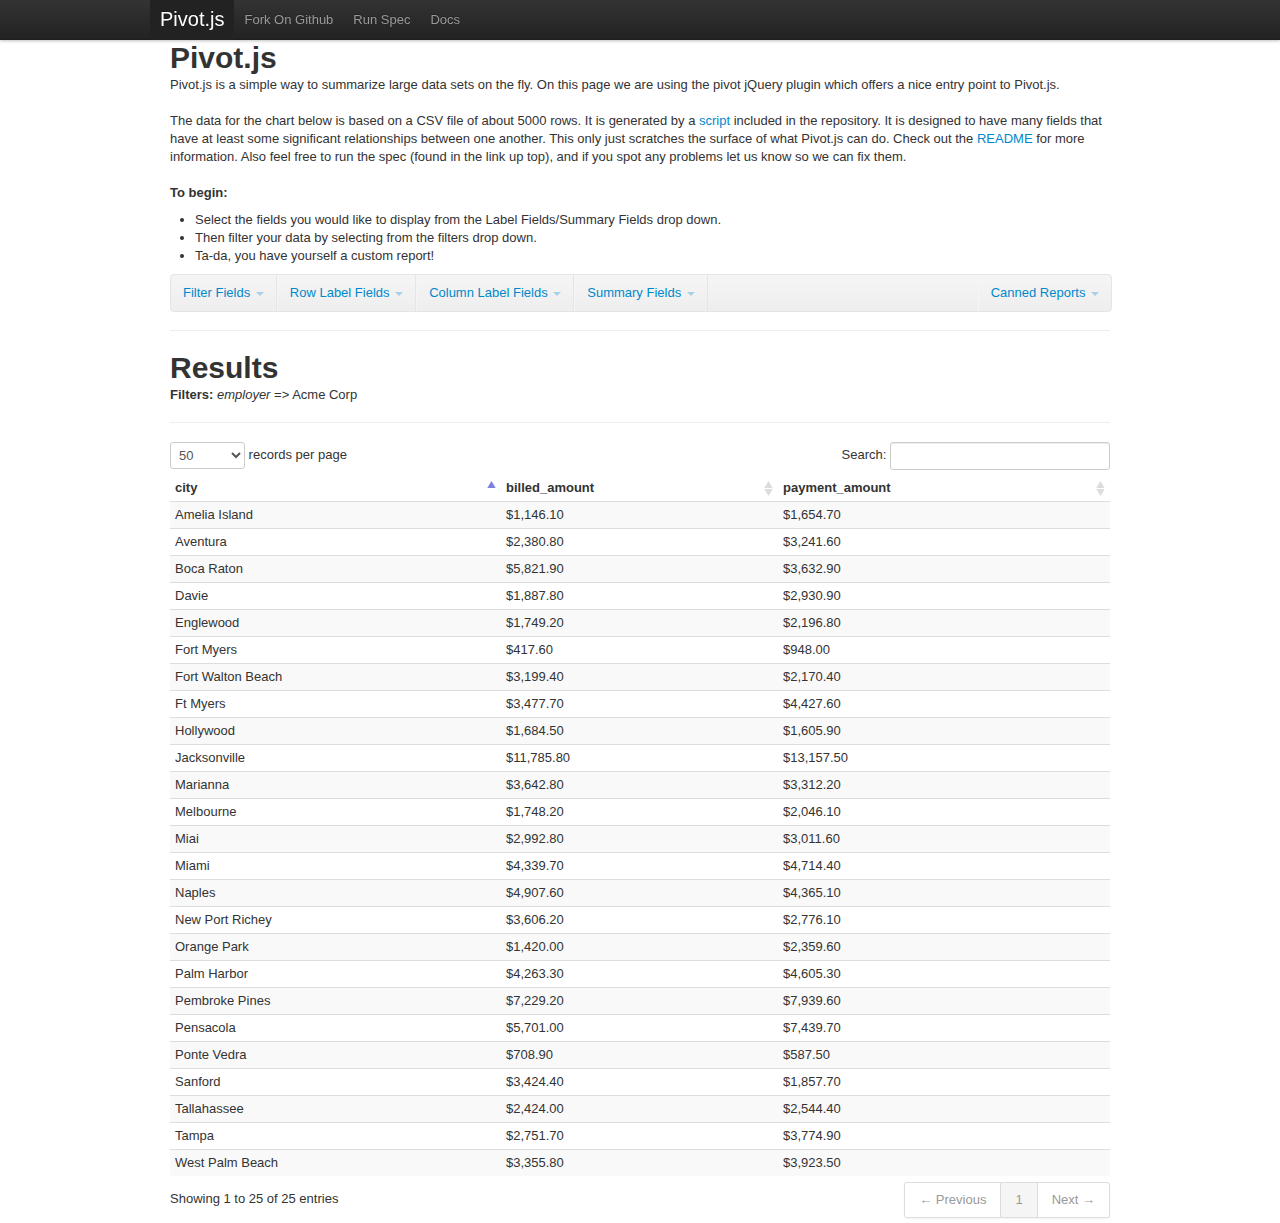
<file: js/jquery/pivot.js-master/pivot.js-master/index.html>
<!DOCTYPE html>
<html xmlns="http://www.w3.org/1999/xhtml" xml:lang="en" lang="en-us">
<head>
  <title>Pivot.js</title>
  <!-- Twitter Bootstrap -->
  <link rel="stylesheet" href="./lib/css/bootstrap.min.css" type="text/css" />
  <link rel="stylesheet" href="./lib/css/subnav.css" type="text/css" />
  <link rel="stylesheet" href="./lib/css/pivot.css" type="text/css" />

  <script type="text/javascript" src="https://ajax.googleapis.com/ajax/libs/jquery/1.9.1/jquery.min.js"></script>
  <script type="text/javascript" src="./lib/javascripts/subnav.js"></script>
  <script type="text/javascript" src="./lib/javascripts/accounting.min.js"></script>
  <script type="text/javascript" src="./lib/javascripts/jquery.dataTables.min.js"></script>
  <script type="text/javascript" src="./lib/javascripts/dataTables.bootstrap.js"></script>

  <script type="text/javascript">
    var _gaq = _gaq || [];
    _gaq.push(['_setAccount', 'UA-30605854-1']);
    _gaq.push(['_trackPageview']);

    (function() {
      var ga = document.createElement('script'); ga.type = 'text/javascript'; ga.async = true;
      ga.src = ('https:' == document.location.protocol ? 'https://ssl' : 'http://www') + '.google-analytics.com/ga.js';
      var s = document.getElementsByTagName('script')[0]; s.parentNode.insertBefore(ga, s);
    })();
  </script>

  <!-- jquery_pivot must be loaded after pivot.js and jQuery -->
  <script type="text/javascript" src="./pivot.js"></script>
  <script type="text/javascript" src="./jquery_pivot.js"></script>
</head>
<body>
    <div class="navbar navbar-fixed-top">
      <div class="navbar-inner">
        <div class="container">
          <ul class="nav">
            <li class="active">
              <a class="brand" href="https://github.com/rjackson/pivot.js">Pivot.js</a>
            </li>
            <li><a href="https://github.com/rjackson/pivot.js">Fork On Github</a></li>
            <li><a href="./spec/runner.html">Run Spec</a></li>
            <li><a href="./docs/index.html#!/api/Pivot">Docs</a></li>
          </ul>
        </div>
      </div>
    </div>
  <div class="container">
    <h1>Pivot.js</h1>
    <p>Pivot.js is a simple way to summarize large data sets on the fly. On this page we are using the pivot jQuery plugin which offers a nice entry point to Pivot.js.
    <br/><br/>
    The data for the chart below is based on a CSV file of about 5000 rows.  It is generated by a <a href="https://github.com/rjackson/pivot.js/blob/master/demo_csv_builder.rb">script</a> included in the repository.  It is designed to have many fields that have at least some significant relationships between one another.  This only just scratches the surface of what Pivot.js can do.  Check out the <a href="https://github.com/rjackson/pivot.js/blob/master/README.md">README</a> for more information.  Also feel free to run the spec (found in the link up top), and if you spot any problems let us know so we can fix them.
    <br/><br/>
      <b>To begin:</b>
      <ul>
        <li>Select the fields you would like to display from the Label Fields/Summary Fields drop down.</li>
        <li>Then filter your data by selecting from the filters drop down.</li>
        <li>Ta-da, you have yourself a custom report!</li>
      </ul>
    </p>
    <div class="subnav">
      <ul class="nav nav-pills">
        <li class="dropdown">
          <a class="dropdown-toggle" data-toggle="dropdown" href="#">
            Filter Fields
            <b class="caret"></b>
          </a>
          <ul class="dropdown-menu stop-propagation" style="overflow:auto;max-height:450px;padding:10px;">
            <div id="filter-list"></div>
          </ul>
        </li>
        <li class="dropdown">
          <a class="dropdown-toggle" data-toggle="dropdown" href="#">
            Row Label Fields
            <b class="caret"></b>
          </a>
          <ul class="dropdown-menu stop-propagation" style="overflow:auto;max-height:450px;padding:10px;">
            <div id="row-label-fields"></div>
          </ul>
        </li>
        <li class="dropdown">
          <a class="dropdown-toggle" data-toggle="dropdown" href="#">
            Column Label Fields
            <b class="caret"></b>
          </a>
          <ul class="dropdown-menu stop-propagation" style="overflow:auto;max-height:450px;padding:10px;">
            <div id="column-label-fields"></div>
          </ul>
        </li>
        <li class="dropdown">
          <a class="dropdown-toggle" data-toggle="dropdown" href="#">
            Summary Fields
            <b class="caret"></b>
          </a>
          <ul class="dropdown-menu stop-propagation" style="overflow:auto;max-height:450px;padding:10px;">
            <div id="summary-fields"></div>
          </ul>
        </li>
        <li class="dropdown pull-right">
          <a class="dropdown-toggle" data-toggle="dropdown" href="#">
            Canned Reports
            <b class="caret"></b>
          </a>
          <ul class="dropdown-menu">
           <li><a id="ar-aged-balance" href="#">AR Aged Balance</a></li>
           <li><a id="acme-detail-report" href="#">Acme Corp Detail</a></li>
           <li><a id="miami-invoice-detail" href="#">Miami Invoice Detail</a></li>
          </ul>
        </li>
      </ul>
    </div>
    <hr/>

    <h1>Results</h1>
    <span id="pivot-detail"></span>

    <hr/>
    <div id="results"></div>
  </div>
</body>

<script type="text/javascript">

function ageBucket(row, field){
  var age = Math.abs(((new Date().getTime()) - row[field.dataSource])/1000/60/60/24);
  switch (true){
    case (age < 31):
      return '000 - 030'
    case (age < 61):
      return '031 - 060'
    case (age < 91):
      return '061 - 090'
    case (age < 121):
      return '091 - 120'
    default:
      return '121+'
  }
};

// Define the structure of fields, if this is not defined then all fields will be assumed
// to be strings.  Name must match csv header row (which must exist) in order to parse correctly.
var fields = [
    // filterable fields
    {name: 'last_name',         type: 'string', filterable: true, filterType: 'regexp'},
    {name: 'first_name',        type: 'string', filterable: true},
    {name: 'state',             type: 'string', filterable: true},
    {name: 'employer',          type: 'string', filterable: true},
    {name: 'city',              type: 'string', filterable: true},
    {name: 'invoice_date',      type: 'date',   filterable: true},

    // psuedo fields
    {name: 'invoice_mm', type: 'string', filterable: true, pseudo: true,
      pseudoFunction: function(row){
          var date = new Date(row.invoice_date);
          return pivot.utils().padLeft((date.getMonth() + 1),2,'0')}
    },
    {name: 'invoice_yyyy_mm', type: 'string', filterable: true, pseudo: true,
      pseudoFunction: function(row){
        var date = new Date(row.invoice_date);
        return date.getFullYear() + '_' + pivot.utils().padLeft((date.getMonth() + 1),2,'0')}
    },
    {name: 'invoice_yyyy', type: 'string', filterable: true, pseudo: true, columnLabelable: true,
      pseudoFunction: function(row){ return new Date(row.invoice_date).getFullYear() }},
    {name: 'age_bucket', type: 'string', filterable: true, columnLabelable: true, pseudo: true, dataSource: 'last_payment_date', pseudoFunction: ageBucket},


    // summary fields
    {name: 'billed_amount',     type: 'float',  rowLabelable: false, summarizable: 'sum', displayFunction: function(value){ return accounting.formatMoney(value)}},
    {name: 'payment_amount',    type: 'float',  rowLabelable: false, summarizable: 'sum', displayFunction: function(value){ return accounting.formatMoney(value)}},
    {name: 'balance', type: 'float', rowLabelable: false, pseudo: true,
      pseudoFunction: function(row){ return row.billed_amount - row.payment_amount },
      summarizable: 'sum', displayFunction: function(value){ return accounting.formatMoney(value)}},
    {name: 'last_payment_date',  type: 'date',  filterable: true}
]

  function setupPivot(input){
    input.callbacks = {afterUpdateResults: function(){
      $('#results > table').dataTable({
        "sDom": "<'row'<'span6'l><'span6'f>>t<'row'<'span6'i><'span6'p>>",
        "iDisplayLength": 50,
        "aLengthMenu": [[25, 50, 100, -1], [25, 50, 100, "All"]],
        "sPaginationType": "bootstrap",
        "oLanguage": {
          "sLengthMenu": "_MENU_ records per page"
        }
      });
    }};
    $('#pivot-demo').pivot_display('setup', input);
  };

  $(document).ready(function() {

    setupPivot({url:'./lib/csv/demo.csv', fields: fields, filters: {employer: 'Acme Corp'}, rowLabels:["city"], summaries:["billed_amount", "payment_amount"]})

    // prevent dropdown from closing after selection
    $('.stop-propagation').click(function(event){
      event.stopPropagation();
    });

    // **Sexy** In your console type pivot.config() to view your current internal structure (the full initialize object).  Pass it to setup and you have a canned report.
    $('#ar-aged-balance').click(function(event){
      $('#pivot-demo').pivot_display('reprocess_display', {rowLabels:["employer"], columnLabels:["age_bucket"], summaries:["balance"]})
    });

    $('#acme-detail-report').click(function(event){
      $('#pivot-demo').pivot_display('reprocess_display', {filters:{"employer":"Acme Corp"},rowLabels:["city","last_name","first_name","state","invoice_date"]})
    });

    $('#miami-invoice-detail').click(function(event){
      $('#pivot-demo').pivot_display('reprocess_display', {"filters":{"city":"Miami"},"rowLabels":["last_name","first_name","employer","invoice_date"],"summaries":["payment_amount"]})
    });
  });
</script>
</file>
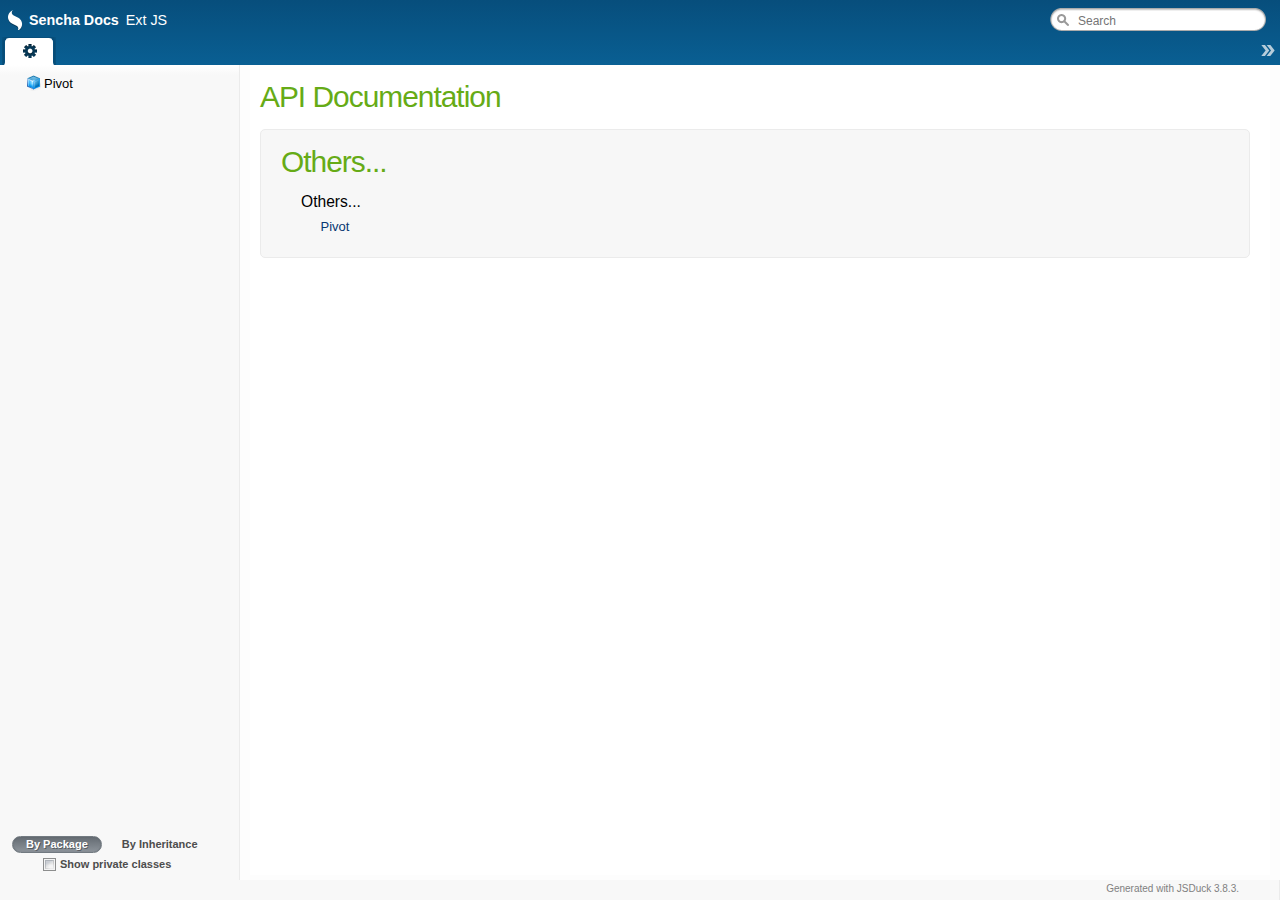
<file: js/jquery/pivot.js-master/pivot.js-master/docs/index.html>
<!DOCTYPE html>
<html>
<head>
  <title>Sencha Docs - Ext JS</title>
  <meta http-equiv="Content-Type" content="text/html; charset=utf-8" />
  <meta http-equiv="X-UA-Compatible" content="chrome=1">
  <meta name="fragment" content="!">

  <link rel="shortcut icon" type="image/ico" href="favicon.ico" />
  <link rel="stylesheet" href="resources/css/app.css" type="text/css" />
  <link rel="stylesheet" href="resources/prettify/prettify.css" type="text/css" />

  <!-- Async script to not block while loading TypeKit fonts -->
  <!-- TypeKit font-set is only registered for sencha.com and localhost -->
  <script type="text/javascript">
  (function() {
    if (/sencha.com$|localhost$/.test(window.location.hostname)) {
      var TypekitConfig = {
        kitId: 'uxj6dew'
      };
      var tk = document.createElement('script');
      tk.src = '//use.typekit.com/' + TypekitConfig.kitId + '.js';
      tk.type = 'text/javascript';
      tk.async = 'true';
      tk.onload = tk.onreadystatechange = function() {
        var rs = this.readyState;
        if (rs && rs != 'complete' && rs != 'loaded') return;
        try { Typekit.load(TypekitConfig); } catch (e) {}
      };
      var s = document.getElementsByTagName('script')[0];
      s.parentNode.insertBefore(tk, s);
    }
  })();
  </script>

  <script type="text/javascript" src="extjs/ext-all.js"></script>
  <script type="text/javascript" src="data.js"></script>
  <script type="text/javascript" src="app.js"></script>
  <script type="text/javascript" src="resources/prettify/prettify.js"></script>

  

</head>
<body id="ext-body">

  <div id="loading"><span class="title"></span><span class="logo"></span></div>

  <form id="history-form" class="x-hide-display">
      <input type="hidden" id="x-history-field" />
      <iframe id="x-history-frame"></iframe>
  </form>

  <div id="header-content"><strong>Sencha Docs</strong> Ext JS</div>
  
          <div id='categories-content' style='display:none'>
            <div class='section'>
<h1>Others...</h1>
<div class='left-column'>
<h3>Others...</h3>
<div class='links'>
<a href="#!/api/Pivot" rel="Pivot" class="docClass">Pivot</a>
</div>
</div>
<div class='middle-column'>
</div>
<div class='right-column'>
</div>
<div style='clear:both'></div>
</div>
        </div>

  
  <div id='footer-content' style='display: none'>Generated with <a href='https://github.com/senchalabs/jsduck'>JSDuck</a> 3.8.3.</div>

  

</body>
</html>
</file>
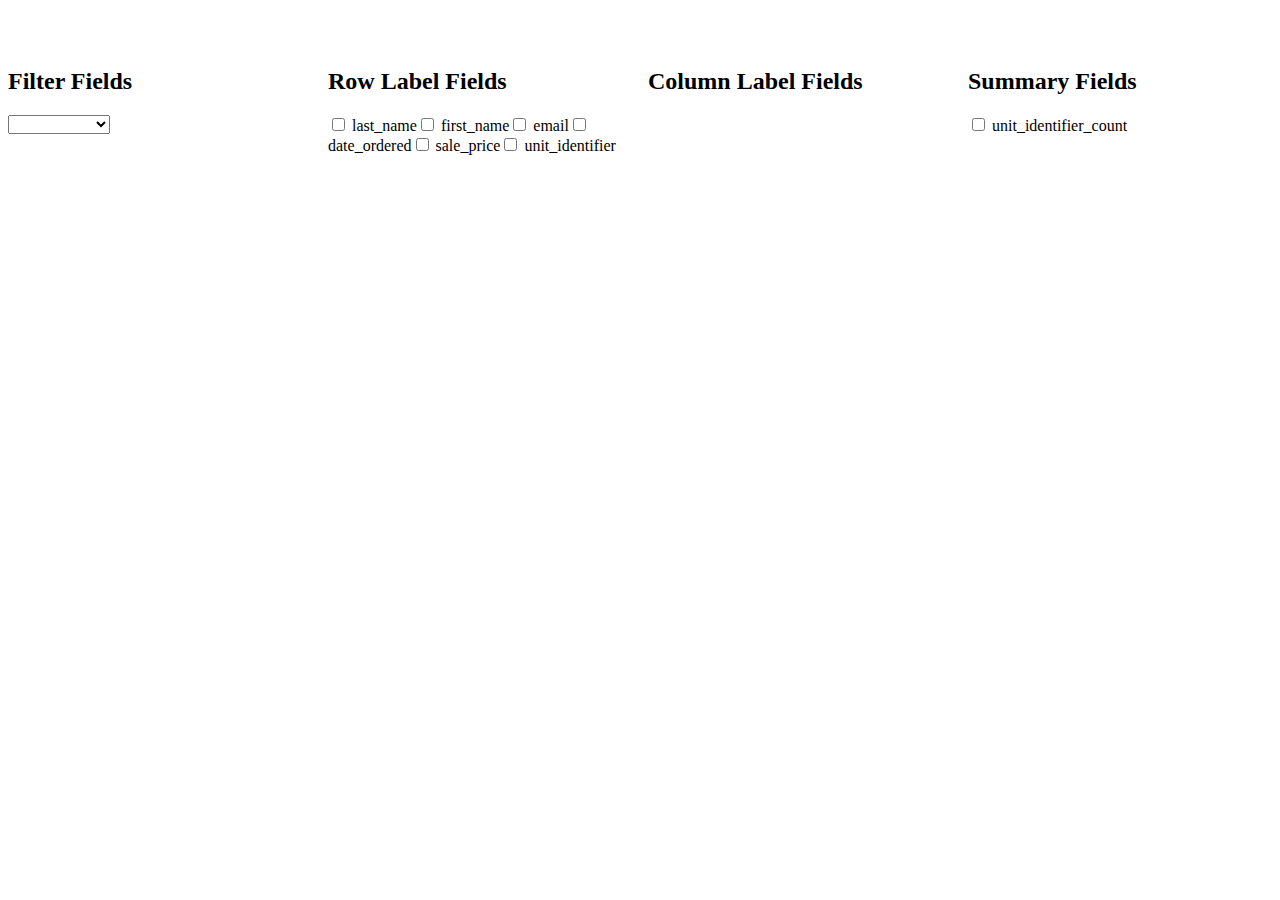
<file: js/jquery/pivot.js-master/pivot.js-master/simple_example.html>
<!DOCTYPE html>
<html xmlns="http://www.w3.org/1999/xhtml" xml:lang="en" lang="en-us">
<head>
  <title>Pivot.js</title>
  <link rel="stylesheet" href="./lib/css/pivot.css" type="text/css" />
  <script type="text/javascript" src="https://ajax.googleapis.com/ajax/libs/jquery/1.9.1/jquery.min.js"></script>

  <!-- jquery_pivot must be loaded after pivot.js and jQuery -->
  <script type="text/javascript" src="./pivot.js"></script>
  <script type="text/javascript" src="./jquery_pivot.js"></script>
  <script type="text/javascript">
    $(document).ready(function() {
      csv = "last_name,first_name,email,date_ordered,date_delivered,sale_price,unit_identifier\n" +
          "doo, scooby, scoobydoo12512@gmail.com,2012-02-12,2012-02-17,9.99,big-bang-rpsls\n" +
          "flinstone,fred,freddyf12516@gmail.com,2012-02-12,2012-02-17,9.99,dr-who-bad-wolf\n" +
          "spiegel,spike,bebop1256@gmail.com,2012-02-12,2012-02-17,9.99,tng-engage\n"; 

      fields =[{name: 'last_name',      type: 'string',   filterable: true},
               {name: 'first_name',     type: 'string',   filterable: true},
               {name: 'email',          type: 'string',   filterable: true},
               {name: 'date_ordered',   type: 'date',     filterable: true},
               {name: 'date_delivered', type: 'date',     rowLabelable: false},
               {name: 'sale_price',     type: 'float',    filterable: true},
               {name: 'unit_identifier',type: 'string',   filterable: true, summarizable: 'count' }];

      $('#pivot-menu-container').pivot_display('setup', {csv:csv,fields:fields});
    });
  </script>
</head>
<body>
<div>
  <div>
    <div id="pivot-menu-container"></div>
    <div id="results"></div>
  </div>
</div>
</body>
</file>
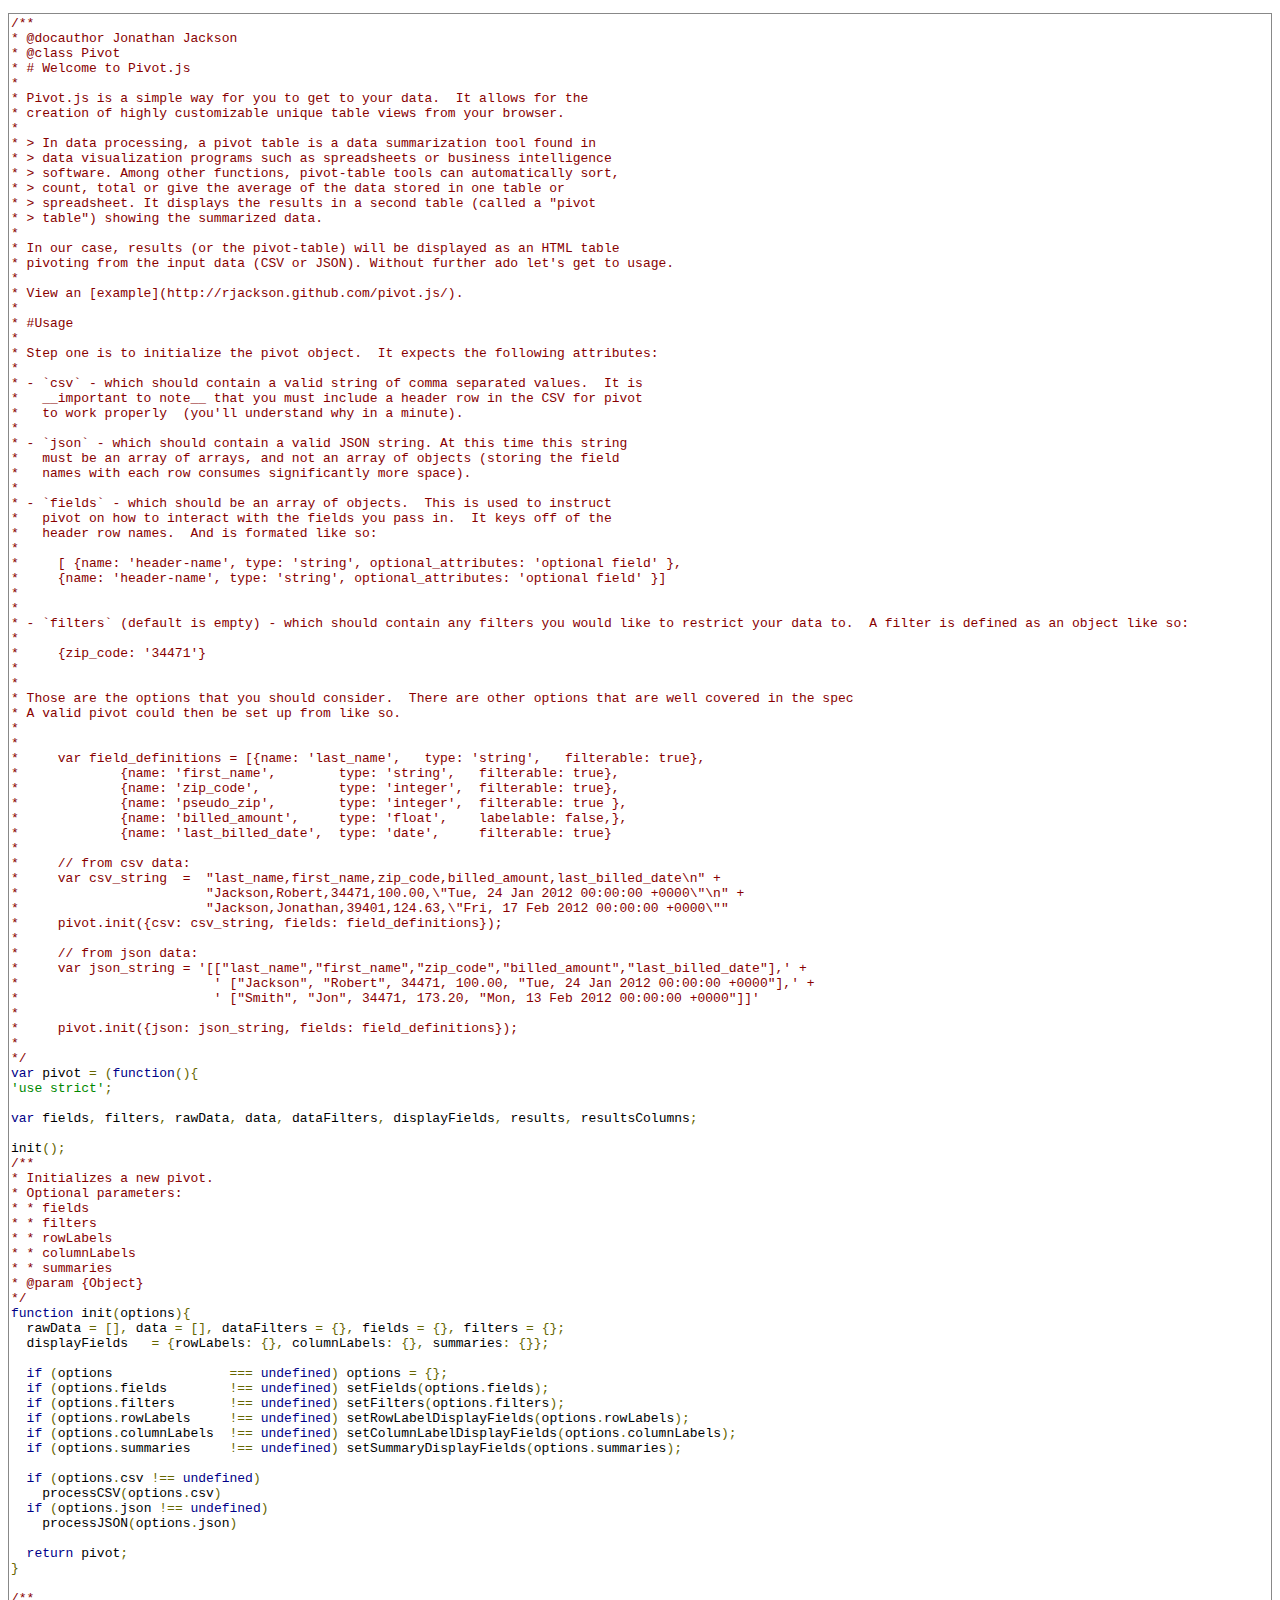
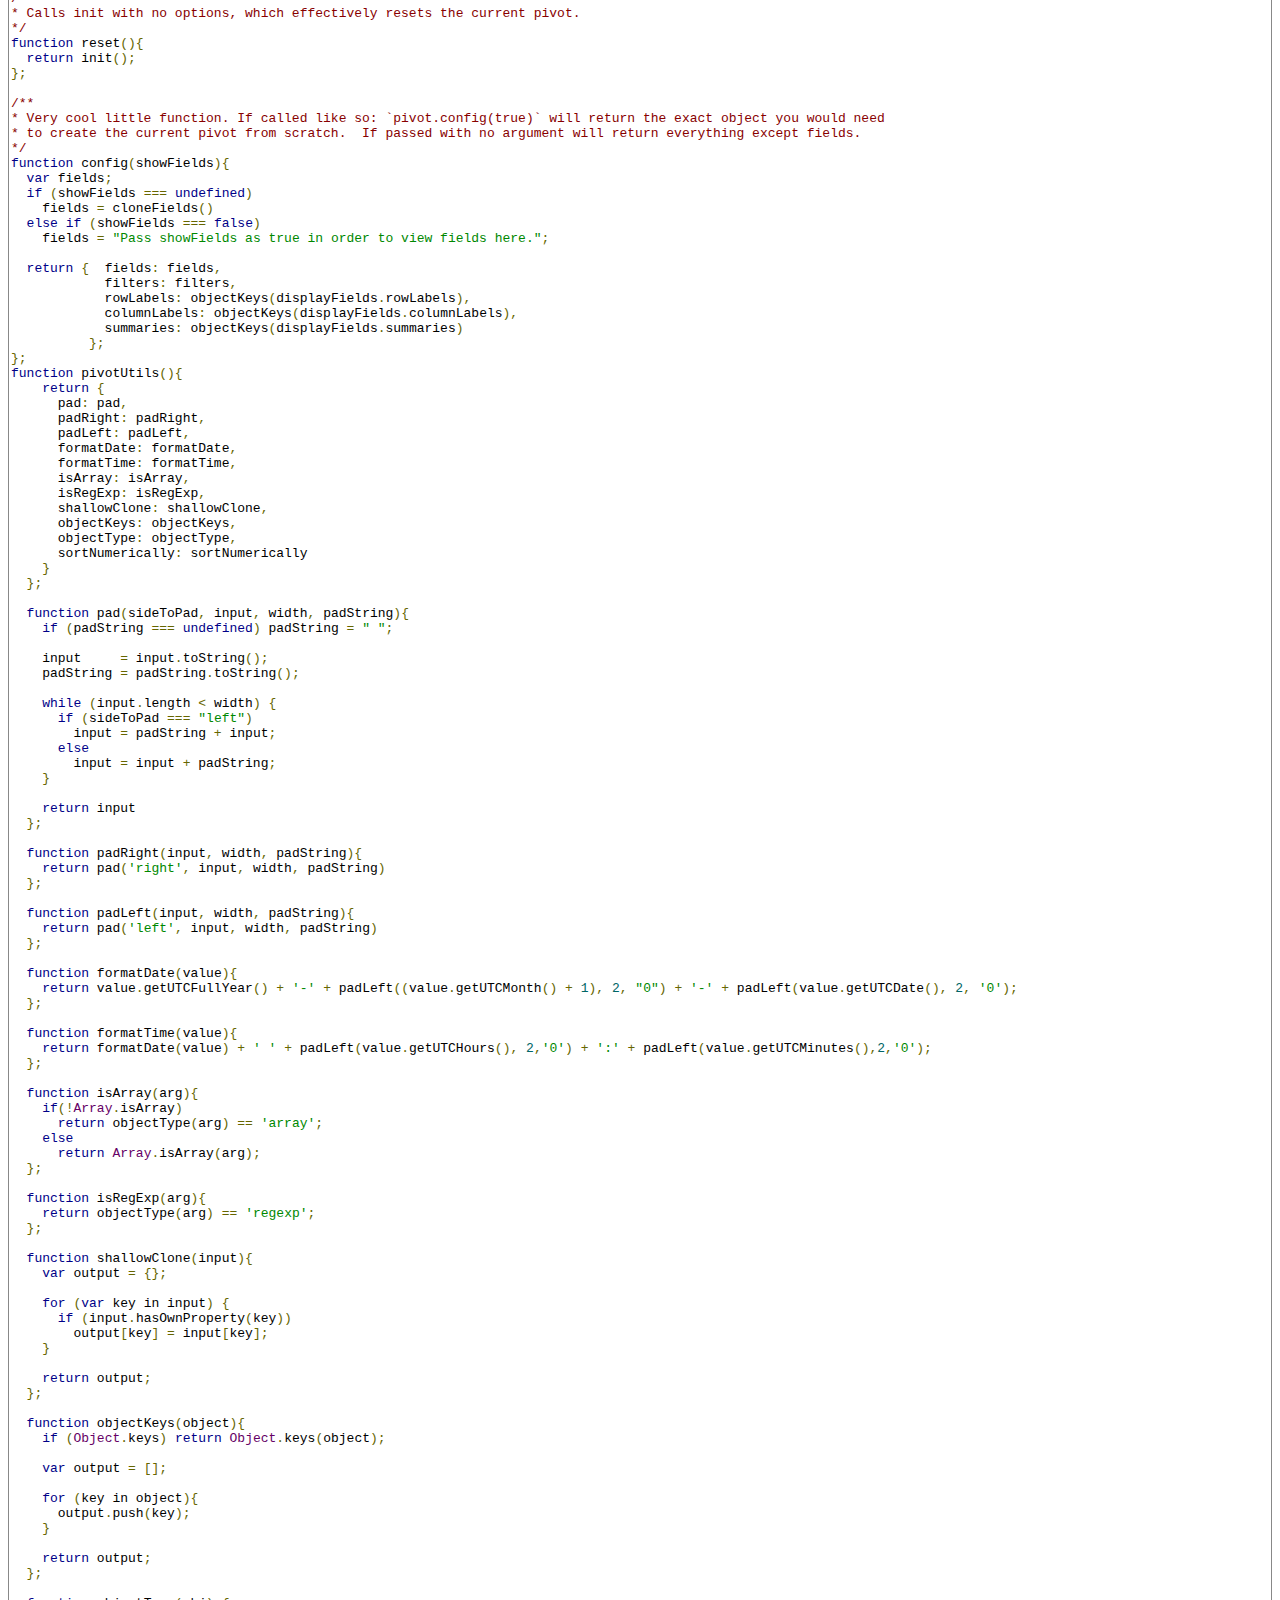
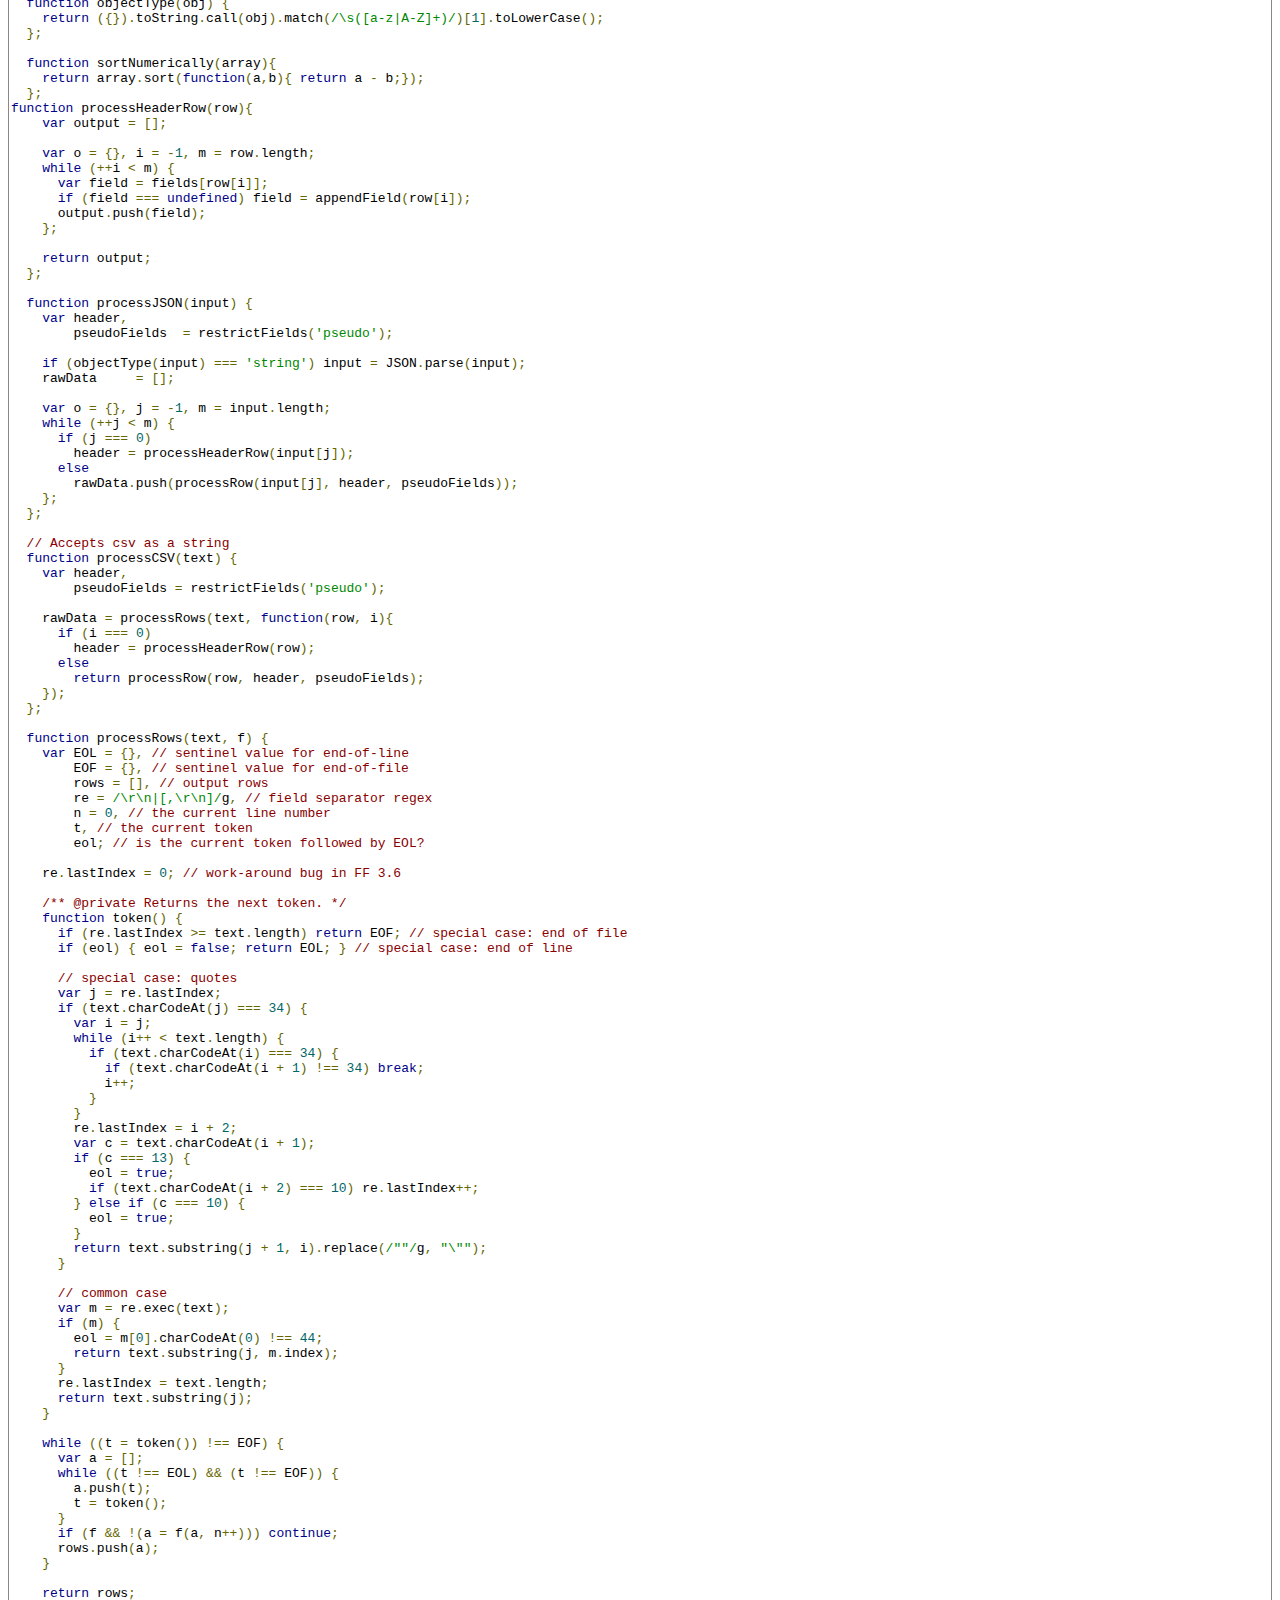
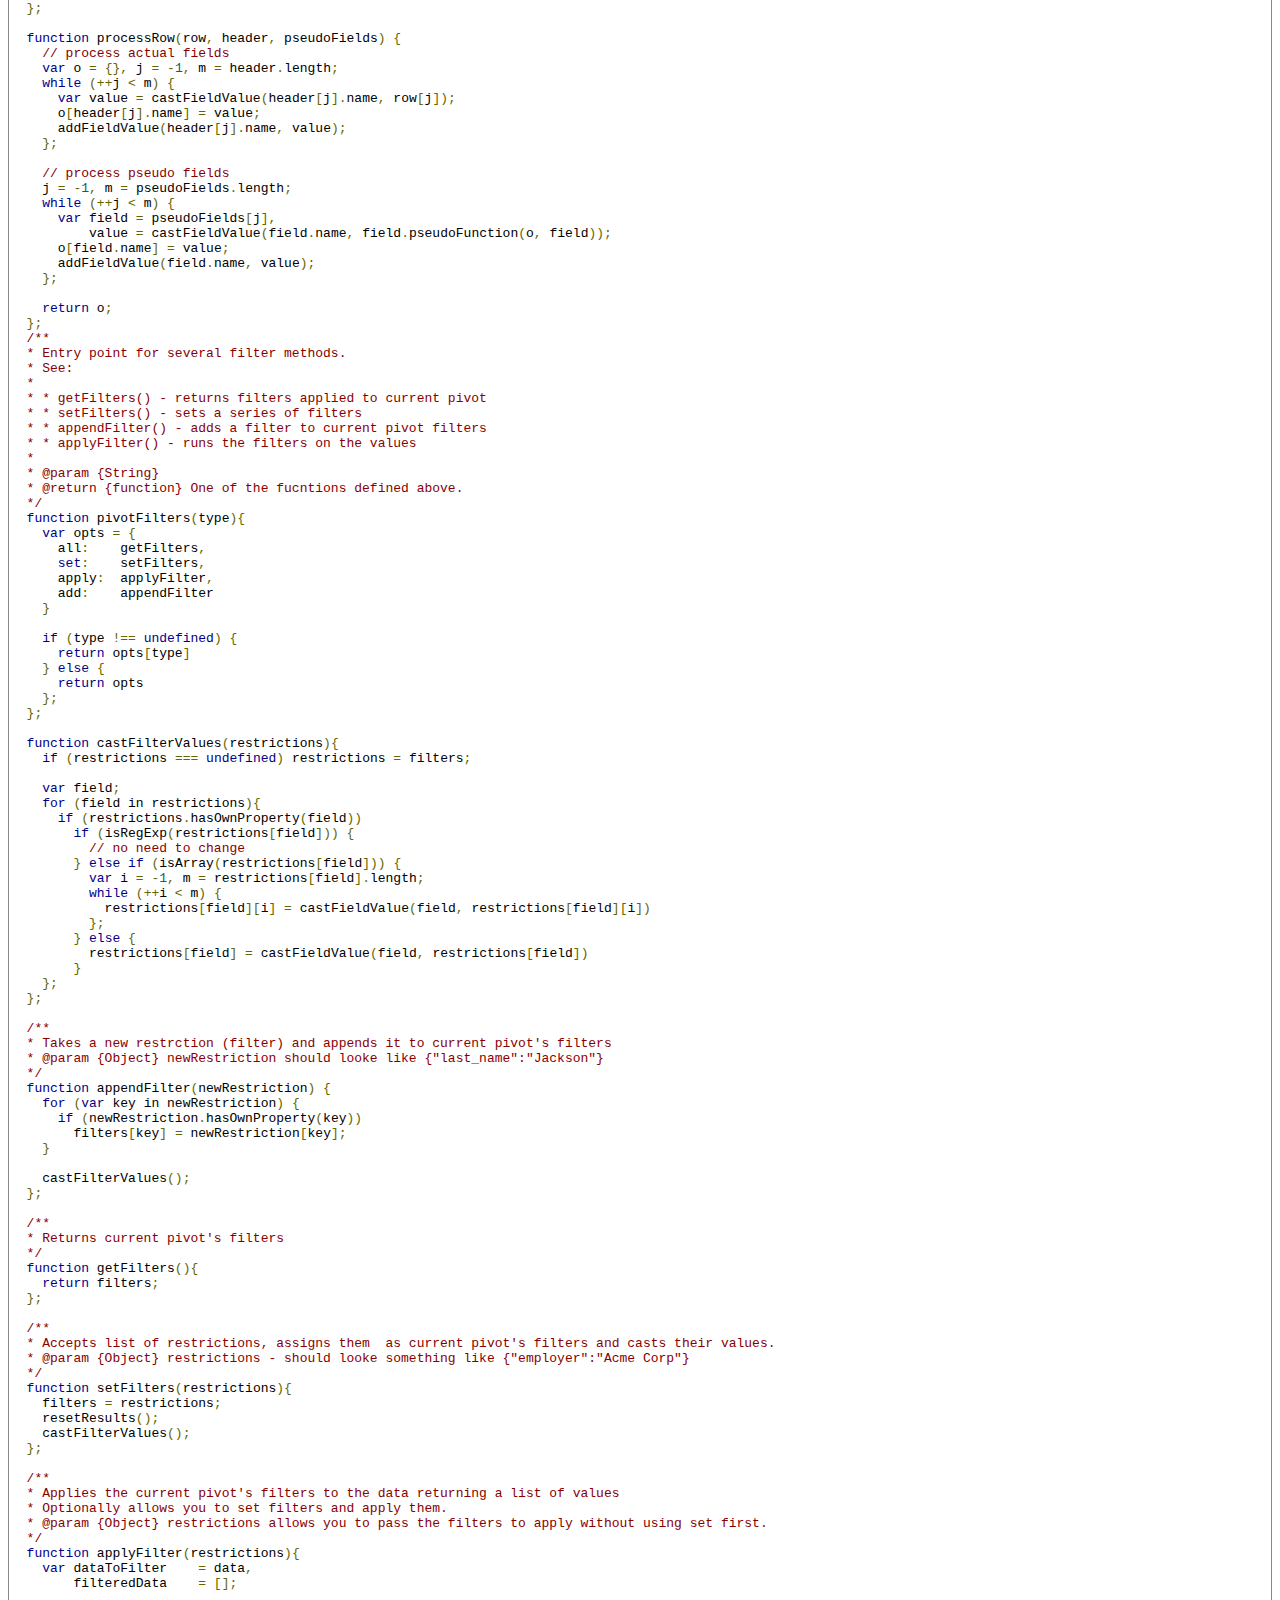
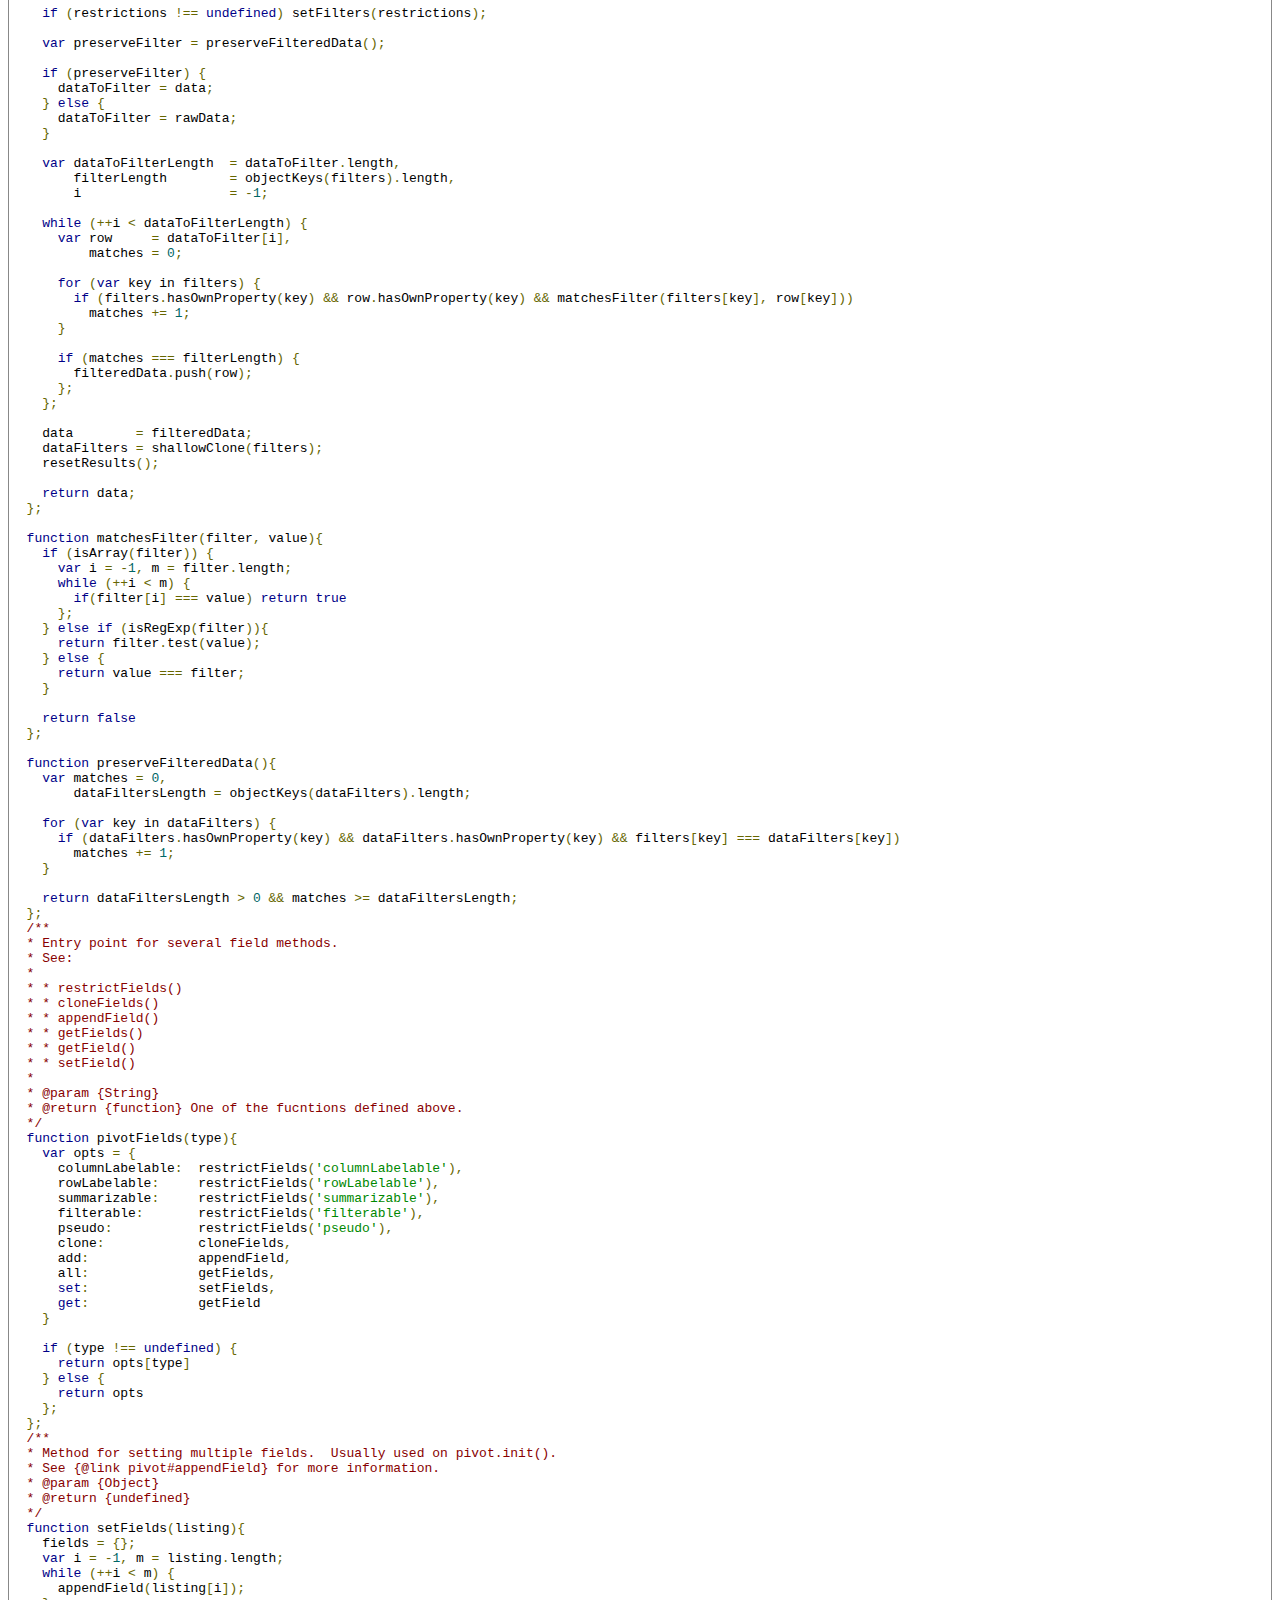
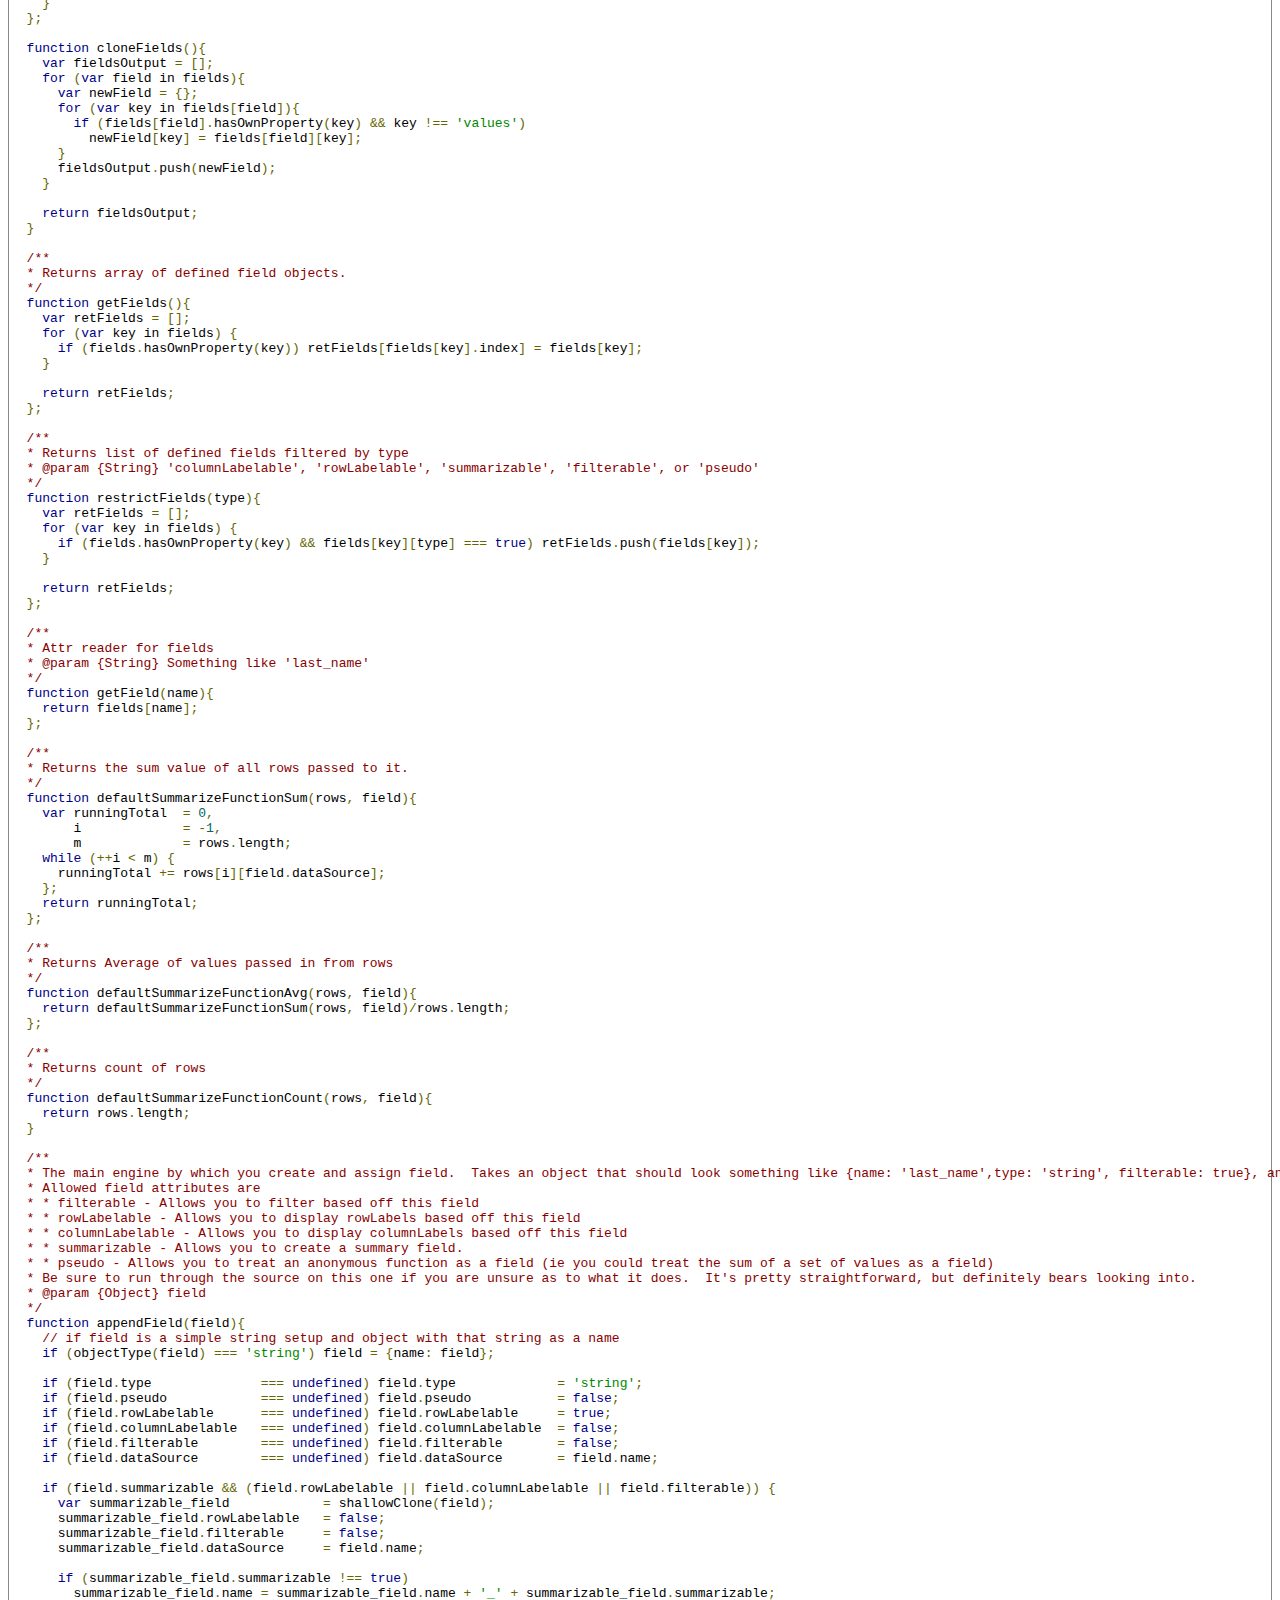
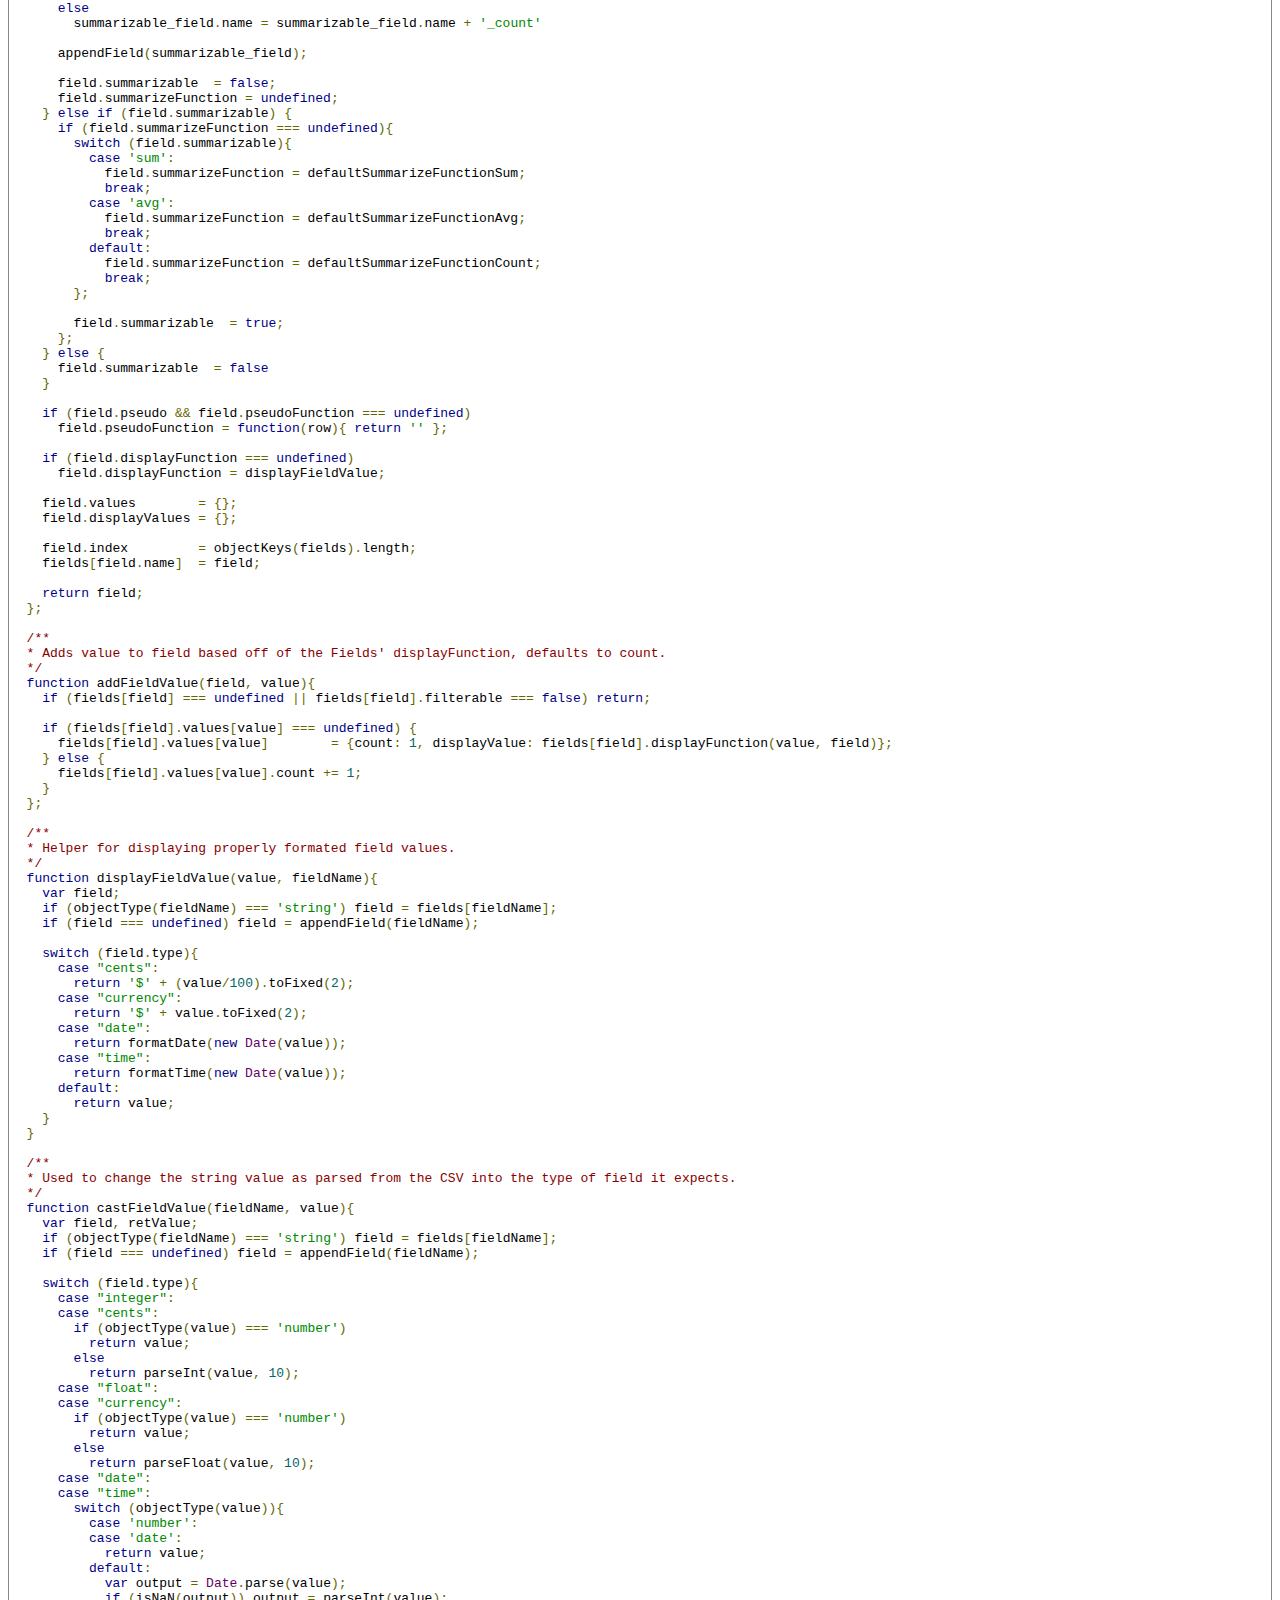
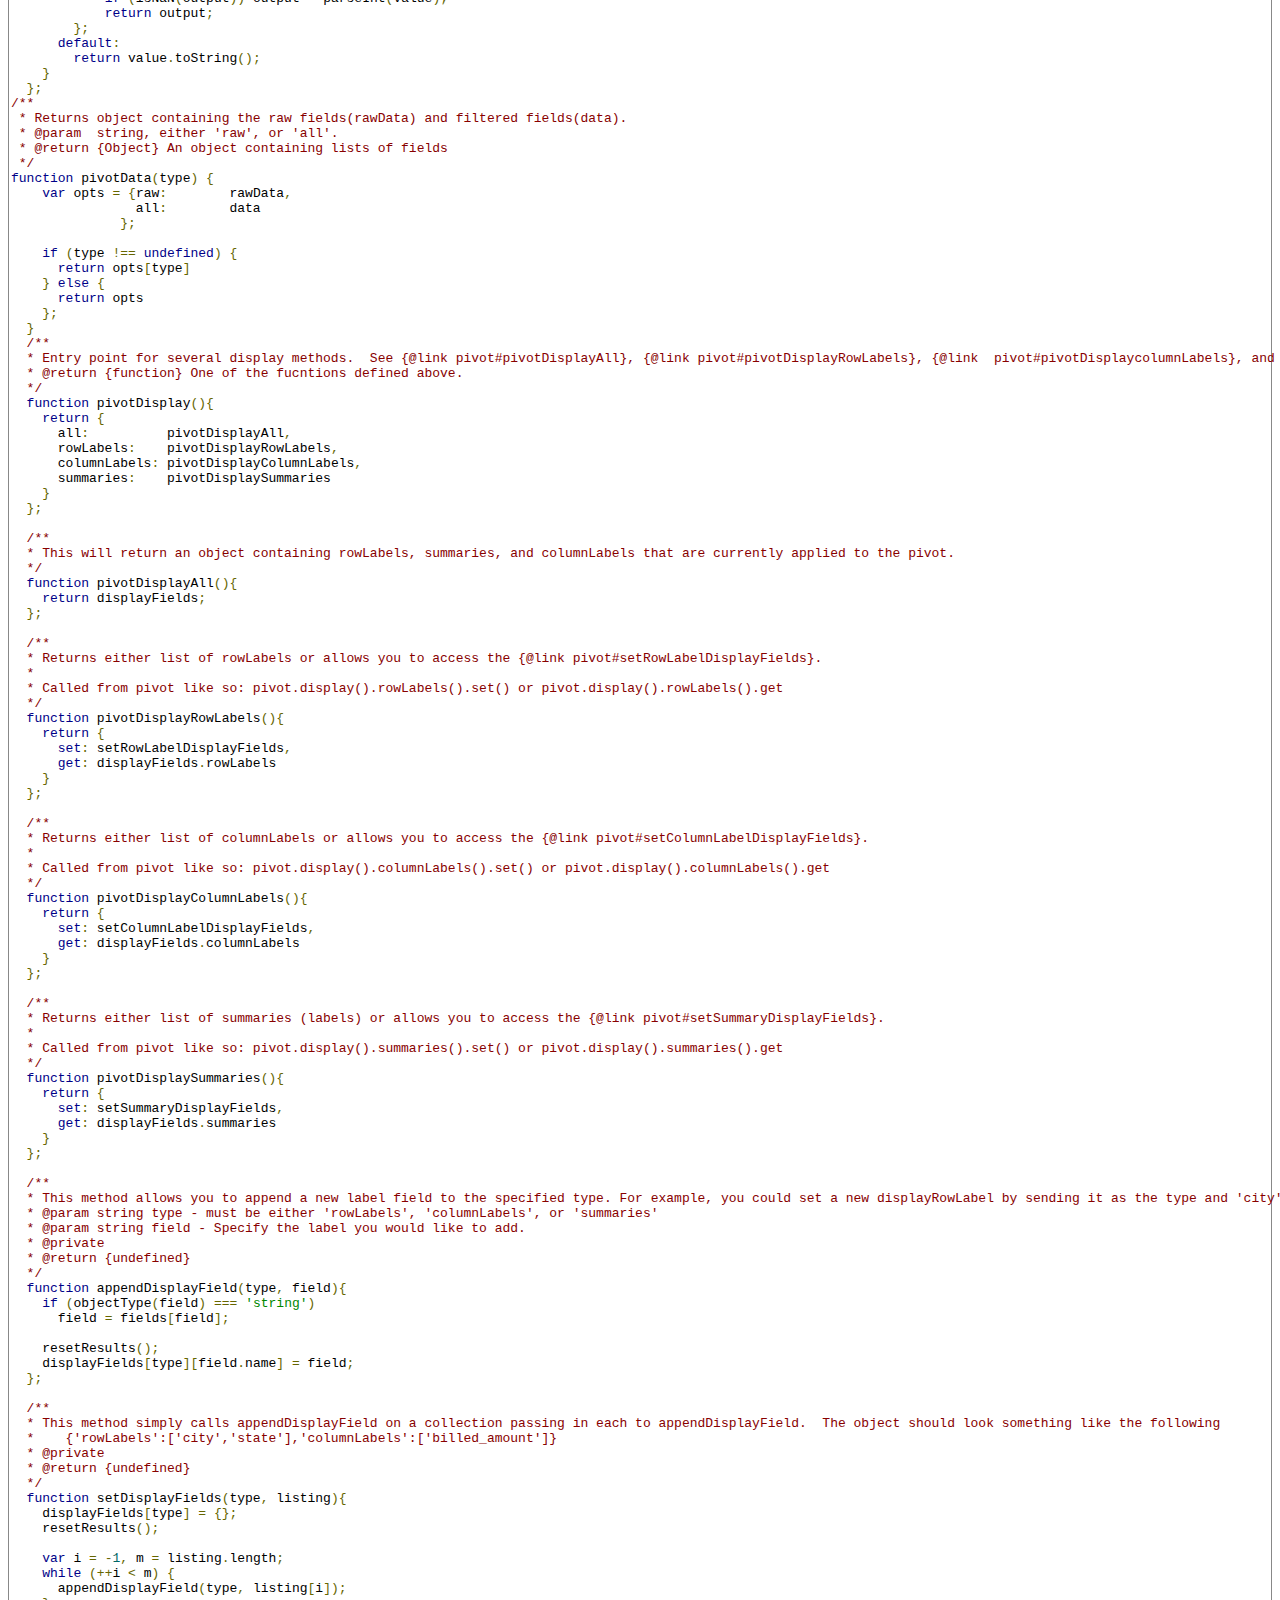
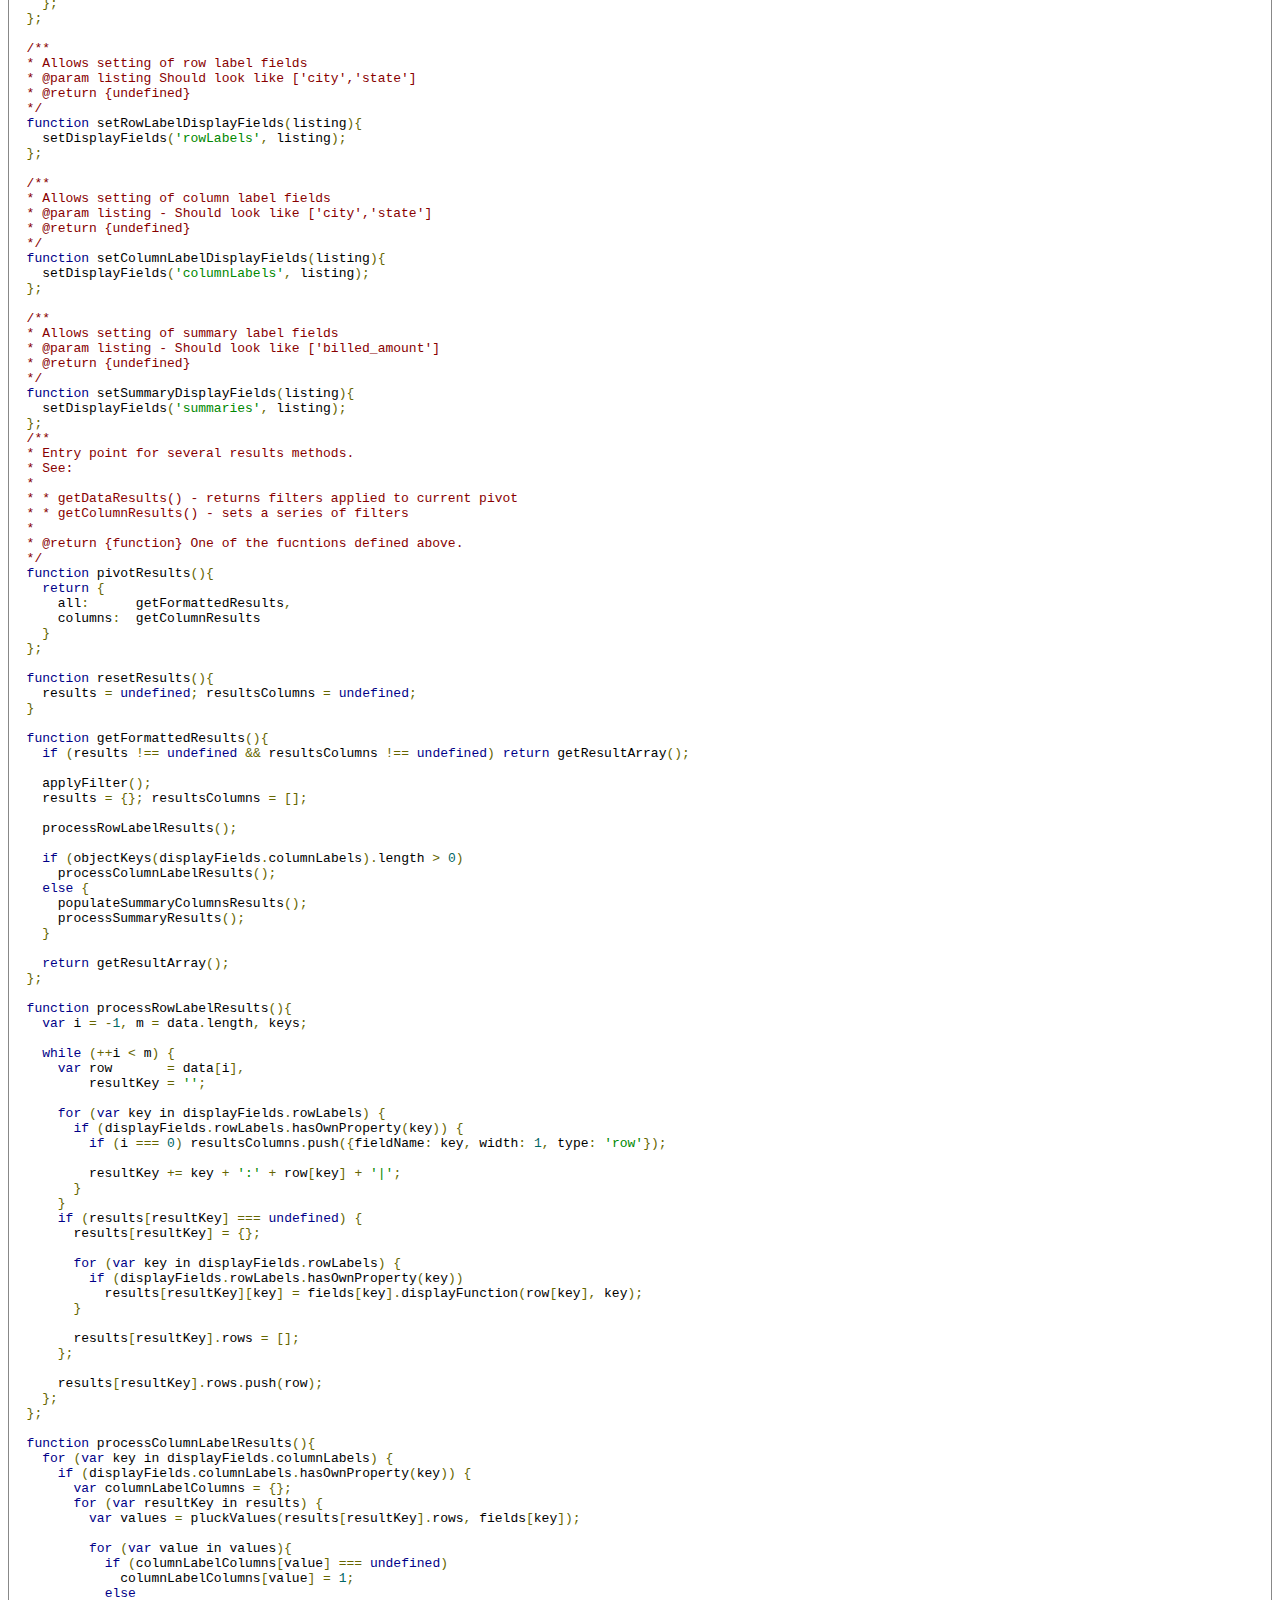
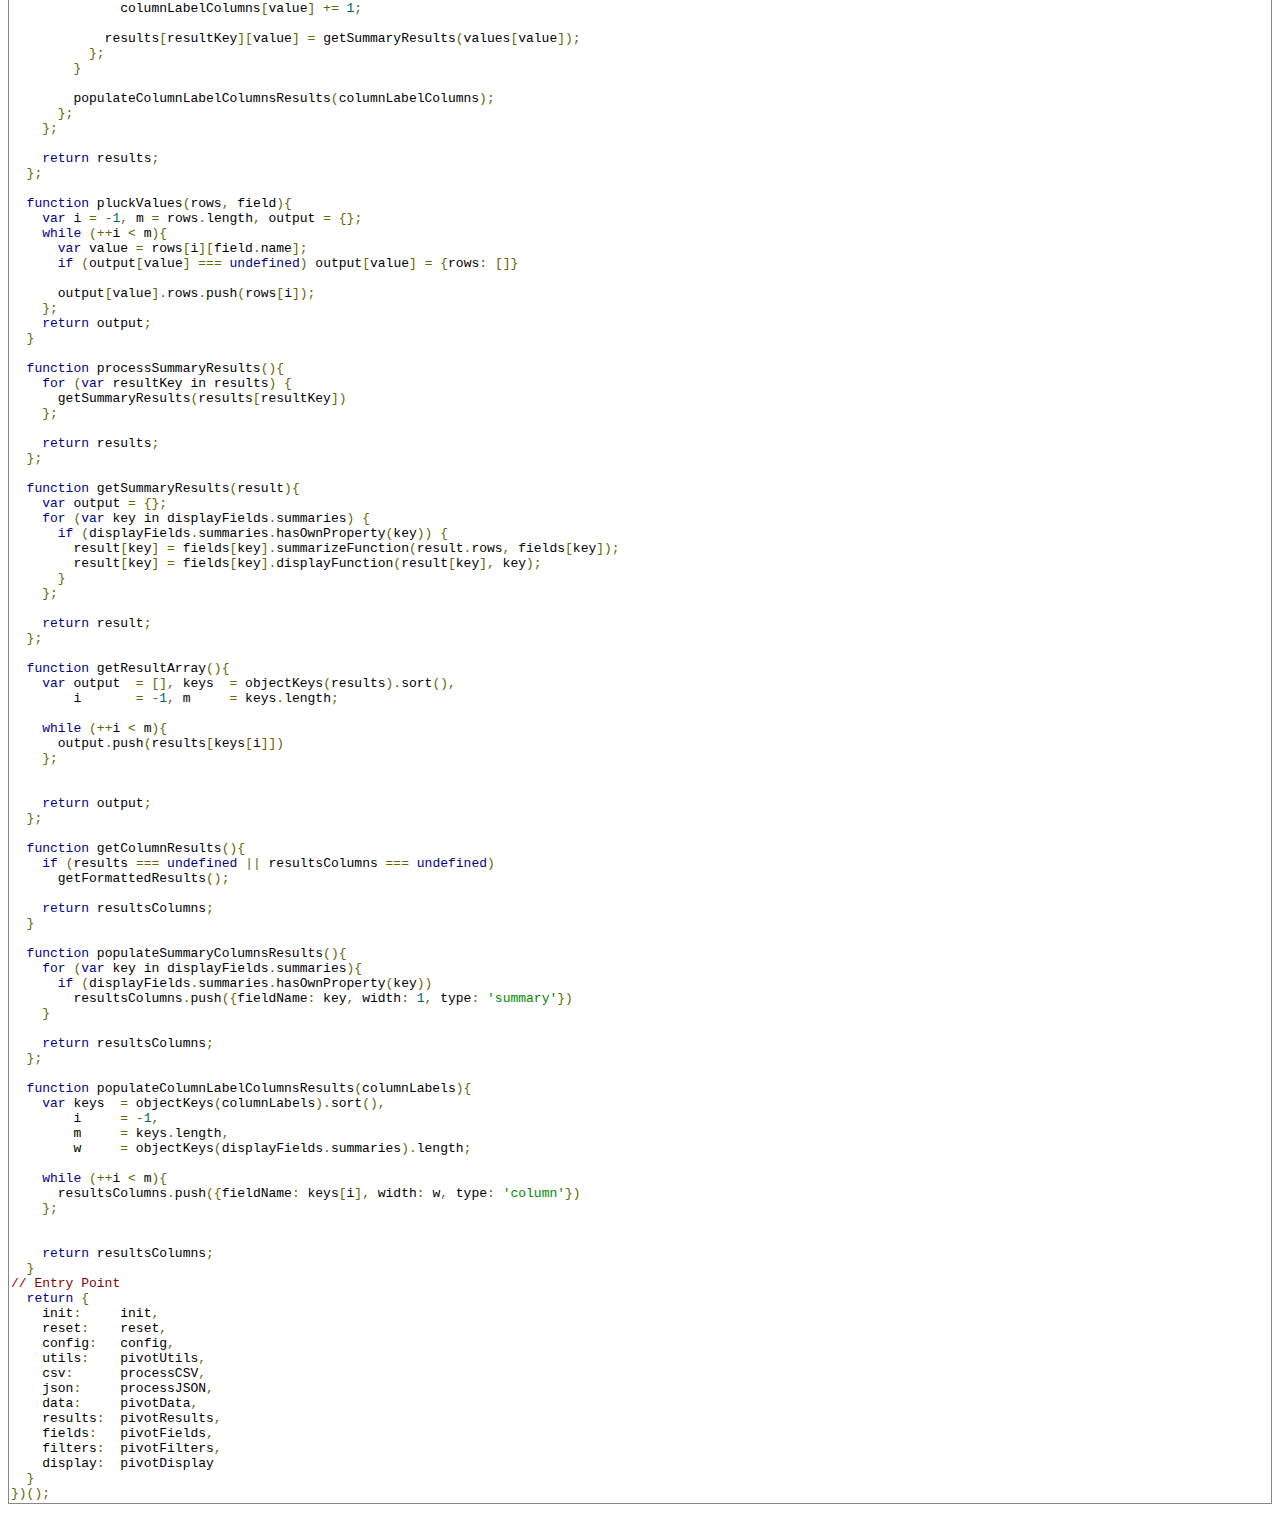
<file: js/jquery/pivot.js-master/pivot.js-master/docs/source/pivot.html>
<!DOCTYPE html>
<html>
<head>
  <meta http-equiv="Content-Type" content="text/html; charset=utf-8" />
  <title>The source code</title>
  <link href="../resources/prettify/prettify.css" type="text/css" rel="stylesheet" />
  <script type="text/javascript" src="../resources/prettify/prettify.js"></script>
  <style type="text/css">
    .highlight { display: block; background-color: #ddd; }
  </style>
  <script type="text/javascript">
    function highlight() {
      document.getElementById(location.hash.replace(/#/, "")).className = "highlight";
    }
  </script>
</head>
<body onload="prettyPrint(); highlight();">
  <pre class="prettyprint lang-js"><span id='Pivot'>/**
</span>* @docauthor Jonathan Jackson
* @class Pivot
* # Welcome to Pivot.js
*
* Pivot.js is a simple way for you to get to your data.  It allows for the
* creation of highly customizable unique table views from your browser.
*
* &gt; In data processing, a pivot table is a data summarization tool found in
* &gt; data visualization programs such as spreadsheets or business intelligence
* &gt; software. Among other functions, pivot-table tools can automatically sort,
* &gt; count, total or give the average of the data stored in one table or
* &gt; spreadsheet. It displays the results in a second table (called a &quot;pivot
* &gt; table&quot;) showing the summarized data.
*
* In our case, results (or the pivot-table) will be displayed as an HTML table
* pivoting from the input data (CSV or JSON). Without further ado let's get to usage.
*
* View an [example](http://rjackson.github.com/pivot.js/).
*
* #Usage
*
* Step one is to initialize the pivot object.  It expects the following attributes:
*
* - `csv` - which should contain a valid string of comma separated values.  It is
*   __important to note__ that you must include a header row in the CSV for pivot
*   to work properly  (you'll understand why in a minute).
*
* - `json` - which should contain a valid JSON string. At this time this string
*   must be an array of arrays, and not an array of objects (storing the field
*   names with each row consumes significantly more space).
*
* - `fields` - which should be an array of objects.  This is used to instruct
*   pivot on how to interact with the fields you pass in.  It keys off of the
*   header row names.  And is formated like so:
*
*     [ {name: 'header-name', type: 'string', optional_attributes: 'optional field' },
*     {name: 'header-name', type: 'string', optional_attributes: 'optional field' }]
*
*
* - `filters` (default is empty) - which should contain any filters you would like to restrict your data to.  A filter is defined as an object like so:
*
*     {zip_code: '34471'}
*
*
* Those are the options that you should consider.  There are other options that are well covered in the spec
* A valid pivot could then be set up from like so.
*
*
*     var field_definitions = [{name: 'last_name',   type: 'string',   filterable: true},
*             {name: 'first_name',        type: 'string',   filterable: true},
*             {name: 'zip_code',          type: 'integer',  filterable: true},
*             {name: 'pseudo_zip',        type: 'integer',  filterable: true },
*             {name: 'billed_amount',     type: 'float',    labelable: false,},
*             {name: 'last_billed_date',  type: 'date',     filterable: true}
*
*     // from csv data:
*     var csv_string  =  &quot;last_name,first_name,zip_code,billed_amount,last_billed_date\n&quot; +
*                        &quot;Jackson,Robert,34471,100.00,\&quot;Tue, 24 Jan 2012 00:00:00 +0000\&quot;\n&quot; +
*                        &quot;Jackson,Jonathan,39401,124.63,\&quot;Fri, 17 Feb 2012 00:00:00 +0000\&quot;&quot;
*     pivot.init({csv: csv_string, fields: field_definitions});
*
*     // from json data:
*     var json_string = '[[&quot;last_name&quot;,&quot;first_name&quot;,&quot;zip_code&quot;,&quot;billed_amount&quot;,&quot;last_billed_date&quot;],' +
*                         ' [&quot;Jackson&quot;, &quot;Robert&quot;, 34471, 100.00, &quot;Tue, 24 Jan 2012 00:00:00 +0000&quot;],' +
*                         ' [&quot;Smith&quot;, &quot;Jon&quot;, 34471, 173.20, &quot;Mon, 13 Feb 2012 00:00:00 +0000&quot;]]'
*
*     pivot.init({json: json_string, fields: field_definitions});
*
*/
var pivot = (function(){
'use strict';

var fields, filters, rawData, data, dataFilters, displayFields, results, resultsColumns;

init();
<span id='Pivot-method-init'>/**
</span>* Initializes a new pivot.
* Optional parameters:
* * fields
* * filters
* * rowLabels
* * columnLabels
* * summaries
* @param {Object}
*/
function init(options){
  rawData = [], data = [], dataFilters = {}, fields = {}, filters = {};
  displayFields   = {rowLabels: {}, columnLabels: {}, summaries: {}};

  if (options               === undefined) options = {};
  if (options.fields        !== undefined) setFields(options.fields);
  if (options.filters       !== undefined) setFilters(options.filters);
  if (options.rowLabels     !== undefined) setRowLabelDisplayFields(options.rowLabels);
  if (options.columnLabels  !== undefined) setColumnLabelDisplayFields(options.columnLabels);
  if (options.summaries     !== undefined) setSummaryDisplayFields(options.summaries);

  if (options.csv !== undefined)
    processCSV(options.csv)
  if (options.json !== undefined)
    processJSON(options.json)

  return pivot;
}

<span id='Pivot-method-reset'>/**
</span>* Calls init with no options, which effectively resets the current pivot.
*/
function reset(){
  return init();
};

<span id='Pivot-method-config'>/**
</span>* Very cool little function. If called like so: `pivot.config(true)` will return the exact object you would need
* to create the current pivot from scratch.  If passed with no argument will return everything except fields.
*/
function config(showFields){
  var fields;
  if (showFields === undefined)
    fields = cloneFields()
  else if (showFields === false)
    fields = &quot;Pass showFields as true in order to view fields here.&quot;;

  return {  fields: fields,
            filters: filters,
            rowLabels: objectKeys(displayFields.rowLabels),
            columnLabels: objectKeys(displayFields.columnLabels),
            summaries: objectKeys(displayFields.summaries)
          };
};
function pivotUtils(){
    return {
      pad: pad,
      padRight: padRight,
      padLeft: padLeft,
      formatDate: formatDate,
      formatTime: formatTime,
      isArray: isArray,
      isRegExp: isRegExp,
      shallowClone: shallowClone,
      objectKeys: objectKeys,
      objectType: objectType,
      sortNumerically: sortNumerically
    }
  };

  function pad(sideToPad, input, width, padString){
    if (padString === undefined) padString = &quot; &quot;;

    input     = input.toString();
    padString = padString.toString();

    while (input.length &lt; width) {
      if (sideToPad === &quot;left&quot;)
        input = padString + input;
      else
        input = input + padString;
    }

    return input
  };

  function padRight(input, width, padString){
    return pad('right', input, width, padString)
  };

  function padLeft(input, width, padString){
    return pad('left', input, width, padString)
  };

  function formatDate(value){
    return value.getUTCFullYear() + '-' + padLeft((value.getUTCMonth() + 1), 2, &quot;0&quot;) + '-' + padLeft(value.getUTCDate(), 2, '0');
  };

  function formatTime(value){
    return formatDate(value) + ' ' + padLeft(value.getUTCHours(), 2,'0') + ':' + padLeft(value.getUTCMinutes(),2,'0');
  };

  function isArray(arg){
    if(!Array.isArray)
      return objectType(arg) == 'array';
    else
      return Array.isArray(arg);
  };

  function isRegExp(arg){
    return objectType(arg) == 'regexp';
  };

  function shallowClone(input){
    var output = {};

    for (var key in input) {
      if (input.hasOwnProperty(key))
        output[key] = input[key];
    }

    return output;
  };

  function objectKeys(object){
    if (Object.keys) return Object.keys(object);

    var output = [];

    for (key in object){
      output.push(key);
    }

    return output;
  };

  function objectType(obj) {
    return ({}).toString.call(obj).match(/\s([a-z|A-Z]+)/)[1].toLowerCase();
  };

  function sortNumerically(array){
    return array.sort(function(a,b){ return a - b;});
  };
function processHeaderRow(row){
    var output = [];

    var o = {}, i = -1, m = row.length;
    while (++i &lt; m) {
      var field = fields[row[i]];
      if (field === undefined) field = appendField(row[i]);
      output.push(field);
    };

    return output;
  };

  function processJSON(input) {
    var header,
        pseudoFields  = restrictFields('pseudo');

    if (objectType(input) === 'string') input = JSON.parse(input);
    rawData     = [];

    var o = {}, j = -1, m = input.length;
    while (++j &lt; m) {
      if (j === 0)
        header = processHeaderRow(input[j]);
      else
        rawData.push(processRow(input[j], header, pseudoFields));
    };
  };

  // Accepts csv as a string
  function processCSV(text) {
    var header,
        pseudoFields = restrictFields('pseudo');

    rawData = processRows(text, function(row, i){
      if (i === 0)
        header = processHeaderRow(row);
      else
        return processRow(row, header, pseudoFields);
    });
  };

  function processRows(text, f) {
    var EOL = {}, // sentinel value for end-of-line
        EOF = {}, // sentinel value for end-of-file
        rows = [], // output rows
        re = /\r\n|[,\r\n]/g, // field separator regex
        n = 0, // the current line number
        t, // the current token
        eol; // is the current token followed by EOL?

    re.lastIndex = 0; // work-around bug in FF 3.6

<span id='Pivot-method-token'>    /** @private Returns the next token. */
</span>    function token() {
      if (re.lastIndex &gt;= text.length) return EOF; // special case: end of file
      if (eol) { eol = false; return EOL; } // special case: end of line

      // special case: quotes
      var j = re.lastIndex;
      if (text.charCodeAt(j) === 34) {
        var i = j;
        while (i++ &lt; text.length) {
          if (text.charCodeAt(i) === 34) {
            if (text.charCodeAt(i + 1) !== 34) break;
            i++;
          }
        }
        re.lastIndex = i + 2;
        var c = text.charCodeAt(i + 1);
        if (c === 13) {
          eol = true;
          if (text.charCodeAt(i + 2) === 10) re.lastIndex++;
        } else if (c === 10) {
          eol = true;
        }
        return text.substring(j + 1, i).replace(/&quot;&quot;/g, &quot;\&quot;&quot;);
      }

      // common case
      var m = re.exec(text);
      if (m) {
        eol = m[0].charCodeAt(0) !== 44;
        return text.substring(j, m.index);
      }
      re.lastIndex = text.length;
      return text.substring(j);
    }

    while ((t = token()) !== EOF) {
      var a = [];
      while ((t !== EOL) &amp;&amp; (t !== EOF)) {
        a.push(t);
        t = token();
      }
      if (f &amp;&amp; !(a = f(a, n++))) continue;
      rows.push(a);
    }

    return rows;
  };

  function processRow(row, header, pseudoFields) {
    // process actual fields
    var o = {}, j = -1, m = header.length;
    while (++j &lt; m) {
      var value = castFieldValue(header[j].name, row[j]);
      o[header[j].name] = value;
      addFieldValue(header[j].name, value);
    };

    // process pseudo fields
    j = -1, m = pseudoFields.length;
    while (++j &lt; m) {
      var field = pseudoFields[j],
          value = castFieldValue(field.name, field.pseudoFunction(o, field));
      o[field.name] = value;
      addFieldValue(field.name, value);
    };

    return o;
  };
<span id='Pivot-method-pivotFilters'>  /**
</span>  * Entry point for several filter methods.
  * See:
  *
  * * getFilters() - returns filters applied to current pivot
  * * setFilters() - sets a series of filters
  * * appendFilter() - adds a filter to current pivot filters
  * * applyFilter() - runs the filters on the values
  *
  * @param {String}
  * @return {function} One of the fucntions defined above.
  */
  function pivotFilters(type){
    var opts = {
      all:    getFilters,
      set:    setFilters,
      apply:  applyFilter,
      add:    appendFilter
    }

    if (type !== undefined) {
      return opts[type]
    } else {
      return opts
    };
  };

  function castFilterValues(restrictions){
    if (restrictions === undefined) restrictions = filters;

    var field;
    for (field in restrictions){
      if (restrictions.hasOwnProperty(field))
        if (isRegExp(restrictions[field])) {
          // no need to change
        } else if (isArray(restrictions[field])) {
          var i = -1, m = restrictions[field].length;
          while (++i &lt; m) {
            restrictions[field][i] = castFieldValue(field, restrictions[field][i])
          };
        } else {
          restrictions[field] = castFieldValue(field, restrictions[field])
        }
    };
  };

<span id='Pivot-method-appendFilter'>  /**
</span>  * Takes a new restrction (filter) and appends it to current pivot's filters
  * @param {Object} newRestriction should looke like {&quot;last_name&quot;:&quot;Jackson&quot;}
  */
  function appendFilter(newRestriction) {
    for (var key in newRestriction) {
      if (newRestriction.hasOwnProperty(key))
        filters[key] = newRestriction[key];
    }

    castFilterValues();
  };

<span id='Pivot-method-getFilters'>  /**
</span>  * Returns current pivot's filters
  */
  function getFilters(){
    return filters;
  };

<span id='Pivot-method-setFilters'>  /**
</span>  * Accepts list of restrictions, assigns them  as current pivot's filters and casts their values.
  * @param {Object} restrictions - should looke something like {&quot;employer&quot;:&quot;Acme Corp&quot;}
  */
  function setFilters(restrictions){
    filters = restrictions;
    resetResults();
    castFilterValues();
  };

<span id='Pivot-method-applyFilter'>  /**
</span>  * Applies the current pivot's filters to the data returning a list of values
  * Optionally allows you to set filters and apply them.
  * @param {Object} restrictions allows you to pass the filters to apply without using set first.
  */
  function applyFilter(restrictions){
    var dataToFilter    = data,
        filteredData    = [];

    if (restrictions !== undefined) setFilters(restrictions);

    var preserveFilter = preserveFilteredData();

    if (preserveFilter) {
      dataToFilter = data;
    } else {
      dataToFilter = rawData;
    }

    var dataToFilterLength  = dataToFilter.length,
        filterLength        = objectKeys(filters).length,
        i                   = -1;

    while (++i &lt; dataToFilterLength) {
      var row     = dataToFilter[i],
          matches = 0;

      for (var key in filters) {
        if (filters.hasOwnProperty(key) &amp;&amp; row.hasOwnProperty(key) &amp;&amp; matchesFilter(filters[key], row[key]))
          matches += 1;
      }

      if (matches === filterLength) {
        filteredData.push(row);
      };
    };

    data        = filteredData;
    dataFilters = shallowClone(filters);
    resetResults();

    return data;
  };

  function matchesFilter(filter, value){
    if (isArray(filter)) {
      var i = -1, m = filter.length;
      while (++i &lt; m) {
        if(filter[i] === value) return true
      };
    } else if (isRegExp(filter)){
      return filter.test(value);
    } else {
      return value === filter;
    }

    return false
  };

  function preserveFilteredData(){
    var matches = 0,
        dataFiltersLength = objectKeys(dataFilters).length;

    for (var key in dataFilters) {
      if (dataFilters.hasOwnProperty(key) &amp;&amp; dataFilters.hasOwnProperty(key) &amp;&amp; filters[key] === dataFilters[key])
        matches += 1;
    }

    return dataFiltersLength &gt; 0 &amp;&amp; matches &gt;= dataFiltersLength;
  };
<span id='Pivot-method-pivotFields'>  /**
</span>  * Entry point for several field methods.
  * See:
  *
  * * restrictFields()
  * * cloneFields()
  * * appendField()
  * * getFields()
  * * getField()
  * * setField()
  *
  * @param {String}
  * @return {function} One of the fucntions defined above.
  */
  function pivotFields(type){
    var opts = {
      columnLabelable:  restrictFields('columnLabelable'),
      rowLabelable:     restrictFields('rowLabelable'),
      summarizable:     restrictFields('summarizable'),
      filterable:       restrictFields('filterable'),
      pseudo:           restrictFields('pseudo'),
      clone:            cloneFields,
      add:              appendField,
      all:              getFields,
      set:              setFields,
      get:              getField
    }

    if (type !== undefined) {
      return opts[type]
    } else {
      return opts
    };
  };
<span id='Pivot-method-setFields'>  /**
</span>  * Method for setting multiple fields.  Usually used on pivot.init().
  * See {@link pivot#appendField} for more information.
  * @param {Object}
  * @return {undefined}
  */
  function setFields(listing){
    fields = {};
    var i = -1, m = listing.length;
    while (++i &lt; m) {
      appendField(listing[i]);
    }
  };

  function cloneFields(){
    var fieldsOutput = [];
    for (var field in fields){
      var newField = {};
      for (var key in fields[field]){
        if (fields[field].hasOwnProperty(key) &amp;&amp; key !== 'values')
          newField[key] = fields[field][key];
      }
      fieldsOutput.push(newField);
    }

    return fieldsOutput;
  }

<span id='Pivot-method-getFields'>  /**
</span>  * Returns array of defined field objects.
  */
  function getFields(){
    var retFields = [];
    for (var key in fields) {
      if (fields.hasOwnProperty(key)) retFields[fields[key].index] = fields[key];
    }

    return retFields;
  };

<span id='Pivot-method-restrictFields'>  /**
</span>  * Returns list of defined fields filtered by type
  * @param {String} 'columnLabelable', 'rowLabelable', 'summarizable', 'filterable', or 'pseudo'
  */
  function restrictFields(type){
    var retFields = [];
    for (var key in fields) {
      if (fields.hasOwnProperty(key) &amp;&amp; fields[key][type] === true) retFields.push(fields[key]);
    }

    return retFields;
  };

<span id='Pivot-method-getField'>  /**
</span>  * Attr reader for fields
  * @param {String} Something like 'last_name'
  */
  function getField(name){
    return fields[name];
  };

<span id='Pivot-method-defaultSummarizeFunctionSum'>  /**
</span>  * Returns the sum value of all rows passed to it.
  */
  function defaultSummarizeFunctionSum(rows, field){
    var runningTotal  = 0,
        i             = -1,
        m             = rows.length;
    while (++i &lt; m) {
      runningTotal += rows[i][field.dataSource];
    };
    return runningTotal;
  };

<span id='Pivot-method-defaultSummarizeFunctionAvg'>  /**
</span>  * Returns Average of values passed in from rows
  */
  function defaultSummarizeFunctionAvg(rows, field){
    return defaultSummarizeFunctionSum(rows, field)/rows.length;
  };

<span id='Pivot-method-defaultSummarizeFunctionCount'>  /**
</span>  * Returns count of rows
  */
  function defaultSummarizeFunctionCount(rows, field){
    return rows.length;
  }

<span id='Pivot-method-appendField'>  /**
</span>  * The main engine by which you create and assign field.  Takes an object that should look something like {name: 'last_name',type: 'string', filterable: true}, and assigns all the associated attributes to their correct state.
  * Allowed field attributes are
  * * filterable - Allows you to filter based off this field
  * * rowLabelable - Allows you to display rowLabels based off this field
  * * columnLabelable - Allows you to display columnLabels based off this field
  * * summarizable - Allows you to create a summary field.
  * * pseudo - Allows you to treat an anonymous function as a field (ie you could treat the sum of a set of values as a field)
  * Be sure to run through the source on this one if you are unsure as to what it does.  It's pretty straightforward, but definitely bears looking into.
  * @param {Object} field
  */
  function appendField(field){
    // if field is a simple string setup and object with that string as a name
    if (objectType(field) === 'string') field = {name: field};

    if (field.type              === undefined) field.type             = 'string';
    if (field.pseudo            === undefined) field.pseudo           = false;
    if (field.rowLabelable      === undefined) field.rowLabelable     = true;
    if (field.columnLabelable   === undefined) field.columnLabelable  = false;
    if (field.filterable        === undefined) field.filterable       = false;
    if (field.dataSource        === undefined) field.dataSource       = field.name;

    if (field.summarizable &amp;&amp; (field.rowLabelable || field.columnLabelable || field.filterable)) {
      var summarizable_field            = shallowClone(field);
      summarizable_field.rowLabelable   = false;
      summarizable_field.filterable     = false;
      summarizable_field.dataSource     = field.name;

      if (summarizable_field.summarizable !== true)
        summarizable_field.name = summarizable_field.name + '_' + summarizable_field.summarizable;
      else
        summarizable_field.name = summarizable_field.name + '_count'

      appendField(summarizable_field);

      field.summarizable  = false;
      field.summarizeFunction = undefined;
    } else if (field.summarizable) {
      if (field.summarizeFunction === undefined){
        switch (field.summarizable){
          case 'sum':
            field.summarizeFunction = defaultSummarizeFunctionSum;
            break;
          case 'avg':
            field.summarizeFunction = defaultSummarizeFunctionAvg;
            break;
          default:
            field.summarizeFunction = defaultSummarizeFunctionCount;
            break;
        };

        field.summarizable  = true;
      };
    } else {
      field.summarizable  = false
    }

    if (field.pseudo &amp;&amp; field.pseudoFunction === undefined)
      field.pseudoFunction = function(row){ return '' };

    if (field.displayFunction === undefined)
      field.displayFunction = displayFieldValue;

    field.values        = {};
    field.displayValues = {};

    field.index         = objectKeys(fields).length;
    fields[field.name]  = field;

    return field;
  };

<span id='Pivot-method-addFieldValue'>  /**
</span>  * Adds value to field based off of the Fields' displayFunction, defaults to count.
  */
  function addFieldValue(field, value){
    if (fields[field] === undefined || fields[field].filterable === false) return;

    if (fields[field].values[value] === undefined) {
      fields[field].values[value]        = {count: 1, displayValue: fields[field].displayFunction(value, field)};
    } else {
      fields[field].values[value].count += 1;
    }
  };

<span id='Pivot-method-displayFieldValue'>  /**
</span>  * Helper for displaying properly formated field values.
  */
  function displayFieldValue(value, fieldName){
    var field;
    if (objectType(fieldName) === 'string') field = fields[fieldName];
    if (field === undefined) field = appendField(fieldName);

    switch (field.type){
      case &quot;cents&quot;:
        return '$' + (value/100).toFixed(2);
      case &quot;currency&quot;:
        return '$' + value.toFixed(2);
      case &quot;date&quot;:
        return formatDate(new Date(value));
      case &quot;time&quot;:
        return formatTime(new Date(value));
      default:
        return value;
    }
  }

<span id='Pivot-method-castFieldValue'>  /**
</span>  * Used to change the string value as parsed from the CSV into the type of field it expects.
  */
  function castFieldValue(fieldName, value){
    var field, retValue;
    if (objectType(fieldName) === 'string') field = fields[fieldName];
    if (field === undefined) field = appendField(fieldName);

    switch (field.type){
      case &quot;integer&quot;:
      case &quot;cents&quot;:
        if (objectType(value) === 'number')
          return value;
        else
          return parseInt(value, 10);
      case &quot;float&quot;:
      case &quot;currency&quot;:
        if (objectType(value) === 'number')
          return value;
        else
          return parseFloat(value, 10);
      case &quot;date&quot;:
      case &quot;time&quot;:
        switch (objectType(value)){
          case 'number':
          case 'date':
            return value;
          default:
            var output = Date.parse(value);
            if (isNaN(output)) output = parseInt(value);
            return output;
        };
      default:
        return value.toString();
    }
  };
<span id='Pivot-method-pivotData'>/**
</span> * Returns object containing the raw fields(rawData) and filtered fields(data).
 * @param  string, either 'raw', or 'all'.
 * @return {Object} An object containing lists of fields
 */
function pivotData(type) {
    var opts = {raw:        rawData,
                all:        data
              };

    if (type !== undefined) {
      return opts[type]
    } else {
      return opts
    };
  }
<span id='Pivot-method-pivotDisplay'>  /**
</span>  * Entry point for several display methods.  See {@link pivot#pivotDisplayAll}, {@link pivot#pivotDisplayRowLabels}, {@link  pivot#pivotDisplaycolumnLabels}, and {@link pivot#pivotDisplaySummaries}
  * @return {function} One of the fucntions defined above.
  */
  function pivotDisplay(){
    return {
      all:          pivotDisplayAll,
      rowLabels:    pivotDisplayRowLabels,
      columnLabels: pivotDisplayColumnLabels,
      summaries:    pivotDisplaySummaries
    }
  };

<span id='Pivot-method-pivotDisplayAll'>  /**
</span>  * This will return an object containing rowLabels, summaries, and columnLabels that are currently applied to the pivot.
  */
  function pivotDisplayAll(){
    return displayFields;
  };

<span id='Pivot-method-pivotDisplayRowLabels'>  /**
</span>  * Returns either list of rowLabels or allows you to access the {@link pivot#setRowLabelDisplayFields}.
  *
  * Called from pivot like so: pivot.display().rowLabels().set() or pivot.display().rowLabels().get
  */
  function pivotDisplayRowLabels(){
    return {
      set: setRowLabelDisplayFields,
      get: displayFields.rowLabels
    }
  };

<span id='Pivot-method-pivotDisplayColumnLabels'>  /**
</span>  * Returns either list of columnLabels or allows you to access the {@link pivot#setColumnLabelDisplayFields}.
  *
  * Called from pivot like so: pivot.display().columnLabels().set() or pivot.display().columnLabels().get
  */
  function pivotDisplayColumnLabels(){
    return {
      set: setColumnLabelDisplayFields,
      get: displayFields.columnLabels
    }
  };

<span id='Pivot-method-pivotDisplaySummaries'>  /**
</span>  * Returns either list of summaries (labels) or allows you to access the {@link pivot#setSummaryDisplayFields}.
  *
  * Called from pivot like so: pivot.display().summaries().set() or pivot.display().summaries().get
  */
  function pivotDisplaySummaries(){
    return {
      set: setSummaryDisplayFields,
      get: displayFields.summaries
    }
  };

<span id='Pivot-method-appendDisplayField'>  /**
</span>  * This method allows you to append a new label field to the specified type. For example, you could set a new displayRowLabel by sending it as the type and 'city' as the field
  * @param string type - must be either 'rowLabels', 'columnLabels', or 'summaries'
  * @param string field - Specify the label you would like to add.
  * @private
  * @return {undefined}
  */
  function appendDisplayField(type, field){
    if (objectType(field) === 'string')
      field = fields[field];

    resetResults();
    displayFields[type][field.name] = field;
  };

<span id='Pivot-method-setDisplayFields'>  /**
</span>  * This method simply calls appendDisplayField on a collection passing in each to appendDisplayField.  The object should look something like the following
  *    {'rowLabels':['city','state'],'columnLabels':['billed_amount']}
  * @private
  * @return {undefined}
  */
  function setDisplayFields(type, listing){
    displayFields[type] = {};
    resetResults();

    var i = -1, m = listing.length;
    while (++i &lt; m) {
      appendDisplayField(type, listing[i]);
    };
  };

<span id='Pivot-method-setRowLabelDisplayFields'>  /**
</span>  * Allows setting of row label fields
  * @param listing Should look like ['city','state']
  * @return {undefined}
  */
  function setRowLabelDisplayFields(listing){
    setDisplayFields('rowLabels', listing);
  };

<span id='Pivot-method-setColumnLabelDisplayFields'>  /**
</span>  * Allows setting of column label fields
  * @param listing - Should look like ['city','state']
  * @return {undefined}
  */
  function setColumnLabelDisplayFields(listing){
    setDisplayFields('columnLabels', listing);
  };

<span id='Pivot-method-setSummaryDisplayFields'>  /**
</span>  * Allows setting of summary label fields
  * @param listing - Should look like ['billed_amount']
  * @return {undefined}
  */
  function setSummaryDisplayFields(listing){
    setDisplayFields('summaries', listing);
  };
<span id='Pivot-method-pivotResults'>  /**
</span>  * Entry point for several results methods.
  * See:
  *
  * * getDataResults() - returns filters applied to current pivot
  * * getColumnResults() - sets a series of filters
  *
  * @return {function} One of the fucntions defined above.
  */
  function pivotResults(){
    return {
      all:      getFormattedResults,
      columns:  getColumnResults
    }
  };

  function resetResults(){
    results = undefined; resultsColumns = undefined;
  }

  function getFormattedResults(){
    if (results !== undefined &amp;&amp; resultsColumns !== undefined) return getResultArray();

    applyFilter();
    results = {}; resultsColumns = [];

    processRowLabelResults();

    if (objectKeys(displayFields.columnLabels).length &gt; 0)
      processColumnLabelResults();
    else {
      populateSummaryColumnsResults();
      processSummaryResults();
    }

    return getResultArray();
  };

  function processRowLabelResults(){
    var i = -1, m = data.length, keys;

    while (++i &lt; m) {
      var row       = data[i],
          resultKey = '';

      for (var key in displayFields.rowLabels) {
        if (displayFields.rowLabels.hasOwnProperty(key)) {
          if (i === 0) resultsColumns.push({fieldName: key, width: 1, type: 'row'});

          resultKey += key + ':' + row[key] + '|';
        }
      }
      if (results[resultKey] === undefined) {
        results[resultKey] = {};

        for (var key in displayFields.rowLabels) {
          if (displayFields.rowLabels.hasOwnProperty(key))
            results[resultKey][key] = fields[key].displayFunction(row[key], key);
        }

        results[resultKey].rows = [];
      };

      results[resultKey].rows.push(row);
    };
  };

  function processColumnLabelResults(){
    for (var key in displayFields.columnLabels) {
      if (displayFields.columnLabels.hasOwnProperty(key)) {
        var columnLabelColumns = {};
        for (var resultKey in results) {
          var values = pluckValues(results[resultKey].rows, fields[key]);

          for (var value in values){
            if (columnLabelColumns[value] === undefined)
              columnLabelColumns[value] = 1;
            else
              columnLabelColumns[value] += 1;

            results[resultKey][value] = getSummaryResults(values[value]);
          };
        }

        populateColumnLabelColumnsResults(columnLabelColumns);
      };
    };

    return results;
  };

  function pluckValues(rows, field){
    var i = -1, m = rows.length, output = {};
    while (++i &lt; m){
      var value = rows[i][field.name];
      if (output[value] === undefined) output[value] = {rows: []}

      output[value].rows.push(rows[i]);
    };
    return output;
  }

  function processSummaryResults(){
    for (var resultKey in results) {
      getSummaryResults(results[resultKey])
    };

    return results;
  };

  function getSummaryResults(result){
    var output = {};
    for (var key in displayFields.summaries) {
      if (displayFields.summaries.hasOwnProperty(key)) {
        result[key] = fields[key].summarizeFunction(result.rows, fields[key]);
        result[key] = fields[key].displayFunction(result[key], key);
      }
    };

    return result;
  };

  function getResultArray(){
    var output  = [], keys  = objectKeys(results).sort(),
        i       = -1, m     = keys.length;

    while (++i &lt; m){
      output.push(results[keys[i]])
    };


    return output;
  };

  function getColumnResults(){
    if (results === undefined || resultsColumns === undefined)
      getFormattedResults();

    return resultsColumns;
  }

  function populateSummaryColumnsResults(){
    for (var key in displayFields.summaries){
      if (displayFields.summaries.hasOwnProperty(key))
        resultsColumns.push({fieldName: key, width: 1, type: 'summary'})
    }

    return resultsColumns;
  };

  function populateColumnLabelColumnsResults(columnLabels){
    var keys  = objectKeys(columnLabels).sort(),
        i     = -1,
        m     = keys.length,
        w     = objectKeys(displayFields.summaries).length;

    while (++i &lt; m){
      resultsColumns.push({fieldName: keys[i], width: w, type: 'column'})
    };


    return resultsColumns;
  }
// Entry Point
  return {
    init:     init,
    reset:    reset,
    config:   config,
    utils:    pivotUtils,
    csv:      processCSV,
    json:     processJSON,
    data:     pivotData,
    results:  pivotResults,
    fields:   pivotFields,
    filters:  pivotFilters,
    display:  pivotDisplay
  }
})();
</pre>
</body>
</html>
</file>
<file: js/jquery/pivot.js-master/pivot.js-master/lib/css/subnav.css>
.subnav .pull-right {float:right;}
.subnav {
  width: 100%;
  height: 36px;
  background-color: #eeeeee; /* Old browsers */
  background-repeat: repeat-x; /* Repeat the gradient */
  background-image: -moz-linear-gradient(top, #f5f5f5 0%, #eeeeee 100%); /* FF3.6+ */
  background-image: -webkit-gradient(linear, left top, left bottom, color-stop(0%,#f5f5f5), color-stop(100%,#eeeeee)); /* Chrome,Safari4+ */
  background-image: -webkit-linear-gradient(top, #f5f5f5 0%,#eeeeee 100%); /* Chrome 10+,Safari 5.1+ */
  background-image: -ms-linear-gradient(top, #f5f5f5 0%,#eeeeee 100%); /* IE10+ */
  background-image: -o-linear-gradient(top, #f5f5f5 0%,#eeeeee 100%); /* Opera 11.10+ */
  filter: progid:DXImageTransform.Microsoft.gradient( startColorstr='#f5f5f5', endColorstr='#eeeeee',GradientType=0 ); /* IE6-9 */
  background-image: linear-gradient(top, #f5f5f5 0%,#eeeeee 100%); /* W3C */
  border: 1px solid #e5e5e5;
  -webkit-border-radius: 4px;
     -moz-border-radius: 4px;
          border-radius: 4px;
}
.subnav .nav {
  margin-bottom: 0;
}
.subnav .nav > li > a {
  margin: 0;
  padding-top:    11px;
  padding-bottom: 11px;
  border-left: 1px solid #f5f5f5;
  border-right: 1px solid #e5e5e5;
  -webkit-border-radius: 0;
     -moz-border-radius: 0;
          border-radius: 0;
}
.subnav .nav > .active > a,
.subnav .nav > .active > a:hover {
  padding-left: 13px;
  color: #777;
  background-color: #e9e9e9;
  border-right-color: #ddd;
  border-left: 0;
  -webkit-box-shadow: inset 0 3px 5px rgba(0,0,0,.05);
     -moz-box-shadow: inset 0 3px 5px rgba(0,0,0,.05);
          box-shadow: inset 0 3px 5px rgba(0,0,0,.05);
}
.subnav .nav > .active > a .caret,
.subnav .nav > .active > a:hover .caret {
  border-top-color: #777;
}
.subnav .nav > li:first-child > a,
.subnav .nav > li:first-child > a:hover {
  border-left: 0;
  padding-left: 12px;
  -webkit-border-radius: 4px 0 0 4px;
     -moz-border-radius: 4px 0 0 4px;
          border-radius: 4px 0 0 4px;
}
.subnav .nav > li:last-child > a {
  border-right: 0;
}
.subnav .dropdown-menu {
  -webkit-border-radius: 0 0 4px 4px;
     -moz-border-radius: 0 0 4px 4px;
          border-radius: 0 0 4px 4px;
}

/* Fixed subnav on scroll, but only for 980px and up (sorry IE!) */
@media (min-width: 980px) {
  .subnav-fixed {
    position: fixed;
    top: 40px;
    left: 0;
    right: 0;
    z-index: 1020; /* 10 less than .navbar-fixed to prevent any overlap */
    border-color: #d5d5d5;
    border-width: 0 0 1px; /* drop the border on the fixed edges */
    -webkit-border-radius: 0;
       -moz-border-radius: 0;
            border-radius: 0;
    -webkit-box-shadow: inset 0 1px 0 #fff, 0 1px 5px rgba(0,0,0,.1);
       -moz-box-shadow: inset 0 1px 0 #fff, 0 1px 5px rgba(0,0,0,.1);
            box-shadow: inset 0 1px 0 #fff, 0 1px 5px rgba(0,0,0,.1);
    filter: progid:DXImageTransform.Microsoft.gradient(enabled=false); /* IE6-9 */
  }
  .subnav-fixed .nav {
    width: 938px;
    margin: 0 auto;
    padding: 0 1px;
  }
  .subnav .nav > li:first-child > a,
  .subnav .nav > li:first-child > a:hover {
    -webkit-border-radius: 0;
       -moz-border-radius: 0;
            border-radius: 0;
  }
}
</file>
<file: js/jquery/pivot.js-master/pivot.js-master/lib/css/pivot.css>
html { padding-top: 40px;}

.dropdown-menu a.remove-filter-field { display: inline;}

div.dataTables_length label {
  float: left;
  text-align: left;
}

div.dataTables_length select {
  width: 75px;
}

div.dataTables_filter label {
  float: right;
}

div.dataTables_info {
  padding-top: 8px;
}

div.dataTables_paginate {
  float: right;
  margin: 0;
}

table.table {
  clear: both;
  margin-bottom: 6px !important;
}

table.table thead .sorting,
table.table thead .sorting_asc,
table.table thead .sorting_desc,
table.table thead .sorting_asc_disabled,
table.table thead .sorting_desc_disabled {
    cursor: pointer;
    *cursor: hand;
}

table.table thead .sorting { background: url('../images/sort_both.png') no-repeat center right; }
table.table thead .sorting_asc { background: url('../images/sort_asc.png') no-repeat center right; }
table.table thead .sorting_desc { background: url('../images/sort_desc.png') no-repeat center right; }

table.table thead .sorting_asc_disabled { background: url('../images/sort_asc_disabled.png') no-repeat center right; }
table.table thead .sorting_desc_disabled { background: url('../images/sort_desc_disabled.png') no-repeat center right; }

table.dataTable th:active {
  outline: none;
}
</file>
<file: js/jquery/pivot.js-master/pivot.js-master/docs/resources/css/app.css>
html,body,div,dl,dt,dd,ul,ol,li,h1,h2,h3,h4,h5,h6,pre,code,form,fieldset,legend,input,textarea,p,blockquote,th,td{margin:0;padding:0;}table{border-collapse:collapse;border-spacing:0;}fieldset,img{border:0;}address,caption,cite,code,dfn,em,strong,th,var{font-style:normal;font-weight:normal;}li{list-style:none;}caption,th{text-align:left;}h1,h2,h3,h4,h5,h6{font-size:100%;}q:before,q:after{content:"";}abbr,acronym{border:0;font-variant:normal;}sup{vertical-align:text-top;}sub{vertical-align:text-bottom;}input,textarea,select{font-family:inherit;font-size:inherit;font-weight:inherit;}*:focus{outline:none;}.x-border-box,.x-border-box *{box-sizing:border-box;-moz-box-sizing:border-box;-ms-box-sizing:border-box;-webkit-box-sizing:border-box;}.x-body{color:black;font-size:12px;font-family:Helvetica Neue,Arial,sans-serif;}.x-clear{overflow:hidden;clear:both;height:0;width:0;font-size:0;line-height:0;}.x-layer{position:absolute;overflow:hidden;zoom:1;}.x-shim{position:absolute;left:0;top:0;overflow:hidden;filter:progid:DXImageTransform.Microsoft.Alpha(Opacity=0);opacity:0;}.x-hide-display{display:none!important;}.x-hide-visibility{visibility:hidden!important;}.x-item-disabled{filter:progid:DXImageTransform.Microsoft.Alpha(Opacity=30);opacity:.3;}.x-ie6 .x-item-disabled{filter:none;}.x-hidden,.x-hide-offsets{display:block!important;position:absolute!important;left:-10000px!important;top:-10000px!important;}.x-hide-nosize{height:0!important;width:0!important;}.x-masked-relative{position:relative;}.x-ie6 .x-masked select,.x-ie6.x-body-masked select{visibility:hidden!important;}.x-css-shadow{position:absolute;-webkit-border-radius:5px 5px;-moz-border-radius:5px 5px;-ms-border-radius:5px 5px;-o-border-radius:5px 5px;border-radius:5px 5px;}.x-ie-shadow{background-color:#777;display:none;position:absolute;overflow:hidden;zoom:1;}.x-frame-shadow{display:none;position:absolute;overflow:hidden;}.x-frame-shadow *{overflow:hidden;}.x-frame-shadow *{padding:0;border:0;margin:0;clear:none;zoom:1;}.x-frame-shadow .xstc,.x-frame-shadow .xsbc{height:6px;float:left;}.x-frame-shadow .xsc{width:100%;}.x-frame-shadow .xsml{background:transparent repeat-y 0 0;}.x-frame-shadow .xsmr{background:transparent repeat-y -6px 0;}.x-frame-shadow .xstl{background:transparent no-repeat 0 0;}.x-frame-shadow .xstc{background:transparent repeat-x 0 -30px;}.x-frame-shadow .xstr{background:transparent repeat-x 0 -18px;}.x-frame-shadow .xsbl{background:transparent no-repeat 0 -12px;}.x-frame-shadow .xsbc{background:transparent repeat-x 0 -36px;}.x-frame-shadow .xsbr{background:transparent repeat-x 0 -6px;}.x-frame-shadow .xstl,.x-frame-shadow .xstc,.x-frame-shadow .xstr,.x-frame-shadow .xsbl,.x-frame-shadow .xsbc,.x-frame-shadow .xsbr{width:6px;height:6px;float:left;background-image:url('../../extjs/resources/themes/images/default/shared/shadow.png');}.x-frame-shadow .xsml,.x-frame-shadow .xsmr{width:6px;float:left;height:100%;background-image:url('../../extjs/resources/themes/images/default/shared/shadow-lr.png');}.x-frame-shadow .xsmc{float:left;height:100%;background-image:url('../../extjs/resources/themes/images/default/shared/shadow-c.png');}.x-frame-shadow .xst,.x-frame-shadow .xsb{height:6px;overflow:hidden;width:100%;}.x-box-tl{background:transparent no-repeat 0 0;zoom:1;}.x-box-tc{height:8px;background:transparent repeat-x 0 0;overflow:hidden;}.x-box-tr{background:transparent no-repeat right -8px;}.x-box-ml{background:transparent repeat-y 0;padding-left:4px;overflow:hidden;zoom:1;}.x-box-mc{background:repeat-x 0 -16px;padding:4px 10px;}.x-box-mc h3{margin:0 0 4px 0;zoom:1;}.x-box-mr{background:transparent repeat-y right;padding-right:4px;overflow:hidden;}.x-box-bl{background:transparent no-repeat 0 -16px;zoom:1;}.x-box-bc{background:transparent repeat-x 0 -8px;height:8px;overflow:hidden;}.x-box-br{background:transparent no-repeat right -24px;}.x-box-tl,.x-box-bl{padding-left:8px;overflow:hidden;}.x-box-tr,.x-box-br{padding-right:8px;overflow:hidden;}.x-box-tl{background-image:url('../../extjs/resources/themes/images/default/box/corners.gif');}.x-box-tc{background-image:url('../../extjs/resources/themes/images/default/box/tb.gif');}.x-box-tr{background-image:url('../../extjs/resources/themes/images/default/box/corners.gif');}.x-box-ml{background-image:url('../../extjs/resources/themes/images/default/box/l.gif');}.x-box-mc{background-color:#eee;background-image:url('../../extjs/resources/themes/images/default/box/tb.gif');font-family:"Myriad Pro","Myriad Web","Tahoma","Helvetica","Arial",sans-serif;color:#393939;font-size:15px;}.x-box-mc h3{font-size:18px;font-weight:bold;}.x-box-mr{background-image:url('../../extjs/resources/themes/images/default/box/r.gif');}.x-box-bl{background-image:url('../../extjs/resources/themes/images/default/box/corners.gif');}.x-box-bc{background-image:url('../../extjs/resources/themes/images/default/box/tb.gif');}.x-box-br{background-image:url('../../extjs/resources/themes/images/default/box/corners.gif');}.x-box-blue .x-box-bl,.x-box-blue .x-box-br,.x-box-blue .x-box-tl,.x-box-blue .x-box-tr{background-image:url('../../extjs/resources/themes/images/default/box/corners-blue.gif');}.x-box-blue .x-box-bc,.x-box-blue .x-box-mc,.x-box-blue .x-box-tc{background-image:url('../../extjs/resources/themes/images/default/box/tb-blue.gif');}.x-box-blue .x-box-mc{background-color:#c3daf9;}.x-box-blue .x-box-mc h3{color:#17385b;}.x-box-blue .x-box-ml{background-image:url('../../extjs/resources/themes/images/default/box/l-blue.gif');}.x-box-blue .x-box-mr{background-image:url('../../extjs/resources/themes/images/default/box/r-blue.gif');}.x-focus-element{position:absolute;top:-10px;left:-10px;width:0;height:0;}.x-focus-frame{position:absolute;left:0;top:0;z-index:100000000;width:0;height:0;}.x-focus-frame-top,.x-focus-frame-bottom,.x-focus-frame-left,.x-focus-frame-right{position:absolute;top:0;left:0;}.x-focus-frame-top,.x-focus-frame-bottom{border-top:solid 2px #15428b;height:2px;}.x-focus-frame-left,.x-focus-frame-right{border-left:solid 2px #15428b;width:2px;}.x-mask{z-index:100;position:absolute;top:0;left:0;filter:progid:DXImageTransform.Microsoft.Alpha(Opacity=50);opacity:.5;width:100%;height:100%;zoom:1;background:#ccc;}.x-mask-msg{z-index:20001;position:absolute;top:0;left:0;padding:2px;border:1px solid;border-color:#bfbfbf;background-image:none;background-color:#fdfdfd;}.x-mask-msg div{padding:5px 10px 5px 25px;background-image:url('../../extjs/resources/themes/images/default/grid/loading.gif');background-repeat:no-repeat;background-position:5px center;cursor:wait;border:1px solid #d0d0d0;background-color:#eee;color:#222;font:normal 11px Helvetica Neue,Arial,sans-serif;}.x-boundlist{border-width:1px;border-style:solid;border-color:#e2cfcf;background:white;}.x-boundlist .x-toolbar{border-width:1px 0 0 0;}.x-boundlist-item{padding:2px;user-select:none;-o-user-select:none;-ms-user-select:none;-moz-user-select:-moz-none;-webkit-user-select:none;cursor:default;cursor:pointer;cursor:hand;position:relative;border-width:1px;border-style:dotted;border-color:white;}.x-boundlist-selected{background:#f0f0f0;border-color:#cfc9c9;}.x-boundlist-item-over{background:#fdfdfd;border-color:#dbd7d6;}.x-boundlist-floating{border-top-width:0;}.x-boundlist-above{border-top-width:1px;border-bottom-width:1px;}.x-btn{display:inline-block;zoom:1;*display:inline;position:relative;cursor:pointer;cursor:hand;white-space:nowrap;vertical-align:middle;background-repeat:no-repeat;}.x-btn *{cursor:pointer;cursor:hand;}.x-btn em{background-repeat:no-repeat;}.x-btn em a{text-decoration:none;display:inline-block;color:inherit;}.x-btn button{margin:0;padding:0;border:0;width:auto;background:none;outline:0 none;overflow:hidden;vertical-align:bottom;-webkit-appearance:none;}.x-btn button::-moz-focus-inner{border:0;padding:0;}.x-btn .x-btn-inner{display:block;white-space:nowrap;background-color:transparent;background-repeat:no-repeat;background-position:left center;}.x-btn .x-btn-left .x-btn-inner{text-align:left;}.x-btn .x-btn-center .x-btn-inner{text-align:center;}.x-btn .x-btn-right .x-btn-inner{text-align:right;}.x-btn-disabled{filter:progid:DXImageTransform.Microsoft.Alpha(Opacity=100);opacity:1;}.x-btn-disabled span{filter:progid:DXImageTransform.Microsoft.Alpha(Opacity=50);opacity:.5;}.x-ie6 .x-btn-disabled span,.x-ie7 .x-btn-disabled span{filter:none;}.x-ie7 .x-btn-disabled,.x-ie8 .x-btn-disabled{filter:none;}.x-ie6 .x-btn-disabled .x-btn-icon,.x-ie7 .x-btn-disabled .x-btn-icon,.x-ie8 .x-btn-disabled .x-btn-icon{filter:progid:DXImageTransform.Microsoft.Alpha(Opacity=60);opacity:.6;}* html .x-ie .x-btn button{width:1px;}.x-ie .x-btn button{overflow-x:visible;vertical-align:baseline;}.x-strict .x-ie6 .x-btn .x-frame-mc,.x-strict .x-ie7 .x-btn .x-frame-mc{height:100%;}.x-nbr .x-btn .x-frame-mc{vertical-align:middle;white-space:nowrap;text-align:center;cursor:pointer;}.x-btn-icon-text-left .x-btn-icon{background-position:left center;}.x-btn-icon-text-right .x-btn-icon{background-position:right center;}.x-btn-icon-text-top .x-btn-icon{background-position:center top;}.x-btn-icon-text-bottom .x-btn-icon{background-position:center bottom;}.x-btn button,.x-btn a{position:relative;}.x-btn button .x-btn-icon,.x-btn a .x-btn-icon{position:absolute;background-repeat:no-repeat;}.x-btn-arrow-right{background:transparent no-repeat right center;padding-right:12px;}.x-btn-arrow-right .x-btn-inner{padding-right:0!important;}.x-toolbar .x-btn-arrow-right{padding-right:12px;}.x-btn-arrow-bottom{background:transparent no-repeat center bottom;padding-bottom:12px;}.x-btn-arrow{background-image:url('../../extjs/resources/themes/images/default/button/arrow.gif');display:block;}.x-btn-split-right,.x-btn-over .x-btn-split-right{background:transparent no-repeat right center;background-image:url('../../extjs/resources/themes/images/default/button/s-arrow.gif');padding-right:14px!important;}.x-btn-split-bottom,.x-btn-over .x-btn-split-bottom{background:transparent no-repeat center bottom;background-image:url('../../extjs/resources/themes/images/default/button/s-arrow-b.gif');padding-bottom:14px;}.x-toolbar .x-btn-split-right{background-image:url('../../extjs/resources/themes/images/default/button/s-arrow-noline.gif');padding-right:12px!important;}.x-toolbar .x-btn-split-bottom{background-image:url('../../extjs/resources/themes/images/default/button/s-arrow-b-noline.gif');}.x-btn-split{display:block;}.x-item-disabled,.x-item-disabled *{cursor:default;}.x-cycle-fixed-width .x-btn-inner{text-align:inherit;}.x-btn-over .x-btn-split-right{background-image:url('../../extjs/resources/themes/images/default/button/s-arrow-o.gif');}.x-btn-over .x-btn-split-bottom{background-image:url('../../extjs/resources/themes/images/default/button/s-arrow-bo.gif');}.x-btn-default-small{border-color:#d1d1d1;}.x-btn-default-small{-webkit-border-radius:3px;-moz-border-radius:3px;-ms-border-radius:3px;-o-border-radius:3px;border-radius:3px;padding:2px 2px 2px 2px;border-width:1px;border-style:solid;background-image:none;background-color:white;background-image:-webkit-gradient(linear,50% 0,50% 100%,color-stop(0%,#fff),color-stop(48%,#f9f9f9),color-stop(52%,#e2e2e2),color-stop(100%,#e7e7e7));background-image:-webkit-linear-gradient(top,#fff,#f9f9f9 48%,#e2e2e2 52%,#e7e7e7);background-image:-moz-linear-gradient(top,#fff,#f9f9f9 48%,#e2e2e2 52%,#e7e7e7);background-image:-o-linear-gradient(top,#fff,#f9f9f9 48%,#e2e2e2 52%,#e7e7e7);background-image:-ms-linear-gradient(top,#fff,#f9f9f9 48%,#e2e2e2 52%,#e7e7e7);background-image:linear-gradient(top,#fff,#f9f9f9 48%,#e2e2e2 52%,#e7e7e7);}.x-nlg .x-btn-default-small-mc{background-image:url('../../extjs/resources/themes/images/default/btn/btn-default-small-bg.gif');background-color:white;}.x-nbr .x-btn-default-small{padding:0!important;border-width:0!important;-webkit-border-radius:0;-moz-border-radius:0;-ms-border-radius:0;-o-border-radius:0;border-radius:0;background-color:transparent;background-position:1100303px 1000303px;}.x-nbr .x-btn-default-small-tl,.x-nbr .x-btn-default-small-bl,.x-nbr .x-btn-default-small-tr,.x-nbr .x-btn-default-small-br,.x-nbr .x-btn-default-small-tc,.x-nbr .x-btn-default-small-bc,.x-nbr .x-btn-default-small-ml,.x-nbr .x-btn-default-small-mr{zoom:1;background-image:url('../../extjs/resources/themes/images/default/btn/btn-default-small-corners.gif');}.x-nbr .x-btn-default-small-ml,.x-nbr .x-btn-default-small-mr{zoom:1;background-image:url('../../extjs/resources/themes/images/default/btn/btn-default-small-sides.gif');background-position:0 0;}.x-nbr .x-btn-default-small-mc{padding:0;}.x-btn-default-small .x-btn-inner{font-size:11px;font-weight:normal;font-family:Helvetica Neue,Arial,sans-serif;color:#333;background-repeat:no-repeat;padding:0 4px;}.x-btn-default-small-icon button,.x-btn-default-small-icon .x-btn-inner,.x-btn-default-small-noicon button,.x-btn-default-small-noicon .x-btn-inner{height:16px;line-height:16px;}.x-btn-default-small-icon button{padding:0;width:16px!important;height:16px;}.x-btn-default-small-icon .x-btn-icon{width:16px;height:16px;top:0;left:0;bottom:0;right:0;}.x-btn-default-small-icon-text-left button{height:16px;}.x-btn-default-small-icon-text-left .x-btn-inner{height:16px;line-height:16px;padding-left:20px;}.x-btn-default-small-icon-text-left .x-btn-icon{width:16px;height:auto;top:0;left:0;bottom:0;right:auto;}.x-ie6 .x-btn-default-small-icon-text-left .x-btn-icon,.x-quirks .x-btn-default-small-icon-text-left .x-btn-icon{height:16px;}.x-btn-default-small-icon-text-right button{height:16px;}.x-btn-default-small-icon-text-right .x-btn-inner{height:16px;line-height:16px;padding-right:20px!important;}.x-btn-default-small-icon-text-right .x-btn-icon{width:16px;height:auto;top:0;left:auto;bottom:0;right:0;}.x-ie6 .x-btn-default-small-icon-text-right .x-btn-icon,.x-quirks .x-btn-default-small-icon-text-right .x-btn-icon{height:16px;}.x-btn-default-small-icon-text-top .x-btn-inner{padding-top:20px;}.x-btn-default-small-icon-text-top .x-btn-icon{width:auto;height:16px;top:0;left:0;bottom:auto;right:0;}.x-ie6 .x-btn-default-small-icon-text-top .x-btn-icon,.x-quirks .x-ie .x-btn-default-small-icon-text-top .x-btn-icon{width:16px;}.x-btn-default-small-icon-text-bottom .x-btn-inner{padding-bottom:20px;}.x-btn-default-small-icon-text-bottom .x-btn-icon{width:auto;height:16px;top:auto;left:0;bottom:0;right:0;}.x-ie6 .x-btn-default-small-icon-text-bottom .x-btn-icon,.x-quirks .x-ie .x-btn-default-small-icon-text-bottom .x-btn-icon{width:16px;}.x-btn-default-small-over{border-color:#e4dad9;background-image:none;background-color:white;background-image:-webkit-gradient(linear,50% 0,50% 100%,color-stop(0%,#fff),color-stop(48%,#fcf7f7),color-stop(52%,#eae5e5),color-stop(100%,#efe8e8));background-image:-webkit-linear-gradient(top,#fff,#fcf7f7 48%,#eae5e5 52%,#efe8e8);background-image:-moz-linear-gradient(top,#fff,#fcf7f7 48%,#eae5e5 52%,#efe8e8);background-image:-o-linear-gradient(top,#fff,#fcf7f7 48%,#eae5e5 52%,#efe8e8);background-image:-ms-linear-gradient(top,#fff,#fcf7f7 48%,#eae5e5 52%,#efe8e8);background-image:linear-gradient(top,#fff,#fcf7f7 48%,#eae5e5 52%,#efe8e8);}.x-btn-default-small-focus{border-color:#e4dad9;background-image:none;background-color:white;background-image:-webkit-gradient(linear,50% 0,50% 100%,color-stop(0%,#fff),color-stop(48%,#fcf7f7),color-stop(52%,#eae5e5),color-stop(100%,#efe8e8));background-image:-webkit-linear-gradient(top,#fff,#fcf7f7 48%,#eae5e5 52%,#efe8e8);background-image:-moz-linear-gradient(top,#fff,#fcf7f7 48%,#eae5e5 52%,#efe8e8);background-image:-o-linear-gradient(top,#fff,#fcf7f7 48%,#eae5e5 52%,#efe8e8);background-image:-ms-linear-gradient(top,#fff,#fcf7f7 48%,#eae5e5 52%,#efe8e8);background-image:linear-gradient(top,#fff,#fcf7f7 48%,#eae5e5 52%,#efe8e8);}.x-btn-default-small-menu-active,.x-btn-default-small-pressed{border-color:#d5cfcf;background-image:none;background-color:#e0e0e0;background-image:-webkit-gradient(linear,50% 0,50% 100%,color-stop(0%,#e0e0e0),color-stop(48%,#e5e5e5),color-stop(52%,#e4c3c5),color-stop(100%,#e7cbcc));background-image:-webkit-linear-gradient(top,#e0e0e0,#e5e5e5 48%,#e4c3c5 52%,#e7cbcc);background-image:-moz-linear-gradient(top,#e0e0e0,#e5e5e5 48%,#e4c3c5 52%,#e7cbcc);background-image:-o-linear-gradient(top,#e0e0e0,#e5e5e5 48%,#e4c3c5 52%,#e7cbcc);background-image:-ms-linear-gradient(top,#e0e0e0,#e5e5e5 48%,#e4c3c5 52%,#e7cbcc);background-image:linear-gradient(top,#e0e0e0,#e5e5e5 48%,#e4c3c5 52%,#e7cbcc);}.x-btn-default-small-disabled{border-color:#e9e9e9;background-image:none;background-color:white;background-image:-webkit-gradient(linear,50% 0,50% 100%,color-stop(0%,#fff),color-stop(48%,#f9f9f9),color-stop(52%,#e2e2e2),color-stop(100%,#e7e7e7));background-image:-webkit-linear-gradient(top,#fff,#f9f9f9 48%,#e2e2e2 52%,#e7e7e7);background-image:-moz-linear-gradient(top,#fff,#f9f9f9 48%,#e2e2e2 52%,#e7e7e7);background-image:-o-linear-gradient(top,#fff,#f9f9f9 48%,#e2e2e2 52%,#e7e7e7);background-image:-ms-linear-gradient(top,#fff,#f9f9f9 48%,#e2e2e2 52%,#e7e7e7);background-image:linear-gradient(top,#fff,#f9f9f9 48%,#e2e2e2 52%,#e7e7e7);}.x-btn-default-small-disabled .x-btn-inner{color:#333!important;}.x-ie .x-btn-default-small-disabled .x-btn-inner{color:#595959!important;}.x-ie6 .x-btn-default-small-disabled .x-btn-inner{color:#8c8c8c!important;}.x-nbr .x-btn-default-small-over .x-frame-tl,.x-nbr .x-btn-default-small-over .x-frame-bl,.x-nbr .x-btn-default-small-over .x-frame-tr,.x-nbr .x-btn-default-small-over .x-frame-br,.x-nbr .x-btn-default-small-over .x-frame-tc,.x-nbr .x-btn-default-small-over .x-frame-bc{background-image:url('../../extjs/resources/themes/images/default/btn/btn-default-small-over-corners.gif');}.x-nbr .x-btn-default-small-over .x-frame-ml,.x-nbr .x-btn-default-small-over .x-frame-mr{background-image:url('../../extjs/resources/themes/images/default/btn/btn-default-small-over-sides.gif');}.x-nbr .x-btn-default-small-over .x-frame-mc{background-color:white;background-image:url('../../extjs/resources/themes/images/default/btn/btn-default-small-over-bg.gif');}.x-nbr .x-btn-default-small-focus .x-frame-tl,.x-nbr .x-btn-default-small-focus .x-frame-bl,.x-nbr .x-btn-default-small-focus .x-frame-tr,.x-nbr .x-btn-default-small-focus .x-frame-br,.x-nbr .x-btn-default-small-focus .x-frame-tc,.x-nbr .x-btn-default-small-focus .x-frame-bc{background-image:url('../../extjs/resources/themes/images/default/btn/btn-default-small-focus-corners.gif');}.x-nbr .x-btn-default-small-focus .x-frame-ml,.x-nbr .x-btn-default-small-focus .x-frame-mr{background-image:url('../../extjs/resources/themes/images/default/btn/btn-default-small-focus-sides.gif');}.x-nbr .x-btn-default-small-focus .x-frame-mc{background-color:white;background-image:url('../../extjs/resources/themes/images/default/btn/btn-default-small-focus-bg.gif');}.x-nbr .x-btn-default-small-menu-active .x-frame-tl,.x-nbr .x-btn-default-small-menu-active .x-frame-bl,.x-nbr .x-btn-default-small-menu-active .x-frame-tr,.x-nbr .x-btn-default-small-menu-active .x-frame-br,.x-nbr .x-btn-default-small-menu-active .x-frame-tc,.x-nbr .x-btn-default-small-menu-active .x-frame-bc,.x-nbr .x-btn-default-small-pressed .x-frame-tl,.x-nbr .x-btn-default-small-pressed .x-frame-bl,.x-nbr .x-btn-default-small-pressed .x-frame-tr,.x-nbr .x-btn-default-small-pressed .x-frame-br,.x-nbr .x-btn-default-small-pressed .x-frame-tc,.x-nbr .x-btn-default-small-pressed .x-frame-bc{background-image:url('../../extjs/resources/themes/images/default/btn/btn-default-small-pressed-corners.gif');}.x-nbr .x-btn-default-small-menu-active .x-frame-ml,.x-nbr .x-btn-default-small-menu-active .x-frame-mr,.x-nbr .x-btn-default-small-pressed .x-frame-ml,.x-nbr .x-btn-default-small-pressed .x-frame-mr{background-image:url('../../extjs/resources/themes/images/default/btn/btn-default-small-pressed-sides.gif');}.x-nbr .x-btn-default-small-menu-active .x-frame-mc,.x-nbr .x-btn-default-small-pressed .x-frame-mc{background-color:#e0e0e0;background-image:url('../../extjs/resources/themes/images/default/btn/btn-default-small-pressed-bg.gif');}.x-nbr .x-btn-default-small-disabled .x-frame-tl,.x-nbr .x-btn-default-small-disabled .x-frame-bl,.x-nbr .x-btn-default-small-disabled .x-frame-tr,.x-nbr .x-btn-default-small-disabled .x-frame-br,.x-nbr .x-btn-default-small-disabled .x-frame-tc,.x-nbr .x-btn-default-small-disabled .x-frame-bc{background-image:url('../../extjs/resources/themes/images/default/btn/btn-default-small-disabled-corners.gif');}.x-nbr .x-btn-default-small-disabled .x-frame-ml,.x-nbr .x-btn-default-small-disabled .x-frame-mr{background-image:url('../../extjs/resources/themes/images/default/btn/btn-default-small-disabled-sides.gif');}.x-nbr .x-btn-default-small-disabled .x-frame-mc{background-color:white;background-image:url('../../extjs/resources/themes/images/default/btn/btn-default-small-disabled-bg.gif');}.x-nlg .x-btn-default-small{background-repeat:repeat-x;background-image:url('../../extjs/resources/themes/images/default/btn/btn-default-small-bg.gif');}.x-nlg .x-btn-default-small-over{background-repeat:repeat-x;background-image:url('../../extjs/resources/themes/images/default/btn/btn-default-small-over-bg.gif');}.x-nlg .x-btn-default-small-focus{background-repeat:repeat-x;background-image:url('../../extjs/resources/themes/images/default/btn/btn-default-small-focus-bg.gif');}.x-nlg .x-btn-default-small-menu-active,.x-nlg .x-btn-default-small-pressed{background-repeat:repeat-x;background-image:url('../../extjs/resources/themes/images/default/btn/btn-default-small-pressed-bg.gif');}.x-nlg .x-btn-default-small-disabled{background-repeat:repeat-x;background-image:url('../../extjs/resources/themes/images/default/btn/btn-default-small-disabled-bg.gif');}.x-btn-default-medium{border-color:#d1d1d1;}.x-btn-default-medium{-webkit-border-radius:3px;-moz-border-radius:3px;-ms-border-radius:3px;-o-border-radius:3px;border-radius:3px;padding:3px 3px 3px 3px;border-width:1px;border-style:solid;background-image:none;background-color:white;background-image:-webkit-gradient(linear,50% 0,50% 100%,color-stop(0%,#fff),color-stop(48%,#f9f9f9),color-stop(52%,#e2e2e2),color-stop(100%,#e7e7e7));background-image:-webkit-linear-gradient(top,#fff,#f9f9f9 48%,#e2e2e2 52%,#e7e7e7);background-image:-moz-linear-gradient(top,#fff,#f9f9f9 48%,#e2e2e2 52%,#e7e7e7);background-image:-o-linear-gradient(top,#fff,#f9f9f9 48%,#e2e2e2 52%,#e7e7e7);background-image:-ms-linear-gradient(top,#fff,#f9f9f9 48%,#e2e2e2 52%,#e7e7e7);background-image:linear-gradient(top,#fff,#f9f9f9 48%,#e2e2e2 52%,#e7e7e7);}.x-nlg .x-btn-default-medium-mc{background-image:url('../../extjs/resources/themes/images/default/btn/btn-default-medium-bg.gif');background-color:white;}.x-nbr .x-btn-default-medium{padding:0!important;border-width:0!important;-webkit-border-radius:0;-moz-border-radius:0;-ms-border-radius:0;-o-border-radius:0;border-radius:0;background-color:transparent;background-position:1100303px 1000303px;}.x-nbr .x-btn-default-medium-tl,.x-nbr .x-btn-default-medium-bl,.x-nbr .x-btn-default-medium-tr,.x-nbr .x-btn-default-medium-br,.x-nbr .x-btn-default-medium-tc,.x-nbr .x-btn-default-medium-bc,.x-nbr .x-btn-default-medium-ml,.x-nbr .x-btn-default-medium-mr{zoom:1;background-image:url('../../extjs/resources/themes/images/default/btn/btn-default-medium-corners.gif');}.x-nbr .x-btn-default-medium-ml,.x-nbr .x-btn-default-medium-mr{zoom:1;background-image:url('../../extjs/resources/themes/images/default/btn/btn-default-medium-sides.gif');background-position:0 0;}.x-nbr .x-btn-default-medium-mc{padding:0;}.x-btn-default-medium .x-btn-inner{font-size:11px;font-weight:normal;font-family:Helvetica Neue,Arial,sans-serif;color:#333;background-repeat:no-repeat;padding:0 3px;}.x-btn-default-medium-icon button,.x-btn-default-medium-icon .x-btn-inner,.x-btn-default-medium-noicon button,.x-btn-default-medium-noicon .x-btn-inner{height:24px;line-height:24px;}.x-btn-default-medium-icon button{padding:0;width:24px!important;height:24px;}.x-btn-default-medium-icon .x-btn-icon{width:24px;height:24px;top:0;left:0;bottom:0;right:0;}.x-btn-default-medium-icon-text-left button{height:24px;}.x-btn-default-medium-icon-text-left .x-btn-inner{height:24px;line-height:24px;padding-left:28px;}.x-btn-default-medium-icon-text-left .x-btn-icon{width:24px;height:auto;top:0;left:0;bottom:0;right:auto;}.x-ie6 .x-btn-default-medium-icon-text-left .x-btn-icon,.x-quirks .x-btn-default-medium-icon-text-left .x-btn-icon{height:24px;}.x-btn-default-medium-icon-text-right button{height:24px;}.x-btn-default-medium-icon-text-right .x-btn-inner{height:24px;line-height:24px;padding-right:28px!important;}.x-btn-default-medium-icon-text-right .x-btn-icon{width:24px;height:auto;top:0;left:auto;bottom:0;right:0;}.x-ie6 .x-btn-default-medium-icon-text-right .x-btn-icon,.x-quirks .x-btn-default-medium-icon-text-right .x-btn-icon{height:24px;}.x-btn-default-medium-icon-text-top .x-btn-inner{padding-top:28px;}.x-btn-default-medium-icon-text-top .x-btn-icon{width:auto;height:24px;top:0;left:0;bottom:auto;right:0;}.x-ie6 .x-btn-default-medium-icon-text-top .x-btn-icon,.x-quirks .x-ie .x-btn-default-medium-icon-text-top .x-btn-icon{width:24px;}.x-btn-default-medium-icon-text-bottom .x-btn-inner{padding-bottom:28px;}.x-btn-default-medium-icon-text-bottom .x-btn-icon{width:auto;height:24px;top:auto;left:0;bottom:0;right:0;}.x-ie6 .x-btn-default-medium-icon-text-bottom .x-btn-icon,.x-quirks .x-ie .x-btn-default-medium-icon-text-bottom .x-btn-icon{width:24px;}.x-btn-default-medium-over{border-color:#e4dad9;background-image:none;background-color:white;background-image:-webkit-gradient(linear,50% 0,50% 100%,color-stop(0%,#fff),color-stop(48%,#fcf7f7),color-stop(52%,#eae5e5),color-stop(100%,#efe8e8));background-image:-webkit-linear-gradient(top,#fff,#fcf7f7 48%,#eae5e5 52%,#efe8e8);background-image:-moz-linear-gradient(top,#fff,#fcf7f7 48%,#eae5e5 52%,#efe8e8);background-image:-o-linear-gradient(top,#fff,#fcf7f7 48%,#eae5e5 52%,#efe8e8);background-image:-ms-linear-gradient(top,#fff,#fcf7f7 48%,#eae5e5 52%,#efe8e8);background-image:linear-gradient(top,#fff,#fcf7f7 48%,#eae5e5 52%,#efe8e8);}.x-btn-default-medium-focus{border-color:#e4dad9;background-image:none;background-color:white;background-image:-webkit-gradient(linear,50% 0,50% 100%,color-stop(0%,#fff),color-stop(48%,#fcf7f7),color-stop(52%,#eae5e5),color-stop(100%,#efe8e8));background-image:-webkit-linear-gradient(top,#fff,#fcf7f7 48%,#eae5e5 52%,#efe8e8);background-image:-moz-linear-gradient(top,#fff,#fcf7f7 48%,#eae5e5 52%,#efe8e8);background-image:-o-linear-gradient(top,#fff,#fcf7f7 48%,#eae5e5 52%,#efe8e8);background-image:-ms-linear-gradient(top,#fff,#fcf7f7 48%,#eae5e5 52%,#efe8e8);background-image:linear-gradient(top,#fff,#fcf7f7 48%,#eae5e5 52%,#efe8e8);}.x-btn-default-medium-menu-active,.x-btn-default-medium-pressed{border-color:#d5cfcf;background-image:none;background-color:#e0e0e0;background-image:-webkit-gradient(linear,50% 0,50% 100%,color-stop(0%,#e0e0e0),color-stop(48%,#e5e5e5),color-stop(52%,#e4c3c5),color-stop(100%,#e7cbcc));background-image:-webkit-linear-gradient(top,#e0e0e0,#e5e5e5 48%,#e4c3c5 52%,#e7cbcc);background-image:-moz-linear-gradient(top,#e0e0e0,#e5e5e5 48%,#e4c3c5 52%,#e7cbcc);background-image:-o-linear-gradient(top,#e0e0e0,#e5e5e5 48%,#e4c3c5 52%,#e7cbcc);background-image:-ms-linear-gradient(top,#e0e0e0,#e5e5e5 48%,#e4c3c5 52%,#e7cbcc);background-image:linear-gradient(top,#e0e0e0,#e5e5e5 48%,#e4c3c5 52%,#e7cbcc);}.x-btn-default-medium-disabled{border-color:#e9e9e9;background-image:none;background-color:white;background-image:-webkit-gradient(linear,50% 0,50% 100%,color-stop(0%,#fff),color-stop(48%,#f9f9f9),color-stop(52%,#e2e2e2),color-stop(100%,#e7e7e7));background-image:-webkit-linear-gradient(top,#fff,#f9f9f9 48%,#e2e2e2 52%,#e7e7e7);background-image:-moz-linear-gradient(top,#fff,#f9f9f9 48%,#e2e2e2 52%,#e7e7e7);background-image:-o-linear-gradient(top,#fff,#f9f9f9 48%,#e2e2e2 52%,#e7e7e7);background-image:-ms-linear-gradient(top,#fff,#f9f9f9 48%,#e2e2e2 52%,#e7e7e7);background-image:linear-gradient(top,#fff,#f9f9f9 48%,#e2e2e2 52%,#e7e7e7);}.x-btn-default-medium-disabled .x-btn-inner{color:#333!important;}.x-ie .x-btn-default-medium-disabled .x-btn-inner{color:#595959!important;}.x-ie6 .x-btn-default-medium-disabled .x-btn-inner{color:#8c8c8c!important;}.x-nbr .x-btn-default-medium-over .x-frame-tl,.x-nbr .x-btn-default-medium-over .x-frame-bl,.x-nbr .x-btn-default-medium-over .x-frame-tr,.x-nbr .x-btn-default-medium-over .x-frame-br,.x-nbr .x-btn-default-medium-over .x-frame-tc,.x-nbr .x-btn-default-medium-over .x-frame-bc{background-image:url('../../extjs/resources/themes/images/default/btn/btn-default-medium-over-corners.gif');}.x-nbr .x-btn-default-medium-over .x-frame-ml,.x-nbr .x-btn-default-medium-over .x-frame-mr{background-image:url('../../extjs/resources/themes/images/default/btn/btn-default-medium-over-sides.gif');}.x-nbr .x-btn-default-medium-over .x-frame-mc{background-color:white;background-image:url('../../extjs/resources/themes/images/default/btn/btn-default-medium-over-bg.gif');}.x-nbr .x-btn-default-medium-focus .x-frame-tl,.x-nbr .x-btn-default-medium-focus .x-frame-bl,.x-nbr .x-btn-default-medium-focus .x-frame-tr,.x-nbr .x-btn-default-medium-focus .x-frame-br,.x-nbr .x-btn-default-medium-focus .x-frame-tc,.x-nbr .x-btn-default-medium-focus .x-frame-bc{background-image:url('../../extjs/resources/themes/images/default/btn/btn-default-medium-focus-corners.gif');}.x-nbr .x-btn-default-medium-focus .x-frame-ml,.x-nbr .x-btn-default-medium-focus .x-frame-mr{background-image:url('../../extjs/resources/themes/images/default/btn/btn-default-medium-focus-sides.gif');}.x-nbr .x-btn-default-medium-focus .x-frame-mc{background-color:white;background-image:url('../../extjs/resources/themes/images/default/btn/btn-default-medium-focus-bg.gif');}.x-nbr .x-btn-default-medium-menu-active .x-frame-tl,.x-nbr .x-btn-default-medium-menu-active .x-frame-bl,.x-nbr .x-btn-default-medium-menu-active .x-frame-tr,.x-nbr .x-btn-default-medium-menu-active .x-frame-br,.x-nbr .x-btn-default-medium-menu-active .x-frame-tc,.x-nbr .x-btn-default-medium-menu-active .x-frame-bc,.x-nbr .x-btn-default-medium-pressed .x-frame-tl,.x-nbr .x-btn-default-medium-pressed .x-frame-bl,.x-nbr .x-btn-default-medium-pressed .x-frame-tr,.x-nbr .x-btn-default-medium-pressed .x-frame-br,.x-nbr .x-btn-default-medium-pressed .x-frame-tc,.x-nbr .x-btn-default-medium-pressed .x-frame-bc{background-image:url('../../extjs/resources/themes/images/default/btn/btn-default-medium-pressed-corners.gif');}.x-nbr .x-btn-default-medium-menu-active .x-frame-ml,.x-nbr .x-btn-default-medium-menu-active .x-frame-mr,.x-nbr .x-btn-default-medium-pressed .x-frame-ml,.x-nbr .x-btn-default-medium-pressed .x-frame-mr{background-image:url('../../extjs/resources/themes/images/default/btn/btn-default-medium-pressed-sides.gif');}.x-nbr .x-btn-default-medium-menu-active .x-frame-mc,.x-nbr .x-btn-default-medium-pressed .x-frame-mc{background-color:#e0e0e0;background-image:url('../../extjs/resources/themes/images/default/btn/btn-default-medium-pressed-bg.gif');}.x-nbr .x-btn-default-medium-disabled .x-frame-tl,.x-nbr .x-btn-default-medium-disabled .x-frame-bl,.x-nbr .x-btn-default-medium-disabled .x-frame-tr,.x-nbr .x-btn-default-medium-disabled .x-frame-br,.x-nbr .x-btn-default-medium-disabled .x-frame-tc,.x-nbr .x-btn-default-medium-disabled .x-frame-bc{background-image:url('../../extjs/resources/themes/images/default/btn/btn-default-medium-disabled-corners.gif');}.x-nbr .x-btn-default-medium-disabled .x-frame-ml,.x-nbr .x-btn-default-medium-disabled .x-frame-mr{background-image:url('../../extjs/resources/themes/images/default/btn/btn-default-medium-disabled-sides.gif');}.x-nbr .x-btn-default-medium-disabled .x-frame-mc{background-color:white;background-image:url('../../extjs/resources/themes/images/default/btn/btn-default-medium-disabled-bg.gif');}.x-nlg .x-btn-default-medium{background-repeat:repeat-x;background-image:url('../../extjs/resources/themes/images/default/btn/btn-default-medium-bg.gif');}.x-nlg .x-btn-default-medium-over{background-repeat:repeat-x;background-image:url('../../extjs/resources/themes/images/default/btn/btn-default-medium-over-bg.gif');}.x-nlg .x-btn-default-medium-focus{background-repeat:repeat-x;background-image:url('../../extjs/resources/themes/images/default/btn/btn-default-medium-focus-bg.gif');}.x-nlg .x-btn-default-medium-menu-active,.x-nlg .x-btn-default-medium-pressed{background-repeat:repeat-x;background-image:url('../../extjs/resources/themes/images/default/btn/btn-default-medium-pressed-bg.gif');}.x-nlg .x-btn-default-medium-disabled{background-repeat:repeat-x;background-image:url('../../extjs/resources/themes/images/default/btn/btn-default-medium-disabled-bg.gif');}.x-btn-default-large{border-color:#d1d1d1;}.x-btn-default-large{-webkit-border-radius:3px;-moz-border-radius:3px;-ms-border-radius:3px;-o-border-radius:3px;border-radius:3px;padding:3px 3px 3px 3px;border-width:1px;border-style:solid;background-image:none;background-color:white;background-image:-webkit-gradient(linear,50% 0,50% 100%,color-stop(0%,#fff),color-stop(48%,#f9f9f9),color-stop(52%,#e2e2e2),color-stop(100%,#e7e7e7));background-image:-webkit-linear-gradient(top,#fff,#f9f9f9 48%,#e2e2e2 52%,#e7e7e7);background-image:-moz-linear-gradient(top,#fff,#f9f9f9 48%,#e2e2e2 52%,#e7e7e7);background-image:-o-linear-gradient(top,#fff,#f9f9f9 48%,#e2e2e2 52%,#e7e7e7);background-image:-ms-linear-gradient(top,#fff,#f9f9f9 48%,#e2e2e2 52%,#e7e7e7);background-image:linear-gradient(top,#fff,#f9f9f9 48%,#e2e2e2 52%,#e7e7e7);}.x-nlg .x-btn-default-large-mc{background-image:url('../../extjs/resources/themes/images/default/btn/btn-default-large-bg.gif');background-color:white;}.x-nbr .x-btn-default-large{padding:0!important;border-width:0!important;-webkit-border-radius:0;-moz-border-radius:0;-ms-border-radius:0;-o-border-radius:0;border-radius:0;background-color:transparent;background-position:1100303px 1000303px;}.x-nbr .x-btn-default-large-tl,.x-nbr .x-btn-default-large-bl,.x-nbr .x-btn-default-large-tr,.x-nbr .x-btn-default-large-br,.x-nbr .x-btn-default-large-tc,.x-nbr .x-btn-default-large-bc,.x-nbr .x-btn-default-large-ml,.x-nbr .x-btn-default-large-mr{zoom:1;background-image:url('../../extjs/resources/themes/images/default/btn/btn-default-large-corners.gif');}.x-nbr .x-btn-default-large-ml,.x-nbr .x-btn-default-large-mr{zoom:1;background-image:url('../../extjs/resources/themes/images/default/btn/btn-default-large-sides.gif');background-position:0 0;}.x-nbr .x-btn-default-large-mc{padding:0;}.x-btn-default-large .x-btn-inner{font-size:11px;font-weight:normal;font-family:Helvetica Neue,Arial,sans-serif;color:#333;background-repeat:no-repeat;padding:0 3px;}.x-btn-default-large-icon button,.x-btn-default-large-icon .x-btn-inner,.x-btn-default-large-noicon button,.x-btn-default-large-noicon .x-btn-inner{height:32px;line-height:32px;}.x-btn-default-large-icon button{padding:0;width:32px!important;height:32px;}.x-btn-default-large-icon .x-btn-icon{width:32px;height:32px;top:0;left:0;bottom:0;right:0;}.x-btn-default-large-icon-text-left button{height:32px;}.x-btn-default-large-icon-text-left .x-btn-inner{height:32px;line-height:32px;padding-left:36px;}.x-btn-default-large-icon-text-left .x-btn-icon{width:32px;height:auto;top:0;left:0;bottom:0;right:auto;}.x-ie6 .x-btn-default-large-icon-text-left .x-btn-icon,.x-quirks .x-btn-default-large-icon-text-left .x-btn-icon{height:32px;}.x-btn-default-large-icon-text-right button{height:32px;}.x-btn-default-large-icon-text-right .x-btn-inner{height:32px;line-height:32px;padding-right:36px!important;}.x-btn-default-large-icon-text-right .x-btn-icon{width:32px;height:auto;top:0;left:auto;bottom:0;right:0;}.x-ie6 .x-btn-default-large-icon-text-right .x-btn-icon,.x-quirks .x-btn-default-large-icon-text-right .x-btn-icon{height:32px;}.x-btn-default-large-icon-text-top .x-btn-inner{padding-top:36px;}.x-btn-default-large-icon-text-top .x-btn-icon{width:auto;height:32px;top:0;left:0;bottom:auto;right:0;}.x-ie6 .x-btn-default-large-icon-text-top .x-btn-icon,.x-quirks .x-ie .x-btn-default-large-icon-text-top .x-btn-icon{width:32px;}.x-btn-default-large-icon-text-bottom .x-btn-inner{padding-bottom:36px;}.x-btn-default-large-icon-text-bottom .x-btn-icon{width:auto;height:32px;top:auto;left:0;bottom:0;right:0;}.x-ie6 .x-btn-default-large-icon-text-bottom .x-btn-icon,.x-quirks .x-ie .x-btn-default-large-icon-text-bottom .x-btn-icon{width:32px;}.x-btn-default-large-over{border-color:#e4dad9;background-image:none;background-color:white;background-image:-webkit-gradient(linear,50% 0,50% 100%,color-stop(0%,#fff),color-stop(48%,#fcf7f7),color-stop(52%,#eae5e5),color-stop(100%,#efe8e8));background-image:-webkit-linear-gradient(top,#fff,#fcf7f7 48%,#eae5e5 52%,#efe8e8);background-image:-moz-linear-gradient(top,#fff,#fcf7f7 48%,#eae5e5 52%,#efe8e8);background-image:-o-linear-gradient(top,#fff,#fcf7f7 48%,#eae5e5 52%,#efe8e8);background-image:-ms-linear-gradient(top,#fff,#fcf7f7 48%,#eae5e5 52%,#efe8e8);background-image:linear-gradient(top,#fff,#fcf7f7 48%,#eae5e5 52%,#efe8e8);}.x-btn-default-large-focus{border-color:#e4dad9;background-image:none;background-color:white;background-image:-webkit-gradient(linear,50% 0,50% 100%,color-stop(0%,#fff),color-stop(48%,#fcf7f7),color-stop(52%,#eae5e5),color-stop(100%,#efe8e8));background-image:-webkit-linear-gradient(top,#fff,#fcf7f7 48%,#eae5e5 52%,#efe8e8);background-image:-moz-linear-gradient(top,#fff,#fcf7f7 48%,#eae5e5 52%,#efe8e8);background-image:-o-linear-gradient(top,#fff,#fcf7f7 48%,#eae5e5 52%,#efe8e8);background-image:-ms-linear-gradient(top,#fff,#fcf7f7 48%,#eae5e5 52%,#efe8e8);background-image:linear-gradient(top,#fff,#fcf7f7 48%,#eae5e5 52%,#efe8e8);}.x-btn-default-large-menu-active,.x-btn-default-large-pressed{border-color:#d5cfcf;background-image:none;background-color:#e0e0e0;background-image:-webkit-gradient(linear,50% 0,50% 100%,color-stop(0%,#e0e0e0),color-stop(48%,#e5e5e5),color-stop(52%,#e4c3c5),color-stop(100%,#e7cbcc));background-image:-webkit-linear-gradient(top,#e0e0e0,#e5e5e5 48%,#e4c3c5 52%,#e7cbcc);background-image:-moz-linear-gradient(top,#e0e0e0,#e5e5e5 48%,#e4c3c5 52%,#e7cbcc);background-image:-o-linear-gradient(top,#e0e0e0,#e5e5e5 48%,#e4c3c5 52%,#e7cbcc);background-image:-ms-linear-gradient(top,#e0e0e0,#e5e5e5 48%,#e4c3c5 52%,#e7cbcc);background-image:linear-gradient(top,#e0e0e0,#e5e5e5 48%,#e4c3c5 52%,#e7cbcc);}.x-btn-default-large-disabled{border-color:#e9e9e9;background-image:none;background-color:white;background-image:-webkit-gradient(linear,50% 0,50% 100%,color-stop(0%,#fff),color-stop(48%,#f9f9f9),color-stop(52%,#e2e2e2),color-stop(100%,#e7e7e7));background-image:-webkit-linear-gradient(top,#fff,#f9f9f9 48%,#e2e2e2 52%,#e7e7e7);background-image:-moz-linear-gradient(top,#fff,#f9f9f9 48%,#e2e2e2 52%,#e7e7e7);background-image:-o-linear-gradient(top,#fff,#f9f9f9 48%,#e2e2e2 52%,#e7e7e7);background-image:-ms-linear-gradient(top,#fff,#f9f9f9 48%,#e2e2e2 52%,#e7e7e7);background-image:linear-gradient(top,#fff,#f9f9f9 48%,#e2e2e2 52%,#e7e7e7);}.x-btn-default-large-disabled .x-btn-inner{color:#333!important;}.x-ie .x-btn-default-large-disabled .x-btn-inner{color:#595959!important;}.x-ie6 .x-btn-default-large-disabled .x-btn-inner{color:#8c8c8c!important;}.x-nbr .x-btn-default-large-over .x-frame-tl,.x-nbr .x-btn-default-large-over .x-frame-bl,.x-nbr .x-btn-default-large-over .x-frame-tr,.x-nbr .x-btn-default-large-over .x-frame-br,.x-nbr .x-btn-default-large-over .x-frame-tc,.x-nbr .x-btn-default-large-over .x-frame-bc{background-image:url('../../extjs/resources/themes/images/default/btn/btn-default-large-over-corners.gif');}.x-nbr .x-btn-default-large-over .x-frame-ml,.x-nbr .x-btn-default-large-over .x-frame-mr{background-image:url('../../extjs/resources/themes/images/default/btn/btn-default-large-over-sides.gif');}.x-nbr .x-btn-default-large-over .x-frame-mc{background-color:white;background-image:url('../../extjs/resources/themes/images/default/btn/btn-default-large-over-bg.gif');}.x-nbr .x-btn-default-large-focus .x-frame-tl,.x-nbr .x-btn-default-large-focus .x-frame-bl,.x-nbr .x-btn-default-large-focus .x-frame-tr,.x-nbr .x-btn-default-large-focus .x-frame-br,.x-nbr .x-btn-default-large-focus .x-frame-tc,.x-nbr .x-btn-default-large-focus .x-frame-bc{background-image:url('../../extjs/resources/themes/images/default/btn/btn-default-large-focus-corners.gif');}.x-nbr .x-btn-default-large-focus .x-frame-ml,.x-nbr .x-btn-default-large-focus .x-frame-mr{background-image:url('../../extjs/resources/themes/images/default/btn/btn-default-large-focus-sides.gif');}.x-nbr .x-btn-default-large-focus .x-frame-mc{background-color:white;background-image:url('../../extjs/resources/themes/images/default/btn/btn-default-large-focus-bg.gif');}.x-nbr .x-btn-default-large-menu-active .x-frame-tl,.x-nbr .x-btn-default-large-menu-active .x-frame-bl,.x-nbr .x-btn-default-large-menu-active .x-frame-tr,.x-nbr .x-btn-default-large-menu-active .x-frame-br,.x-nbr .x-btn-default-large-menu-active .x-frame-tc,.x-nbr .x-btn-default-large-menu-active .x-frame-bc,.x-nbr .x-btn-default-large-pressed .x-frame-tl,.x-nbr .x-btn-default-large-pressed .x-frame-bl,.x-nbr .x-btn-default-large-pressed .x-frame-tr,.x-nbr .x-btn-default-large-pressed .x-frame-br,.x-nbr .x-btn-default-large-pressed .x-frame-tc,.x-nbr .x-btn-default-large-pressed .x-frame-bc{background-image:url('../../extjs/resources/themes/images/default/btn/btn-default-large-pressed-corners.gif');}.x-nbr .x-btn-default-large-menu-active .x-frame-ml,.x-nbr .x-btn-default-large-menu-active .x-frame-mr,.x-nbr .x-btn-default-large-pressed .x-frame-ml,.x-nbr .x-btn-default-large-pressed .x-frame-mr{background-image:url('../../extjs/resources/themes/images/default/btn/btn-default-large-pressed-sides.gif');}.x-nbr .x-btn-default-large-menu-active .x-frame-mc,.x-nbr .x-btn-default-large-pressed .x-frame-mc{background-color:#e0e0e0;background-image:url('../../extjs/resources/themes/images/default/btn/btn-default-large-pressed-bg.gif');}.x-nbr .x-btn-default-large-disabled .x-frame-tl,.x-nbr .x-btn-default-large-disabled .x-frame-bl,.x-nbr .x-btn-default-large-disabled .x-frame-tr,.x-nbr .x-btn-default-large-disabled .x-frame-br,.x-nbr .x-btn-default-large-disabled .x-frame-tc,.x-nbr .x-btn-default-large-disabled .x-frame-bc{background-image:url('../../extjs/resources/themes/images/default/btn/btn-default-large-disabled-corners.gif');}.x-nbr .x-btn-default-large-disabled .x-frame-ml,.x-nbr .x-btn-default-large-disabled .x-frame-mr{background-image:url('../../extjs/resources/themes/images/default/btn/btn-default-large-disabled-sides.gif');}.x-nbr .x-btn-default-large-disabled .x-frame-mc{background-color:white;background-image:url('../../extjs/resources/themes/images/default/btn/btn-default-large-disabled-bg.gif');}.x-nlg .x-btn-default-large{background-repeat:repeat-x;background-image:url('../../extjs/resources/themes/images/default/btn/btn-default-large-bg.gif');}.x-nlg .x-btn-default-large-over{background-repeat:repeat-x;background-image:url('../../extjs/resources/themes/images/default/btn/btn-default-large-over-bg.gif');}.x-nlg .x-btn-default-large-focus{background-repeat:repeat-x;background-image:url('../../extjs/resources/themes/images/default/btn/btn-default-large-focus-bg.gif');}.x-nlg .x-btn-default-large-menu-active,.x-nlg .x-btn-default-large-pressed{background-repeat:repeat-x;background-image:url('../../extjs/resources/themes/images/default/btn/btn-default-large-pressed-bg.gif');}.x-nlg .x-btn-default-large-disabled{background-repeat:repeat-x;background-image:url('../../extjs/resources/themes/images/default/btn/btn-default-large-disabled-bg.gif');}.x-btn-default-toolbar-small{border-color:transparent;}.x-btn-default-toolbar-small{-webkit-border-radius:3px;-moz-border-radius:3px;-ms-border-radius:3px;-o-border-radius:3px;border-radius:3px;padding:2px 2px 2px 2px;border-width:1px;border-style:solid;background-color:transparent;}.x-nlg .x-btn-default-toolbar-small-mc{background-color:transparent;}.x-nbr .x-btn-default-toolbar-small{padding:0!important;border-width:0!important;-webkit-border-radius:0;-moz-border-radius:0;-ms-border-radius:0;-o-border-radius:0;border-radius:0;background-color:transparent;background-position:1100303px 1000303px;}.x-nbr .x-btn-default-toolbar-small-tl,.x-nbr .x-btn-default-toolbar-small-bl,.x-nbr .x-btn-default-toolbar-small-tr,.x-nbr .x-btn-default-toolbar-small-br,.x-nbr .x-btn-default-toolbar-small-tc,.x-nbr .x-btn-default-toolbar-small-bc,.x-nbr .x-btn-default-toolbar-small-ml,.x-nbr .x-btn-default-toolbar-small-mr{zoom:1;}.x-nbr .x-btn-default-toolbar-small-ml,.x-nbr .x-btn-default-toolbar-small-mr{zoom:1;}.x-nbr .x-btn-default-toolbar-small-mc{padding:0;}.x-btn-default-toolbar-small .x-btn-inner{font-size:11px;font-weight:normal;font-family:Helvetica Neue,Arial,sans-serif;color:#333;background-repeat:no-repeat;padding:0 4px;}.x-btn-default-toolbar-small-icon button,.x-btn-default-toolbar-small-icon .x-btn-inner,.x-btn-default-toolbar-small-noicon button,.x-btn-default-toolbar-small-noicon .x-btn-inner{height:16px;line-height:16px;}.x-btn-default-toolbar-small-icon button{padding:0;width:16px!important;height:16px;}.x-btn-default-toolbar-small-icon .x-btn-icon{width:16px;height:16px;top:0;left:0;bottom:0;right:0;}.x-btn-default-toolbar-small-icon-text-left button{height:16px;}.x-btn-default-toolbar-small-icon-text-left .x-btn-inner{height:16px;line-height:16px;padding-left:20px;}.x-btn-default-toolbar-small-icon-text-left .x-btn-icon{width:16px;height:auto;top:0;left:0;bottom:0;right:auto;}.x-ie6 .x-btn-default-toolbar-small-icon-text-left .x-btn-icon,.x-quirks .x-btn-default-toolbar-small-icon-text-left .x-btn-icon{height:16px;}.x-btn-default-toolbar-small-icon-text-right button{height:16px;}.x-btn-default-toolbar-small-icon-text-right .x-btn-inner{height:16px;line-height:16px;padding-right:20px!important;}.x-btn-default-toolbar-small-icon-text-right .x-btn-icon{width:16px;height:auto;top:0;left:auto;bottom:0;right:0;}.x-ie6 .x-btn-default-toolbar-small-icon-text-right .x-btn-icon,.x-quirks .x-btn-default-toolbar-small-icon-text-right .x-btn-icon{height:16px;}.x-btn-default-toolbar-small-icon-text-top .x-btn-inner{padding-top:20px;}.x-btn-default-toolbar-small-icon-text-top .x-btn-icon{width:auto;height:16px;top:0;left:0;bottom:auto;right:0;}.x-ie6 .x-btn-default-toolbar-small-icon-text-top .x-btn-icon,.x-quirks .x-ie .x-btn-default-toolbar-small-icon-text-top .x-btn-icon{width:16px;}.x-btn-default-toolbar-small-icon-text-bottom .x-btn-inner{padding-bottom:20px;}.x-btn-default-toolbar-small-icon-text-bottom .x-btn-icon{width:auto;height:16px;top:auto;left:0;bottom:0;right:0;}.x-ie6 .x-btn-default-toolbar-small-icon-text-bottom .x-btn-icon,.x-quirks .x-ie .x-btn-default-toolbar-small-icon-text-bottom .x-btn-icon{width:16px;}.x-btn-default-toolbar-small-over{border-color:#bbb;background-image:none;background-color:white;background-image:-webkit-gradient(linear,50% 0,50% 100%,color-stop(0%,#fff),color-stop(48%,#fcf7f7),color-stop(52%,#eae5e5),color-stop(100%,#efe8e8));background-image:-webkit-linear-gradient(top,#fff,#fcf7f7 48%,#eae5e5 52%,#efe8e8);background-image:-moz-linear-gradient(top,#fff,#fcf7f7 48%,#eae5e5 52%,#efe8e8);background-image:-o-linear-gradient(top,#fff,#fcf7f7 48%,#eae5e5 52%,#efe8e8);background-image:-ms-linear-gradient(top,#fff,#fcf7f7 48%,#eae5e5 52%,#efe8e8);background-image:linear-gradient(top,#fff,#fcf7f7 48%,#eae5e5 52%,#efe8e8);}.x-btn-default-toolbar-small-focus{border-color:#bbb;background-image:none;background-color:white;background-image:-webkit-gradient(linear,50% 0,50% 100%,color-stop(0%,#fff),color-stop(48%,#fcf7f7),color-stop(52%,#eae5e5),color-stop(100%,#efe8e8));background-image:-webkit-linear-gradient(top,#fff,#fcf7f7 48%,#eae5e5 52%,#efe8e8);background-image:-moz-linear-gradient(top,#fff,#fcf7f7 48%,#eae5e5 52%,#efe8e8);background-image:-o-linear-gradient(top,#fff,#fcf7f7 48%,#eae5e5 52%,#efe8e8);background-image:-ms-linear-gradient(top,#fff,#fcf7f7 48%,#eae5e5 52%,#efe8e8);background-image:linear-gradient(top,#fff,#fcf7f7 48%,#eae5e5 52%,#efe8e8);}.x-btn-default-toolbar-small-menu-active,.x-btn-default-toolbar-small-pressed{border-color:#b1b1b1;background-image:none;background-color:#e3e3e3;background-image:-webkit-gradient(linear,50% 0,50% 100%,color-stop(0%,#e3e3e3),color-stop(48%,#e9e9e9),color-stop(52%,#e6c8c9),color-stop(100%,#e9d0d1));background-image:-webkit-linear-gradient(top,#e3e3e3,#e9e9e9 48%,#e6c8c9 52%,#e9d0d1);background-image:-moz-linear-gradient(top,#e3e3e3,#e9e9e9 48%,#e6c8c9 52%,#e9d0d1);background-image:-o-linear-gradient(top,#e3e3e3,#e9e9e9 48%,#e6c8c9 52%,#e9d0d1);background-image:-ms-linear-gradient(top,#e3e3e3,#e9e9e9 48%,#e6c8c9 52%,#e9d0d1);background-image:linear-gradient(top,#e3e3e3,#e9e9e9 48%,#e6c8c9 52%,#e9d0d1);}.x-btn-default-toolbar-small-disabled{background-image:none;background-color:transparent;}.x-btn-default-toolbar-small-disabled .x-btn-inner{color:#333!important;}.x-ie .x-btn-default-toolbar-small-disabled .x-btn-inner{color:#595959!important;}.x-ie6 .x-btn-default-toolbar-small-disabled .x-btn-inner{color:#8c8c8c!important;}.x-nbr .x-btn-default-toolbar-small-over .x-frame-tl,.x-nbr .x-btn-default-toolbar-small-over .x-frame-bl,.x-nbr .x-btn-default-toolbar-small-over .x-frame-tr,.x-nbr .x-btn-default-toolbar-small-over .x-frame-br,.x-nbr .x-btn-default-toolbar-small-over .x-frame-tc,.x-nbr .x-btn-default-toolbar-small-over .x-frame-bc{background-image:url('../../extjs/resources/themes/images/default/btn/btn-default-toolbar-small-over-corners.gif');}.x-nbr .x-btn-default-toolbar-small-over .x-frame-ml,.x-nbr .x-btn-default-toolbar-small-over .x-frame-mr{background-image:url('../../extjs/resources/themes/images/default/btn/btn-default-toolbar-small-over-sides.gif');}.x-nbr .x-btn-default-toolbar-small-over .x-frame-mc{background-color:white;background-image:url('../../extjs/resources/themes/images/default/btn/btn-default-toolbar-small-over-bg.gif');}.x-nbr .x-btn-default-toolbar-small-focus .x-frame-tl,.x-nbr .x-btn-default-toolbar-small-focus .x-frame-bl,.x-nbr .x-btn-default-toolbar-small-focus .x-frame-tr,.x-nbr .x-btn-default-toolbar-small-focus .x-frame-br,.x-nbr .x-btn-default-toolbar-small-focus .x-frame-tc,.x-nbr .x-btn-default-toolbar-small-focus .x-frame-bc{background-image:url('../../extjs/resources/themes/images/default/btn/btn-default-toolbar-small-focus-corners.gif');}.x-nbr .x-btn-default-toolbar-small-focus .x-frame-ml,.x-nbr .x-btn-default-toolbar-small-focus .x-frame-mr{background-image:url('../../extjs/resources/themes/images/default/btn/btn-default-toolbar-small-focus-sides.gif');}.x-nbr .x-btn-default-toolbar-small-focus .x-frame-mc{background-color:white;background-image:url('../../extjs/resources/themes/images/default/btn/btn-default-toolbar-small-focus-bg.gif');}.x-nbr .x-btn-default-toolbar-small-menu-active .x-frame-tl,.x-nbr .x-btn-default-toolbar-small-menu-active .x-frame-bl,.x-nbr .x-btn-default-toolbar-small-menu-active .x-frame-tr,.x-nbr .x-btn-default-toolbar-small-menu-active .x-frame-br,.x-nbr .x-btn-default-toolbar-small-menu-active .x-frame-tc,.x-nbr .x-btn-default-toolbar-small-menu-active .x-frame-bc,.x-nbr .x-btn-default-toolbar-small-pressed .x-frame-tl,.x-nbr .x-btn-default-toolbar-small-pressed .x-frame-bl,.x-nbr .x-btn-default-toolbar-small-pressed .x-frame-tr,.x-nbr .x-btn-default-toolbar-small-pressed .x-frame-br,.x-nbr .x-btn-default-toolbar-small-pressed .x-frame-tc,.x-nbr .x-btn-default-toolbar-small-pressed .x-frame-bc{background-image:url('../../extjs/resources/themes/images/default/btn/btn-default-toolbar-small-pressed-corners.gif');}.x-nbr .x-btn-default-toolbar-small-menu-active .x-frame-ml,.x-nbr .x-btn-default-toolbar-small-menu-active .x-frame-mr,.x-nbr .x-btn-default-toolbar-small-pressed .x-frame-ml,.x-nbr .x-btn-default-toolbar-small-pressed .x-frame-mr{background-image:url('../../extjs/resources/themes/images/default/btn/btn-default-toolbar-small-pressed-sides.gif');}.x-nbr .x-btn-default-toolbar-small-menu-active .x-frame-mc,.x-nbr .x-btn-default-toolbar-small-pressed .x-frame-mc{background-color:#e3e3e3;background-image:url('../../extjs/resources/themes/images/default/btn/btn-default-toolbar-small-pressed-bg.gif');}.x-nbr .x-btn-default-toolbar-small-disabled .x-frame-tl,.x-nbr .x-btn-default-toolbar-small-disabled .x-frame-bl,.x-nbr .x-btn-default-toolbar-small-disabled .x-frame-tr,.x-nbr .x-btn-default-toolbar-small-disabled .x-frame-br,.x-nbr .x-btn-default-toolbar-small-disabled .x-frame-tc,.x-nbr .x-btn-default-toolbar-small-disabled .x-frame-bc{background-image:url('../../extjs/resources/themes/images/default/btn/btn-default-toolbar-small-disabled-corners.gif');}.x-nbr .x-btn-default-toolbar-small-disabled .x-frame-ml,.x-nbr .x-btn-default-toolbar-small-disabled .x-frame-mr{background-image:url('../../extjs/resources/themes/images/default/btn/btn-default-toolbar-small-disabled-sides.gif');}.x-nbr .x-btn-default-toolbar-small-disabled .x-frame-mc{background-color:transparent;}.x-nlg .x-btn-default-toolbar-small-over{background-repeat:repeat-x;background-image:url('../../extjs/resources/themes/images/default/btn/btn-default-toolbar-small-over-bg.gif');}.x-nlg .x-btn-default-toolbar-small-focus{background-repeat:repeat-x;background-image:url('../../extjs/resources/themes/images/default/btn/btn-default-toolbar-small-focus-bg.gif');}.x-nlg .x-btn-default-toolbar-small-menu-active,.x-nlg .x-btn-default-toolbar-small-pressed{background-repeat:repeat-x;background-image:url('../../extjs/resources/themes/images/default/btn/btn-default-toolbar-small-pressed-bg.gif');}.x-btn-default-toolbar-medium{border-color:transparent;}.x-btn-default-toolbar-medium{-webkit-border-radius:3px;-moz-border-radius:3px;-ms-border-radius:3px;-o-border-radius:3px;border-radius:3px;padding:3px 3px 3px 3px;border-width:1px;border-style:solid;background-color:transparent;}.x-nlg .x-btn-default-toolbar-medium-mc{background-color:transparent;}.x-nbr .x-btn-default-toolbar-medium{padding:0!important;border-width:0!important;-webkit-border-radius:0;-moz-border-radius:0;-ms-border-radius:0;-o-border-radius:0;border-radius:0;background-color:transparent;background-position:1100303px 1000303px;}.x-nbr .x-btn-default-toolbar-medium-tl,.x-nbr .x-btn-default-toolbar-medium-bl,.x-nbr .x-btn-default-toolbar-medium-tr,.x-nbr .x-btn-default-toolbar-medium-br,.x-nbr .x-btn-default-toolbar-medium-tc,.x-nbr .x-btn-default-toolbar-medium-bc,.x-nbr .x-btn-default-toolbar-medium-ml,.x-nbr .x-btn-default-toolbar-medium-mr{zoom:1;}.x-nbr .x-btn-default-toolbar-medium-ml,.x-nbr .x-btn-default-toolbar-medium-mr{zoom:1;}.x-nbr .x-btn-default-toolbar-medium-mc{padding:0;}.x-btn-default-toolbar-medium .x-btn-inner{font-size:11px;font-weight:normal;font-family:Helvetica Neue,Arial,sans-serif;color:#333;background-repeat:no-repeat;padding:0 3px;}.x-btn-default-toolbar-medium-icon button,.x-btn-default-toolbar-medium-icon .x-btn-inner,.x-btn-default-toolbar-medium-noicon button,.x-btn-default-toolbar-medium-noicon .x-btn-inner{height:24px;line-height:24px;}.x-btn-default-toolbar-medium-icon button{padding:0;width:24px!important;height:24px;}.x-btn-default-toolbar-medium-icon .x-btn-icon{width:24px;height:24px;top:0;left:0;bottom:0;right:0;}.x-btn-default-toolbar-medium-icon-text-left button{height:24px;}.x-btn-default-toolbar-medium-icon-text-left .x-btn-inner{height:24px;line-height:24px;padding-left:28px;}.x-btn-default-toolbar-medium-icon-text-left .x-btn-icon{width:24px;height:auto;top:0;left:0;bottom:0;right:auto;}.x-ie6 .x-btn-default-toolbar-medium-icon-text-left .x-btn-icon,.x-quirks .x-btn-default-toolbar-medium-icon-text-left .x-btn-icon{height:24px;}.x-btn-default-toolbar-medium-icon-text-right button{height:24px;}.x-btn-default-toolbar-medium-icon-text-right .x-btn-inner{height:24px;line-height:24px;padding-right:28px!important;}.x-btn-default-toolbar-medium-icon-text-right .x-btn-icon{width:24px;height:auto;top:0;left:auto;bottom:0;right:0;}.x-ie6 .x-btn-default-toolbar-medium-icon-text-right .x-btn-icon,.x-quirks .x-btn-default-toolbar-medium-icon-text-right .x-btn-icon{height:24px;}.x-btn-default-toolbar-medium-icon-text-top .x-btn-inner{padding-top:28px;}.x-btn-default-toolbar-medium-icon-text-top .x-btn-icon{width:auto;height:24px;top:0;left:0;bottom:auto;right:0;}.x-ie6 .x-btn-default-toolbar-medium-icon-text-top .x-btn-icon,.x-quirks .x-ie .x-btn-default-toolbar-medium-icon-text-top .x-btn-icon{width:24px;}.x-btn-default-toolbar-medium-icon-text-bottom .x-btn-inner{padding-bottom:28px;}.x-btn-default-toolbar-medium-icon-text-bottom .x-btn-icon{width:auto;height:24px;top:auto;left:0;bottom:0;right:0;}.x-ie6 .x-btn-default-toolbar-medium-icon-text-bottom .x-btn-icon,.x-quirks .x-ie .x-btn-default-toolbar-medium-icon-text-bottom .x-btn-icon{width:24px;}.x-btn-default-toolbar-medium-over{border-color:#bbb;background-image:none;background-color:white;background-image:-webkit-gradient(linear,50% 0,50% 100%,color-stop(0%,#fff),color-stop(48%,#fcf7f7),color-stop(52%,#eae5e5),color-stop(100%,#efe8e8));background-image:-webkit-linear-gradient(top,#fff,#fcf7f7 48%,#eae5e5 52%,#efe8e8);background-image:-moz-linear-gradient(top,#fff,#fcf7f7 48%,#eae5e5 52%,#efe8e8);background-image:-o-linear-gradient(top,#fff,#fcf7f7 48%,#eae5e5 52%,#efe8e8);background-image:-ms-linear-gradient(top,#fff,#fcf7f7 48%,#eae5e5 52%,#efe8e8);background-image:linear-gradient(top,#fff,#fcf7f7 48%,#eae5e5 52%,#efe8e8);}.x-btn-default-toolbar-medium-focus{border-color:#bbb;background-image:none;background-color:white;background-image:-webkit-gradient(linear,50% 0,50% 100%,color-stop(0%,#fff),color-stop(48%,#fcf7f7),color-stop(52%,#eae5e5),color-stop(100%,#efe8e8));background-image:-webkit-linear-gradient(top,#fff,#fcf7f7 48%,#eae5e5 52%,#efe8e8);background-image:-moz-linear-gradient(top,#fff,#fcf7f7 48%,#eae5e5 52%,#efe8e8);background-image:-o-linear-gradient(top,#fff,#fcf7f7 48%,#eae5e5 52%,#efe8e8);background-image:-ms-linear-gradient(top,#fff,#fcf7f7 48%,#eae5e5 52%,#efe8e8);background-image:linear-gradient(top,#fff,#fcf7f7 48%,#eae5e5 52%,#efe8e8);}.x-btn-default-toolbar-medium-menu-active,.x-btn-default-toolbar-medium-pressed{border-color:#b1b1b1;background-image:none;background-color:#e3e3e3;background-image:-webkit-gradient(linear,50% 0,50% 100%,color-stop(0%,#e3e3e3),color-stop(48%,#e9e9e9),color-stop(52%,#e6c8c9),color-stop(100%,#e9d0d1));background-image:-webkit-linear-gradient(top,#e3e3e3,#e9e9e9 48%,#e6c8c9 52%,#e9d0d1);background-image:-moz-linear-gradient(top,#e3e3e3,#e9e9e9 48%,#e6c8c9 52%,#e9d0d1);background-image:-o-linear-gradient(top,#e3e3e3,#e9e9e9 48%,#e6c8c9 52%,#e9d0d1);background-image:-ms-linear-gradient(top,#e3e3e3,#e9e9e9 48%,#e6c8c9 52%,#e9d0d1);background-image:linear-gradient(top,#e3e3e3,#e9e9e9 48%,#e6c8c9 52%,#e9d0d1);}.x-btn-default-toolbar-medium-disabled{background-image:none;background-color:transparent;}.x-btn-default-toolbar-medium-disabled .x-btn-inner{color:#333!important;}.x-ie .x-btn-default-toolbar-medium-disabled .x-btn-inner{color:#595959!important;}.x-ie6 .x-btn-default-toolbar-medium-disabled .x-btn-inner{color:#8c8c8c!important;}.x-nbr .x-btn-default-toolbar-medium-over .x-frame-tl,.x-nbr .x-btn-default-toolbar-medium-over .x-frame-bl,.x-nbr .x-btn-default-toolbar-medium-over .x-frame-tr,.x-nbr .x-btn-default-toolbar-medium-over .x-frame-br,.x-nbr .x-btn-default-toolbar-medium-over .x-frame-tc,.x-nbr .x-btn-default-toolbar-medium-over .x-frame-bc{background-image:url('../../extjs/resources/themes/images/default/btn/btn-default-toolbar-medium-over-corners.gif');}.x-nbr .x-btn-default-toolbar-medium-over .x-frame-ml,.x-nbr .x-btn-default-toolbar-medium-over .x-frame-mr{background-image:url('../../extjs/resources/themes/images/default/btn/btn-default-toolbar-medium-over-sides.gif');}.x-nbr .x-btn-default-toolbar-medium-over .x-frame-mc{background-color:white;background-image:url('../../extjs/resources/themes/images/default/btn/btn-default-toolbar-medium-over-bg.gif');}.x-nbr .x-btn-default-toolbar-medium-focus .x-frame-tl,.x-nbr .x-btn-default-toolbar-medium-focus .x-frame-bl,.x-nbr .x-btn-default-toolbar-medium-focus .x-frame-tr,.x-nbr .x-btn-default-toolbar-medium-focus .x-frame-br,.x-nbr .x-btn-default-toolbar-medium-focus .x-frame-tc,.x-nbr .x-btn-default-toolbar-medium-focus .x-frame-bc{background-image:url('../../extjs/resources/themes/images/default/btn/btn-default-toolbar-medium-focus-corners.gif');}.x-nbr .x-btn-default-toolbar-medium-focus .x-frame-ml,.x-nbr .x-btn-default-toolbar-medium-focus .x-frame-mr{background-image:url('../../extjs/resources/themes/images/default/btn/btn-default-toolbar-medium-focus-sides.gif');}.x-nbr .x-btn-default-toolbar-medium-focus .x-frame-mc{background-color:white;background-image:url('../../extjs/resources/themes/images/default/btn/btn-default-toolbar-medium-focus-bg.gif');}.x-nbr .x-btn-default-toolbar-medium-menu-active .x-frame-tl,.x-nbr .x-btn-default-toolbar-medium-menu-active .x-frame-bl,.x-nbr .x-btn-default-toolbar-medium-menu-active .x-frame-tr,.x-nbr .x-btn-default-toolbar-medium-menu-active .x-frame-br,.x-nbr .x-btn-default-toolbar-medium-menu-active .x-frame-tc,.x-nbr .x-btn-default-toolbar-medium-menu-active .x-frame-bc,.x-nbr .x-btn-default-toolbar-medium-pressed .x-frame-tl,.x-nbr .x-btn-default-toolbar-medium-pressed .x-frame-bl,.x-nbr .x-btn-default-toolbar-medium-pressed .x-frame-tr,.x-nbr .x-btn-default-toolbar-medium-pressed .x-frame-br,.x-nbr .x-btn-default-toolbar-medium-pressed .x-frame-tc,.x-nbr .x-btn-default-toolbar-medium-pressed .x-frame-bc{background-image:url('../../extjs/resources/themes/images/default/btn/btn-default-toolbar-medium-pressed-corners.gif');}.x-nbr .x-btn-default-toolbar-medium-menu-active .x-frame-ml,.x-nbr .x-btn-default-toolbar-medium-menu-active .x-frame-mr,.x-nbr .x-btn-default-toolbar-medium-pressed .x-frame-ml,.x-nbr .x-btn-default-toolbar-medium-pressed .x-frame-mr{background-image:url('../../extjs/resources/themes/images/default/btn/btn-default-toolbar-medium-pressed-sides.gif');}.x-nbr .x-btn-default-toolbar-medium-menu-active .x-frame-mc,.x-nbr .x-btn-default-toolbar-medium-pressed .x-frame-mc{background-color:#e3e3e3;background-image:url('../../extjs/resources/themes/images/default/btn/btn-default-toolbar-medium-pressed-bg.gif');}.x-nbr .x-btn-default-toolbar-medium-disabled .x-frame-tl,.x-nbr .x-btn-default-toolbar-medium-disabled .x-frame-bl,.x-nbr .x-btn-default-toolbar-medium-disabled .x-frame-tr,.x-nbr .x-btn-default-toolbar-medium-disabled .x-frame-br,.x-nbr .x-btn-default-toolbar-medium-disabled .x-frame-tc,.x-nbr .x-btn-default-toolbar-medium-disabled .x-frame-bc{background-image:url('../../extjs/resources/themes/images/default/btn/btn-default-toolbar-medium-disabled-corners.gif');}.x-nbr .x-btn-default-toolbar-medium-disabled .x-frame-ml,.x-nbr .x-btn-default-toolbar-medium-disabled .x-frame-mr{background-image:url('../../extjs/resources/themes/images/default/btn/btn-default-toolbar-medium-disabled-sides.gif');}.x-nbr .x-btn-default-toolbar-medium-disabled .x-frame-mc{background-color:transparent;}.x-nlg .x-btn-default-toolbar-medium-over{background-repeat:repeat-x;background-image:url('../../extjs/resources/themes/images/default/btn/btn-default-toolbar-medium-over-bg.gif');}.x-nlg .x-btn-default-toolbar-medium-focus{background-repeat:repeat-x;background-image:url('../../extjs/resources/themes/images/default/btn/btn-default-toolbar-medium-focus-bg.gif');}.x-nlg .x-btn-default-toolbar-medium-menu-active,.x-nlg .x-btn-default-toolbar-medium-pressed{background-repeat:repeat-x;background-image:url('../../extjs/resources/themes/images/default/btn/btn-default-toolbar-medium-pressed-bg.gif');}.x-btn-default-toolbar-large{border-color:transparent;}.x-btn-default-toolbar-large{-webkit-border-radius:3px;-moz-border-radius:3px;-ms-border-radius:3px;-o-border-radius:3px;border-radius:3px;padding:3px 3px 3px 3px;border-width:1px;border-style:solid;background-color:transparent;}.x-nlg .x-btn-default-toolbar-large-mc{background-color:transparent;}.x-nbr .x-btn-default-toolbar-large{padding:0!important;border-width:0!important;-webkit-border-radius:0;-moz-border-radius:0;-ms-border-radius:0;-o-border-radius:0;border-radius:0;background-color:transparent;background-position:1100303px 1000303px;}.x-nbr .x-btn-default-toolbar-large-tl,.x-nbr .x-btn-default-toolbar-large-bl,.x-nbr .x-btn-default-toolbar-large-tr,.x-nbr .x-btn-default-toolbar-large-br,.x-nbr .x-btn-default-toolbar-large-tc,.x-nbr .x-btn-default-toolbar-large-bc,.x-nbr .x-btn-default-toolbar-large-ml,.x-nbr .x-btn-default-toolbar-large-mr{zoom:1;}.x-nbr .x-btn-default-toolbar-large-ml,.x-nbr .x-btn-default-toolbar-large-mr{zoom:1;}.x-nbr .x-btn-default-toolbar-large-mc{padding:0;}.x-btn-default-toolbar-large .x-btn-inner{font-size:11px;font-weight:normal;font-family:Helvetica Neue,Arial,sans-serif;color:#333;background-repeat:no-repeat;padding:0 3px;}.x-btn-default-toolbar-large-icon button,.x-btn-default-toolbar-large-icon .x-btn-inner,.x-btn-default-toolbar-large-noicon button,.x-btn-default-toolbar-large-noicon .x-btn-inner{height:32px;line-height:32px;}.x-btn-default-toolbar-large-icon button{padding:0;width:32px!important;height:32px;}.x-btn-default-toolbar-large-icon .x-btn-icon{width:32px;height:32px;top:0;left:0;bottom:0;right:0;}.x-btn-default-toolbar-large-icon-text-left button{height:32px;}.x-btn-default-toolbar-large-icon-text-left .x-btn-inner{height:32px;line-height:32px;padding-left:36px;}.x-btn-default-toolbar-large-icon-text-left .x-btn-icon{width:32px;height:auto;top:0;left:0;bottom:0;right:auto;}.x-ie6 .x-btn-default-toolbar-large-icon-text-left .x-btn-icon,.x-quirks .x-btn-default-toolbar-large-icon-text-left .x-btn-icon{height:32px;}.x-btn-default-toolbar-large-icon-text-right button{height:32px;}.x-btn-default-toolbar-large-icon-text-right .x-btn-inner{height:32px;line-height:32px;padding-right:36px!important;}.x-btn-default-toolbar-large-icon-text-right .x-btn-icon{width:32px;height:auto;top:0;left:auto;bottom:0;right:0;}.x-ie6 .x-btn-default-toolbar-large-icon-text-right .x-btn-icon,.x-quirks .x-btn-default-toolbar-large-icon-text-right .x-btn-icon{height:32px;}.x-btn-default-toolbar-large-icon-text-top .x-btn-inner{padding-top:36px;}.x-btn-default-toolbar-large-icon-text-top .x-btn-icon{width:auto;height:32px;top:0;left:0;bottom:auto;right:0;}.x-ie6 .x-btn-default-toolbar-large-icon-text-top .x-btn-icon,.x-quirks .x-ie .x-btn-default-toolbar-large-icon-text-top .x-btn-icon{width:32px;}.x-btn-default-toolbar-large-icon-text-bottom .x-btn-inner{padding-bottom:36px;}.x-btn-default-toolbar-large-icon-text-bottom .x-btn-icon{width:auto;height:32px;top:auto;left:0;bottom:0;right:0;}.x-ie6 .x-btn-default-toolbar-large-icon-text-bottom .x-btn-icon,.x-quirks .x-ie .x-btn-default-toolbar-large-icon-text-bottom .x-btn-icon{width:32px;}.x-btn-default-toolbar-large-over{border-color:#bbb;background-image:none;background-color:white;background-image:-webkit-gradient(linear,50% 0,50% 100%,color-stop(0%,#fff),color-stop(48%,#fcf7f7),color-stop(52%,#eae5e5),color-stop(100%,#efe8e8));background-image:-webkit-linear-gradient(top,#fff,#fcf7f7 48%,#eae5e5 52%,#efe8e8);background-image:-moz-linear-gradient(top,#fff,#fcf7f7 48%,#eae5e5 52%,#efe8e8);background-image:-o-linear-gradient(top,#fff,#fcf7f7 48%,#eae5e5 52%,#efe8e8);background-image:-ms-linear-gradient(top,#fff,#fcf7f7 48%,#eae5e5 52%,#efe8e8);background-image:linear-gradient(top,#fff,#fcf7f7 48%,#eae5e5 52%,#efe8e8);}.x-btn-default-toolbar-large-focus{border-color:#bbb;background-image:none;background-color:white;background-image:-webkit-gradient(linear,50% 0,50% 100%,color-stop(0%,#fff),color-stop(48%,#fcf7f7),color-stop(52%,#eae5e5),color-stop(100%,#efe8e8));background-image:-webkit-linear-gradient(top,#fff,#fcf7f7 48%,#eae5e5 52%,#efe8e8);background-image:-moz-linear-gradient(top,#fff,#fcf7f7 48%,#eae5e5 52%,#efe8e8);background-image:-o-linear-gradient(top,#fff,#fcf7f7 48%,#eae5e5 52%,#efe8e8);background-image:-ms-linear-gradient(top,#fff,#fcf7f7 48%,#eae5e5 52%,#efe8e8);background-image:linear-gradient(top,#fff,#fcf7f7 48%,#eae5e5 52%,#efe8e8);}.x-btn-default-toolbar-large-menu-active,.x-btn-default-toolbar-large-pressed{border-color:#b1b1b1;background-image:none;background-color:#e3e3e3;background-image:-webkit-gradient(linear,50% 0,50% 100%,color-stop(0%,#e3e3e3),color-stop(48%,#e9e9e9),color-stop(52%,#e6c8c9),color-stop(100%,#e9d0d1));background-image:-webkit-linear-gradient(top,#e3e3e3,#e9e9e9 48%,#e6c8c9 52%,#e9d0d1);background-image:-moz-linear-gradient(top,#e3e3e3,#e9e9e9 48%,#e6c8c9 52%,#e9d0d1);background-image:-o-linear-gradient(top,#e3e3e3,#e9e9e9 48%,#e6c8c9 52%,#e9d0d1);background-image:-ms-linear-gradient(top,#e3e3e3,#e9e9e9 48%,#e6c8c9 52%,#e9d0d1);background-image:linear-gradient(top,#e3e3e3,#e9e9e9 48%,#e6c8c9 52%,#e9d0d1);}.x-btn-default-toolbar-large-disabled{background-image:none;background-color:transparent;}.x-btn-default-toolbar-large-disabled .x-btn-inner{color:#333!important;}.x-ie .x-btn-default-toolbar-large-disabled .x-btn-inner{color:#595959!important;}.x-ie6 .x-btn-default-toolbar-large-disabled .x-btn-inner{color:#8c8c8c!important;}.x-nbr .x-btn-default-toolbar-large-over .x-frame-tl,.x-nbr .x-btn-default-toolbar-large-over .x-frame-bl,.x-nbr .x-btn-default-toolbar-large-over .x-frame-tr,.x-nbr .x-btn-default-toolbar-large-over .x-frame-br,.x-nbr .x-btn-default-toolbar-large-over .x-frame-tc,.x-nbr .x-btn-default-toolbar-large-over .x-frame-bc{background-image:url('../../extjs/resources/themes/images/default/btn/btn-default-toolbar-large-over-corners.gif');}.x-nbr .x-btn-default-toolbar-large-over .x-frame-ml,.x-nbr .x-btn-default-toolbar-large-over .x-frame-mr{background-image:url('../../extjs/resources/themes/images/default/btn/btn-default-toolbar-large-over-sides.gif');}.x-nbr .x-btn-default-toolbar-large-over .x-frame-mc{background-color:white;background-image:url('../../extjs/resources/themes/images/default/btn/btn-default-toolbar-large-over-bg.gif');}.x-nbr .x-btn-default-toolbar-large-focus .x-frame-tl,.x-nbr .x-btn-default-toolbar-large-focus .x-frame-bl,.x-nbr .x-btn-default-toolbar-large-focus .x-frame-tr,.x-nbr .x-btn-default-toolbar-large-focus .x-frame-br,.x-nbr .x-btn-default-toolbar-large-focus .x-frame-tc,.x-nbr .x-btn-default-toolbar-large-focus .x-frame-bc{background-image:url('../../extjs/resources/themes/images/default/btn/btn-default-toolbar-large-focus-corners.gif');}.x-nbr .x-btn-default-toolbar-large-focus .x-frame-ml,.x-nbr .x-btn-default-toolbar-large-focus .x-frame-mr{background-image:url('../../extjs/resources/themes/images/default/btn/btn-default-toolbar-large-focus-sides.gif');}.x-nbr .x-btn-default-toolbar-large-focus .x-frame-mc{background-color:white;background-image:url('../../extjs/resources/themes/images/default/btn/btn-default-toolbar-large-focus-bg.gif');}.x-nbr .x-btn-default-toolbar-large-menu-active .x-frame-tl,.x-nbr .x-btn-default-toolbar-large-menu-active .x-frame-bl,.x-nbr .x-btn-default-toolbar-large-menu-active .x-frame-tr,.x-nbr .x-btn-default-toolbar-large-menu-active .x-frame-br,.x-nbr .x-btn-default-toolbar-large-menu-active .x-frame-tc,.x-nbr .x-btn-default-toolbar-large-menu-active .x-frame-bc,.x-nbr .x-btn-default-toolbar-large-pressed .x-frame-tl,.x-nbr .x-btn-default-toolbar-large-pressed .x-frame-bl,.x-nbr .x-btn-default-toolbar-large-pressed .x-frame-tr,.x-nbr .x-btn-default-toolbar-large-pressed .x-frame-br,.x-nbr .x-btn-default-toolbar-large-pressed .x-frame-tc,.x-nbr .x-btn-default-toolbar-large-pressed .x-frame-bc{background-image:url('../../extjs/resources/themes/images/default/btn/btn-default-toolbar-large-pressed-corners.gif');}.x-nbr .x-btn-default-toolbar-large-menu-active .x-frame-ml,.x-nbr .x-btn-default-toolbar-large-menu-active .x-frame-mr,.x-nbr .x-btn-default-toolbar-large-pressed .x-frame-ml,.x-nbr .x-btn-default-toolbar-large-pressed .x-frame-mr{background-image:url('../../extjs/resources/themes/images/default/btn/btn-default-toolbar-large-pressed-sides.gif');}.x-nbr .x-btn-default-toolbar-large-menu-active .x-frame-mc,.x-nbr .x-btn-default-toolbar-large-pressed .x-frame-mc{background-color:#e3e3e3;background-image:url('../../extjs/resources/themes/images/default/btn/btn-default-toolbar-large-pressed-bg.gif');}.x-nbr .x-btn-default-toolbar-large-disabled .x-frame-tl,.x-nbr .x-btn-default-toolbar-large-disabled .x-frame-bl,.x-nbr .x-btn-default-toolbar-large-disabled .x-frame-tr,.x-nbr .x-btn-default-toolbar-large-disabled .x-frame-br,.x-nbr .x-btn-default-toolbar-large-disabled .x-frame-tc,.x-nbr .x-btn-default-toolbar-large-disabled .x-frame-bc{background-image:url('../../extjs/resources/themes/images/default/btn/btn-default-toolbar-large-disabled-corners.gif');}.x-nbr .x-btn-default-toolbar-large-disabled .x-frame-ml,.x-nbr .x-btn-default-toolbar-large-disabled .x-frame-mr{background-image:url('../../extjs/resources/themes/images/default/btn/btn-default-toolbar-large-disabled-sides.gif');}.x-nbr .x-btn-default-toolbar-large-disabled .x-frame-mc{background-color:transparent;}.x-nlg .x-btn-default-toolbar-large-over{background-repeat:repeat-x;background-image:url('../../extjs/resources/themes/images/default/btn/btn-default-toolbar-large-over-bg.gif');}.x-nlg .x-btn-default-toolbar-large-focus{background-repeat:repeat-x;background-image:url('../../extjs/resources/themes/images/default/btn/btn-default-toolbar-large-focus-bg.gif');}.x-nlg .x-btn-default-toolbar-large-menu-active,.x-nlg .x-btn-default-toolbar-large-pressed{background-repeat:repeat-x;background-image:url('../../extjs/resources/themes/images/default/btn/btn-default-toolbar-large-pressed-bg.gif');}.x-btn-default-toolbar-small-disabled,.x-btn-default-toolbar-medium-disabled,.x-btn-default-toolbar-large-disabled{border-color:transparent;background-image:none;background:transparent;}.x-btn-group{position:relative;overflow:hidden;}.x-btn-group-body{position:relative;zoom:1;padding:0 1px;}.x-btn-group-body .x-table-layout-cell{vertical-align:top;}.x-btn-group-header-text{white-space:nowrap;}.x-btn-group-default-framed{-webkit-border-radius:2px;-moz-border-radius:2px;-ms-border-radius:2px;-o-border-radius:2px;border-radius:2px;padding:1px 1px 1px 1px;border-width:1px;border-style:solid;background-color:#d0def0;}.x-nlg .x-btn-group-default-framed-mc{background-color:#d0def0;}.x-nbr .x-btn-group-default-framed{padding:0!important;border-width:0!important;-webkit-border-radius:0;-moz-border-radius:0;-ms-border-radius:0;-o-border-radius:0;border-radius:0;background-color:transparent;background-position:1000202px 1000202px;}.x-nbr .x-btn-group-default-framed-tl,.x-nbr .x-btn-group-default-framed-bl,.x-nbr .x-btn-group-default-framed-tr,.x-nbr .x-btn-group-default-framed-br,.x-nbr .x-btn-group-default-framed-tc,.x-nbr .x-btn-group-default-framed-bc,.x-nbr .x-btn-group-default-framed-ml,.x-nbr .x-btn-group-default-framed-mr{zoom:1;background-image:url('../../extjs/resources/themes/images/default/btn-group/btn-group-default-framed-corners.gif');}.x-nbr .x-btn-group-default-framed-ml,.x-nbr .x-btn-group-default-framed-mr{zoom:1;background-image:url('../../extjs/resources/themes/images/default/btn-group/btn-group-default-framed-sides.gif');background-position:0 0;background-repeat:repeat-y;}.x-nbr .x-btn-group-default-framed-mc{padding:0;}.x-btn-group-default-framed{border-color:#b7c8d7;-webkit-box-shadow:#e3ebf5 0 1px 0 0 inset,#e3ebf5 0 -1px 0 0 inset,#e3ebf5 -1px 0 0 0 inset,#e3ebf5 1px 0 0 0 inset;-moz-box-shadow:#e3ebf5 0 1px 0 0 inset,#e3ebf5 0 -1px 0 0 inset,#e3ebf5 -1px 0 0 0 inset,#e3ebf5 1px 0 0 0 inset;box-shadow:#e3ebf5 0 1px 0 0 inset,#e3ebf5 0 -1px 0 0 inset,#e3ebf5 -1px 0 0 0 inset,#e3ebf5 1px 0 0 0 inset;}.x-btn-group-header-default-framed{margin:2px 2px 0 2px;}.x-btn-group-header-body-default-framed{padding:1px 0;background:#c2d8f0;-moz-border-radius-topleft:2px;-webkit-border-top-left-radius:2px;-ms-border-top-left-radius:2px;-o-border-top-left-radius:2px;border-top-left-radius:2px;-moz-border-radius-topright:2px;-webkit-border-top-right-radius:2px;-ms-border-top-right-radius:2px;-o-border-top-right-radius:2px;border-top-right-radius:2px;}.x-btn-group-header-text-default-framed{font:normal 11px Helvetica Neue,Arial,sans-serif;color:#3e6aaa;}.x-datepicker{border:1px solid #5a5352;background-color:white;position:relative;}.x-datepicker a{-moz-outline:0 none;outline:0 none;color:#745351;text-decoration:none;border-width:0;}.x-datepicker-inner,.x-datepicker-inner td,.x-datepicker-inner th{border-collapse:separate;}.x-datepicker-header{position:relative;height:26px;background-image:none;background-color:#626262;background-image:-webkit-gradient(linear,50% 0,50% 100%,color-stop(0%,#6a6969),color-stop(100%,#585857));background-image:-webkit-linear-gradient(top,#6a6969,#585857);background-image:-moz-linear-gradient(top,#6a6969,#585857);background-image:-o-linear-gradient(top,#6a6969,#585857);background-image:-ms-linear-gradient(top,#6a6969,#585857);background-image:linear-gradient(top,#6a6969,#585857);}.x-datepicker-prev,.x-datepicker-next{position:absolute;top:5px;width:18px;}.x-datepicker-prev a,.x-datepicker-next a{display:block;width:16px;height:16px;background-position:top;background-repeat:no-repeat;cursor:pointer;text-decoration:none!important;filter:progid:DXImageTransform.Microsoft.Alpha(Opacity=70);opacity:.7;}.x-datepicker-prev a:hover,.x-datepicker-next a:hover{filter:progid:DXImageTransform.Microsoft.Alpha(Opacity=100);opacity:1;}.x-datepicker-next{right:5px;}.x-datepicker-next a{background-image:url('../../extjs/resources/themes/images/default/shared/right-btn.gif');}.x-datepicker-prev{left:5px;}.x-datepicker-prev a{background-image:url('../../extjs/resources/themes/images/default/shared/left-btn.gif');}.x-item-disabled .x-datepicker-prev a:hover,.x-item-disabled .x-datepicker-next a:hover{filter:progid:DXImageTransform.Microsoft.Alpha(Opacity=60);opacity:.6;}.x-datepicker-month{padding-top:3px;}.x-datepicker-month .x-btn,.x-datepicker-month button,.x-datepicker-month .x-btn-tc,.x-datepicker-month .x-btn-tl,.x-datepicker-month .x-btn-tr,.x-datepicker-month .x-btn-mc,.x-datepicker-month .x-btn-ml,.x-datepicker-month .x-btn-mr,.x-datepicker-month .x-btn-bc,.x-datepicker-month .x-btn-bl,.x-datepicker-month .x-btn-br{background:transparent!important;border-width:0!important;}.x-datepicker-month span{color:#fff!important;}.x-datepicker-month .x-btn-split-right{background:no-repeat right center!important;background-image:url('../../extjs/resources/themes/images/default/button/s-arrow-light.gif');padding-right:12px;}.x-datepicker-next{text-align:right;}.x-datepicker-month{text-align:center;}.x-datepicker-month button{color:white!important;}table.x-datepicker-inner{width:100%;table-layout:fixed;}table.x-datepicker-inner th{width:25px;height:19px;padding:0;color:#5b5b5b;font:normal 10px Helvetica Neue,Arial,sans-serif;text-align:right;border-bottom:1px solid #ebe0e0;border-collapse:separate;background-image:none;background-color:white;background-image:-webkit-gradient(linear,50% 0,50% 100%,color-stop(0%,#fff),color-stop(100%,#f7f3f3));background-image:-webkit-linear-gradient(top,#fff,#f7f3f3);background-image:-moz-linear-gradient(top,#fff,#f7f3f3);background-image:-o-linear-gradient(top,#fff,#f7f3f3);background-image:-ms-linear-gradient(top,#fff,#f7f3f3);background-image:linear-gradient(top,#fff,#f7f3f3);cursor:default;}table.x-datepicker-inner th span{display:block;padding-right:7px;}table.x-datepicker-inner tr{height:20px;}table.x-datepicker-inner td{border:1px solid;height:17px;border-color:white;text-align:right;padding:0;}table.x-datepicker-inner a{padding-right:4px;display:block;zoom:1;font:normal 11px Helvetica Neue,Arial,sans-serif;color:black;text-decoration:none;text-align:right;}table.x-datepicker-inner .x-datepicker-active{cursor:pointer;color:black;}table.x-datepicker-inner .x-datepicker-selected a{background:repeat-x left top;background-color:#f9f9f9;border:1px solid #cdc8c8;}table.x-datepicker-inner .x-datepicker-selected span{font-weight:bold;}table.x-datepicker-inner .x-datepicker-today a{border:1px solid;border-color:darkred;}table.x-datepicker-inner .x-datepicker-prevday a,table.x-datepicker-inner .x-datepicker-nextday a{text-decoration:none!important;color:#aaa;}table.x-datepicker-inner a:hover,table.x-datepicker-inner .x-datepicker-disabled a:hover{text-decoration:none!important;color:#000;background-color:white;}table.x-datepicker-inner .x-datepicker-disabled a{cursor:default;background-color:#eee;color:#bbb;}.x-datepicker-footer,.x-monthpicker-buttons{position:relative;border-top:1px solid #ebe0e0;background-image:none;background-color:white;background-image:-webkit-gradient(linear,50% 0,50% 100%,color-stop(0%,#fcfcfc),color-stop(49%,#f3f3f3),color-stop(51%,#ededed),color-stop(100%,#efefef));background-image:-webkit-linear-gradient(top,#fcfcfc,#f3f3f3 49%,#ededed 51%,#efefef);background-image:-moz-linear-gradient(top,#fcfcfc,#f3f3f3 49%,#ededed 51%,#efefef);background-image:-o-linear-gradient(top,#fcfcfc,#f3f3f3 49%,#ededed 51%,#efefef);background-image:-ms-linear-gradient(top,#fcfcfc,#f3f3f3 49%,#ededed 51%,#efefef);background-image:linear-gradient(top,#fcfcfc,#f3f3f3 49%,#ededed 51%,#efefef);text-align:center;}.x-datepicker-footer .x-btn,.x-monthpicker-buttons .x-btn{position:relative;margin:4px;}.x-item-disabled .x-datepicker-inner a:hover{background:none;}.x-datepicker .x-monthpicker{position:absolute;left:0;top:0;}.x-monthpicker{border:1px solid #5a5352;background-color:white;}.x-monthpicker-months,.x-monthpicker-years{float:left;height:167px;width:88px;}.x-monthpicker-item{float:left;margin:4px 0 5px 0;font:normal 11px Helvetica Neue,Arial,sans-serif;text-align:center;vertical-align:middle;height:18px;width:43px;border:0 none;}.x-monthpicker-item a{display:block;margin:0 5px 0 5px;text-decoration:none;color:#745351;border:1px solid white;line-height:17px;}.x-monthpicker-item a:hover{background-color:white;}.x-monthpicker-item a.x-monthpicker-selected{background-color:white;border:1px solid #cdc8c8;}.x-monthpicker-months{border-right:1px solid #5a5352;width:87px;}.x-monthpicker-years .x-monthpicker-item{width:44px;}.x-monthpicker-yearnav{height:28px;}.x-monthpicker-yearnav button{background-image:url('../../extjs/resources/themes/images/default/tools/tool-sprites.gif');height:15px;width:15px;padding:0;margin:6px 12px 5px 15px;border:0;outline:0 none;}.x-monthpicker-yearnav button::-moz-focus-inner{border:0;padding:0;}.x-monthpicker-yearnav-next{background-position:0 -120px;}.x-monthpicker-yearnav-next-over{cursor:pointer;cursor:hand;background-position:-15px -120px;}.x-monthpicker-yearnav-prev{background-position:0 -105px;}.x-monthpicker-yearnav-prev-over{cursor:pointer;cursor:hand;background-position:-15px -105px;}.x-monthpicker-small .x-monthpicker-item{margin:2px 0 2px 0;}.x-monthpicker-small .x-monthpicker-yearnav{height:23px;}.x-monthpicker-small .x-monthpicker-months,.x-monthpicker-small .x-monthpicker-years{height:136px;}.x-quirks .x-ie7 .x-monthpicker-buttons .x-btn,.x-quirks .x-ie8 .x-monthpicker-buttons .x-btn{margin-top:2px;}.x-quirks .x-monthpicker-small .x-monthpicker-yearnav button{margin-top:3px;margin-bottom:3px;}.x-ie6 .x-monthpicker-small .x-monthpicker-yearnav button{margin-top:3px;margin-bottom:3px;}.x-nlg .x-datepicker-header{background-image:url('../../extjs/resources/themes/images/default/datepicker/datepicker-header-bg.gif');background-repeat:repeat-x;background-position:top left;}.x-nlg .x-datepicker-footer,.x-nlg .x-monthpicker-buttons{background-image:url('../../extjs/resources/themes/images/default/datepicker/datepicker-footer-bg.gif');background-repeat:repeat-x;background-position:top left;}.x-color-picker{width:144px;height:90px;cursor:pointer;}.x-color-picker a{border:1px solid #fff;float:left;padding:2px;text-decoration:none;-moz-outline:0 none;outline:0 none;cursor:pointer;}.x-color-picker a:hover,.x-color-picker a.x-color-picker-selected{border-color:#8bb8f3;background-color:#deecfd;}.x-color-picker em{display:block;border:1px solid #aca899;}.x-color-picker em span{cursor:pointer;display:block;height:10px;width:10px;line-height:10px;}.x-menu-body{user-select:none;-o-user-select:none;-ms-user-select:none;-moz-user-select:-moz-none;-webkit-user-select:none;cursor:default;background:#f0f0f0!important;padding:2px;}.x-menu-item .x-form-text{user-select:text;-webkit-user-select:text;-o-user-select:text;-ie-user-select:text;-moz-user-select:text;-ie-user-select:text;}.x-menu-icon-separator{position:absolute;top:0;left:27px;z-index:0;border-left:solid 1px #e0e0e0;background-color:white;width:2px;height:100%!important;overflow:hidden;}.x-menu-plain .x-menu-icon-separator{display:none;}.x-menu-focus{display:block;position:absolute;top:-10px;left:-10px;width:0;height:0;}.x-menu-item{white-space:nowrap;overflow:hidden;z-index:1;}.x-menu-item-cmp{margin-bottom:1px;}.x-menu-item-link{display:block;margin:1px;padding:6px 2px 3px 32px;text-decoration:none!important;line-height:16px;cursor:default;}.x-opera .x-menu-item-link{position:relative;}.x-menu-item-icon{width:16px;height:16px;position:absolute;top:5px;left:4px;background:no-repeat center center;}.x-menu-item-text{font-size:11px;color:#222;}.x-menu-item-checked .x-menu-item-icon{background-image:url('../../extjs/resources/themes/images/default/menu/checked.gif');}.x-menu-item-checked .x-menu-group-icon{background-image:url('../../extjs/resources/themes/images/default/menu/group-checked.gif');}.x-menu-item-unchecked .x-menu-item-icon{background-image:url('../../extjs/resources/themes/images/default/menu/unchecked.gif');}.x-menu-item-unchecked .x-menu-group-icon{background-image:none;}.x-menu-item-separator{height:2px;border-top:solid 1px #e0e0e0;background-color:white;margin:2px 0;overflow:hidden;}.x-menu-item-arrow{position:absolute;width:12px;height:9px;top:9px;right:0;background:no-repeat center center;background-image:url('../../extjs/resources/themes/images/default/menu/menu-parent.gif');}.x-menu-item-indent{margin-left:31px;}.x-menu-item-active{cursor:pointer;}.x-menu-item-active .x-menu-item-link{background-image:none;background-color:#d9e8fb;background-image:-webkit-gradient(linear,50% 0,50% 100%,color-stop(0%,#e7f0fc),color-stop(100%,#c7ddf9));background-image:-webkit-linear-gradient(top,#e7f0fc,#c7ddf9);background-image:-moz-linear-gradient(top,#e7f0fc,#c7ddf9);background-image:-o-linear-gradient(top,#e7f0fc,#c7ddf9);background-image:-ms-linear-gradient(top,#e7f0fc,#c7ddf9);background-image:linear-gradient(top,#e7f0fc,#c7ddf9);margin:0;border:1px solid #a9cbf5;cursor:pointer;-webkit-border-radius:3px;-moz-border-radius:3px;-ms-border-radius:3px;-o-border-radius:3px;border-radius:3px;}.x-menu-item-disabled{filter:progid:DXImageTransform.Microsoft.Alpha(Opacity=50);opacity:.5;}.x-ie .x-menu-item-disabled .x-menu-item-icon{filter:progid:DXImageTransform.Microsoft.Alpha(Opacity=50);opacity:.5;}.x-ie .x-menu-item-disabled .x-menu-item-text{background-color:transparent;}.x-strict .x-ie .x-menu-icon-separator{width:1px;}.x-strict .x-ie .x-menu-item-separator{height:1px;}.x-ie6 .x-menu-item-link,.x-ie7 .x-menu-item-link,.x-quirks .x-ie8 .x-menu-item-link{padding-bottom:2px;}.x-nlg .x-menu-item-active .x-menu-item-link{background:#d9e8fb repeat-x left top;background-image:url('../../extjs/resources/themes/images/default/menu/menu-item-active-bg.gif');}.x-menu-date-item{border-color:#99BBE8;}.x-panel .x-grid-body{background:white;border-color:#bfbfbf;border-style:solid;border-width:1px;border-top-color:#c5c5c5;}.x-panel .x-grid-header-ct-hidden{border-top-width:0!important;}.x-grid-header-hidden .x-grid-body{border-top-color:#bfbfbf!important;}.x-grid-view{overflow:hidden;position:relative;}.x-grid-table{table-layout:fixed;border-collapse:separate;}.x-grid-row .x-grid-table{border-collapse:collapse;}.x-grid-locked .x-grid-inner-locked{border-width:0 1px 0 0!important;border-style:solid;}.x-grid-header-ct{cursor:default;zoom:1;padding:0;border:1px solid #bfbfbf;background-image:none;background-color:#c5c5c5;background-image:-webkit-gradient(linear,50% 0,50% 100%,color-stop(0%,#f9f9f9),color-stop(100%,#e3e4e6));background-image:-webkit-linear-gradient(top,#f9f9f9,#e3e4e6);background-image:-moz-linear-gradient(top,#f9f9f9,#e3e4e6);background-image:-o-linear-gradient(top,#f9f9f9,#e3e4e6);background-image:-ms-linear-gradient(top,#f9f9f9,#e3e4e6);background-image:linear-gradient(top,#f9f9f9,#e3e4e6);}.x-accordion-item .x-grid-header-ct{border:0 none;}.x-border-box .x-ie9 .x-grid-header-ct{padding-left:1px;}.x-ie6 .x-grid-header-ct,.x-ie7 .x-grid-header-ct{padding-left:1px;}.x-column-header{padding:0;position:absolute;overflow:hidden;border-right:1px solid #c5c5c5;border-left:0 none;border-top:0 none;border-bottom:0 none;text-shadow:0 1px 0 rgba(255,255,255,0.3);font:normal 11px/15px Helvetica Neue,Arial,sans-serif;color:null;font:normal 11px Helvetica Neue,Arial,sans-serif;background-image:none;background-color:#c5c5c5;background-image:-webkit-gradient(linear,50% 0,50% 100%,color-stop(0%,#f9f9f9),color-stop(100%,#e3e4e6));background-image:-webkit-linear-gradient(top,#f9f9f9,#e3e4e6);background-image:-moz-linear-gradient(top,#f9f9f9,#e3e4e6);background-image:-o-linear-gradient(top,#f9f9f9,#e3e4e6);background-image:-ms-linear-gradient(top,#f9f9f9,#e3e4e6);background-image:linear-gradient(top,#f9f9f9,#e3e4e6);}.x-group-header{padding:0;border-left-width:0;}.x-group-sub-header{background:transparent;border-top:1px solid #c5c5c5;border-left-width:0;}.x-column-header-inner{zoom:1;position:relative;white-space:nowrap;line-height:22px;padding:0 6px;}.x-column-header-inner .x-column-header-text{white-space:nowrap;}.x-column-header-over,.x-column-header-sort-ASC,.x-column-header-sort-DESC{border-left-color:#aaccf6;border-right-color:#aaccf6;background-image:none;background-color:#aaccf6;background-image:-webkit-gradient(linear,50% 0,50% 100%,color-stop(0%,#ebf3fd),color-stop(39%,#ebf3fd),color-stop(40%,#d9e8fb),color-stop(100%,#d9e8fb));background-image:-webkit-linear-gradient(top,#ebf3fd,#ebf3fd 39%,#d9e8fb 40%,#d9e8fb);background-image:-moz-linear-gradient(top,#ebf3fd,#ebf3fd 39%,#d9e8fb 40%,#d9e8fb);background-image:-o-linear-gradient(top,#ebf3fd,#ebf3fd 39%,#d9e8fb 40%,#d9e8fb);background-image:-ms-linear-gradient(top,#ebf3fd,#ebf3fd 39%,#d9e8fb 40%,#d9e8fb);background-image:linear-gradient(top,#ebf3fd,#ebf3fd 39%,#d9e8fb 40%,#d9e8fb);}.x-nlg .x-grid-header-ct,.x-nlg .x-column-header{background:repeat-x 0 top;background-image:url('../../extjs/resources/themes/images/default/grid/column-header-bg.gif');}.x-nlg .x-column-header-over,.x-nlg .x-column-header-sort-ASC,.x-nlg .x-column-header-sort-DESC{background:#ebf3fd repeat-x 0 top;background-image:url('../../extjs/resources/themes/images/default/grid/column-header-over-bg.gif');}.x-column-header-trigger{display:none;height:100%;width:14px;background:no-repeat left center;background-color:#c3daf9;background-image:url('../../extjs/resources/themes/images/default/grid/grid3-hd-btn.gif');position:absolute;right:0;top:0;z-index:2;cursor:pointer;}.x-column-header-over .x-column-header-trigger,.x-column-header-open .x-column-header-trigger{display:block;}.x-column-header-align-right{text-align:right;}.x-column-header-align-right .x-column-header-text{padding-right:.5ex;margin-right:6px;}.x-column-header-align-center{text-align:center;}.x-column-header-align-left{text-align:left;}.x-column-header-sort-ASC .x-column-header-text{padding-right:16px;background:no-repeat right 6px;background-image:url('../../extjs/resources/themes/images/default/grid/sort_asc.gif');}.x-column-header-sort-DESC .x-column-header-text{padding-right:16px;background:no-repeat right 6px;background-image:url('../../extjs/resources/themes/images/default/grid/sort_desc.gif');}.x-grid-row{line-height:13px;vertical-align:top;padding:0 1px;user-select:none;-o-user-select:none;-ms-user-select:none;-moz-user-select:-moz-none;-webkit-user-select:none;cursor:default;}.x-grid-row .x-grid-cell{color:null;font:normal 11px Helvetica Neue,Arial,sans-serif;background-color:white;border-color:#ededed;border-style:solid;border-width:1px 0;border-top-color:#fafafa;}.x-grid-rowwrap-div{border-width:1px 0;border-color:#ededed;border-style:solid;border-top-color:#fafafa;overflow:hidden;}.x-grid-row-alt .x-grid-cell,.x-grid-row-alt .x-grid-rowwrap-div{background-color:#fafafa;}.x-grid-row-over .x-grid-cell,.x-grid-row-over .x-grid-rowwrap-div{border-color:#ddd;background-color:#efefef;}.x-grid-row-focused .x-grid-cell,.x-grid-row-focused .x-grid-rowwrap-div{border-color:#ddd;background-color:#efefef;}.x-grid-row-selected .x-grid-cell,.x-grid-row-selected .x-grid-rowwrap-div{border-style:dotted;border-color:#dbd7d6;background-color:#d9e8fb!important;}.x-grid-rowwrap-div .x-grid-cell,.x-grid-rowwrap-div .x-grid-cell-inner{border-width:0;background:transparent;}.x-grid-row-body-hidden{display:none;}.x-grid-rowbody{font:normal 11px/13px Helvetica Neue,Arial,sans-serif;padding:4px;}.x-grid-rowbody p{margin:5px 5px 10px 5px;}.x-grid-cell{overflow:hidden;font:normal 13px Helvetica Neue,Arial,sans-serif;user-select:none;-o-user-select:none;-ms-user-select:none;-moz-user-select:-moz-none;-webkit-user-select:none;cursor:default;}.x-grid-cell-inner{overflow:hidden;-o-text-overflow:ellipsis;text-overflow:ellipsis;padding:3px 6px;white-space:nowrap;}.x-action-col-cell .x-grid-cell-inner{padding:1px 2px 0 2px;}.x-ie6 .x-action-col-cell .x-grid-cell-inner,.x-ie7 .x-action-col-cell .x-grid-cell-inner,.x-quirks .x-ie9 .x-action-col-cell .x-grid-cell-inner,.x-quirks .x-ie8 .x-action-col-cell .x-grid-cell-inner,.x-strict .x-ie8 .x-action-col-cell .x-grid-cell-inner{padding:2px 2px 1px 2px;}.x-grid-row .x-grid-cell-special{padding:0;border-right:1px solid #e3e3e3;background-image:none;background-color:#f6f6f6;background-image:-webkit-gradient(linear,0% 50%,100% 50%,color-stop(0%,#f6f6f6),color-stop(100%,#e9e9e9));background-image:-webkit-linear-gradient(left,#f6f6f6,#e9e9e9);background-image:-moz-linear-gradient(left,#f6f6f6,#e9e9e9);background-image:-o-linear-gradient(left,#f6f6f6,#e9e9e9);background-image:-ms-linear-gradient(left,#f6f6f6,#e9e9e9);background-image:linear-gradient(left,#f6f6f6,#e9e9e9);}.x-ie6 .x-grid-header-row,.x-ie7 .x-grid-header-row,.x-quirks .x-ie8 .x-grid-header-row,.x-strict .x-ie8 .x-grid-header-row{position:absolute;}.x-grid-row-selected .x-grid-cell-special{border-right:1px solid #eadbdb;background-image:none;background-color:#d9e8fb;background-image:-webkit-gradient(linear,0% 50%,100% 50%,color-stop(0%,#d9e8fb),color-stop(100%,#c2daf9));background-image:-webkit-linear-gradient(left,#d9e8fb,#c2daf9);background-image:-moz-linear-gradient(left,#d9e8fb,#c2daf9);background-image:-o-linear-gradient(left,#d9e8fb,#c2daf9);background-image:-ms-linear-gradient(left,#d9e8fb,#c2daf9);background-image:linear-gradient(left,#d9e8fb,#c2daf9);}.x-grid-dirty-cell{background-image:url('../../extjs/resources/themes/images/default/grid/dirty.gif');background-position:0 0;background-repeat:no-repeat;}.x-grid-cell-selected{background-color:#B8CFEE!important;}.x-nlg .x-grid-cell-special{background-repeat:repeat-y;background-position:top right;}.x-nlg .x-grid-row .x-grid-cell-special,.x-nlg .x-grid-row-over .x-grid-cell-special{background-image:url('../../extjs/resources/themes/images/default/grid/cell-special-bg.gif');}.x-nlg .x-grid-row-focused .x-grid-cell-special,.x-nlg .x-grid-row-selected .x-grid-cell-special{background-image:url('../../extjs/resources/themes/images/default/grid/cell-special-selected-bg.gif');}.x-panel-with-col-lines .x-grid-row .x-grid-cell{padding-right:0;border-right:1px solid #e3e3e3;}.x-ie .x-grid-cell-special{border-right-width:0!important;}.x-property-grid .x-grid-row .x-grid-cell-inner{padding:3px 6px 5px;}.x-property-grid .x-grid-row .x-grid-property-name .x-grid-cell-inner,.x-property-grid .x-grid-row-over .x-grid-property-name .x-grid-cell-inner{padding-left:12px;background-image:url('../../extjs/resources/themes/images/default/grid/property-cell-bg.gif');background-repeat:no-repeat;background-position:-16px 1px;}.x-quirks .x-ie .x-grid-row .x-grid-property-name .x-grid-cell-inner{background-position:-16px 2px;}.x-unselectable{user-select:none;-o-user-select:none;-ms-user-select:none;-moz-user-select:-moz-none;-webkit-user-select:none;cursor:default;}.x-grid-row-body-hidden{display:none;}.x-grid-group-collapsed{display:none;}.x-grid-view .x-grid-td-expander{vertical-align:top;}.x-grid-td-expander{background:repeat-y right transparent;}.x-grid-view .x-grid-td-expander .x-grid-cell-inner{padding:0!important;}.x-grid-row-expander{background-image:url('../../extjs/resources/themes/images/default/grid/group-collapse.gif');background-color:transparent;width:9px;height:13px;margin-left:3px;background-repeat:no-repeat;background-position:0 -2px;}.x-grid-row-collapsed .x-grid-row-expander{background-image:url('../../extjs/resources/themes/images/default/grid/group-expand.gif');}.x-grid-resize-marker{position:absolute;z-index:5;top:0;width:1px;background-color:#0f0f0f;}.col-move-top,.col-move-bottom{width:9px;height:9px;position:absolute;top:0;line-height:0;font-size:0;overflow:hidden;z-index:20000;background:no-repeat left top transparent;}.col-move-top{background-image:url('../../extjs/resources/themes/images/default/grid/col-move-top.gif');}.col-move-bottom{background-image:url('../../extjs/resources/themes/images/default/grid/col-move-bottom.gif');}.x-tbar-page-number{width:30px;}.x-grid-group,.x-grid-group-body,.x-grid-group-hd{zoom:1;}.x-grid-group-hd{padding-top:6px;}.x-grid-group-hd .x-grid-cell-inner{padding:10px 4px 4px 4px;background:white;border-width:0 0 2px 0;border-style:solid;border-color:#d6d0d0;cursor:pointer;}.x-grid-group-title{background:transparent no-repeat 0 -1px;background-image:url('../../extjs/resources/themes/images/default/grid/group-collapse.gif');color:#7e7e7e;font:bold 11px Helvetica Neue,Arial,sans-serif;padding:0 0 0 14px;}.x-grid-group-hd-collapsed .x-grid-group-title{background-image:url('../../extjs/resources/themes/images/default/grid/group-expand.gif');}.x-grid-group-collapsed .x-grid-group-body{display:none;}.x-grid-group-collapsed .x-grid-group-title{background-image:url('../../extjs/resources/themes/images/default/grid/group-expand.gif');}.x-group-by-icon{background-image:url('../../extjs/resources/themes/images/default/grid/group-by.gif');}.x-show-groups-icon{background-image:url('../../extjs/resources/themes/images/default/grid/group-by.gif');}.x-column-header-checkbox .x-column-header-inner{padding:1px;}.x-grid-cell-special .x-grid-cell-inner{padding:4px;}.x-grid-row-checker,.x-column-header-checkbox .x-column-header-text{height:14px;width:14px;background-image:url('../../extjs/resources/themes/images/default/grid/unchecked.gif');background-position:-1px -1px;background-repeat:no-repeat;background-color:transparent;}.x-column-header-checkbox .x-column-header-text{display:block;margin-top:4px;margin-left:4px;}.x-quirks .x-ie .x-column-header-checkbox .x-column-header-inner,.x-ie6 .x-column-header-checkbox .x-column-header-inner{line-height:18px;}.x-ie6 .x-column-header-checkbox .x-column-header-text,.x-ie7 .x-column-header-checkbox .x-column-header-text,.x-ie9 .x-column-header-checkbox .x-column-header-text{margin-left:3px;}.x-grid-hd-checker-on .x-column-header-text{background-image:url('../../extjs/resources/themes/images/default/grid/checked.gif');}.x-grid-row-checker{margin-left:1px;background-position:50% -2px;}.x-grid-row-selected .x-grid-row-checker,.x-grid-row-checked .x-grid-row-checker{background-image:url('../../extjs/resources/themes/images/default/grid/checked.gif');}.x-tbar-page-first{background-image:url('../../extjs/resources/themes/images/default/grid/page-first.gif')!important;}.x-tbar-loading{background-image:url('../../extjs/resources/themes/images/default/grid/refresh.gif')!important;}.x-tbar-page-last{background-image:url('../../extjs/resources/themes/images/default/grid/page-last.gif')!important;}.x-tbar-page-next{background-image:url('../../extjs/resources/themes/images/default/grid/page-next.gif')!important;}.x-tbar-page-prev{background-image:url('../../extjs/resources/themes/images/default/grid/page-prev.gif')!important;}.x-item-disabled .x-tbar-loading{background-image:url('../../extjs/resources/themes/images/default/grid/refresh-disabled.gif')!important;}.x-item-disabled .x-tbar-page-first{background-image:url('../../extjs/resources/themes/images/default/grid/page-first-disabled.gif')!important;}.x-item-disabled .x-tbar-page-last{background-image:url('../../extjs/resources/themes/images/default/grid/page-last-disabled.gif')!important;}.x-item-disabled .x-tbar-page-next{background-image:url('../../extjs/resources/themes/images/default/grid/page-next-disabled.gif')!important;}.x-item-disabled .x-tbar-page-prev{background-image:url('../../extjs/resources/themes/images/default/grid/page-prev-disabled.gif')!important;}.x-hmenu-sort-asc .x-menu-item-icon{background-image:url('../../extjs/resources/themes/images/default/grid/hmenu-asc.gif');}.x-hmenu-sort-desc .x-menu-item-icon{background-image:url('../../extjs/resources/themes/images/default/grid/hmenu-desc.gif');}.x-hmenu-lock .x-menu-item-icon{background-image:url('../../extjs/resources/themes/images/default/grid/hmenu-lock.gif');}.x-hmenu-unlock .x-menu-item-icon{background-image:url('../../extjs/resources/themes/images/default/grid/hmenu-unlock.gif');}.x-group-by-icon{background-image:url('../../extjs/resources/themes/images/default/grid/group-by.gif');}.x-cols-icon .x-menu-item-icon{background-image:url('../../extjs/resources/themes/images/default/grid/columns.gif');}.x-show-groups-icon{background-image:url('../../extjs/resources/themes/images/default/grid/group-by.gif');}.x-grid-drop-indicator{position:absolute;height:1px;line-height:0;background-color:#77BC71;overflow:visible;}.x-grid-drop-indicator .x-grid-drop-indicator-left{position:absolute;top:-8px;left:-12px;background-image:url('../../extjs/resources/themes/images/default/grid/dd-insert-arrow-right.png');height:16px;width:16px;}.x-grid-drop-indicator .x-grid-drop-indicator-right{position:absolute;top:-8px;right:-11px;background-image:url('../../extjs/resources/themes/images/default/grid/dd-insert-arrow-left.png');height:16px;width:16px;}.x-ie6 .x-grid-drop-indicator-left{background-image:url('../../extjs/resources/themes/images/default/grid/dd-insert-arrow-right.gif');}.x-ie6 .x-grid-drop-indicator-right{background-image:url('../../extjs/resources/themes/images/default/grid/dd-insert-arrow-left.gif');}.x-grid-row-editor{position:absolute!important;z-index:1;zoom:1;overflow:visible!important;}.x-grid-row-editor .x-form-field{font:normal 11px Helvetica Neue,Arial,sans-serif!important;}.x-grid-row-editor .x-form-display-field{font:normal 11px Helvetica Neue,Arial,sans-serif!important;padding-top:0;padding-left:4px;}.x-grid-row-editor .x-panel-body{background-color:white;border-top:1px solid #bfbfbf!important;border-bottom:1px solid #bfbfbf!important;}.x-grid-row-editor .x-form-text{padding-left:2px;}.x-grid-editor .x-form-cb-wrap{text-align:center;}.x-grid-row-editor-buttons{background-color:white;position:absolute;bottom:-31px;padding:4px;width:200px;height:32px;}.x-strict .x-grid-row-editor-buttons{width:192px;height:24px;}.x-grid-row-editor-buttons-ml,.x-grid-row-editor-buttons-mr,.x-grid-row-editor-buttons-bl,.x-grid-row-editor-buttons-br,.x-grid-row-editor-buttons-bc{position:absolute;overflow:hidden;}.x-grid-row-editor-buttons-bl,.x-grid-row-editor-buttons-br{width:4px;height:4px;bottom:0;background-image:url('../../extjs/resources/themes/images/default/panel/panel-default-framed-corners.gif');}.x-grid-row-editor-buttons-bl{left:0;background-position:0 -16px;}.x-grid-row-editor-buttons-br{right:0;background-position:0 -20px;}.x-grid-row-editor-buttons-bc{position:absolute;left:4px;bottom:0;width:192px;height:1px;background-color:#bfbfbf;}.x-grid-row-editor-buttons-ml,.x-grid-row-editor-buttons-mr{height:27px;width:1px;top:1px;background-color:#bfbfbf;}.x-grid-row-editor-buttons-ml{left:0;}.x-grid-row-editor-buttons-mr{background-position:0 -20px;right:0;}.x-grid-row-editor-errors ul{margin-left:5px;}.x-grid-row-editor-errors li{list-style:disc;margin-left:15px;}.x-webkit *:focus{outline:none!important;}.x-form-item{display:block;zoom:1;position:relative;margin-bottom:5px;}.x-form-item-label{float:left;padding:3px 0 0;z-index:2;position:relative;font-size:12px;user-select:none;-o-user-select:none;-ms-user-select:none;-moz-user-select:-moz-none;-webkit-user-select:none;cursor:default;}.x-form-item-label-top{float:none;clear:none;padding:0;display:block;}.x-form-item-label-right{float:left;text-align:right;}.x-form-item-body{position:relative;float:left;}.x-form-invalid-under{padding:2px 2px 2px 18px;clear:left;color:#c0272b;font:normal 11px Helvetica Neue,Arial,sans-serif;line-height:16px;background:no-repeat 0 2px;background-image:url('../../extjs/resources/themes/images/default/form/exclamation.gif');}.x-form-invalid-icon{width:18px;height:18px;overflow:hidden;text-indent:-9999px;position:absolute;left:0;top:0;background:no-repeat 2px 3px;background-image:url('../../extjs/resources/themes/images/default/form/exclamation.gif');}.x-form-invalid-icon ul{display:none;}.x-form-field,.x-form-display-field{float:left;margin:0;font:normal 12px Helvetica Neue,Arial,sans-serif;color:black;}.x-form-text,textarea.x-form-field{padding:1px 3px;background:repeat-x 0 0;border:1px solid;background-color:white;background-image:url('../../extjs/resources/themes/images/default/form/text-bg.gif');border-color:#b5b8c8;}.x-form-text{height:18px;line-height:18px;vertical-align:middle;}.x-ie6 .x-form-text,.x-ie7 .x-form-text,.x-ie8 .x-form-text{line-height:15px;}.x-border-box .x-form-text{height:22px;}textarea.x-form-field{color:black;overflow:auto;height:auto;line-height:normal;background:repeat-x 0 0;background-color:white;background-image:url('../../extjs/resources/themes/images/default/form/text-bg.gif');resize:none;}.x-border-box textarea.x-form-field{height:auto;}.x-safari.x-mac textarea.x-form-field{margin-bottom:-2px;}.x-form-focus,textarea.x-form-focus{border-color:#bebebe;}.x-form-invalid-field,textarea.x-form-invalid-field{background-color:white;background-image:url('../../extjs/resources/themes/images/default/grid/invalid_line.gif');background-repeat:repeat-x;background-position:bottom;border-color:#c30;}.x-form-item{font:normal 12px Helvetica Neue,Arial,sans-serif;}.x-form-empty-field,textarea.x-form-empty-field{color:gray;}.x-webkit .x-form-empty-field{line-height:15px;}.x-form-display-field{padding-top:3px;}.x-ie .x-form-file{height:23px;line-height:18px;vertical-align:middle;}.x-field-default-toolbar .x-form-text{height:16px;}.x-border-box .x-field-default-toolbar .x-form-text{height:20px;}.x-field-default-toolbar .x-form-item-label-left{padding-left:4px;}.x-fieldset{border:1px solid #b5b8c8;padding:0 10px;margin-bottom:10px;display:block;}.x-ie .x-fieldset{padding-top:0;padding-bottom:10px;}.x-fieldset-header{font:11px bold Helvetica Neue,Arial,sans-serif;color:#745351;padding:0 3px;line-height:16px;}.x-fieldset-header .x-fieldset-header-text{float:left;}.x-fieldset-header .x-form-item,.x-fieldset-header .x-tool{float:left;margin:0 3px 0 0;}.x-fieldset-header .x-form-cb-wrap{padding:0;}.x-webkit .x-fieldset-header{padding-top:1px;}.x-quirks .x-ie .x-fieldset-header,.x-ie6 .x-fieldset-header,.x-ie7 .x-fieldset-header,.x-ie8 .x-fieldset-header{padding:0;}.x-ie9 .x-fieldset-header{padding-top:1px;}.x-fieldset-collapsed .x-fieldset-body{display:none;}.x-fieldset-collapsed{padding-bottom:0!important;border-width:1px 1px 0 1px!important;border-left-color:transparent!important;border-right-color:transparent!important;}.x-ie6 .x-fieldset-collapsed{border-width:1px 0 0 0!important;padding-bottom:0!important;margin-left:1px;margin-right:1px;}.x-ie .x-fieldset-bwrap{zoom:1;}.x-ie .x-fieldset-noborder legend{position:relative;margin-bottom:23px;}.x-ie .x-fieldset-noborder legend span{position:absolute;left:16px;}.x-fieldset{overflow:hidden;}.x-fieldset-bwrap{overflow:hidden;zoom:1;}.x-fieldset-body{overflow:hidden;}.x-form-file-wrap .x-form-text{color:#777;}.x-form-file-wrap .x-form-file-btn{overflow:hidden;float:left;}.x-form-file-wrap .x-form-file-input{position:absolute;top:-4px;right:-2px;height:30px;filter:progid:DXImageTransform.Microsoft.Alpha(Opacity=0);opacity:0;font-size:100px;}.x-form-cb-wrap{padding-top:3px;}.x-form-checkbox,.x-form-radio{float:none;vertical-align:-1px;width:13px;height:13px;background:no-repeat;background-image:url('../../extjs/resources/themes/images/default/form/checkbox.gif');overflow:hidden;padding:0;border:0;}.x-form-checkbox::-moz-focus-inner,.x-form-radio::-moz-focus-inner{padding:0;border:0;}.x-nbr.x-ie .x-form-checkbox,.x-nbr.x-ie .x-form-radio{font-size:0;}.x-form-cb-checked .x-form-checkbox,.x-form-cb-checked .x-form-radio{background-position:0 -13px;}.x-form-cb-focus{background-position:-13px 0;}.x-form-cb-checked .x-form-cb-focus{background-position:-13px -13px;}.x-form-radio{background-image:url('../../extjs/resources/themes/images/default/form/radio.gif');}.x-form-cb-label-before{margin-right:4px;}.x-form-cb-label-after{margin-left:4px;}.x-form-invalid .x-form-checkboxgroup-body{border:1px solid #c30;background:#fff repeat-x bottom;background-image:url('../../extjs/resources/themes/images/default/grid/invalid_line.gif');padding:2px 3px;}.x-check-group-alt{background:#f2f2f2;border-top:1px dotted #d1d1d1;border-bottom:1px dotted #d1d1d1;}.x-form-check-group-label{color:#333;border-bottom:1px solid #333;margin:0 30px 5px 0;padding:2px;}.x-form-trigger-wrap{float:left;}.x-form-trigger{background-image:url('../../extjs/resources/themes/images/default/form/trigger.gif');background-position:0 0;width:17px;height:21px;float:left;border-bottom:1px solid #b5b8c8;cursor:pointer;cursor:hand;}.x-border-box .x-form-trigger{height:22px;}.x-field-default-toolbar .x-form-trigger{height:19px;}.x-border-box .x-field-default-toolbar .x-form-trigger{height:20px;}.x-form-trigger-over{background-position:-17px 0;border-bottom-color:#bebebe;}.x-form-trigger-wrap-focus .x-form-trigger{background-position:-51px 0;border-bottom-color:#bebebe;}.x-form-trigger-wrap-focus .x-form-trigger-over{background-position:-68px 0;border-bottom-color:null;}.x-form-trigger-click,.x-form-trigger-wrap-focus .x-form-trigger-click{background-position:-34px 0;border-bottom-color:null;}.x-form-trigger-icon{height:16px;background-repeat:no-repeat;background-position:7px 6px;}.x-pickerfield-open .x-form-field{-moz-border-radius-bottomleft:0;-webkit-border-bottom-left-radius:0;-ms-border-bottom-left-radius:0;-o-border-bottom-left-radius:0;border-bottom-left-radius:0;-moz-border-radius-bottomright:0;-webkit-border-bottom-right-radius:0;-ms-border-bottom-right-radius:0;-o-border-bottom-right-radius:0;border-bottom-right-radius:0;}.x-pickerfield-open-above .x-form-field{-moz-border-radius-bottomleft:3px;-webkit-border-bottom-left-radius:3px;-ms-border-bottom-left-radius:3px;-o-border-bottom-left-radius:3px;border-bottom-left-radius:3px;-moz-border-radius-topleft:0;-webkit-border-top-left-radius:0;-ms-border-top-left-radius:0;-o-border-top-left-radius:0;border-top-left-radius:0;-moz-border-radius-topright:0;-webkit-border-top-right-radius:0;-ms-border-top-right-radius:0;-o-border-top-right-radius:0;border-top-right-radius:0;}.x-form-arrow-trigger .x-form-trigger-icon{background-image:url('../../extjs/resources/themes/images/default/boundlist/trigger-arrow.png');}.x-form-date-trigger{background-image:url('../../extjs/resources/themes/images/default/form/date-trigger.gif');}.x-form-trigger-wrap .x-form-spinner-up,.x-form-trigger-wrap .x-form-spinner-down{background-image:url('../../extjs/resources/themes/images/default/form/spinner.gif');width:17px!important;height:11px!important;font-size:0;border-bottom:0;}.x-form-trigger-wrap .x-form-spinner-down{background-position:0 -11px;}.x-form-trigger-wrap-focus .x-form-spinner-down{background-position:-51px -11px;}.x-form-trigger-wrap .x-form-spinner-down-over{background-position:-17px -11px;}.x-form-trigger-wrap-focus .x-form-spinner-down-over{background-position:-68px -11px;}.x-form-trigger-wrap .x-form-spinner-down-click{background-position:-34px -11px;}.x-field-default-toolbar .x-form-trigger-wrap .x-form-spinner-up,.x-field-default-toolbar .x-form-trigger-wrap .x-form-spinner-down{background-image:url('../../extjs/resources/themes/images/default/form/spinner-small.gif');height:10px!important;}.x-field-default-toolbar .x-form-trigger-wrap .x-form-spinner-down{background-position:0 -10px;}.x-field-default-toolbar .x-form-trigger-wrap-focus .x-form-spinner-down{background-position:-51px -10px;}.x-field-default-toolbar .x-form-trigger-wrap .x-form-spinner-down-over{background-position:-17px -10px;}.x-field-default-toolbar .x-form-trigger-wrap-focus .x-form-spinner-down-over{background-position:-68px -10px;}.x-field-default-toolbar .x-form-trigger-wrap .x-form-spinner-down-click{background-position:-34px -10px;}.x-trigger-noedit{cursor:pointer;cursor:hand;}.x-form-clear-trigger{background-image:url('../../extjs/resources/themes/images/default/form/clear-trigger.gif');}.x-form-search-trigger{background-image:url('../../extjs/resources/themes/images/default/form/search-trigger.gif');}.x-html-editor-wrap{border:1px solid #b5b8c8;}.x-html-editor-wrap .x-toolbar{border-top-width:0;border-left-width:0;border-right-width:0;}.x-html-editor-wrap textarea{background-color:white;}.x-html-editor-tb .x-btn-text{background:transparent no-repeat;background-image:url('../../extjs/resources/themes/images/default/editor/tb-sprite.gif');}.x-html-editor-tb .x-edit-bold,.x-menu-item img.x-edit-bold{background-position:0 0;background-image:url('../../extjs/resources/themes/images/default/editor/tb-sprite.gif');}.x-html-editor-tb .x-edit-italic,.x-menu-item img.x-edit-italic{background-position:-16px 0;background-image:url('../../extjs/resources/themes/images/default/editor/tb-sprite.gif');}.x-html-editor-tb .x-edit-underline,.x-menu-item img.x-edit-underline{background-position:-32px 0;background-image:url('../../extjs/resources/themes/images/default/editor/tb-sprite.gif');}.x-html-editor-tb .x-edit-forecolor,.x-menu-item img.x-edit-forecolor{background-position:-160px 0;background-image:url('../../extjs/resources/themes/images/default/editor/tb-sprite.gif');}.x-html-editor-tb .x-edit-backcolor,.x-menu-item img.x-edit-backcolor{background-position:-176px 0;background-image:url('../../extjs/resources/themes/images/default/editor/tb-sprite.gif');}.x-html-editor-tb .x-edit-justifyleft,.x-menu-item img.x-edit-justifyleft{background-position:-112px 0;background-image:url('../../extjs/resources/themes/images/default/editor/tb-sprite.gif');}.x-html-editor-tb .x-edit-justifycenter,.x-menu-item img.x-edit-justifycenter{background-position:-128px 0;background-image:url('../../extjs/resources/themes/images/default/editor/tb-sprite.gif');}.x-html-editor-tb .x-edit-justifyright,.x-menu-item img.x-edit-justifyright{background-position:-144px 0;background-image:url('../../extjs/resources/themes/images/default/editor/tb-sprite.gif');}.x-html-editor-tb .x-edit-insertorderedlist,.x-menu-item img.x-edit-insertorderedlist{background-position:-80px 0;background-image:url('../../extjs/resources/themes/images/default/editor/tb-sprite.gif');}.x-html-editor-tb .x-edit-insertunorderedlist,.x-menu-item img.x-edit-insertunorderedlist{background-position:-96px 0;background-image:url('../../extjs/resources/themes/images/default/editor/tb-sprite.gif');}.x-html-editor-tb .x-edit-increasefontsize,.x-menu-item img.x-edit-increasefontsize{background-position:-48px 0;background-image:url('../../extjs/resources/themes/images/default/editor/tb-sprite.gif');}.x-html-editor-tb .x-edit-decreasefontsize,.x-menu-item img.x-edit-decreasefontsize{background-position:-64px 0;background-image:url('../../extjs/resources/themes/images/default/editor/tb-sprite.gif');}.x-html-editor-tb .x-edit-sourceedit,.x-menu-item img.x-edit-sourceedit{background-position:-192px 0;background-image:url('../../extjs/resources/themes/images/default/editor/tb-sprite.gif');}.x-html-editor-tb .x-edit-createlink,.x-menu-item img.x-edit-createlink{background-position:-208px 0;background-image:url('../../extjs/resources/themes/images/default/editor/tb-sprite.gif');}.x-html-editor-tip .x-tip-bd .x-tip-bd-inner{padding:5px;padding-bottom:1px;}.x-html-editor-tb .x-toolbar{position:static!important;}.x-html-editor-tb .x-font-select{font-size:11px;}.x-html-editor-wrap textarea{border:0;padding:3px 2px;overflow:auto;}.x-panel,.x-plain{overflow:hidden;position:relative;}.x-ie .x-panel-header,.x-ie .x-panel-header-tl,.x-ie .x-panel-header-tc,.x-ie .x-panel-header-tr,.x-ie .x-panel-header-ml,.x-ie .x-panel-header-mc,.x-ie .x-panel-header-mr,.x-ie .x-panel-header-bl,.x-ie .x-panel-header-bc,.x-ie .x-panel-header-br{zoom:1;}.x-ie8 td.x-frame-mc{vertical-align:top;}.x-panel-header{padding:5px 4px 4px 5px;}.x-panel-header-icon,.x-window-header-icon{width:16px;height:16px;background-repeat:no-repeat;background-position:0 0;vertical-align:middle;margin-right:4px;margin-top:-1px;margin-bottom:-1px;}.x-panel-header-draggable,.x-panel-header-draggable .x-panel-header-text,.x-window-header-draggable,.x-window-header-draggable .x-window-header-text{cursor:move;}.x-panel-ghost,.x-window-ghost{filter:progid:DXImageTransform.Microsoft.Alpha(Opacity=65);opacity:.65;cursor:move;}.x-panel-header-horizontal .x-panel-header-body,.x-panel-header-horizontal .x-window-header-body,.x-panel-header-horizontal .x-btn-group-header-body,.x-window-header-horizontal .x-panel-header-body,.x-window-header-horizontal .x-window-header-body,.x-window-header-horizontal .x-btn-group-header-body,.x-btn-group-header-horizontal .x-panel-header-body,.x-btn-group-header-horizontal .x-window-header-body,.x-btn-group-header-horizontal .x-btn-group-header-body{width:100%;}.x-panel-header-vertical .x-panel-header-body,.x-panel-header-vertical .x-window-header-body,.x-panel-header-vertical .x-btn-group-header-body,.x-window-header-vertical .x-panel-header-body,.x-window-header-vertical .x-window-header-body,.x-window-header-vertical .x-btn-group-header-body,.x-btn-group-header-vertical .x-panel-header-body,.x-btn-group-header-vertical .x-window-header-body,.x-btn-group-header-vertical .x-btn-group-header-body{height:100%;}.x-panel-header-vertical,.x-panel-header-vertical .x-panel-header-body,.x-btn-group-header-vertical,.x-btn-group-header-vertical .x-btn-group-header-body,.x-window-header-vertical,.x-window-header-vertical .x-window-header-body{display:-moz-inline-stack;display:inline-block;}.x-panel-header-text-container{overflow:hidden;-o-text-overflow:ellipsis;text-overflow:ellipsis;}.x-panel-header-text{user-select:none;-o-user-select:none;-ms-user-select:none;-moz-user-select:-moz-none;-webkit-user-select:none;cursor:default;white-space:nowrap;}.x-panel-header-left .x-vml-base,.x-panel-header-right .x-vml-base{left:-3px!important;}.x-panel-body{overflow:hidden;position:relative;font-size:13px;}.x-panel-header-vertical .x-surface{margin-top:2px;}.x-panel-header-plain-vertical .x-surface{margin-top:0;}.x-panel-collapsed .x-panel-header-collapsed-border-top{border-bottom-width:1px!important;}.x-panel-collapsed .x-panel-header-collapsed-border-right{border-left-width:1px!important;}.x-panel-collapsed .x-panel-header-collapsed-border-bottom{border-top-width:1px!important;}.x-panel-collapsed .x-panel-header-collapsed-border-left{border-right-width:1px!important;}.x-nlg .x-panel-header-vertical .x-frame-mc{background-repeat:repeat-y;}.x-panel-default{border-color:#bfbfbf;}.x-panel-header-default{font-size:11px;line-height:15px;border-color:#bfbfbf;border-width:1px;border-style:solid;background-image:none;background-color:#f2f1f1;background-image:-webkit-gradient(linear,50% 0,50% 100%,color-stop(0%,#fbfafa),color-stop(45%,#f3f2f2),color-stop(46%,#e0dcdc),color-stop(50%,#e0dcdc),color-stop(51%,#e7e4e4),color-stop(100%,#f2f1f1));background-image:-webkit-linear-gradient(top,#fbfafa,#f3f2f2 45%,#e0dcdc 46%,#e0dcdc 50%,#e7e4e4 51%,#f2f1f1);background-image:-moz-linear-gradient(top,#fbfafa,#f3f2f2 45%,#e0dcdc 46%,#e0dcdc 50%,#e7e4e4 51%,#f2f1f1);background-image:-o-linear-gradient(top,#fbfafa,#f3f2f2 45%,#e0dcdc 46%,#e0dcdc 50%,#e7e4e4 51%,#f2f1f1);background-image:-ms-linear-gradient(top,#fbfafa,#f3f2f2 45%,#e0dcdc 46%,#e0dcdc 50%,#e7e4e4 51%,#f2f1f1);background-image:linear-gradient(top,#fbfafa,#f3f2f2 45%,#e0dcdc 46%,#e0dcdc 50%,#e7e4e4 51%,#f2f1f1);-webkit-box-shadow:white 0 1px 0 0 inset;-moz-box-shadow:white 0 1px 0 0 inset;box-shadow:white 0 1px 0 0 inset;}.x-nlg .x-panel-header-default-top{background-image:url('../../extjs/resources/themes/images/default/panel-header/panel-header-default-top-bg.gif');}.x-nlg .x-panel-header-default-bottom{background-image:url('../../extjs/resources/themes/images/default/panel-header/panel-header-default-bottom-bg.gif');}.x-nlg .x-panel-header-default-left{background-image:url('../../extjs/resources/themes/images/default/panel-header/panel-header-default-left-bg.gif');}.x-nlg .x-panel-header-default-right{background-image:url('../../extjs/resources/themes/images/default/panel-header/panel-header-default-right-bg.gif');}.x-panel-header-text-default{color:#7e3737;font-size:11px;font-weight:bold;font-family:Helvetica Neue,Arial,sans-serif;}.x-panel-body-default{background:white;border-color:#bfbfbf;color:black;border-width:1px;border-style:solid;}.x-panel-collapsed .x-window-header-default,.x-panel-collapsed .x-panel-header-default{border-color:#bfbfbf;}.x-panel-header-default-vertical{border-color:#bfbfbf;}.x-panel-header-default-left,.x-panel-header-default-right{background-image:none;background-color:#f2f1f1;background-image:-webkit-gradient(linear,100% 50%,0% 50%,color-stop(0%,#fbfafa),color-stop(45%,#f3f2f2),color-stop(46%,#e0dcdc),color-stop(50%,#e0dcdc),color-stop(51%,#e7e4e4),color-stop(100%,#f2f1f1));background-image:-webkit-linear-gradient(right,#fbfafa,#f3f2f2 45%,#e0dcdc 46%,#e0dcdc 50%,#e7e4e4 51%,#f2f1f1);background-image:-moz-linear-gradient(right,#fbfafa,#f3f2f2 45%,#e0dcdc 46%,#e0dcdc 50%,#e7e4e4 51%,#f2f1f1);background-image:-o-linear-gradient(right,#fbfafa,#f3f2f2 45%,#e0dcdc 46%,#e0dcdc 50%,#e7e4e4 51%,#f2f1f1);background-image:-ms-linear-gradient(right,#fbfafa,#f3f2f2 45%,#e0dcdc 46%,#e0dcdc 50%,#e7e4e4 51%,#f2f1f1);background-image:linear-gradient(right,#fbfafa,#f3f2f2 45%,#e0dcdc 46%,#e0dcdc 50%,#e7e4e4 51%,#f2f1f1);}.x-panel-collapsed .x-panel-header-default-top{-moz-border-radius-bottomleft:null;-webkit-border-bottom-left-radius:null;-ms-border-bottom-left-radius:null;-o-border-bottom-left-radius:null;border-bottom-left-radius:null;-moz-border-radius-bottomright:null;-webkit-border-bottom-right-radius:null;-ms-border-bottom-right-radius:null;-o-border-bottom-right-radius:null;border-bottom-right-radius:null;}.x-panel-collapsed .x-panel-header-default-right{-moz-border-radius-topleft:null;-webkit-border-top-left-radius:null;-ms-border-top-left-radius:null;-o-border-top-left-radius:null;border-top-left-radius:null;-moz-border-radius-bottomleft:null;-webkit-border-bottom-left-radius:null;-ms-border-bottom-left-radius:null;-o-border-bottom-left-radius:null;border-bottom-left-radius:null;}.x-panel-collapsed .x-panel-header-default-bottom{-moz-border-radius-topleft:null;-webkit-border-top-left-radius:null;-ms-border-top-left-radius:null;-o-border-top-left-radius:null;border-top-left-radius:null;-moz-border-radius-topright:null;-webkit-border-top-right-radius:null;-ms-border-top-right-radius:null;-o-border-top-right-radius:null;border-top-right-radius:null;}.x-panel-collapsed .x-panel-header-default-left{-moz-border-radius-topright:null;-webkit-border-top-right-radius:null;-ms-border-top-right-radius:null;-o-border-top-right-radius:null;border-top-right-radius:null;-moz-border-radius-bottomright:null;-webkit-border-bottom-right-radius:null;-ms-border-bottom-right-radius:null;-o-border-bottom-right-radius:null;border-bottom-right-radius:null;}.x-nlg .x-panel-header-default-right{background-position:top right;}.x-panel-header-default-top{-webkit-box-shadow:white 0 1px 0 0 inset;-moz-box-shadow:white 0 1px 0 0 inset;box-shadow:white 0 1px 0 0 inset;}.x-panel-header-default-right{-webkit-box-shadow:white -1px 0 0 0 inset;-moz-box-shadow:white -1px 0 0 0 inset;box-shadow:white -1px 0 0 0 inset;}.x-panel-header-default-bottom{-webkit-box-shadow:white 0 -1px 0 0 inset;-moz-box-shadow:white 0 -1px 0 0 inset;box-shadow:white 0 -1px 0 0 inset;}.x-panel-header-default-left{-webkit-box-shadow:white 1px 0 0 0 inset;-moz-box-shadow:white 1px 0 0 0 inset;box-shadow:white 1px 0 0 0 inset;}.x-nlg .x-panel-header-default-bottom{background-position:bottom left;}.x-panel-header-default-right-tc,.x-panel-header-default-right-mc,.x-panel-header-default-right-bc{background-position:right 0;}.x-panel-header-default-bottom-tc,.x-panel-header-default-bottom-mc,.x-panel-header-default-bottom-bc{background-position:0 bottom;}.x-panel-default-framed{border-color:#bfbfbf;}.x-panel-header-default-framed{font-size:11px;line-height:15px;border-color:#bfbfbf;border-width:1px;border-style:solid;background-image:none;background-color:#f2f1f1;background-image:-webkit-gradient(linear,50% 0,50% 100%,color-stop(0%,#fbfafa),color-stop(45%,#f3f2f2),color-stop(46%,#e0dcdc),color-stop(50%,#e0dcdc),color-stop(51%,#e7e4e4),color-stop(100%,#f2f1f1));background-image:-webkit-linear-gradient(top,#fbfafa,#f3f2f2 45%,#e0dcdc 46%,#e0dcdc 50%,#e7e4e4 51%,#f2f1f1);background-image:-moz-linear-gradient(top,#fbfafa,#f3f2f2 45%,#e0dcdc 46%,#e0dcdc 50%,#e7e4e4 51%,#f2f1f1);background-image:-o-linear-gradient(top,#fbfafa,#f3f2f2 45%,#e0dcdc 46%,#e0dcdc 50%,#e7e4e4 51%,#f2f1f1);background-image:-ms-linear-gradient(top,#fbfafa,#f3f2f2 45%,#e0dcdc 46%,#e0dcdc 50%,#e7e4e4 51%,#f2f1f1);background-image:linear-gradient(top,#fbfafa,#f3f2f2 45%,#e0dcdc 46%,#e0dcdc 50%,#e7e4e4 51%,#f2f1f1);-webkit-box-shadow:white 0 1px 0 0 inset;-moz-box-shadow:white 0 1px 0 0 inset;box-shadow:white 0 1px 0 0 inset;}.x-nlg .x-panel-header-default-framed-top{background-image:url('../../extjs/resources/themes/images/default/panel-header/panel-header-default-framed-top-bg.gif');}.x-nlg .x-panel-header-default-framed-bottom{background-image:url('../../extjs/resources/themes/images/default/panel-header/panel-header-default-framed-bottom-bg.gif');}.x-nlg .x-panel-header-default-framed-left{background-image:url('../../extjs/resources/themes/images/default/panel-header/panel-header-default-framed-left-bg.gif');}.x-nlg .x-panel-header-default-framed-right{background-image:url('../../extjs/resources/themes/images/default/panel-header/panel-header-default-framed-right-bg.gif');}.x-panel-header-text-default-framed{color:#7e3737;font-size:11px;font-weight:bold;font-family:Helvetica Neue,Arial,sans-serif;}.x-panel-body-default-framed{background:#fdfdfd;border-color:#bfbfbf;color:black;border-width:0;border-style:solid;}.x-panel-collapsed .x-window-header-default-framed,.x-panel-collapsed .x-panel-header-default-framed{border-color:#bfbfbf;}.x-panel-header-default-framed-vertical{border-color:#bfbfbf;}.x-panel-header-default-framed-left,.x-panel-header-default-framed-right{background-image:none;background-color:#f2f1f1;background-image:-webkit-gradient(linear,100% 50%,0% 50%,color-stop(0%,#fbfafa),color-stop(45%,#f3f2f2),color-stop(46%,#e0dcdc),color-stop(50%,#e0dcdc),color-stop(51%,#e7e4e4),color-stop(100%,#f2f1f1));background-image:-webkit-linear-gradient(right,#fbfafa,#f3f2f2 45%,#e0dcdc 46%,#e0dcdc 50%,#e7e4e4 51%,#f2f1f1);background-image:-moz-linear-gradient(right,#fbfafa,#f3f2f2 45%,#e0dcdc 46%,#e0dcdc 50%,#e7e4e4 51%,#f2f1f1);background-image:-o-linear-gradient(right,#fbfafa,#f3f2f2 45%,#e0dcdc 46%,#e0dcdc 50%,#e7e4e4 51%,#f2f1f1);background-image:-ms-linear-gradient(right,#fbfafa,#f3f2f2 45%,#e0dcdc 46%,#e0dcdc 50%,#e7e4e4 51%,#f2f1f1);background-image:linear-gradient(right,#fbfafa,#f3f2f2 45%,#e0dcdc 46%,#e0dcdc 50%,#e7e4e4 51%,#f2f1f1);}.x-panel-default-framed{-webkit-border-radius:4px;-moz-border-radius:4px;-ms-border-radius:4px;-o-border-radius:4px;border-radius:4px;padding:4px 4px 4px 4px;border-width:1px;border-style:solid;background-color:#fdfdfd;}.x-nlg .x-panel-default-framed-mc{background-color:#fdfdfd;}.x-nbr .x-panel-default-framed{padding:0!important;border-width:0!important;-webkit-border-radius:0;-moz-border-radius:0;-ms-border-radius:0;-o-border-radius:0;border-radius:0;background-color:transparent;background-position:1000404px 1000404px;}.x-nbr .x-panel-default-framed-tl,.x-nbr .x-panel-default-framed-bl,.x-nbr .x-panel-default-framed-tr,.x-nbr .x-panel-default-framed-br,.x-nbr .x-panel-default-framed-tc,.x-nbr .x-panel-default-framed-bc,.x-nbr .x-panel-default-framed-ml,.x-nbr .x-panel-default-framed-mr{zoom:1;background-image:url('../../extjs/resources/themes/images/default/panel/panel-default-framed-corners.gif');}.x-nbr .x-panel-default-framed-ml,.x-nbr .x-panel-default-framed-mr{zoom:1;background-image:url('../../extjs/resources/themes/images/default/panel/panel-default-framed-sides.gif');background-position:0 0;background-repeat:repeat-y;}.x-nbr .x-panel-default-framed-mc{padding:0;}.x-panel-header-default-framed-top{-moz-border-radius-topleft:4px;-webkit-border-top-left-radius:4px;-ms-border-top-left-radius:4px;-o-border-top-left-radius:4px;border-top-left-radius:4px;-moz-border-radius-topright:4px;-webkit-border-top-right-radius:4px;-ms-border-top-right-radius:4px;-o-border-top-right-radius:4px;border-top-right-radius:4px;-moz-border-radius-bottomright:0;-webkit-border-bottom-right-radius:0;-ms-border-bottom-right-radius:0;-o-border-bottom-right-radius:0;border-bottom-right-radius:0;-moz-border-radius-bottomleft:0;-webkit-border-bottom-left-radius:0;-ms-border-bottom-left-radius:0;-o-border-bottom-left-radius:0;border-bottom-left-radius:0;padding:4px 5px 4px 5px;border-width:1px;border-style:solid;background-image:none;background-color:#f2f1f1;background-image:-webkit-gradient(linear,50% 0,50% 100%,color-stop(0%,#fbfafa),color-stop(45%,#f3f2f2),color-stop(46%,#e0dcdc),color-stop(50%,#e0dcdc),color-stop(51%,#e7e4e4),color-stop(100%,#f2f1f1));background-image:-webkit-linear-gradient(top,#fbfafa,#f3f2f2 45%,#e0dcdc 46%,#e0dcdc 50%,#e7e4e4 51%,#f2f1f1);background-image:-moz-linear-gradient(top,#fbfafa,#f3f2f2 45%,#e0dcdc 46%,#e0dcdc 50%,#e7e4e4 51%,#f2f1f1);background-image:-o-linear-gradient(top,#fbfafa,#f3f2f2 45%,#e0dcdc 46%,#e0dcdc 50%,#e7e4e4 51%,#f2f1f1);background-image:-ms-linear-gradient(top,#fbfafa,#f3f2f2 45%,#e0dcdc 46%,#e0dcdc 50%,#e7e4e4 51%,#f2f1f1);background-image:linear-gradient(top,#fbfafa,#f3f2f2 45%,#e0dcdc 46%,#e0dcdc 50%,#e7e4e4 51%,#f2f1f1);}.x-nlg .x-panel-header-default-framed-top-mc{background-image:url('../../extjs/resources/themes/images/default/panel-header/panel-header-default-framed-top-bg.gif');background-color:#f2f1f1;}.x-nbr .x-panel-header-default-framed-top{padding:0!important;border-width:0!important;-webkit-border-radius:0;-moz-border-radius:0;-ms-border-radius:0;-o-border-radius:0;border-radius:0;background-color:transparent;background-position:1000404px 1000000px;}.x-nbr .x-panel-header-default-framed-top-tl,.x-nbr .x-panel-header-default-framed-top-bl,.x-nbr .x-panel-header-default-framed-top-tr,.x-nbr .x-panel-header-default-framed-top-br,.x-nbr .x-panel-header-default-framed-top-tc,.x-nbr .x-panel-header-default-framed-top-bc,.x-nbr .x-panel-header-default-framed-top-ml,.x-nbr .x-panel-header-default-framed-top-mr{zoom:1;background-image:url('../../extjs/resources/themes/images/default/panel-header/panel-header-default-framed-top-corners.gif');}.x-nbr .x-panel-header-default-framed-top-ml,.x-nbr .x-panel-header-default-framed-top-mr{zoom:1;background-image:url('../../extjs/resources/themes/images/default/panel-header/panel-header-default-framed-top-sides.gif');background-position:0 0;}.x-nbr .x-panel-header-default-framed-top-mc{padding:0 1px 4px 1px;}.x-panel-header-default-framed-right{-moz-border-radius-topleft:0;-webkit-border-top-left-radius:0;-ms-border-top-left-radius:0;-o-border-top-left-radius:0;border-top-left-radius:0;-moz-border-radius-topright:4px;-webkit-border-top-right-radius:4px;-ms-border-top-right-radius:4px;-o-border-top-right-radius:4px;border-top-right-radius:4px;-moz-border-radius-bottomright:4px;-webkit-border-bottom-right-radius:4px;-ms-border-bottom-right-radius:4px;-o-border-bottom-right-radius:4px;border-bottom-right-radius:4px;-moz-border-radius-bottomleft:0;-webkit-border-bottom-left-radius:0;-ms-border-bottom-left-radius:0;-o-border-bottom-left-radius:0;border-bottom-left-radius:0;padding:4px 5px 4px 5px;border-width:1px;border-style:solid;background-image:none;background-color:#f2f1f1;background-image:-webkit-gradient(linear,100% 50%,0% 50%,color-stop(0%,#fbfafa),color-stop(45%,#f3f2f2),color-stop(46%,#e0dcdc),color-stop(50%,#e0dcdc),color-stop(51%,#e7e4e4),color-stop(100%,#f2f1f1));background-image:-webkit-linear-gradient(right,#fbfafa,#f3f2f2 45%,#e0dcdc 46%,#e0dcdc 50%,#e7e4e4 51%,#f2f1f1);background-image:-moz-linear-gradient(right,#fbfafa,#f3f2f2 45%,#e0dcdc 46%,#e0dcdc 50%,#e7e4e4 51%,#f2f1f1);background-image:-o-linear-gradient(right,#fbfafa,#f3f2f2 45%,#e0dcdc 46%,#e0dcdc 50%,#e7e4e4 51%,#f2f1f1);background-image:-ms-linear-gradient(right,#fbfafa,#f3f2f2 45%,#e0dcdc 46%,#e0dcdc 50%,#e7e4e4 51%,#f2f1f1);background-image:linear-gradient(right,#fbfafa,#f3f2f2 45%,#e0dcdc 46%,#e0dcdc 50%,#e7e4e4 51%,#f2f1f1);}.x-nlg .x-panel-header-default-framed-right-mc{background-image:url('../../extjs/resources/themes/images/default/panel-header/panel-header-default-framed-right-bg.gif');background-color:#f2f1f1;}.x-nbr .x-panel-header-default-framed-right{padding:0!important;border-width:0!important;-webkit-border-radius:0;-moz-border-radius:0;-ms-border-radius:0;-o-border-radius:0;border-radius:0;background-color:transparent;background-position:1000004px 1100400px;}.x-nbr .x-panel-header-default-framed-right-tl,.x-nbr .x-panel-header-default-framed-right-bl,.x-nbr .x-panel-header-default-framed-right-tr,.x-nbr .x-panel-header-default-framed-right-br,.x-nbr .x-panel-header-default-framed-right-tc,.x-nbr .x-panel-header-default-framed-right-bc,.x-nbr .x-panel-header-default-framed-right-ml,.x-nbr .x-panel-header-default-framed-right-mr{zoom:1;background-image:url('../../extjs/resources/themes/images/default/panel-header/panel-header-default-framed-right-corners.gif');}.x-nbr .x-panel-header-default-framed-right-tc,.x-nbr .x-panel-header-default-framed-right-bc{zoom:1;background-image:url('../../extjs/resources/themes/images/default/panel-header/panel-header-default-framed-right-sides.gif');background-position:0 0;background-repeat:repeat-x;}.x-nbr .x-panel-header-default-framed-right-mc{padding:0 1px 0 5px;}.x-panel-header-default-framed-bottom{-moz-border-radius-topleft:0;-webkit-border-top-left-radius:0;-ms-border-top-left-radius:0;-o-border-top-left-radius:0;border-top-left-radius:0;-moz-border-radius-topright:0;-webkit-border-top-right-radius:0;-ms-border-top-right-radius:0;-o-border-top-right-radius:0;border-top-right-radius:0;-moz-border-radius-bottomright:4px;-webkit-border-bottom-right-radius:4px;-ms-border-bottom-right-radius:4px;-o-border-bottom-right-radius:4px;border-bottom-right-radius:4px;-moz-border-radius-bottomleft:4px;-webkit-border-bottom-left-radius:4px;-ms-border-bottom-left-radius:4px;-o-border-bottom-left-radius:4px;border-bottom-left-radius:4px;padding:4px 5px 4px 5px;border-width:1px;border-style:solid;background-image:none;background-color:#f2f1f1;background-image:-webkit-gradient(linear,50% 0,50% 100%,color-stop(0%,#fbfafa),color-stop(45%,#f3f2f2),color-stop(46%,#e0dcdc),color-stop(50%,#e0dcdc),color-stop(51%,#e7e4e4),color-stop(100%,#f2f1f1));background-image:-webkit-linear-gradient(top,#fbfafa,#f3f2f2 45%,#e0dcdc 46%,#e0dcdc 50%,#e7e4e4 51%,#f2f1f1);background-image:-moz-linear-gradient(top,#fbfafa,#f3f2f2 45%,#e0dcdc 46%,#e0dcdc 50%,#e7e4e4 51%,#f2f1f1);background-image:-o-linear-gradient(top,#fbfafa,#f3f2f2 45%,#e0dcdc 46%,#e0dcdc 50%,#e7e4e4 51%,#f2f1f1);background-image:-ms-linear-gradient(top,#fbfafa,#f3f2f2 45%,#e0dcdc 46%,#e0dcdc 50%,#e7e4e4 51%,#f2f1f1);background-image:linear-gradient(top,#fbfafa,#f3f2f2 45%,#e0dcdc 46%,#e0dcdc 50%,#e7e4e4 51%,#f2f1f1);}.x-nlg .x-panel-header-default-framed-bottom-mc{background-image:url('../../extjs/resources/themes/images/default/panel-header/panel-header-default-framed-bottom-bg.gif');background-color:#f2f1f1;}.x-nbr .x-panel-header-default-framed-bottom{padding:0!important;border-width:0!important;-webkit-border-radius:0;-moz-border-radius:0;-ms-border-radius:0;-o-border-radius:0;border-radius:0;background-color:transparent;background-position:1000000px 1000404px;}.x-nbr .x-panel-header-default-framed-bottom-tl,.x-nbr .x-panel-header-default-framed-bottom-bl,.x-nbr .x-panel-header-default-framed-bottom-tr,.x-nbr .x-panel-header-default-framed-bottom-br,.x-nbr .x-panel-header-default-framed-bottom-tc,.x-nbr .x-panel-header-default-framed-bottom-bc,.x-nbr .x-panel-header-default-framed-bottom-ml,.x-nbr .x-panel-header-default-framed-bottom-mr{zoom:1;background-image:url('../../extjs/resources/themes/images/default/panel-header/panel-header-default-framed-bottom-corners.gif');}.x-nbr .x-panel-header-default-framed-bottom-ml,.x-nbr .x-panel-header-default-framed-bottom-mr{zoom:1;background-image:url('../../extjs/resources/themes/images/default/panel-header/panel-header-default-framed-bottom-sides.gif');background-position:0 0;}.x-nbr .x-panel-header-default-framed-bottom-mc{padding:4px 1px 0 1px;}.x-panel-header-default-framed-left{-moz-border-radius-topleft:4px;-webkit-border-top-left-radius:4px;-ms-border-top-left-radius:4px;-o-border-top-left-radius:4px;border-top-left-radius:4px;-moz-border-radius-topright:0;-webkit-border-top-right-radius:0;-ms-border-top-right-radius:0;-o-border-top-right-radius:0;border-top-right-radius:0;-moz-border-radius-bottomright:0;-webkit-border-bottom-right-radius:0;-ms-border-bottom-right-radius:0;-o-border-bottom-right-radius:0;border-bottom-right-radius:0;-moz-border-radius-bottomleft:4px;-webkit-border-bottom-left-radius:4px;-ms-border-bottom-left-radius:4px;-o-border-bottom-left-radius:4px;border-bottom-left-radius:4px;padding:4px 5px 4px 5px;border-width:1px;border-style:solid;background-image:none;background-color:#f2f1f1;background-image:-webkit-gradient(linear,100% 50%,0% 50%,color-stop(0%,#fbfafa),color-stop(45%,#f3f2f2),color-stop(46%,#e0dcdc),color-stop(50%,#e0dcdc),color-stop(51%,#e7e4e4),color-stop(100%,#f2f1f1));background-image:-webkit-linear-gradient(right,#fbfafa,#f3f2f2 45%,#e0dcdc 46%,#e0dcdc 50%,#e7e4e4 51%,#f2f1f1);background-image:-moz-linear-gradient(right,#fbfafa,#f3f2f2 45%,#e0dcdc 46%,#e0dcdc 50%,#e7e4e4 51%,#f2f1f1);background-image:-o-linear-gradient(right,#fbfafa,#f3f2f2 45%,#e0dcdc 46%,#e0dcdc 50%,#e7e4e4 51%,#f2f1f1);background-image:-ms-linear-gradient(right,#fbfafa,#f3f2f2 45%,#e0dcdc 46%,#e0dcdc 50%,#e7e4e4 51%,#f2f1f1);background-image:linear-gradient(right,#fbfafa,#f3f2f2 45%,#e0dcdc 46%,#e0dcdc 50%,#e7e4e4 51%,#f2f1f1);}.x-nlg .x-panel-header-default-framed-left-mc{background-image:url('../../extjs/resources/themes/images/default/panel-header/panel-header-default-framed-left-bg.gif');background-color:#f2f1f1;}.x-nbr .x-panel-header-default-framed-left{padding:0!important;border-width:0!important;-webkit-border-radius:0;-moz-border-radius:0;-ms-border-radius:0;-o-border-radius:0;border-radius:0;background-color:transparent;background-position:1000400px 1100004px;}.x-nbr .x-panel-header-default-framed-left-tl,.x-nbr .x-panel-header-default-framed-left-bl,.x-nbr .x-panel-header-default-framed-left-tr,.x-nbr .x-panel-header-default-framed-left-br,.x-nbr .x-panel-header-default-framed-left-tc,.x-nbr .x-panel-header-default-framed-left-bc,.x-nbr .x-panel-header-default-framed-left-ml,.x-nbr .x-panel-header-default-framed-left-mr{zoom:1;background-image:url('../../extjs/resources/themes/images/default/panel-header/panel-header-default-framed-left-corners.gif');}.x-nbr .x-panel-header-default-framed-left-tc,.x-nbr .x-panel-header-default-framed-left-bc{zoom:1;background-image:url('../../extjs/resources/themes/images/default/panel-header/panel-header-default-framed-left-sides.gif');background-position:0 0;background-repeat:repeat-x;}.x-nbr .x-panel-header-default-framed-left-mc{padding:0 5px 0 1px;}.x-panel-header-default-framed-top{-webkit-box-shadow:white 0 1px 0 0 inset,white -1px 0 0 0 inset,white 1px 0 0 0 inset;-moz-box-shadow:white 0 1px 0 0 inset,white -1px 0 0 0 inset,white 1px 0 0 0 inset;box-shadow:white 0 1px 0 0 inset,white -1px 0 0 0 inset,white 1px 0 0 0 inset;}.x-panel-header-default-framed-right{-webkit-box-shadow:white 0 1px 0 0 inset,white 0 -1px 0 0 inset,white -1px 0 0 0 inset;-moz-box-shadow:white 0 1px 0 0 inset,white 0 -1px 0 0 inset,white -1px 0 0 0 inset;box-shadow:white 0 1px 0 0 inset,white 0 -1px 0 0 inset,white -1px 0 0 0 inset;}.x-panel-header-default-framed-bottom{-webkit-box-shadow:white 0 -1px 0 0 inset,white -1px 0 0 0 inset,white 1px 0 0 0 inset;-moz-box-shadow:white 0 -1px 0 0 inset,white -1px 0 0 0 inset,white 1px 0 0 0 inset;box-shadow:white 0 -1px 0 0 inset,white -1px 0 0 0 inset,white 1px 0 0 0 inset;}.x-panel-header-default-framed-left{-webkit-box-shadow:white 0 1px 0 0 inset,white 0 -1px 0 0 inset,white 1px 0 0 0 inset;-moz-box-shadow:white 0 1px 0 0 inset,white 0 -1px 0 0 inset,white 1px 0 0 0 inset;box-shadow:white 0 1px 0 0 inset,white 0 -1px 0 0 inset,white 1px 0 0 0 inset;}.x-nlg .x-panel-header-default-framed-bottom{background-position:bottom left;}.x-panel .x-panel-header-default-framed-top{border-bottom-width:1px!important;}.x-panel .x-panel-header-default-framed-right{border-left-width:1px!important;}.x-panel .x-panel-header-default-framed-bottom{border-top-width:1px!important;}.x-panel .x-panel-header-default-framed-left{border-right-width:1px!important;}.x-panel-header-default-framed-collapsed{-webkit-border-radius:4px;-moz-border-radius:4px;-ms-border-radius:4px;-o-border-radius:4px;border-radius:4px;}.x-panel-header-default-framed-collapsed-top{-moz-border-radius-topleft:4px;-webkit-border-top-left-radius:4px;-ms-border-top-left-radius:4px;-o-border-top-left-radius:4px;border-top-left-radius:4px;-moz-border-radius-topright:4px;-webkit-border-top-right-radius:4px;-ms-border-top-right-radius:4px;-o-border-top-right-radius:4px;border-top-right-radius:4px;-moz-border-radius-bottomright:4px;-webkit-border-bottom-right-radius:4px;-ms-border-bottom-right-radius:4px;-o-border-bottom-right-radius:4px;border-bottom-right-radius:4px;-moz-border-radius-bottomleft:4px;-webkit-border-bottom-left-radius:4px;-ms-border-bottom-left-radius:4px;-o-border-bottom-left-radius:4px;border-bottom-left-radius:4px;padding:4px 5px 4px 5px;border-width:1px;border-style:solid;background-image:none;background-color:#f2f1f1;background-image:-webkit-gradient(linear,50% 0,50% 100%,color-stop(0%,#fbfafa),color-stop(45%,#f3f2f2),color-stop(46%,#e0dcdc),color-stop(50%,#e0dcdc),color-stop(51%,#e7e4e4),color-stop(100%,#f2f1f1));background-image:-webkit-linear-gradient(top,#fbfafa,#f3f2f2 45%,#e0dcdc 46%,#e0dcdc 50%,#e7e4e4 51%,#f2f1f1);background-image:-moz-linear-gradient(top,#fbfafa,#f3f2f2 45%,#e0dcdc 46%,#e0dcdc 50%,#e7e4e4 51%,#f2f1f1);background-image:-o-linear-gradient(top,#fbfafa,#f3f2f2 45%,#e0dcdc 46%,#e0dcdc 50%,#e7e4e4 51%,#f2f1f1);background-image:-ms-linear-gradient(top,#fbfafa,#f3f2f2 45%,#e0dcdc 46%,#e0dcdc 50%,#e7e4e4 51%,#f2f1f1);background-image:linear-gradient(top,#fbfafa,#f3f2f2 45%,#e0dcdc 46%,#e0dcdc 50%,#e7e4e4 51%,#f2f1f1);}.x-nlg .x-panel-header-default-framed-collapsed-top-mc{background-image:url('../../extjs/resources/themes/images/default/panel-header/panel-header-default-framed-collapsed-top-bg.gif');background-color:#f2f1f1;}.x-nbr .x-panel-header-default-framed-collapsed-top{padding:0!important;border-width:0!important;-webkit-border-radius:0;-moz-border-radius:0;-ms-border-radius:0;-o-border-radius:0;border-radius:0;background-color:transparent;background-position:1000404px 1000404px;}.x-nbr .x-panel-header-default-framed-collapsed-top-tl,.x-nbr .x-panel-header-default-framed-collapsed-top-bl,.x-nbr .x-panel-header-default-framed-collapsed-top-tr,.x-nbr .x-panel-header-default-framed-collapsed-top-br,.x-nbr .x-panel-header-default-framed-collapsed-top-tc,.x-nbr .x-panel-header-default-framed-collapsed-top-bc,.x-nbr .x-panel-header-default-framed-collapsed-top-ml,.x-nbr .x-panel-header-default-framed-collapsed-top-mr{zoom:1;background-image:url('../../extjs/resources/themes/images/default/panel-header/panel-header-default-framed-collapsed-top-corners.gif');}.x-nbr .x-panel-header-default-framed-collapsed-top-ml,.x-nbr .x-panel-header-default-framed-collapsed-top-mr{zoom:1;background-image:url('../../extjs/resources/themes/images/default/panel-header/panel-header-default-framed-collapsed-top-sides.gif');background-position:0 0;}.x-nbr .x-panel-header-default-framed-collapsed-top-mc{padding:0 1px 0 1px;}.x-panel-header-default-framed-collapsed-right{-moz-border-radius-topleft:4px;-webkit-border-top-left-radius:4px;-ms-border-top-left-radius:4px;-o-border-top-left-radius:4px;border-top-left-radius:4px;-moz-border-radius-topright:4px;-webkit-border-top-right-radius:4px;-ms-border-top-right-radius:4px;-o-border-top-right-radius:4px;border-top-right-radius:4px;-moz-border-radius-bottomright:4px;-webkit-border-bottom-right-radius:4px;-ms-border-bottom-right-radius:4px;-o-border-bottom-right-radius:4px;border-bottom-right-radius:4px;-moz-border-radius-bottomleft:4px;-webkit-border-bottom-left-radius:4px;-ms-border-bottom-left-radius:4px;-o-border-bottom-left-radius:4px;border-bottom-left-radius:4px;padding:4px 5px 4px 5px;border-width:1px;border-style:solid;background-image:none;background-color:#f2f1f1;background-image:-webkit-gradient(linear,100% 50%,0% 50%,color-stop(0%,#fbfafa),color-stop(45%,#f3f2f2),color-stop(46%,#e0dcdc),color-stop(50%,#e0dcdc),color-stop(51%,#e7e4e4),color-stop(100%,#f2f1f1));background-image:-webkit-linear-gradient(right,#fbfafa,#f3f2f2 45%,#e0dcdc 46%,#e0dcdc 50%,#e7e4e4 51%,#f2f1f1);background-image:-moz-linear-gradient(right,#fbfafa,#f3f2f2 45%,#e0dcdc 46%,#e0dcdc 50%,#e7e4e4 51%,#f2f1f1);background-image:-o-linear-gradient(right,#fbfafa,#f3f2f2 45%,#e0dcdc 46%,#e0dcdc 50%,#e7e4e4 51%,#f2f1f1);background-image:-ms-linear-gradient(right,#fbfafa,#f3f2f2 45%,#e0dcdc 46%,#e0dcdc 50%,#e7e4e4 51%,#f2f1f1);background-image:linear-gradient(right,#fbfafa,#f3f2f2 45%,#e0dcdc 46%,#e0dcdc 50%,#e7e4e4 51%,#f2f1f1);}.x-nlg .x-panel-header-default-framed-collapsed-right-mc{background-image:url('../../extjs/resources/themes/images/default/panel-header/panel-header-default-framed-collapsed-right-bg.gif');background-color:#f2f1f1;}.x-nbr .x-panel-header-default-framed-collapsed-right{padding:0!important;border-width:0!important;-webkit-border-radius:0;-moz-border-radius:0;-ms-border-radius:0;-o-border-radius:0;border-radius:0;background-color:transparent;background-position:1000404px 1100404px;}.x-nbr .x-panel-header-default-framed-collapsed-right-tl,.x-nbr .x-panel-header-default-framed-collapsed-right-bl,.x-nbr .x-panel-header-default-framed-collapsed-right-tr,.x-nbr .x-panel-header-default-framed-collapsed-right-br,.x-nbr .x-panel-header-default-framed-collapsed-right-tc,.x-nbr .x-panel-header-default-framed-collapsed-right-bc,.x-nbr .x-panel-header-default-framed-collapsed-right-ml,.x-nbr .x-panel-header-default-framed-collapsed-right-mr{zoom:1;background-image:url('../../extjs/resources/themes/images/default/panel-header/panel-header-default-framed-collapsed-right-corners.gif');}.x-nbr .x-panel-header-default-framed-collapsed-right-tc,.x-nbr .x-panel-header-default-framed-collapsed-right-bc{zoom:1;background-image:url('../../extjs/resources/themes/images/default/panel-header/panel-header-default-framed-collapsed-right-sides.gif');background-position:0 0;background-repeat:repeat-x;}.x-nbr .x-panel-header-default-framed-collapsed-right-mc{padding:0 1px 0 1px;}.x-panel-header-default-framed-collapsed-bottom{-moz-border-radius-topleft:4px;-webkit-border-top-left-radius:4px;-ms-border-top-left-radius:4px;-o-border-top-left-radius:4px;border-top-left-radius:4px;-moz-border-radius-topright:4px;-webkit-border-top-right-radius:4px;-ms-border-top-right-radius:4px;-o-border-top-right-radius:4px;border-top-right-radius:4px;-moz-border-radius-bottomright:4px;-webkit-border-bottom-right-radius:4px;-ms-border-bottom-right-radius:4px;-o-border-bottom-right-radius:4px;border-bottom-right-radius:4px;-moz-border-radius-bottomleft:4px;-webkit-border-bottom-left-radius:4px;-ms-border-bottom-left-radius:4px;-o-border-bottom-left-radius:4px;border-bottom-left-radius:4px;padding:4px 5px 4px 5px;border-width:1px;border-style:solid;background-image:none;background-color:#f2f1f1;background-image:-webkit-gradient(linear,50% 0,50% 100%,color-stop(0%,#fbfafa),color-stop(45%,#f3f2f2),color-stop(46%,#e0dcdc),color-stop(50%,#e0dcdc),color-stop(51%,#e7e4e4),color-stop(100%,#f2f1f1));background-image:-webkit-linear-gradient(top,#fbfafa,#f3f2f2 45%,#e0dcdc 46%,#e0dcdc 50%,#e7e4e4 51%,#f2f1f1);background-image:-moz-linear-gradient(top,#fbfafa,#f3f2f2 45%,#e0dcdc 46%,#e0dcdc 50%,#e7e4e4 51%,#f2f1f1);background-image:-o-linear-gradient(top,#fbfafa,#f3f2f2 45%,#e0dcdc 46%,#e0dcdc 50%,#e7e4e4 51%,#f2f1f1);background-image:-ms-linear-gradient(top,#fbfafa,#f3f2f2 45%,#e0dcdc 46%,#e0dcdc 50%,#e7e4e4 51%,#f2f1f1);background-image:linear-gradient(top,#fbfafa,#f3f2f2 45%,#e0dcdc 46%,#e0dcdc 50%,#e7e4e4 51%,#f2f1f1);}.x-nlg .x-panel-header-default-framed-collapsed-bottom-mc{background-image:url('../../extjs/resources/themes/images/default/panel-header/panel-header-default-framed-collapsed-bottom-bg.gif');background-color:#f2f1f1;}.x-nbr .x-panel-header-default-framed-collapsed-bottom{padding:0!important;border-width:0!important;-webkit-border-radius:0;-moz-border-radius:0;-ms-border-radius:0;-o-border-radius:0;border-radius:0;background-color:transparent;background-position:1000404px 1000404px;}.x-nbr .x-panel-header-default-framed-collapsed-bottom-tl,.x-nbr .x-panel-header-default-framed-collapsed-bottom-bl,.x-nbr .x-panel-header-default-framed-collapsed-bottom-tr,.x-nbr .x-panel-header-default-framed-collapsed-bottom-br,.x-nbr .x-panel-header-default-framed-collapsed-bottom-tc,.x-nbr .x-panel-header-default-framed-collapsed-bottom-bc,.x-nbr .x-panel-header-default-framed-collapsed-bottom-ml,.x-nbr .x-panel-header-default-framed-collapsed-bottom-mr{zoom:1;background-image:url('../../extjs/resources/themes/images/default/panel-header/panel-header-default-framed-collapsed-bottom-corners.gif');}.x-nbr .x-panel-header-default-framed-collapsed-bottom-ml,.x-nbr .x-panel-header-default-framed-collapsed-bottom-mr{zoom:1;background-image:url('../../extjs/resources/themes/images/default/panel-header/panel-header-default-framed-collapsed-bottom-sides.gif');background-position:0 0;}.x-nbr .x-panel-header-default-framed-collapsed-bottom-mc{padding:0 1px 0 1px;}.x-panel-header-default-framed-collapsed-left{-moz-border-radius-topleft:4px;-webkit-border-top-left-radius:4px;-ms-border-top-left-radius:4px;-o-border-top-left-radius:4px;border-top-left-radius:4px;-moz-border-radius-topright:4px;-webkit-border-top-right-radius:4px;-ms-border-top-right-radius:4px;-o-border-top-right-radius:4px;border-top-right-radius:4px;-moz-border-radius-bottomright:4px;-webkit-border-bottom-right-radius:4px;-ms-border-bottom-right-radius:4px;-o-border-bottom-right-radius:4px;border-bottom-right-radius:4px;-moz-border-radius-bottomleft:4px;-webkit-border-bottom-left-radius:4px;-ms-border-bottom-left-radius:4px;-o-border-bottom-left-radius:4px;border-bottom-left-radius:4px;padding:4px 5px 4px 5px;border-width:1px;border-style:solid;background-image:none;background-color:#f2f1f1;background-image:-webkit-gradient(linear,100% 50%,0% 50%,color-stop(0%,#fbfafa),color-stop(45%,#f3f2f2),color-stop(46%,#e0dcdc),color-stop(50%,#e0dcdc),color-stop(51%,#e7e4e4),color-stop(100%,#f2f1f1));background-image:-webkit-linear-gradient(right,#fbfafa,#f3f2f2 45%,#e0dcdc 46%,#e0dcdc 50%,#e7e4e4 51%,#f2f1f1);background-image:-moz-linear-gradient(right,#fbfafa,#f3f2f2 45%,#e0dcdc 46%,#e0dcdc 50%,#e7e4e4 51%,#f2f1f1);background-image:-o-linear-gradient(right,#fbfafa,#f3f2f2 45%,#e0dcdc 46%,#e0dcdc 50%,#e7e4e4 51%,#f2f1f1);background-image:-ms-linear-gradient(right,#fbfafa,#f3f2f2 45%,#e0dcdc 46%,#e0dcdc 50%,#e7e4e4 51%,#f2f1f1);background-image:linear-gradient(right,#fbfafa,#f3f2f2 45%,#e0dcdc 46%,#e0dcdc 50%,#e7e4e4 51%,#f2f1f1);}.x-nlg .x-panel-header-default-framed-collapsed-left-mc{background-image:url('../../extjs/resources/themes/images/default/panel-header/panel-header-default-framed-collapsed-left-bg.gif');background-color:#f2f1f1;}.x-nbr .x-panel-header-default-framed-collapsed-left{padding:0!important;border-width:0!important;-webkit-border-radius:0;-moz-border-radius:0;-ms-border-radius:0;-o-border-radius:0;border-radius:0;background-color:transparent;background-position:1000404px 1100404px;}.x-nbr .x-panel-header-default-framed-collapsed-left-tl,.x-nbr .x-panel-header-default-framed-collapsed-left-bl,.x-nbr .x-panel-header-default-framed-collapsed-left-tr,.x-nbr .x-panel-header-default-framed-collapsed-left-br,.x-nbr .x-panel-header-default-framed-collapsed-left-tc,.x-nbr .x-panel-header-default-framed-collapsed-left-bc,.x-nbr .x-panel-header-default-framed-collapsed-left-ml,.x-nbr .x-panel-header-default-framed-collapsed-left-mr{zoom:1;background-image:url('../../extjs/resources/themes/images/default/panel-header/panel-header-default-framed-collapsed-left-corners.gif');}.x-nbr .x-panel-header-default-framed-collapsed-left-tc,.x-nbr .x-panel-header-default-framed-collapsed-left-bc{zoom:1;background-image:url('../../extjs/resources/themes/images/default/panel-header/panel-header-default-framed-collapsed-left-sides.gif');background-position:0 0;background-repeat:repeat-x;}.x-nbr .x-panel-header-default-framed-collapsed-left-mc{padding:0 1px 0 1px;}.x-panel-header-default-framed-right-tc,.x-panel-header-default-framed-right-mc,.x-panel-header-default-framed-right-bc{background-position:right 0;}.x-panel-header-default-framed-bottom-tc,.x-panel-header-default-framed-bottom-mc,.x-panel-header-default-framed-bottom-bc{background-position:0 bottom;}.x-panel-header-plain,.x-panel-body-plain{border:0;padding:0;}.x-tip{position:absolute;overflow:visible;border-color:#b9b9b9;}.x-tip .x-tip-header .x-box-item{padding:3px 3px 0;}.x-tip .x-tip-header .x-tool{padding:0 1px 0 0!important;}.x-tip{-webkit-border-radius:3px;-moz-border-radius:3px;-ms-border-radius:3px;-o-border-radius:3px;border-radius:3px;padding:2px 2px 2px 2px;border-width:1px;border-style:solid;background-color:white;}.x-nlg .x-tip-mc{background-color:white;}.x-nbr .x-tip{padding:0!important;border-width:0!important;-webkit-border-radius:0;-moz-border-radius:0;-ms-border-radius:0;-o-border-radius:0;border-radius:0;background-color:transparent;background-position:1100303px 1000303px;}.x-nbr .x-tip-tl,.x-nbr .x-tip-bl,.x-nbr .x-tip-tr,.x-nbr .x-tip-br,.x-nbr .x-tip-tc,.x-nbr .x-tip-bc,.x-nbr .x-tip-ml,.x-nbr .x-tip-mr{zoom:1;background-image:url('../../extjs/resources/themes/images/default/tip/tip-corners.gif');}.x-nbr .x-tip-ml,.x-nbr .x-tip-mr{zoom:1;background-image:url('../../extjs/resources/themes/images/default/tip/tip-sides.gif');background-position:0 0;background-repeat:repeat-y;}.x-nbr .x-tip-mc{padding:0;}.x-tip-header-text{user-select:none;-o-user-select:none;-ms-user-select:none;-moz-user-select:-moz-none;-webkit-user-select:none;cursor:default;color:#444;font-size:11px;font-weight:bold;}.x-tip-header-draggable .x-tip-header-text{cursor:move;}.x-tip-body,.x-form-invalid-tip-body{overflow:hidden;position:relative;padding:3px;}.x-tip-header,.x-tip-body,.x-form-invalid-tip-body{color:#444;font-size:11px;font-weight:normal;}.x-tip-header a,.x-tip-body a,.x-form-invalid-tip-body a{color:#2a2a2a;}.x-tip-anchor{position:absolute;overflow:hidden;height:0;width:0;border-style:solid;border-width:5px;border-color:#b9b9b9;zoom:1;}.x-border-box .x-tip-anchor{width:10px;height:10px;}.x-tip-anchor-top{border-top-color:transparent;border-left-color:transparent;border-right-color:transparent;_border-top-color:pink;_border-left-color:pink;_border-right-color:pink;_filter:chroma(color=pink);}.x-tip-anchor-bottom{border-bottom-color:transparent;border-left-color:transparent;border-right-color:transparent;_border-bottom-color:pink;_border-left-color:pink;_border-right-color:pink;_filter:chroma(color=pink);}.x-tip-anchor-left{border-top-color:transparent;border-bottom-color:transparent;border-left-color:transparent;_border-top-color:pink;_border-bottom-color:pink;_border-left-color:pink;_filter:chroma(color=pink);}.x-tip-anchor-right{border-top-color:transparent;border-bottom-color:transparent;border-right-color:transparent;_border-top-color:pink;_border-bottom-color:pink;_border-right-color:pink;_filter:chroma(color=pink);}.x-form-invalid-tip{border-color:#a1311f;-webkit-box-shadow:#d87166 0 1px 0 0 inset,#d87166 0 -1px 0 0 inset,#d87166 -1px 0 0 0 inset,#d87166 1px 0 0 0 inset;-moz-box-shadow:#d87166 0 1px 0 0 inset,#d87166 0 -1px 0 0 inset,#d87166 -1px 0 0 0 inset,#d87166 1px 0 0 0 inset;box-shadow:#d87166 0 1px 0 0 inset,#d87166 0 -1px 0 0 inset,#d87166 -1px 0 0 0 inset,#d87166 1px 0 0 0 inset;}.x-form-invalid-tip-body{background:1px 1px no-repeat;background-image:url('../../extjs/resources/themes/images/default/form/exclamation.gif');padding-left:22px;}.x-form-invalid-tip-body li{margin-bottom:4px;}.x-form-invalid-tip-body li.last{margin-bottom:0;}.x-form-invalid-tip-default{-webkit-border-radius:5px;-moz-border-radius:5px;-ms-border-radius:5px;-o-border-radius:5px;border-radius:5px;padding:4px 4px 4px 4px;border-width:1px;border-style:solid;background-color:white;}.x-nlg .x-form-invalid-tip-default-mc{background-color:white;}.x-nbr .x-form-invalid-tip-default{padding:0!important;border-width:0!important;-webkit-border-radius:0;-moz-border-radius:0;-ms-border-radius:0;-o-border-radius:0;border-radius:0;background-color:transparent;background-position:1100505px 1000505px;}.x-nbr .x-form-invalid-tip-default-tl,.x-nbr .x-form-invalid-tip-default-bl,.x-nbr .x-form-invalid-tip-default-tr,.x-nbr .x-form-invalid-tip-default-br,.x-nbr .x-form-invalid-tip-default-tc,.x-nbr .x-form-invalid-tip-default-bc,.x-nbr .x-form-invalid-tip-default-ml,.x-nbr .x-form-invalid-tip-default-mr{zoom:1;background-image:url('../../extjs/resources/themes/images/default/form-invalid-tip/form-invalid-tip-default-corners.gif');}.x-nbr .x-form-invalid-tip-default-ml,.x-nbr .x-form-invalid-tip-default-mr{zoom:1;background-image:url('../../extjs/resources/themes/images/default/form-invalid-tip/form-invalid-tip-default-sides.gif');background-position:0 0;background-repeat:repeat-y;}.x-nbr .x-form-invalid-tip-default-mc{padding:0;}.x-slider{zoom:1;}.x-slider-inner{position:relative;left:0;top:0;overflow:visible;zoom:1;}.x-slider-focus{position:absolute;left:0;top:0;width:1px;height:1px;line-height:1px;font-size:1px;-moz-outline:0 none;outline:0 none;user-select:none;-o-user-select:none;-ms-user-select:none;-moz-user-select:-moz-none;-webkit-user-select:none;cursor:default;display:block;overflow:hidden;}.x-slider-horz{padding-left:7px;background:transparent no-repeat 0 -24px;}.x-slider-horz .x-slider-end{padding-right:7px;zoom:1;background:transparent no-repeat right -46px;}.x-slider-horz .x-slider-inner{background:transparent repeat-x 0 -2px;height:18px;}.x-slider-horz .x-slider-thumb{width:14px;height:15px;position:absolute;left:0;top:1px;background:transparent no-repeat 0 0;}.x-slider-horz .x-slider-thumb-over{background-position:-14px -15px;}.x-slider-horz .x-slider-thumb-drag{background-position:-28px -30px;}.x-slider-vert{padding-top:7px;background:transparent no-repeat -44px 0;}.x-slider-vert .x-slider-end{padding-bottom:7px;zoom:1;background:transparent no-repeat -22px bottom;width:22px;}.x-slider-vert .x-slider-inner{background:transparent repeat-y 0 0;width:22px;}.x-slider-vert .x-slider-thumb{width:15px;height:14px;position:absolute;left:3px;bottom:0;background:transparent no-repeat 0 0;}.x-slider-vert .x-slider-thumb-over{background-position:-15px -14px;}.x-slider-vert .x-slider-thumb-drag{background-position:-30px -28px;}.x-slider-horz,.x-slider-horz .x-slider-end,.x-slider-horz .x-slider-inner{background-image:url('../../extjs/resources/themes/images/default/slider/slider-bg.png');}.x-slider-horz .x-slider-thumb{background-image:url('../../extjs/resources/themes/images/default/slider/slider-thumb.png');}.x-slider-vert,.x-slider-vert .x-slider-end,.x-slider-vert .x-slider-inner{background-image:url('../../extjs/resources/themes/images/default/slider/slider-v-bg.png');}.x-slider-vert .x-slider-thumb{background-image:url('../../extjs/resources/themes/images/default/slider/slider-v-thumb.png');}.x-ie6 .x-slider-horz,.x-ie6 .x-slider-horz .x-slider-end,.x-ie6 .x-slider-horz .x-slider-inner{background-image:url('../../extjs/resources/themes/images/default/slider/slider-bg.gif');}.x-ie6 .x-slider-horz .x-slider-thumb{background-image:url('../../extjs/resources/themes/images/default/slider/slider-thumb.gif');}.x-ie6 .x-slider-vert,.x-ie6 .x-slider-vert .x-slider-end,.x-ie6 .x-slider-vert .x-slider-inner{background-image:url('../../extjs/resources/themes/images/default/slider/slider-v-bg.gif');}.x-ie6 .x-slider-vert .x-slider-thumb{background-image:url('../../extjs/resources/themes/images/default/slider/slider-v-thumb.gif');}.x-progress{border-width:1px;border-style:solid;-webkit-border-radius:0;-moz-border-radius:0;-ms-border-radius:0;-o-border-radius:0;border-radius:0;overflow:hidden;height:20px;}.x-progress-bar{height:18px;overflow:hidden;position:absolute;width:0;-webkit-border-radius:0;-moz-border-radius:0;-ms-border-radius:0;-o-border-radius:0;border-radius:0;border-right:1px solid;border-top:1px solid;}.x-progress-text{overflow:hidden;position:absolute;padding:0 5px;height:18px;font-weight:bold;font-size:11px;line-height:16px;text-align:center;}.x-progress-text-back{padding-top:1px;}.x-strict .x-progress{height:18px;}.x-progress-default{border-color:#adadad;}.x-progress-default .x-progress-bar{border-right-color:#adadad;border-top-color:#ececec;background-image:none;background-color:#c1b7b7;background-image:-webkit-gradient(linear,50% 0,50% 100%,color-stop(0%,#e5e0e0),color-stop(50%,#cdc4c4),color-stop(51%,#c1b7b7),color-stop(100%,#b6a9a9));background-image:-webkit-linear-gradient(top,#e5e0e0,#cdc4c4 50%,#c1b7b7 51%,#b6a9a9);background-image:-moz-linear-gradient(top,#e5e0e0,#cdc4c4 50%,#c1b7b7 51%,#b6a9a9);background-image:-o-linear-gradient(top,#e5e0e0,#cdc4c4 50%,#c1b7b7 51%,#b6a9a9);background-image:-ms-linear-gradient(top,#e5e0e0,#cdc4c4 50%,#c1b7b7 51%,#b6a9a9);background-image:linear-gradient(top,#e5e0e0,#cdc4c4 50%,#c1b7b7 51%,#b6a9a9);}.x-progress-default .x-progress-text{color:white;}.x-progress-default .x-progress-text-back{color:#7a7a7a;}.x-nlg .x-progress-default .x-progress-bar{background:repeat-x;background-image:url('../../extjs/resources/themes/images/default/progress/progress-default-bg.gif');}.x-toolbar{font-size:11px;border:1px solid;padding:2px 0 2px 2px;}.x-toolbar .x-form-item-label{font-size:11px;line-height:15px;}.x-toolbar .x-toolbar-item{margin:0 2px 0 0;}.x-toolbar .x-toolbar-text{margin-left:4px;margin-right:6px;white-space:nowrap;color:#4c4c4c!important;line-height:16px;font-family:Helvetica Neue,Arial,sans-serif;font-size:11px;font-weight:normal;}.x-toolbar .x-toolbar-separator{display:block;font-size:1px;overflow:hidden;cursor:default;border:0;}.x-toolbar .x-toolbar-separator-horizontal{margin:0 3px 0 2px;height:14px;width:0;border-left:1px solid #98c8ff;border-right:1px solid white;}.x-quirks .x-ie .x-toolbar .x-toolbar-separator-horizontal{width:2px;}.x-toolbar-footer{background:transparent;border:0 none;margin-top:3px;padding:2px 0 2px 6px;}.x-toolbar-footer .x-box-inner{border-width:0;}.x-toolbar-footer .x-toolbar-item{margin:0 6px 0 0;}.x-toolbar-vertical{padding:2px 2px 0 2px;}.x-toolbar-vertical .x-toolbar-item{margin:0 0 2px 0;}.x-toolbar-vertical .x-toolbar-text{margin-top:4px;margin-bottom:6px;}.x-toolbar-vertical .x-toolbar-separator-vertical{margin:2px 5px 3px 5px;height:0;width:10px;line-height:0;border-top:1px solid #98c8ff;border-bottom:1px solid white;}.x-toolbar-scroller{padding-left:0;}.x-toolbar-spacer{width:2px;}.x-toolbar-more-icon{background-image:url('../../extjs/resources/themes/images/default/toolbar/more.gif')!important;background-position:2px center!important;background-repeat:no-repeat;}.x-toolbar-default{border-color:#bfbfbf;background-image:none;background-color:#e9e9e9;background-image:-webkit-gradient(linear,50% 0,50% 100%,color-stop(0%,#f1f1f1),color-stop(100%,#e9e9e9));background-image:-webkit-linear-gradient(top,#f1f1f1,#e9e9e9);background-image:-moz-linear-gradient(top,#f1f1f1,#e9e9e9);background-image:-o-linear-gradient(top,#f1f1f1,#e9e9e9);background-image:-ms-linear-gradient(top,#f1f1f1,#e9e9e9);background-image:linear-gradient(top,#f1f1f1,#e9e9e9);}.x-nlg .x-toolbar-default{background-image:url('../../extjs/resources/themes/images/default/toolbar/toolbar-default-bg.gif')!important;background-repeat:repeat-x;}.x-toolbar-plain{border:0;}.x-window{outline:none;}.x-window .x-window-wrap{position:relative;}.x-window .x-window-wrap .x-window-body{overflow:hidden;}.x-window-body{position:relative;border-style:solid;}.x-window-maximized .x-window-wrap .x-window-header{-moz-border-radius:0!important;-webkit-border-radius:0!important;-o-border-radius:0!important;-ms-border-radius:0!important;-khtml-border-radius:0!important;border-radius:0!important;}.x-window-collapsed .x-window-header-vertical{-webkit-border-radius:5px;-moz-border-radius:5px;-ms-border-radius:5px;-o-border-radius:5px;border-radius:5px;}.x-window-collapsed .x-window-header-horizontal{-webkit-border-radius:5px;-moz-border-radius:5px;-ms-border-radius:5px;-o-border-radius:5px;border-radius:5px;}.x-window-collapsed .x-window-header-left{padding-right:5px!important;}.x-window-collapsed .x-window-header-right{padding-left:5px!important;}.x-window-collapsed .x-window-header-top{padding-bottom:5px!important;}.x-window-collapsed .x-window-header-bottom{padding-top:5px!important;}.x-window-header-left .x-vml-base,.x-window-header-right .x-vml-base{left:-3px!important;}.x-window-header-text{user-select:none;-o-user-select:none;-ms-user-select:none;-moz-user-select:-moz-none;-webkit-user-select:none;cursor:default;white-space:nowrap;display:block;}.x-window-default{border-color:#c6c6c6;-webkit-border-radius:5px 5px;-moz-border-radius:5px 5px;-ms-border-radius:5px 5px;-o-border-radius:5px 5px;border-radius:5px 5px;-webkit-box-shadow:white 0 1px 0 0 inset,white 0 -1px 0 0 inset,white -1px 0 0 0 inset,white 1px 0 0 0 inset;-moz-box-shadow:white 0 1px 0 0 inset,white 0 -1px 0 0 inset,white -1px 0 0 0 inset,white 1px 0 0 0 inset;box-shadow:white 0 1px 0 0 inset,white 0 -1px 0 0 inset,white -1px 0 0 0 inset,white 1px 0 0 0 inset;}.x-window-default{-moz-border-radius-topleft:5px;-webkit-border-top-left-radius:5px;-ms-border-top-left-radius:5px;-o-border-top-left-radius:5px;border-top-left-radius:5px;-moz-border-radius-topright:5px;-webkit-border-top-right-radius:5px;-ms-border-top-right-radius:5px;-o-border-top-right-radius:5px;border-top-right-radius:5px;-moz-border-radius-bottomright:5px;-webkit-border-bottom-right-radius:5px;-ms-border-bottom-right-radius:5px;-o-border-bottom-right-radius:5px;border-bottom-right-radius:5px;-moz-border-radius-bottomleft:5px;-webkit-border-bottom-left-radius:5px;-ms-border-bottom-left-radius:5px;-o-border-bottom-left-radius:5px;border-bottom-left-radius:5px;padding:4px 4px 4px 4px;border-width:1px;border-style:solid;background-color:#ededed;}.x-nlg .x-window-default-mc{background-color:#ededed;}.x-nbr .x-window-default{padding:0!important;border-width:0!important;-webkit-border-radius:0;-moz-border-radius:0;-ms-border-radius:0;-o-border-radius:0;border-radius:0;background-color:transparent;background-position:1000505px 1000505px;}.x-nbr .x-window-default-tl,.x-nbr .x-window-default-bl,.x-nbr .x-window-default-tr,.x-nbr .x-window-default-br,.x-nbr .x-window-default-tc,.x-nbr .x-window-default-bc,.x-nbr .x-window-default-ml,.x-nbr .x-window-default-mr{zoom:1;background-image:url('../../extjs/resources/themes/images/default/window/window-default-corners.gif');}.x-nbr .x-window-default-ml,.x-nbr .x-window-default-mr{zoom:1;background-image:url('../../extjs/resources/themes/images/default/window/window-default-sides.gif');background-position:0 0;background-repeat:repeat-y;}.x-nbr .x-window-default-mc{padding:0;}.x-window-body-default{border-color:#d6d0d0;border-width:1px;background:#fdfdfd;color:black;}.x-window-header-default{border-color:#c6c6c6;zoom:1;}.x-window-header-text-default{color:#7e373a;font-weight:bold;line-height:16px;font-family:Helvetica Neue,Arial,sans-serif;font-size:11px;}.x-window-header-default-top{-moz-border-radius-topleft:5px;-webkit-border-top-left-radius:5px;-ms-border-top-left-radius:5px;-o-border-top-left-radius:5px;border-top-left-radius:5px;-moz-border-radius-topright:5px;-webkit-border-top-right-radius:5px;-ms-border-top-right-radius:5px;-o-border-top-right-radius:5px;border-top-right-radius:5px;-moz-border-radius-bottomright:0;-webkit-border-bottom-right-radius:0;-ms-border-bottom-right-radius:0;-o-border-bottom-right-radius:0;border-bottom-right-radius:0;-moz-border-radius-bottomleft:0;-webkit-border-bottom-left-radius:0;-ms-border-bottom-left-radius:0;-o-border-bottom-left-radius:0;border-bottom-left-radius:0;padding:5px 5px 0 5px;border-width:1px;border-style:solid;background-color:#ededed;}.x-nlg .x-window-header-default-top-mc{background-color:#ededed;}.x-nbr .x-window-header-default-top{padding:0!important;border-width:0!important;-webkit-border-radius:0;-moz-border-radius:0;-ms-border-radius:0;-o-border-radius:0;border-radius:0;background-color:transparent;background-position:1000505px 1000000px;}.x-nbr .x-window-header-default-top-tl,.x-nbr .x-window-header-default-top-bl,.x-nbr .x-window-header-default-top-tr,.x-nbr .x-window-header-default-top-br,.x-nbr .x-window-header-default-top-tc,.x-nbr .x-window-header-default-top-bc,.x-nbr .x-window-header-default-top-ml,.x-nbr .x-window-header-default-top-mr{zoom:1;background-image:url('../../extjs/resources/themes/images/default/window-header/window-header-default-top-corners.gif');}.x-nbr .x-window-header-default-top-ml,.x-nbr .x-window-header-default-top-mr{zoom:1;background-image:url('../../extjs/resources/themes/images/default/window-header/window-header-default-top-sides.gif');background-position:0 0;background-repeat:repeat-y;}.x-nbr .x-window-header-default-top-mc{padding:0;}.x-window-header-default-right{-moz-border-radius-topleft:0;-webkit-border-top-left-radius:0;-ms-border-top-left-radius:0;-o-border-top-left-radius:0;border-top-left-radius:0;-moz-border-radius-topright:5px;-webkit-border-top-right-radius:5px;-ms-border-top-right-radius:5px;-o-border-top-right-radius:5px;border-top-right-radius:5px;-moz-border-radius-bottomright:5px;-webkit-border-bottom-right-radius:5px;-ms-border-bottom-right-radius:5px;-o-border-bottom-right-radius:5px;border-bottom-right-radius:5px;-moz-border-radius-bottomleft:0;-webkit-border-bottom-left-radius:0;-ms-border-bottom-left-radius:0;-o-border-bottom-left-radius:0;border-bottom-left-radius:0;padding:5px 5px 5px 0;border-width:1px;border-style:solid;background-color:#ededed;}.x-nlg .x-window-header-default-right-mc{background-color:#ededed;}.x-nbr .x-window-header-default-right{padding:0!important;border-width:0!important;-webkit-border-radius:0;-moz-border-radius:0;-ms-border-radius:0;-o-border-radius:0;border-radius:0;background-color:transparent;background-position:1000005px 1000500px;}.x-nbr .x-window-header-default-right-tl,.x-nbr .x-window-header-default-right-bl,.x-nbr .x-window-header-default-right-tr,.x-nbr .x-window-header-default-right-br,.x-nbr .x-window-header-default-right-tc,.x-nbr .x-window-header-default-right-bc,.x-nbr .x-window-header-default-right-ml,.x-nbr .x-window-header-default-right-mr{zoom:1;background-image:url('../../extjs/resources/themes/images/default/window-header/window-header-default-right-corners.gif');}.x-nbr .x-window-header-default-right-ml,.x-nbr .x-window-header-default-right-mr{zoom:1;background-image:url('../../extjs/resources/themes/images/default/window-header/window-header-default-right-sides.gif');background-position:0 0;background-repeat:repeat-y;}.x-nbr .x-window-header-default-right-mc{padding:0;}.x-window-header-default-bottom{-moz-border-radius-topleft:0;-webkit-border-top-left-radius:0;-ms-border-top-left-radius:0;-o-border-top-left-radius:0;border-top-left-radius:0;-moz-border-radius-topright:0;-webkit-border-top-right-radius:0;-ms-border-top-right-radius:0;-o-border-top-right-radius:0;border-top-right-radius:0;-moz-border-radius-bottomright:5px;-webkit-border-bottom-right-radius:5px;-ms-border-bottom-right-radius:5px;-o-border-bottom-right-radius:5px;border-bottom-right-radius:5px;-moz-border-radius-bottomleft:5px;-webkit-border-bottom-left-radius:5px;-ms-border-bottom-left-radius:5px;-o-border-bottom-left-radius:5px;border-bottom-left-radius:5px;padding:0 5px 5px 5px;border-width:1px;border-style:solid;background-color:#ededed;}.x-nlg .x-window-header-default-bottom-mc{background-color:#ededed;}.x-nbr .x-window-header-default-bottom{padding:0!important;border-width:0!important;-webkit-border-radius:0;-moz-border-radius:0;-ms-border-radius:0;-o-border-radius:0;border-radius:0;background-color:transparent;background-position:1000000px 1000505px;}.x-nbr .x-window-header-default-bottom-tl,.x-nbr .x-window-header-default-bottom-bl,.x-nbr .x-window-header-default-bottom-tr,.x-nbr .x-window-header-default-bottom-br,.x-nbr .x-window-header-default-bottom-tc,.x-nbr .x-window-header-default-bottom-bc,.x-nbr .x-window-header-default-bottom-ml,.x-nbr .x-window-header-default-bottom-mr{zoom:1;background-image:url('../../extjs/resources/themes/images/default/window-header/window-header-default-bottom-corners.gif');}.x-nbr .x-window-header-default-bottom-ml,.x-nbr .x-window-header-default-bottom-mr{zoom:1;background-image:url('../../extjs/resources/themes/images/default/window-header/window-header-default-bottom-sides.gif');background-position:0 0;background-repeat:repeat-y;}.x-nbr .x-window-header-default-bottom-mc{padding:0;}.x-window-header-default-left{-moz-border-radius-topleft:5px;-webkit-border-top-left-radius:5px;-ms-border-top-left-radius:5px;-o-border-top-left-radius:5px;border-top-left-radius:5px;-moz-border-radius-topright:0;-webkit-border-top-right-radius:0;-ms-border-top-right-radius:0;-o-border-top-right-radius:0;border-top-right-radius:0;-moz-border-radius-bottomright:0;-webkit-border-bottom-right-radius:0;-ms-border-bottom-right-radius:0;-o-border-bottom-right-radius:0;border-bottom-right-radius:0;-moz-border-radius-bottomleft:5px;-webkit-border-bottom-left-radius:5px;-ms-border-bottom-left-radius:5px;-o-border-bottom-left-radius:5px;border-bottom-left-radius:5px;padding:5px 0 5px 5px;border-width:1px;border-style:solid;background-color:#ededed;}.x-nlg .x-window-header-default-left-mc{background-color:#ededed;}.x-nbr .x-window-header-default-left{padding:0!important;border-width:0!important;-webkit-border-radius:0;-moz-border-radius:0;-ms-border-radius:0;-o-border-radius:0;border-radius:0;background-color:transparent;background-position:1000500px 1000005px;}.x-nbr .x-window-header-default-left-tl,.x-nbr .x-window-header-default-left-bl,.x-nbr .x-window-header-default-left-tr,.x-nbr .x-window-header-default-left-br,.x-nbr .x-window-header-default-left-tc,.x-nbr .x-window-header-default-left-bc,.x-nbr .x-window-header-default-left-ml,.x-nbr .x-window-header-default-left-mr{zoom:1;background-image:url('../../extjs/resources/themes/images/default/window-header/window-header-default-left-corners.gif');}.x-nbr .x-window-header-default-left-ml,.x-nbr .x-window-header-default-left-mr{zoom:1;background-image:url('../../extjs/resources/themes/images/default/window-header/window-header-default-left-sides.gif');background-position:0 0;background-repeat:repeat-y;}.x-nbr .x-window-header-default-left-mc{padding:0;}.x-window-header-default-top{-webkit-box-shadow:white 0 1px 0 0 inset,white -1px 0 0 0 inset,white 1px 0 0 0 inset;-moz-box-shadow:white 0 1px 0 0 inset,white -1px 0 0 0 inset,white 1px 0 0 0 inset;box-shadow:white 0 1px 0 0 inset,white -1px 0 0 0 inset,white 1px 0 0 0 inset;}.x-window-header-default-right{-webkit-box-shadow:white 0 1px 0 0 inset,white 0 -1px 0 0 inset,white -1px 0 0 0 inset;-moz-box-shadow:white 0 1px 0 0 inset,white 0 -1px 0 0 inset,white -1px 0 0 0 inset;box-shadow:white 0 1px 0 0 inset,white 0 -1px 0 0 inset,white -1px 0 0 0 inset;}.x-window-header-default-bottom{-webkit-box-shadow:white 0 -1px 0 0 inset,white -1px 0 0 0 inset,white 1px 0 0 0 inset;-moz-box-shadow:white 0 -1px 0 0 inset,white -1px 0 0 0 inset,white 1px 0 0 0 inset;box-shadow:white 0 -1px 0 0 inset,white -1px 0 0 0 inset,white 1px 0 0 0 inset;}.x-window-header-default-left{-webkit-box-shadow:white 0 1px 0 0 inset,white 0 -1px 0 0 inset,white 1px 0 0 0 inset;-moz-box-shadow:white 0 1px 0 0 inset,white 0 -1px 0 0 inset,white 1px 0 0 0 inset;box-shadow:white 0 1px 0 0 inset,white 0 -1px 0 0 inset,white 1px 0 0 0 inset;}.x-window-body-plain{background:transparent;}.x-message-box .x-window-body{background-color:#ededed;border:none;}.x-message-box .ext-mb-textarea{margin-top:4px;}.x-message-box .x-progress-wrap{margin-top:4px;}.x-message-box .ext-mb-icon{width:47px;height:32px;}.x-message-box .ext-mb-info,.x-message-box .ext-mb-warning,.x-message-box .ext-mb-question,.x-message-box .ext-mb-error{background:transparent no-repeat top left;}.ext-gecko2 .ext-mb-fix-cursor{overflow:auto;}.x-message-box .x-msg-box-wait{background-image:url('../../extjs/resources/themes/images/default/shared/blue-loading.gif');}.x-message-box .ext-mb-info{background-image:url('../../extjs/resources/themes/images/default/shared/icon-info.gif');}.x-message-box .ext-mb-warning{background-image:url('../../extjs/resources/themes/images/default/shared/icon-warning.gif');}.x-message-box .ext-mb-question{background-image:url('../../extjs/resources/themes/images/default/shared/icon-question.gif');}.x-message-box .ext-mb-error{background-image:url('../../extjs/resources/themes/images/default/shared/icon-error.gif');}.x-tab-bar{position:relative;background-color:transparent;background-image:none;background-color:#efefef;background-image:-webkit-gradient(linear,50% 0,50% 100%,color-stop(0%,#fcfbfb),color-stop(100%,#efefef));background-image:-webkit-linear-gradient(top,#fcfbfb,#efefef);background-image:-moz-linear-gradient(top,#fcfbfb,#efefef);background-image:-o-linear-gradient(top,#fcfbfb,#efefef);background-image:-ms-linear-gradient(top,#fcfbfb,#efefef);background-image:linear-gradient(top,#fcfbfb,#efefef);font-size:11px;}.x-nlg .x-tab-bar{background-image:url('../../extjs/resources/themes/images/default/tab-bar/tab-bar-default-bg.gif');}.x-tab-bar-default-plain,.x-nlg .x-tab-bar-default-plain{background:transparent none;}.x-tab-bar-body{border-style:solid;border-color:#bfbfbf;position:relative;z-index:2;zoom:1;}.x-tab-bar-top .x-tab-bar-body{height:20px;border-width:1px 1px 0;padding:1px 0 3px;}.x-tab-bar-top .x-tab-bar-strip{top:22px;border-width:1px 1px 0;height:2px;}.x-border-box .x-tab-bar-top .x-tab-bar-body{height:25px;}.x-border-box .x-tab-bar-top .x-tab-bar-strip{height:3px;}.x-tab-bar-top .x-tab-bar-body-default-plain{height:20px;border-width:0;padding:0 0 3px;}.x-tab-bar-top .x-tab-bar-strip-default-plain{top:20px;border-width:1px 1px 0 1px;height:2px;}.x-border-box .x-tab-bar-top .x-tab-bar-body-default-plain{height:23px;}.x-border-box .x-tab-bar-top .x-tab-bar-strip-default-plain{height:3px;}.x-tab-bar-bottom .x-tab-bar-body{height:20px;border-width:0 1px 1px;padding:3px 0 1px;}.x-tab-bar-bottom .x-tab-bar-body .x-box-inner{position:relative;top:-1px;}.x-tab-bar-bottom .x-tab-bar-body .x-box-scroller,.x-tab-bar-bottom .x-tab-bar-body .x-box-scroller-left,.x-tab-bar-bottom .x-tab-bar-body .x-box-scroller-right{height:22px;}.x-tab-bar-bottom .x-tab-bar-strip{top:0;border-width:0 1px 1px 1px;height:2px;}.x-border-box .x-tab-bar-bottom .x-tab-bar-body{height:25px;}.x-border-box .x-tab-bar-bottom .x-tab-bar-strip{height:3px;}.x-tab-bar-bottom .x-tab-bar-body-default-plain{height:20px;border-width:0;padding:3px 0 0;}.x-tab-bar-bottom .x-tab-bar-body-default-plain .x-box-inner{position:relative;top:-1px;}.x-tab-bar-bottom .x-tab-bar-body-default-plain .x-box-scroller,.x-tab-bar-bottom .x-tab-bar-body-default-plain .x-box-scroller-left,.x-tab-bar-bottom .x-tab-bar-body-default-plain .x-box-scroller-right{height:21px;}.x-tab-bar-bottom .x-tab-bar-strip-default-plain{top:0;border-width:0 1px 1px 1px;height:2px;}.x-border-box .x-tab-bar-bottom .x-tab-bar-body-default-plain{height:23px;}.x-border-box .x-tab-bar-bottom .x-tab-bar-strip-default-plain{height:3px;}.x-tab-bar-strip-default,.x-tab-bar-strip-default-plain{font-size:0;line-height:0;position:absolute;z-index:1;border-style:solid;overflow:hidden;border-color:#bfbfbf;background-color:#e9e9e9;zoom:1;}.x-tab-default-top{-moz-border-radius-topleft:4px;-webkit-border-top-left-radius:4px;-ms-border-top-left-radius:4px;-o-border-top-left-radius:4px;border-top-left-radius:4px;-moz-border-radius-topright:4px;-webkit-border-top-right-radius:4px;-ms-border-top-right-radius:4px;-o-border-top-right-radius:4px;border-top-right-radius:4px;-moz-border-radius-bottomright:0;-webkit-border-bottom-right-radius:0;-ms-border-bottom-right-radius:0;-o-border-bottom-right-radius:0;border-bottom-right-radius:0;-moz-border-radius-bottomleft:0;-webkit-border-bottom-left-radius:0;-ms-border-bottom-left-radius:0;-o-border-bottom-left-radius:0;border-bottom-left-radius:0;padding:3px 3px 0 3px;border-width:1px 1px 0 1px;border-style:solid;background-image:none;background-color:#e9e9e9;background-image:-webkit-gradient(linear,50% 0,50% 100%,color-stop(0%,#dcdcdc),color-stop(25%,#e3e3e3),color-stop(45%,#e9e9e9));background-image:-webkit-linear-gradient(top,#dcdcdc,#e3e3e3 25%,#e9e9e9 45%);background-image:-moz-linear-gradient(top,#dcdcdc,#e3e3e3 25%,#e9e9e9 45%);background-image:-o-linear-gradient(top,#dcdcdc,#e3e3e3 25%,#e9e9e9 45%);background-image:-ms-linear-gradient(top,#dcdcdc,#e3e3e3 25%,#e9e9e9 45%);background-image:linear-gradient(top,#dcdcdc,#e3e3e3 25%,#e9e9e9 45%);}.x-nlg .x-tab-default-top-mc{background-image:url('../../extjs/resources/themes/images/default/tab/tab-default-top-bg.gif');background-color:#e9e9e9;}.x-nbr .x-tab-default-top{padding:0!important;border-width:0!important;-webkit-border-radius:0;-moz-border-radius:0;-ms-border-radius:0;-o-border-radius:0;border-radius:0;background-color:transparent;background-position:1100404px 1000000px;}.x-nbr .x-tab-default-top-tl,.x-nbr .x-tab-default-top-bl,.x-nbr .x-tab-default-top-tr,.x-nbr .x-tab-default-top-br,.x-nbr .x-tab-default-top-tc,.x-nbr .x-tab-default-top-bc,.x-nbr .x-tab-default-top-ml,.x-nbr .x-tab-default-top-mr{zoom:1;background-image:url('../../extjs/resources/themes/images/default/tab/tab-default-top-corners.gif');}.x-nbr .x-tab-default-top-ml,.x-nbr .x-tab-default-top-mr{zoom:1;background-image:url('../../extjs/resources/themes/images/default/tab/tab-default-top-sides.gif');background-position:0 0;}.x-nbr .x-tab-default-top-mc{padding:0;}.x-tab-default-bottom{-moz-border-radius-topleft:0;-webkit-border-top-left-radius:0;-ms-border-top-left-radius:0;-o-border-top-left-radius:0;border-top-left-radius:0;-moz-border-radius-topright:0;-webkit-border-top-right-radius:0;-ms-border-top-right-radius:0;-o-border-top-right-radius:0;border-top-right-radius:0;-moz-border-radius-bottomright:4px;-webkit-border-bottom-right-radius:4px;-ms-border-bottom-right-radius:4px;-o-border-bottom-right-radius:4px;border-bottom-right-radius:4px;-moz-border-radius-bottomleft:4px;-webkit-border-bottom-left-radius:4px;-ms-border-bottom-left-radius:4px;-o-border-bottom-left-radius:4px;border-bottom-left-radius:4px;padding:0 3px 3px 3px;border-width:0 1px 1px 1px;border-style:solid;background-image:none;background-color:#e9e9e9;background-image:-webkit-gradient(linear,50% 100%,50% 0,color-stop(0%,#dcdcdc),color-stop(25%,#e3e3e3),color-stop(45%,#e9e9e9));background-image:-webkit-linear-gradient(bottom,#dcdcdc,#e3e3e3 25%,#e9e9e9 45%);background-image:-moz-linear-gradient(bottom,#dcdcdc,#e3e3e3 25%,#e9e9e9 45%);background-image:-o-linear-gradient(bottom,#dcdcdc,#e3e3e3 25%,#e9e9e9 45%);background-image:-ms-linear-gradient(bottom,#dcdcdc,#e3e3e3 25%,#e9e9e9 45%);background-image:linear-gradient(bottom,#dcdcdc,#e3e3e3 25%,#e9e9e9 45%);}.x-nlg .x-tab-default-bottom-mc{background-image:url('../../extjs/resources/themes/images/default/tab/tab-default-bottom-bg.gif');background-color:#e9e9e9;}.x-nbr .x-tab-default-bottom{padding:0!important;border-width:0!important;-webkit-border-radius:0;-moz-border-radius:0;-ms-border-radius:0;-o-border-radius:0;border-radius:0;background-color:transparent;background-position:1100000px 1000404px;}.x-nbr .x-tab-default-bottom-tl,.x-nbr .x-tab-default-bottom-bl,.x-nbr .x-tab-default-bottom-tr,.x-nbr .x-tab-default-bottom-br,.x-nbr .x-tab-default-bottom-tc,.x-nbr .x-tab-default-bottom-bc,.x-nbr .x-tab-default-bottom-ml,.x-nbr .x-tab-default-bottom-mr{zoom:1;background-image:url('../../extjs/resources/themes/images/default/tab/tab-default-bottom-corners.gif');}.x-nbr .x-tab-default-bottom-ml,.x-nbr .x-tab-default-bottom-mr{zoom:1;background-image:url('../../extjs/resources/themes/images/default/tab/tab-default-bottom-sides.gif');background-position:0 0;}.x-nbr .x-tab-default-bottom-mc{padding:0;}.x-tab{z-index:1;margin:0 0 0 2px;display:inline-block;zoom:1;*display:inline;white-space:nowrap;height:20px;border-color:#b4b4b4;cursor:pointer;cursor:hand;}.x-tab *{cursor:pointer;cursor:hand;}.x-tab em{display:block;padding:0 6px;line-height:1px;}.x-tab button{background:none;border:0;padding:0;margin:0;-webkit-appearance:none;font-size:11px;font-weight:bold;color:#6e6e6e;outline:0 none;overflow:hidden;overflow-x:visible;-o-text-overflow:ellipsis;text-overflow:ellipsis;}.x-tab button::-moz-focus-inner{border:0;padding:0;}.x-tab button .x-tab-inner{background-color:transparent;background-repeat:no-repeat;background-position:0 -2px;display:block;text-align:center;white-space:nowrap;}.x-tab img{display:none;}.x-tab-disabled{filter:progid:DXImageTransform.Microsoft.Alpha(Opacity=100);opacity:1;}.x-border-box .x-tab-default-top{height:21px;}.x-border-box .x-tab-default-bottom{height:21px;}* html .x-ie .x-tab button{width:1px;}.x-strict .x-ie6 .x-tab .x-frame-mc,.x-strict .x-ie7 .x-tab .x-frame-mc{height:100%;}.x-ie .x-tab-active button:active{position:relative;top:-1px;left:-1px;}.x-tab-default-top{-webkit-box-shadow:white 0 1px 0 0 inset,white -1px 0 0 0 inset,white 1px 0 0 0 inset;-moz-box-shadow:white 0 1px 0 0 inset,white -1px 0 0 0 inset,white 1px 0 0 0 inset;box-shadow:white 0 1px 0 0 inset,white -1px 0 0 0 inset,white 1px 0 0 0 inset;border-bottom:1px solid #bfbfbf!important;}.x-tab-default-top em{padding-bottom:3px;}.x-tab-default-top button,.x-tab-default-top .x-tab-inner{height:13px;line-height:13px;}.x-nbr .x-tab-default-top{border-bottom-width:1px!important;}.x-tab-default-top-active{border-bottom-color:#e9e9e9!important;}.x-tab-default-bottom{-webkit-box-shadow:white 0 -1px 0 0 inset,white -1px 0 0 0 inset,white 1px 0 0 0 inset;-moz-box-shadow:white 0 -1px 0 0 inset,white -1px 0 0 0 inset,white 1px 0 0 0 inset;box-shadow:white 0 -1px 0 0 inset,white -1px 0 0 0 inset,white 1px 0 0 0 inset;border-top:1px solid #bfbfbf!important;-webkit-box-shadow:white 0 -1px 0 0 inset,white -1px 0 0 0 inset,white 1px 0 0 0 inset;-moz-box-shadow:white 0 -1px 0 0 inset,white -1px 0 0 0 inset,white 1px 0 0 0 inset;box-shadow:white 0 -1px 0 0 inset,white -1px 0 0 0 inset,white 1px 0 0 0 inset;}.x-tab-default-bottom em{padding-top:3px;}.x-tab-default-bottom button,.x-tab-default-bottom .x-tab-inner{height:13px;line-height:13px;}.x-nbr .x-tab-default-bottom{border-top-width:1px!important;}.x-tab-default-bottom-active{border-top-color:#e9e9e9!important;}.x-tab-default-disabled{cursor:default;border-color:#e9e6e6;background-image:none;background-color:white;background-image:-webkit-gradient(linear,50% 0,50% 100%,color-stop(0%,#fff),color-stop(100%,#fff));background-image:-webkit-linear-gradient(top,#fff,#fff);background-image:-moz-linear-gradient(top,#fff,#fff);background-image:-o-linear-gradient(top,#fff,#fff);background-image:-ms-linear-gradient(top,#fff,#fff);background-image:linear-gradient(top,#fff,#fff);}.x-tab-default-disabled *{cursor:default;}.x-tab-default-disabled button{color:#c3b3b3!important;}.x-tab-icon-text-left .x-tab-inner{padding-left:20px;}.x-tab button,.x-tab a{position:relative;}.x-tab button .x-tab-icon,.x-tab a .x-tab-icon{position:absolute;background-repeat:no-repeat;top:0;left:0;right:auto;bottom:0;width:18px;height:18px;}.x-tab-top-over{background-image:none;background-color:#f1eded;background-image:-webkit-gradient(linear,50% 0,50% 100%,color-stop(0%,#e6e5e5),color-stop(25%,#ede9e9),color-stop(45%,#f1eded));background-image:-webkit-linear-gradient(top,#e6e5e5,#ede9e9 25%,#f1eded 45%);background-image:-moz-linear-gradient(top,#e6e5e5,#ede9e9 25%,#f1eded 45%);background-image:-o-linear-gradient(top,#e6e5e5,#ede9e9 25%,#f1eded 45%);background-image:-ms-linear-gradient(top,#e6e5e5,#ede9e9 25%,#f1eded 45%);background-image:linear-gradient(top,#e6e5e5,#ede9e9 25%,#f1eded 45%);}.x-tab-bottom-over{background-image:none;background-color:#f1eded;background-image:-webkit-gradient(linear,50% 100%,50% 0,color-stop(0%,#e6e5e5),color-stop(25%,#ede9e9),color-stop(45%,#f1eded));background-image:-webkit-linear-gradient(bottom,#e6e5e5,#ede9e9 25%,#f1eded 45%);background-image:-moz-linear-gradient(bottom,#e6e5e5,#ede9e9 25%,#f1eded 45%);background-image:-o-linear-gradient(bottom,#e6e5e5,#ede9e9 25%,#f1eded 45%);background-image:-ms-linear-gradient(bottom,#e6e5e5,#ede9e9 25%,#f1eded 45%);background-image:linear-gradient(bottom,#e6e5e5,#ede9e9 25%,#f1eded 45%);}.x-tab-active{z-index:3;}.x-tab-active button{color:#633434;}.x-tab-top-active{background-image:none;background-color:#e9e9e9;background-image:-webkit-gradient(linear,50% 0,50% 100%,color-stop(0%,#fbfbfb),color-stop(25%,#f5f5f5),color-stop(45%,#e9e9e9));background-image:-webkit-linear-gradient(top,#fbfbfb,#f5f5f5 25%,#e9e9e9 45%);background-image:-moz-linear-gradient(top,#fbfbfb,#f5f5f5 25%,#e9e9e9 45%);background-image:-o-linear-gradient(top,#fbfbfb,#f5f5f5 25%,#e9e9e9 45%);background-image:-ms-linear-gradient(top,#fbfbfb,#f5f5f5 25%,#e9e9e9 45%);background-image:linear-gradient(top,#fbfbfb,#f5f5f5 25%,#e9e9e9 45%);}.x-tab-bottom-active{background-image:none;background-color:#e9e9e9;background-image:-webkit-gradient(linear,50% 100%,50% 0,color-stop(0%,#fbfbfb),color-stop(25%,#f5f5f5),color-stop(45%,#e9e9e9));background-image:-webkit-linear-gradient(bottom,#fbfbfb,#f5f5f5 25%,#e9e9e9 45%);background-image:-moz-linear-gradient(bottom,#fbfbfb,#f5f5f5 25%,#e9e9e9 45%);background-image:-o-linear-gradient(bottom,#fbfbfb,#f5f5f5 25%,#e9e9e9 45%);background-image:-ms-linear-gradient(bottom,#fbfbfb,#f5f5f5 25%,#e9e9e9 45%);background-image:linear-gradient(bottom,#fbfbfb,#f5f5f5 25%,#e9e9e9 45%);}.x-tab-disabled{border-color:#e9e6e6;}.x-tab-disabled button{color:#c3b3b3;}.x-tab-top-disabled{background-image:none;background:transparent;background-image:none;background-color:white;background-image:-webkit-gradient(linear,50% 0,50% 100%,color-stop(0%,#fff),color-stop(100%,#fff));background-image:-webkit-linear-gradient(top,#fff,#fff);background-image:-moz-linear-gradient(top,#fff,#fff);background-image:-o-linear-gradient(top,#fff,#fff);background-image:-ms-linear-gradient(top,#fff,#fff);background-image:linear-gradient(top,#fff,#fff);}.x-tab-bottom-disabled{background-image:none;background:transparent;background-image:none;background-color:white;background-image:-webkit-gradient(linear,50% 100%,50% 0,color-stop(0%,#fff),color-stop(100%,#fff));background-image:-webkit-linear-gradient(bottom,#fff,#fff);background-image:-moz-linear-gradient(bottom,#fff,#fff);background-image:-o-linear-gradient(bottom,#fff,#fff);background-image:-ms-linear-gradient(bottom,#fff,#fff);background-image:linear-gradient(bottom,#fff,#fff);}.x-nlg .x-tab-top{background-image:url('../../extjs/resources/themes/images/default/tab/tab-default-top-bg.gif');}.x-nlg .x-tab-bottom{background-image:url('../../extjs/resources/themes/images/default/tab/tab-default-bottom-bg.gif');}.x-nlg .x-tab-top-over{background-image:url('../../extjs/resources/themes/images/default/tab/tab-default-top-over-bg.gif');}.x-nlg .x-tab-bottom-over{background-image:url('../../extjs/resources/themes/images/default/tab/tab-default-bottom-over-bg.gif');}.x-nlg .x-tab-top-active{background-image:url('../../extjs/resources/themes/images/default/tab/tab-default-top-active-bg.gif');}.x-nlg .x-tab-bottom-active{background-image:url('../../extjs/resources/themes/images/default/tab/tab-default-bottom-active-bg.gif');}.x-nlg .x-tab-top-disabled{background-image:url('../../extjs/resources/themes/images/default/tab/tab-default-top-disabled-bg.gif')!important;}.x-nlg .x-tab-bottom-disabled{background-image:url('../../extjs/resources/themes/images/default/tab/tab-default-bottom-disabled-bg.gif')!important;}.x-tab-closable em{padding-right:14px;}.x-tab-close-btn{position:absolute!important;top:3px;right:3px;width:11px;height:11px;font-size:0;line-height:0;text-indent:-999px;background:no-repeat;background-image:url('../../extjs/resources/themes/images/default/tab/tab-default-close.gif');filter:progid:DXImageTransform.Microsoft.Alpha(Opacity=60);opacity:.6;}.x-tab-close-btn:hover{filter:progid:DXImageTransform.Microsoft.Alpha(Opacity=100);opacity:1;}.x-nbr .x-tab-top-over .x-frame-tl,.x-nbr .x-tab-top-over .x-frame-bl,.x-nbr .x-tab-top-over .x-frame-tr,.x-nbr .x-tab-top-over .x-frame-br,.x-nbr .x-tab-top-over .x-frame-tc,.x-nbr .x-tab-top-over .x-frame-bc{background-image:url('../../extjs/resources/themes/images/default/tab/tab-default-top-over-corners.gif');}.x-nbr .x-tab-top-over .x-frame-ml,.x-nbr .x-tab-top-over .x-frame-mr{background-image:url('../../extjs/resources/themes/images/default/tab/tab-default-top-over-sides.gif');}.x-nbr .x-tab-top-over .x-frame-mc{background-color:#f1eded;background-repeat:repeat-x;background-image:url('../../extjs/resources/themes/images/default/tab/tab-default-top-over-bg.gif');}.x-nbr .x-tab-bottom-over .x-frame-tl,.x-nbr .x-tab-bottom-over .x-frame-bl,.x-nbr .x-tab-bottom-over .x-frame-tr,.x-nbr .x-tab-bottom-over .x-frame-br,.x-nbr .x-tab-bottom-over .x-frame-tc,.x-nbr .x-tab-bottom-over .x-frame-bc{background-image:url('../../extjs/resources/themes/images/default/tab/tab-default-bottom-over-corners.gif');}.x-nbr .x-tab-bottom-over .x-frame-ml,.x-nbr .x-tab-bottom-over .x-frame-mr{background-image:url('../../extjs/resources/themes/images/default/tab/tab-default-bottom-over-sides.gif');}.x-nbr .x-tab-bottom-over .x-frame-mc{background-color:#f1eded;background-repeat:repeat-x;background-image:url('../../extjs/resources/themes/images/default/tab/tab-default-bottom-over-bg.gif');}.x-nbr .x-tab-top-active .x-frame-tl,.x-nbr .x-tab-top-active .x-frame-bl,.x-nbr .x-tab-top-active .x-frame-tr,.x-nbr .x-tab-top-active .x-frame-br,.x-nbr .x-tab-top-active .x-frame-tc,.x-nbr .x-tab-top-active .x-frame-bc{background-image:url('../../extjs/resources/themes/images/default/tab/tab-default-top-active-corners.gif');}.x-nbr .x-tab-top-active .x-frame-ml,.x-nbr .x-tab-top-active .x-frame-mr{background-image:url('../../extjs/resources/themes/images/default/tab/tab-default-top-active-sides.gif');}.x-nbr .x-tab-top-active .x-frame-mc{background-color:#e9e9e9;background-repeat:repeat-x;background-image:url('../../extjs/resources/themes/images/default/tab/tab-default-top-active-bg.gif');}.x-nbr .x-tab-bottom-active .x-frame-tl,.x-nbr .x-tab-bottom-active .x-frame-bl,.x-nbr .x-tab-bottom-active .x-frame-tr,.x-nbr .x-tab-bottom-active .x-frame-br,.x-nbr .x-tab-bottom-active .x-frame-tc,.x-nbr .x-tab-bottom-active .x-frame-bc{background-image:url('../../extjs/resources/themes/images/default/tab/tab-default-bottom-active-corners.gif');}.x-nbr .x-tab-bottom-active .x-frame-ml,.x-nbr .x-tab-bottom-active .x-frame-mr{background-image:url('../../extjs/resources/themes/images/default/tab/tab-default-bottom-active-sides.gif');}.x-nbr .x-tab-bottom-active .x-frame-mc{background-color:#e9e9e9;background-repeat:repeat-x;background-image:url('../../extjs/resources/themes/images/default/tab/tab-default-bottom-active-bg.gif');}.x-nbr .x-tab-top-disabled .x-frame-tl,.x-nbr .x-tab-top-disabled .x-frame-bl,.x-nbr .x-tab-top-disabled .x-frame-tr,.x-nbr .x-tab-top-disabled .x-frame-br,.x-nbr .x-tab-top-disabled .x-frame-tc,.x-nbr .x-tab-top-disabled .x-frame-bc{background-image:url('../../extjs/resources/themes/images/default/tab/tab-default-top-disabled-corners.gif');}.x-nbr .x-tab-top-disabled .x-frame-ml,.x-nbr .x-tab-top-disabled .x-frame-mr{background-image:url('../../extjs/resources/themes/images/default/tab/tab-default-top-disabled-sides.gif');}.x-nbr .x-tab-top-disabled .x-frame-mc{background-repeat:repeat-x;background-image:url('../../extjs/resources/themes/images/default/tab/tab-default-top-disabled-bg.gif');}.x-nbr .x-tab-bottom-disabled .x-frame-tl,.x-nbr .x-tab-bottom-disabled .x-frame-bl,.x-nbr .x-tab-bottom-disabled .x-frame-tr,.x-nbr .x-tab-bottom-disabled .x-frame-br,.x-nbr .x-tab-bottom-disabled .x-frame-tc,.x-nbr .x-tab-bottom-disabled .x-frame-bc{background-image:url('../../extjs/resources/themes/images/default/tab/tab-default-bottom-disabled-corners.gif');}.x-nbr .x-tab-bottom-disabled .x-frame-ml,.x-nbr .x-tab-bottom-disabled .x-frame-mr{background-image:url('../../extjs/resources/themes/images/default/tab/tab-default-bottom-disabled-sides.gif');}.x-nbr .x-tab-bottom-disabled .x-frame-mc{background-repeat:repeat-x;background-image:url('../../extjs/resources/themes/images/default/tab/tab-default-bottom-disabled-bg.gif');}.x-tree-no-lines .x-tree-elbow{background-color:transparent;}.x-tree-no-lines .x-tree-elbow-end{background-color:transparent;}.x-tree-no-lines .x-tree-elbow-line{background-color:transparent;}.x-tree-arrows .x-tree-elbow-plus{background:transparent no-repeat 0 0;}.x-tree-arrows .x-tree-elbow-end-plus{background:transparent no-repeat 0 0;}.x-tree-arrows .x-tree-elbow-end-minus{background:transparent no-repeat -16px 0;}.x-tree-arrows .x-tree-elbow-minus{background:transparent no-repeat -16px 0;}.x-tree-arrows .x-tree-elbow{background-color:transparent!important;}.x-tree-arrows .x-tree-elbow-end{background-color:transparent!important;}.x-tree-arrows .x-tree-elbow-line{background-color:transparent!important;}.x-tree-arrows .x-tree-expander-over .x-tree-elbow-plus,.x-tree-arrows .x-tree-expander-over .x-tree-elbow-end-plus{background-position:-32px 0;}.x-tree-arrows .x-tree-expander-over .x-tree-elbow-minus,.x-tree-arrows .x-tree-expander-over .x-tree-elbow-end-minus{background-position:-48px 0;}.x-tree-arrows .x-grid-tree-node-expanded .x-tree-elbow-plus,.x-tree-arrows .x-grid-tree-node-expanded .x-tree-elbow-end-plus{background-position:-16px 0;}.x-tree-arrows .x-grid-tree-node-expanded .x-tree-expander-over .x-tree-elbow-plus,.x-tree-arrows .x-grid-tree-node-expanded .x-tree-expander-over .x-tree-elbow-end-plus{background-position:-48px 0;}.x-tree-elbow-plus,.x-tree-elbow-minus,.x-tree-elbow-end-plus,.x-tree-elbow-end-minus{cursor:pointer;}.x-tree-lines .x-tree-elbow{background-image:url('../../extjs/resources/themes/images/default/tree/elbow.gif');}.x-tree-lines .x-tree-elbow-end{background-image:url('../../extjs/resources/themes/images/default/tree/elbow-end.gif');}.x-tree-lines .x-tree-elbow-plus{background-image:url('../../extjs/resources/themes/images/default/tree/elbow-plus.gif');}.x-tree-lines .x-tree-elbow-end-plus{background-image:url('../../extjs/resources/themes/images/default/tree/elbow-end-plus.gif');}.x-tree-lines .x-grid-tree-node-expanded .x-tree-elbow-plus{background-image:url('../../extjs/resources/themes/images/default/tree/elbow-minus.gif');}.x-tree-lines .x-grid-tree-node-expanded .x-tree-elbow-end-plus{background-image:url('../../extjs/resources/themes/images/default/tree/elbow-end-minus.gif');}.x-tree-lines .x-tree-elbow-line{background-image:url('../../extjs/resources/themes/images/default/tree/elbow-line.gif');}.x-tree-no-lines .x-tree-elbow-plus,.x-tree-no-lines .x-tree-elbow-end-plus{background-image:url('../../extjs/resources/themes/images/default/tree/elbow-plus-nl.gif');}.x-tree-no-lines .x-grid-tree-node-expanded .x-tree-elbow-plus,.x-tree-no-lines .x-grid-tree-node-expanded .x-tree-elbow-end-plus{background-image:url('../../extjs/resources/themes/images/default/tree/elbow-end-minus-nl.gif');}.x-tree-arrows .x-tree-elbow-plus,.x-tree-arrows .x-tree-elbow-minus,.x-tree-arrows .x-tree-elbow-end-plus,.x-tree-arrows .x-tree-elbow-end-minus{background-image:url('../../extjs/resources/themes/images/default/tree/arrows.gif');}.x-tree-icon{margin-right:3px;}.x-tree-elbow,.x-tree-elbow-end,.x-tree-elbow-plus,.x-tree-elbow-end-plus,.x-tree-elbow-empty,.x-tree-elbow-line{height:18px;width:16px;}.x-tree-icon-leaf{width:16px;background-image:url('../../extjs/resources/themes/images/default/tree/leaf.gif');}.x-tree-icon-parent{width:16px;background-image:url('../../extjs/resources/themes/images/default/tree/folder.gif');}.x-grid-tree-node-expanded .x-tree-icon-parent{background-image:url('../../extjs/resources/themes/images/default/tree/folder-open.gif');}.x-grid-rowbody{padding:0;}.x-tree-panel .x-grid-cell-inner{padding:0;}.x-tree-panel .x-grid-row .x-grid-cell{border:none;}.x-tree-panel .x-grid-row .x-grid-cell-inner{height:18px;line-height:18px;cursor:pointer;white-space:nowrap;vertical-align:middle;}.x-tree-panel .x-grid-row .x-grid-cell-inner img{margin-top:0;display:inline-block;vertical-align:top;}.x-tree-checkbox{margin:2px 3px 0 0;display:inline-block;vertical-align:top;width:13px;height:13px;background:no-repeat;background-image:url('../../extjs/resources/themes/images/default/form/checkbox.gif');overflow:hidden;padding:0;border:0;}.x-tree-checkbox::-moz-focus-inner{padding:0;border:0;}.x-nbr.x-ie .x-tree-checkbox{font-size:0;}.x-tree-checkbox-checked{background-position:0 -13px;}.x-tree-panel .x-grid-cell-inner{border-width:0!important;}.x-ie6 .x-tree-panel .x-grid-row .x-grid-cell-inner img,.x-quirks .x-ie .x-tree-panel .x-grid-row .x-grid-cell-inner img{margin-top:-1px;vertical-align:middle;}.x-strict .x-ie7 .x-tree-panel .x-grid-row .x-grid-cell-inner img{margin-top:-3px;vertical-align:middle;}.x-ie6 .x-tree-checkbox,.x-quirks .x-ie7 .x-tree-checkbox{margin-top:0;vertical-align:middle;}.x-strict .x-ie7 .x-tree-checkbox{margin-top:-2px;vertical-align:middle;}.x-gecko .x-tree-panel .x-grid-row .x-grid-cell-inner{line-height:16px;}.x-tree-drop-ok-append .x-dd-drop-icon{background-image:url('../../extjs/resources/themes/images/default/tree/drop-append.gif');}.x-tree-drop-ok-above .x-dd-drop-icon{background-image:url('../../extjs/resources/themes/images/default/tree/drop-above.gif');}.x-tree-drop-ok-below .x-dd-drop-icon{background-image:url('../../extjs/resources/themes/images/default/tree/drop-below.gif');}.x-tree-drop-ok-between .x-dd-drop-icon{background-image:url('../../extjs/resources/themes/images/default/tree/drop-between.gif');}.x-grid-tree-loading .x-tree-icon{background-image:url('../../extjs/resources/themes/images/default/tree/loading.gif');}.x-tree-ddindicator{height:1px;border-width:1px 0 0;border-style:dotted;border-color:green;}.x-grid-tree-loading span{font-style:italic;color:#444;}.x-tree-animator-wrap{overflow:hidden;}.x-surface{display:-moz-inline-box;-moz-box-orient:vertical;display:inline-block;vertical-align:middle;*vertical-align:auto;}.x-surface{*display:inline;}.rvml{behavior:url(#default#VML);}.x-surface tspan{user-select:none;-o-user-select:none;-ms-user-select:none;-moz-user-select:-moz-none;-webkit-user-select:none;cursor:default;}.x-vml-sprite{position:absolute;left:0;top:0;width:1px;height:1px;}.x-vml-group{position:absolute;left:0;top:0;width:1000px;height:1000px;}.x-vml-measure-span{position:absolute;left:-9999em;top:-9999em;padding:0;margin:0;display:inline;}.x-vml-base{position:relative;top:0;left:0;overflow:hidden;display:inline-block;}.x-vml-base{position:relative;top:0;left:0;overflow:hidden;display:inline-block;}.x-viewport,.x-viewport body{margin:0;padding:0;border:0 none;overflow:hidden;height:100%;}.x-dd-drag-repair .x-dd-drag-ghost{filter:progid:DXImageTransform.Microsoft.Alpha(Opacity=60);opacity:.6;}.x-dd-drag-repair .x-dd-drop-icon{display:none;}.x-dd-drag-ghost{filter:progid:DXImageTransform.Microsoft.Alpha(Opacity=85);opacity:.85;padding:5px;padding-left:20px;white-space:nowrap;color:#000;font:normal 11px Helvetica Neue,Arial,sans-serif;border:1px solid;border-color:#ddd #bbb #bbb #ddd;background-color:#fff;}.x-dd-drop-icon{position:absolute;top:3px;left:3px;display:block;width:16px;height:16px;background-color:transparent;background-position:center;background-repeat:no-repeat;z-index:1;}.x-view-selector{position:absolute;left:0;top:0;width:0;background-color:#c3daf9;border:1px dotted #39b;filter:progid:DXImageTransform.Microsoft.Alpha(Opacity=50);opacity:.5;zoom:1;}.x-dd-drop-nodrop .x-dd-drop-icon{background-image:url('../../extjs/resources/themes/images/default/dd/drop-no.gif');}.x-dd-drop-ok .x-dd-drop-icon{background-image:url('../../extjs/resources/themes/images/default/dd/drop-yes.gif');}.x-dd-drop-ok-add .x-dd-drop-icon{background-image:url('../../extjs/resources/themes/images/default/dd/drop-add.gif');}.x-resizable-handle{position:absolute;z-index:100;font-size:1px;line-height:6px;overflow:hidden;zoom:1;filter:progid:DXImageTransform.Microsoft.Alpha(Opacity=0);opacity:0;background-color:#fff;}.x-resizable-handle-east{width:6px;height:100%;right:0;top:0;}.x-resizable-over .x-resizable-handle-east{cursor:e-resize;}.x-resizable-handle-south{width:100%;height:6px;left:0;bottom:0;}.x-resizable-over .x-resizable-handle-south{cursor:s-resize;}.x-resizable-handle-west{width:6px;height:100%;left:0;top:0;}.x-resizable-over .x-resizable-handle-west{cursor:w-resize;}.x-resizable-handle-north{width:100%;height:6px;left:0;top:0;}.x-resizable-over .x-resizable-handle-north{cursor:n-resize;}.x-resizable-handle-southeast{width:6px;height:6px;right:0;bottom:0;z-index:101;}.x-resizable-over .x-resizable-handle-southeast{cursor:se-resize;}.x-resizable-handle-northwest{width:6px;height:6px;left:0;top:0;z-index:101;}.x-resizable-over .x-resizable-handle-northwest{cursor:nw-resize;}.x-resizable-handle-northeast{width:6px;height:6px;right:0;top:0;z-index:101;}.x-resizable-over .x-resizable-handle-northeast{cursor:ne-resize;}.x-resizable-handle-southwest{width:6px;height:6px;left:0;bottom:0;z-index:101;}.x-resizable-over .x-resizable-handle-southwest{cursor:sw-resize;}.x-ie .x-resizable-handle-east{margin-right:-1px;}.x-ie .x-resizable-handle-south{margin-bottom:-1px;}.x-resizable-over .x-resizable-handle,.x-resizable-pinned .x-resizable-handle{filter:progid:DXImageTransform.Microsoft.Alpha(Opacity=100);opacity:1;}.x-window .x-window-handle{filter:progid:DXImageTransform.Microsoft.Alpha(Opacity=0);opacity:0;}.x-window-collapsed .x-window-handle{display:none;}.x-resizable-proxy{border:1px dashed #3b5a82;position:absolute;left:0;top:0;overflow:hidden;z-index:50000;}.x-resizable-overlay{position:absolute;left:0;top:0;width:100%;height:100%;display:none;z-index:200000;background-color:#fff;filter:progid:DXImageTransform.Microsoft.Alpha(Opacity=0);opacity:0;}.x-resizable-over .x-resizable-handle-east,.x-resizable-over .x-resizable-handle-west,.x-resizable-pinned .x-resizable-handle-east,.x-resizable-pinned .x-resizable-handle-west{background-position:left;background-image:url('../../extjs/resources/themes/images/default/sizer/e-handle.gif');}.x-resizable-over .x-resizable-handle-south,.x-resizable-over .x-resizable-handle-north,.x-resizable-pinned .x-resizable-handle-south,.x-resizable-pinned .x-resizable-handle-north{background-position:top;background-image:url('../../extjs/resources/themes/images/default/sizer/s-handle.gif');}.x-resizable-over .x-resizable-handle-southeast,.x-resizable-pinned .x-resizable-handle-southeast{background-position:top left;background-image:url('../../extjs/resources/themes/images/default/sizer/se-handle.gif');}.x-resizable-over .x-resizable-handle-northwest,.x-resizable-pinned .x-resizable-handle-northwest{background-position:bottom right;background-image:url('../../extjs/resources/themes/images/default/sizer/nw-handle.gif');}.x-resizable-over .x-resizable-handle-northeast,.x-resizable-pinned .x-resizable-handle-northeast{background-position:bottom left;background-image:url('../../extjs/resources/themes/images/default/sizer/ne-handle.gif');}.x-resizable-over .x-resizable-handle-southwest,.x-resizable-pinned .x-resizable-handle-southwest{background-position:top right;background-image:url('../../extjs/resources/themes/images/default/sizer/sw-handle.gif');}.x-splitter .x-collapse-el{position:absolute;cursor:pointer;background-color:transparent;background-repeat:no-repeat!important;}.x-layout-split-left,.x-layout-split-right{top:50%;margin-top:-17px;width:5px;height:35px;}.x-layout-split-top,.x-layout-split-bottom{left:50%;width:35px;height:5px;margin-left:-17px;}.x-layout-split-left{background:no-repeat top right;background-image:url('../../extjs/resources/themes/images/default/util/splitter/mini-left.gif');}.x-layout-split-right{background:no-repeat top left;background-image:url('../../extjs/resources/themes/images/default/util/splitter/mini-right.gif');}.x-layout-split-top{background:no-repeat top left;background-image:url('../../extjs/resources/themes/images/default/util/splitter/mini-top.gif');}.x-layout-split-bottom{background:no-repeat top left;background-image:url('../../extjs/resources/themes/images/default/util/splitter/mini-bottom.gif');}.x-splitter-collapsed .x-layout-split-left{background:no-repeat top left;background-image:url('../../extjs/resources/themes/images/default/util/splitter/mini-right.gif');}.x-splitter-collapsed .x-layout-split-right{background:no-repeat top right;background-image:url('../../extjs/resources/themes/images/default/util/splitter/mini-left.gif');}.x-splitter-collapsed .x-layout-split-top{background:no-repeat top left;background-image:url('../../extjs/resources/themes/images/default/util/splitter/mini-bottom.gif');}.x-splitter-collapsed .x-layout-split-bottom{background:no-repeat top left;background-image:url('../../extjs/resources/themes/images/default/util/splitter/mini-top.gif');}.x-splitter-horizontal{cursor:e-resize;cursor:row-resize;font-size:1px;}.x-splitter-vertical{cursor:e-resize;cursor:col-resize;font-size:1px;}.x-splitter-collapsed{cursor:default;}.x-splitter-active{z-index:4;font-size:1px;background-color:#b4b4b4;filter:progid:DXImageTransform.Microsoft.Alpha(Opacity=80);opacity:.8;}.x-splitter-active .x-collapse-el{filter:progid:DXImageTransform.Microsoft.Alpha(Opacity=30);opacity:.3;}.x-proxy-el{position:absolute;background:#b4b4b4;filter:progid:DXImageTransform.Microsoft.Alpha(Opacity=80);opacity:.8;}.x-docked{position:absolute;z-index:1;}.x-docked-top{border-bottom-width:0!important;}.x-docked-bottom{border-top-width:0!important;}.x-docked-left{border-right-width:0!important;}.x-docked-right{border-left-width:0!important;}.x-docked-noborder-top{border-top-width:0!important;}.x-docked-noborder-right{border-right-width:0!important;}.x-docked-noborder-bottom{border-bottom-width:0!important;}.x-docked-noborder-left{border-left-width:0!important;}.x-box-inner{overflow:hidden;zoom:1;position:relative;left:0;top:0;}.x-box-item{position:absolute!important;left:0;top:0;}.x-box-layout-ct,.x-border-layout-ct{overflow:hidden;zoom:1;}.x-overflow-hidden{overflow:hidden!important;}.x-inline-children>*{display:inline-block!important;}.x-abs-layout-item{position:absolute;}.x-fit-item{position:relative;}.x-border-layout-ct{background-color:#fdfdfd;}.x-border-region-slide-in{z-index:5;}.x-region-collapsed-placeholder{z-index:4;}.x-accordion-hd .x-panel-header-text{color:black;font-weight:normal;}.x-accordion-hd{background:#d9e7f8!important;-webkit-box-shadow:inset 0 0 0 0 #d9e7f8;-moz-box-shadow:inset 0 0 0 0 #d9e7f8;box-shadow:inset 0 0 0 0 #d9e7f8;}.x-accordion-hd .x-tool-collapse-top,.x-accordion-hd .x-tool-collapse-right,.x-accordion-hd .x-tool-collapse-bottom,.x-accordion-hd .x-tool-collapse-left{background-position:0 -255px;}.x-accordion-hd .x-tool-expand-top,.x-accordion-hd .x-tool-expand-right,.x-accordion-hd .x-tool-expand-bottom,.x-accordion-hd .x-tool-expand-left{background-position:0 -240px;}.x-accordion-hd .x-tool-over .x-tool-collapse-top,.x-accordion-hd .x-tool-over .x-tool-collapse-right,.x-accordion-hd .x-tool-over .x-tool-collapse-bottom,.x-accordion-hd .x-tool-over .x-tool-collapse-left{background-position:-15px -255px;}.x-accordion-hd .x-tool-over .x-tool-expand-top,.x-accordion-hd .x-tool-over .x-tool-expand-right,.x-accordion-hd .x-tool-over .x-tool-expand-bottom,.x-accordion-hd .x-tool-over .x-tool-expand-left{background-position:-15px -240px;}.x-accordion-hd{border-width:1px 0 1px 0!important;padding:4px 5px 5px 5px;border-top-color:white!important;}.x-accordion-body{border-width:0!important;}.x-accordion-hd-sibling-expanded{border-top-color:#bfbfbf!important;-webkit-box-shadow:inset 0 1px 0 0 white;-moz-box-shadow:inset 0 1px 0 0 white;box-shadow:inset 0 1px 0 0 white;}.x-accordion-hd-last-collapsed{border-bottom-color:#d9e7f8!important;}.x-frame-tl,.x-frame-tr,.x-frame-tc,.x-frame-bl,.x-frame-br,.x-frame-bc{overflow:hidden;background-repeat:no-repeat;}.x-frame-tc,.x-frame-bc{background-repeat:repeat-x;}.x-frame-mc{position:relative;background-repeat:repeat-x;overflow:hidden;}.x-box-scroller-left{float:left;height:100%;z-index:5;}.x-box-scroller-left .x-toolbar-scroll-left,.x-box-scroller-left .x-tabbar-scroll-left{width:18px;position:relative;cursor:pointer;height:20px;background:transparent no-repeat -18px 0;background-image:url('../../extjs/resources/themes/images/default/tab-bar/scroll-left.gif');}.x-box-scroller-left .x-toolbar-scroll-left-hover{background-position:0 0;}.x-box-scroller-left .x-toolbar-scroll-left-disabled,.x-box-scroller-left .x-tabbar-scroll-left-disabled{background-position:-18px 0;filter:progid:DXImageTransform.Microsoft.Alpha(Opacity=50);opacity:.5;cursor:default;}.x-box-scroller-left .x-toolbar-scroll-left{background-image:url('../../extjs/resources/themes/images/default/toolbar/scroll-left.gif');background-position:-14px 0;}.x-box-scroller-left .x-toolbar-scroll-left-hover{background-position:0 0;}.x-box-scroller-left .x-toolbar-scroll-left-disabled{background-position:-14px 0;}.x-box-scroller-left .x-toolbar-scroll-left{width:14px;height:22px;border-bottom:1px solid #8db2e3;}.x-horizontal-box-overflow-body{float:left;}.x-box-scroller-right{float:right;height:100%;z-index:5;}.x-box-scroller-right .x-toolbar-scroll-right,.x-box-scroller-right .x-tabbar-scroll-right{width:18px;position:relative;cursor:pointer;height:20px;background:transparent no-repeat 0 0;background-image:url('../../extjs/resources/themes/images/default/tab-bar/scroll-right.gif');}.x-box-scroller-right .x-toolbar-scroll-right-hover{background-position:-18px 0;}.x-box-scroller-right .x-toolbar-scroll-right-disabled,.x-box-scroller-right .x-tabbar-scroll-right-disabled{background-position:0 0;filter:progid:DXImageTransform.Microsoft.Alpha(Opacity=50);opacity:.5;cursor:default;}.x-box-scroller-right .x-toolbar-scroll-right{background-image:url('../../extjs/resources/themes/images/default/toolbar/scroll-right.gif');}.x-box-scroller-right .x-toolbar-scroll-right-hover{background-position:-14px 0;}.x-box-scroller-right .x-toolbar-scroll-right-disabled{background-position:0 0;}.x-box-scroller-right .x-toolbar-scroll-right{width:14px;height:22px;border-bottom:1px solid #8db2e3;}.x-box-scroller-top .x-box-scroller{line-height:0;font-size:0;}.x-box-scroller-top .x-menu-scroll-top{background:transparent no-repeat center center;background-image:url('../../extjs/resources/themes/images/default/layout/mini-top.gif');height:8px;cursor:pointer;}.x-box-scroller-bottom .x-box-scroller{line-height:0;font-size:0;}.x-box-scroller-bottom .x-menu-scroll-bottom{background:transparent no-repeat center center;background-image:url('../../extjs/resources/themes/images/default/layout/mini-bottom.gif');height:8px;cursor:pointer;}.x-box-menu-right{float:right;padding-right:2px;}.x-column{float:left;}.x-ie6 .x-column{display:inline;}.x-tool{height:15px;}.x-tool img{overflow:hidden;width:15px;height:15px;cursor:pointer;background-color:transparent;background-repeat:no-repeat;background-image:url('../../extjs/resources/themes/images/default/tools/tool-sprites.gif');margin:0;}.x-panel-header-horizontal .x-tool,.x-window-header-horizontal .x-tool{margin-left:2px;}.x-panel-header-vertical .x-tool,.x-window-header-vertical .x-tool{margin-bottom:2px;}.x-tool-placeholder{visibility:hidden;}.x-tool-toggle{background-position:0 -60px;}.x-tool-over .x-tool-toggle{background-position:-15px -60px;}.x-panel-collapsed .x-tool-toggle,.x-fieldset-collapsed .x-tool-toggle{background-position:0 -75px;}.x-panel-collapsed .x-tool-over .x-tool-toggle,.x-fieldset-collapsed .x-tool-over .x-tool-toggle{background-position:-15px -75px;}.x-tool-close{background-position:0 0;}.x-tool-minimize{background-position:0 -15px;}.x-tool-maximize{background-position:0 -30px;}.x-tool-restore{background-position:0 -45px;}.x-tool-gear{background-position:0 -90px;}.x-tool-prev{background-position:0 -105px;}.x-tool-next{background-position:0 -120px;}.x-tool-pin{background-position:0 -135px;}.x-tool-unpin{background-position:0 -150px;}.x-tool-right{background-position:0 -165px;}.x-tool-left{background-position:0 -180px;}.x-tool-help{background-position:0 -300px;}.x-tool-save{background-position:0 -285px;}.x-tool-search{background-position:0 -270px;}.x-tool-minus{background-position:0 -255px;}.x-tool-plus{background-position:0 -240px;}.x-tool-refresh{background-position:0 -225px;}.x-tool-up{background-position:0 -210px;}.x-tool-down{background-position:0 -195px;}.x-tool-move{background-position:0 -375px;}.x-tool-resize{background-position:0 -360px;}.x-tool-collapse{background-position:0 -345px;}.x-tool-expand{background-position:0 -330px;}.x-tool-print{background-position:0 -315px;}.x-tool-expand-bottom,.x-tool-collapse-bottom{background-position:0 -195px;}.x-tool-expand-top,.x-tool-collapse-top{background-position:0 -210px;}.x-tool-expand-left,.x-tool-collapse-left{background-position:0 -180px;}.x-tool-expand-right,.x-tool-collapse-right{background-position:0 -165px;}.x-tool-over .x-tool-close{background-position:-15px 0;}.x-tool-over .x-tool-minimize{background-position:-15px -15px;}.x-tool-over .x-tool-maximize{background-position:-15px -30px;}.x-tool-over .x-tool-restore{background-position:-15px -45px;}.x-tool-over .x-tool-gear{background-position:-15px -90px;}.x-tool-over .x-tool-prev{background-position:-15px -105px;}.x-tool-over .x-tool-next{background-position:-15px -120px;}.x-tool-over .x-tool-pin{background-position:-15px -135px;}.x-tool-over .x-tool-unpin{background-position:-15px -150px;}.x-tool-over .x-tool-right{background-position:-15px -165px;}.x-tool-over .x-tool-left{background-position:-15px -180px;}.x-tool-over .x-tool-down{background-position:-15px -195px;}.x-tool-over .x-tool-up{background-position:-15px -210px;}.x-tool-over .x-tool-refresh{background-position:-15px -225px;}.x-tool-over .x-tool-plus{background-position:-15px -240px;}.x-tool-over .x-tool-minus{background-position:-15px -255px;}.x-tool-over .x-tool-search{background-position:-15px -270px;}.x-tool-over .x-tool-save{background-position:-15px -285px;}.x-tool-over .x-tool-help{background-position:-15px -300px;}.x-tool-over .x-tool-print{background-position:-15px -315px;}.x-tool-over .x-tool-expand{background-position:-15px -330px;}.x-tool-over .x-tool-collapse{background-position:-15px -345px;}.x-tool-over .x-tool-resize{background-position:-15px -360px;}.x-tool-over .x-tool-move{background-position:-15px -375px;}.x-tool-over .x-tool-expand-bottom,.x-tool-over .x-tool-collapse-bottom{background-position:-15px -195px;}.x-tool-over .x-tool-expand-top,.x-tool-over .x-tool-collapse-top{background-position:-15px -210px;}.x-tool-over .x-tool-expand-left,.x-tool-over .x-tool-collapse-left{background-position:-15px -180px;}.x-tool-over .x-tool-expand-right,.x-tool-over .x-tool-collapse-right{background-position:-15px -165px;}.x-horizontal-scroller-present .x-grid-body{border-bottom-width:0;}.x-vertical-scroller-present .x-grid-body{border-right-width:0;}.x-scroller{overflow:hidden;}.x-scroller-vertical{border:1px solid #bfbfbf;border-top-color:#c5c5c5;}.x-scroller-horizontal{border:1px solid #bfbfbf;}.x-vertical-scroller-present .x-scroller-horizontal{border-right-width:0;}.x-scroller-ct{overflow:hidden;position:absolute;margin:0;padding:0;border:none;left:0;top:0;box-sizing:content-box!important;-ms-box-sizing:content-box!important;-moz-box-sizing:content-box!important;-webkit-box-sizing:content-box!important;}.x-scroller-vertical .x-scroller-ct{overflow-y:scroll;}.x-scroller-horizontal .x-scroller-ct{overflow-x:scroll;}.x-html html,.x-html address,.x-html blockquote,.x-html body,.x-html dd,.x-html div,.x-html dl,.x-html dt,.x-html fieldset,.x-html form,.x-html frame,.x-html frameset,.x-html h1,.x-html h2,.x-html h3,.x-html h4,.x-html h5,.x-html h6,.x-html noframes,.x-html ol,.x-html p,.x-html ul,.x-html center,.x-html dir,.x-html hr,.x-html menu,.x-html pre{display:block;}.x-html li{display:list-item;list-style:disc;}.x-html head{display:none;}.x-html table{display:table;}.x-html tr{display:table-row;}.x-html thead{display:table-header-group;}.x-html tbody{display:table-row-group;}.x-html tfoot{display:table-footer-group;}.x-html col{display:table-column;}.x-html colgroup{display:table-column-group;}.x-html td,.x-html th{display:table-cell;}.x-html caption{display:table-caption;}.x-html th{font-weight:bolder;text-align:center;}.x-html caption{text-align:center;}.x-html body{margin:8px;}.x-html h1{font-size:2em;margin:.67em 0;}.x-html h2{font-size:1.5em;margin:.75em 0;}.x-html h3{font-size:1.17em;margin:.83em 0;}.x-html h4,.x-html p,.x-html blockquote,.x-html ul,.x-html fieldset,.x-html form,.x-html ol,.x-html dl,.x-html dir,.x-html menu{margin:1.12em 0;}.x-html h5{font-size:.83em;margin:1.5em 0;}.x-html h6{font-size:.75em;margin:1.67em 0;}.x-html h1,.x-html h2,.x-html h3,.x-html h4,.x-html h5,.x-html h6,.x-html b,.x-html strong{font-weight:bolder;}.x-html blockquote{margin-left:40px;margin-right:40px;}.x-html i,.x-html cite,.x-html em,.x-html var,.x-html address{font-style:italic;}.x-html pre,.x-html tt,.x-html code,.x-html kbd,.x-html samp{font-family:monospace;}.x-html pre{white-space:pre;}.x-html button,.x-html textarea,.x-html input,.x-html select{display:inline-block;}.x-html big{font-size:1.17em;}.x-html small,.x-html sub,.x-html sup{font-size:.83em;}.x-html sub{vertical-align:sub;}.x-html sup{vertical-align:super;}.x-html table{border-spacing:2px;}.x-html thead,.x-html tbody,.x-html tfoot{vertical-align:middle;}.x-html td,.x-html th{vertical-align:inherit;}.x-html s,.x-html strike,.x-html del{text-decoration:line-through;}.x-html hr{border:1px inset;}.x-html ol,.x-html ul,.x-html dir,.x-html menu,.x-html dd{margin-left:40px;}.x-html ul,.x-html menu,.x-html dir{list-style-type:disc;}.x-html ol{list-style-type:decimal;}.x-html ol ul,.x-html ul ol,.x-html ul ul,.x-html ol ol{margin-top:0;margin-bottom:0;}.x-html u,.x-html ins{text-decoration:underline;}.x-html br:before{content:"\A";}.x-html :before,.x-html :after{white-space:pre-line;}.x-html center{text-align:center;}.x-html :link,.x-html :visited{text-decoration:underline;}.x-html :focus{outline:invert dotted thin;}.x-html BDO[DIR="ltr"]{direction:ltr;unicode-bidi:bidi-override;}.x-html BDO[DIR="rtl"]{direction:rtl;unicode-bidi:bidi-override;}.x-nlg .x-toolbar-default{background-image:none!important;}.x-nlg .x-btn-default-toolbar-small-focus,.x-nlg .x-btn-default-toolbar-small-over,.x-nlg .x-btn-default-toolbar-small-pressed{background-image:none;}html{color:#000;background:#FFF;}body,div,dl,dt,dd,ul,ol,li,h1,h2,h3,h4,h5,h6,pre,code,form,fieldset,legend,input,button,textarea,p,blockquote,th,td{margin:0;padding:0;}table{border-collapse:collapse;border-spacing:0;}fieldset,img{border:0;}address,caption,cite,code,dfn,em,strong,th,var,optgroup{font-style:inherit;font-weight:inherit;}del,ins{text-decoration:none;}li{list-style:none;}caption,th{text-align:left;}h1,h2,h3,h4,h5,h6{font-size:100%;font-weight:normal;}q:before,q:after{content:'';}abbr,acronym{border:0;font-variant:normal;}sup{vertical-align:baseline;}sub{vertical-align:baseline;}legend{color:#000;}input,button,textarea,select,optgroup,option{font-family:inherit;font-size:inherit;font-style:inherit;font-weight:inherit;}input,button,textarea,select{*font-size:100%;}body{font:13px/1.231 HelveticaNeue,helvetica,arial,clean,sans-serif!important;*font-size:small;*font:x-small;}select,input,button,textarea,button{font:99% HelveticaNeue,helvetica,arial,clean,sans-serif;}table{font-size:inherit;font:100%;}pre,code,kbd,samp,tt{font-family:monospace;*font-size:108%;line-height:100%;}html{height:100%;}body{-webkit-font-smoothing:antialiased;font:13px/1.231 "Helvetica Neue","Helvetica","Arial","Lucida Grande",sans-serif;min-width:980px;color:#484848;background:#f8f8f8;min-height:100%;}a{color:#083772;text-decoration:none;}a:hover{color:#0464bb;}pre,code,kbd,samp,tt{font-family:"Menlo","Courier New","Courier",monospace;}.iScroll ::-webkit-scrollbar,.iScroll::-webkit-scrollbar{width:6px;height:9px;}.iScroll ::-webkit-scrollbar-button:start:decrement,.iScroll ::-webkit-scrollbar-button:end:increment,.iScroll::-webkit-scrollbar-button:start:decrement,.iScroll::-webkit-scrollbar-button:end:increment{display:block;height:0;background-color:transparent;}.iScroll ::-webkit-scrollbar-track-piece,.iScroll::-webkit-scrollbar-track-piece{margin:10px 0;-webkit-border-radius:0;-webkit-border-bottom-right-radius:4px;-webkit-border-bottom-left-radius:4px;}.iScroll ::-webkit-scrollbar-thumb:vertical,.iScroll::-webkit-scrollbar-thumb:vertical{height:50px;background-color:rgba(0,0,0,0.12);-webkit-border-radius:4px;}.iScroll ::-webkit-scrollbar-thumb:horizontal,.iScroll::-webkit-scrollbar-thumb:horizontal{width:50px;background-color:rgba(0,0,0,0.12);-webkit-border-radius:4px;}#treecontainer .iScroll ::-webkit-scrollbar-thumb:vertical,#treecontainer .iScroll::-webkit-scrollbar-thumb:vertical{height:50px;background-color:rgba(0,0,0,0.06);-webkit-border-radius:4px;}@media print{.logo{padding:0;}.logo a{color:#000;font-size:1.4em;}.members .member a.side{display:none;}.members .member{padding:5px;}.members h3.members-title{padding:5px;}}#loading{position:absolute;width:180px;margin:-70px 0 0 -90px;height:140px;top:50%;left:50%;}#loading .title{background:url(../images/loading-title.png) no-repeat;position:absolute;display:block;top:0;left:0;width:180px;height:27px;}#loading .logo{background:url(../images/loading.gif) no-repeat;position:absolute;display:block;top:25px;left:22px;width:120px;height:120px;}#north-region{background:#074e7c;background:-webkit-gradient(linear,left top,left bottom,from(#074e7c),to(#095f93));background:-moz-linear-gradient(top,#074e7c,#095f93);}#north-region .dropdown{padding-right:15px;background:url(../images/down-arr.png) no-repeat bottom right;}#header-content{background:url(../images/logo.png) 0 0 no-repeat;color:#fff;font-family:"Helvetica Neue","Helvetica","Arial","Lucida Grande",sans-serif;line-height:20px;margin:10px 0 0 8px;padding-left:21px;font-size:1.1em;white-space:nowrap;}#header-content a{color:#fff;}#header-content strong{font-weight:bold;padding-right:3px;}#loginContainer{text-align:right;color:#fff;}#loginContainer .register{font-weight:bold;}#loginContainer a{color:#fff;}.loginForm .username,.loginForm .password{width:100px;-webkit-border-radius:3px;-moz-border-radius:3px;-ms-border-radius:3px;-o-border-radius:3px;border-radius:3px;border:0;padding:2px 3px;margin-right:10px;}.loginForm .submit{padding:2px 7px 2px 7px;-webkit-box-shadow:#b3f33d 0 1px 0 0 inset;-moz-box-shadow:#b3f33d 0 1px 0 0 inset;box-shadow:#b3f33d 0 1px 0 0 inset;color:#fff;text-shadow:rgba(0,0,0,0.3) 0 -1px 0;-webkit-border-radius:3px;-moz-border-radius:3px;-ms-border-radius:3px;-o-border-radius:3px;border-radius:3px;cursor:pointer;border:1px solid #264901;background:#91c632;background:-webkit-gradient(linear,left top,left bottom,from(#91c632),to(#519700));background:-moz-linear-gradient(top,#91c632,#519700);}.loginForm .submit:hover{background:#74b61e;background:-webkit-gradient(linear,left top,left bottom,from(#74b61e),to(#3d7e00));background:-moz-linear-gradient(top,#74b61e,#3d7e00);}.loginForm .submit.disabled{border-color:#707070;cursor:auto;background:#bbb;background:-webkit-gradient(linear,left top,left bottom,from(#bbb),to(#9c9c9c));background:-moz-linear-gradient(top,#bbb,#9c9c9c);-webkit-box-shadow:#d7d7d7 0 1px 0 0 inset;-moz-box-shadow:#d7d7d7 0 1px 0 0 inset;box-shadow:#d7d7d7 0 1px 0 0 inset;}.loginForm label{margin-right:10px;}.search{background:url(../images/search-box.png) no-repeat;padding:2px 0 0 25px;}.search .x-panel-body-default{border:0;background:none;}.search .x-form-text{border:0;background:0;}#search-field .reset{background:url(../images/x.png) no-repeat;width:16px;height:16px;border:0;margin:2px 0 0 14px;}#search-dropdown{border-style:solid;border-color:#bfbfbf;border-width:1px 1px 0 1px;background:white;position:absolute;width:190px;top:18px;left:23px;z-index:5;}#search-dropdown .item,#search-dropdown .footer{position:relative;display:block;cursor:pointer;overflow:hidden;padding:5px 5px 5px 30px;border-width:0 0 1px 0;border-style:solid;border-color:#bfbfbf;color:#605f5f;}#search-dropdown .item .title,#search-dropdown .item .class,#search-dropdown .footer .title,#search-dropdown .footer .class{white-space:pre;}#search-dropdown .item .title strong,#search-dropdown .item .class strong,#search-dropdown .footer .title strong,#search-dropdown .footer .class strong{background:rgba(0,0,0,0.1);color:black;}#search-dropdown .item .title,#search-dropdown .footer .title{font-weight:bold;overflow:hidden;text-overflow:ellipsis;}#search-dropdown .item .title.private,#search-dropdown .footer .title.private{color:gray;}#search-dropdown .item .title.removed,#search-dropdown .footer .title.removed{color:gray;text-decoration:line-through;}#search-dropdown .item .class,#search-dropdown .footer .class{font-size:.85em;overflow:hidden;text-overflow:ellipsis;}#search-dropdown .icon{position:absolute;float:left;top:6px;left:4px;width:18px;height:18px;}#search-dropdown .icon-pkg{background:url(../images/icons.png) no-repeat 0 0;}#search-dropdown .icon-class{background:url(../images/icons.png) no-repeat 0 -40px;}#search-dropdown .icon-singleton{background:url(../images/icons.png) no-repeat 0 -80px;}#search-dropdown .icon-subclass{background:url(../images/icons.png) no-repeat 0 -120px;}#search-dropdown .icon-component{background:url(../images/icons.png) no-repeat 0 -160px;}#search-dropdown .icon-cfg{background:url(../images/icons.png) no-repeat 0 -200px;}#search-dropdown .icon-property{background:url(../images/icons.png) no-repeat 0 -240px;}#search-dropdown .icon-method{background:url(../images/icons.png) no-repeat 0 -280px;}#search-dropdown .icon-event{background:url(../images/icons.png) no-repeat 0 -320px;}#search-dropdown .icon-guide{background:url(../images/icons.png) no-repeat 0 -360px;}#search-dropdown .icon-video{background:url(../images/icons.png) no-repeat 0 -400px;}#search-dropdown .icon-example{background:url(../images/icons.png) no-repeat 0 -440px;}#search-dropdown .icon-css_var{background:url(../images/icons.png) no-repeat 0 -480px;}#search-dropdown .icon-css_mixin{background:url(../images/icons.png) no-repeat 0 -520px;}#search-dropdown .icon-class-redirect{background:url(../images/icons.png) no-repeat 0 -560px;}#search-dropdown .icon-singleton-redirect{background:url(../images/icons.png) no-repeat 0 -600px;}#search-dropdown .icon-component-redirect{background:url(../images/icons.png) no-repeat 0 -640px;}#search-dropdown .meta{position:absolute;top:6px;right:4px;}#search-dropdown .meta .signature{font-size:.6em;text-transform:uppercase;font-weight:bold;padding:0 .5em;-webkit-border-radius:2px;-moz-border-radius:2px;-ms-border-radius:2px;-o-border-radius:2px;border-radius:2px;color:white;background-color:#aaa;}#search-dropdown .meta .signature.deprecated{background-color:#a00;}#search-dropdown .meta .signature.removed{color:#a00;background-color:transparent;border:1px solid #a00;text-decoration:line-through;}#search-dropdown .meta .signature.static{background-color:#484848;}#search-dropdown .meta .signature.required{background-color:#484848;}#search-dropdown .meta .signature.private{background-color:#FD6B1B;}#search-dropdown .meta .signature.protected{background-color:#9B86FC;}#search-dropdown .item.x-item-selected{background-color:#ffa;}#search-dropdown .item.x-view-over{background-color:#ffa;}#search-dropdown .footer{cursor:auto;text-align:right;font-size:.85em;}#search-dropdown .footer a{padding:0 .5em;}#footer{background:#f8f8f8;color:gray;text-align:right;font-size:10px;padding-top:3px;padding-right:40px;border-color:#ebebeb;border-width:0 1px 0 0!important;border-style:solid;}#footer a{color:gray;}#footer #footer-content{display:block!important;}.doctabs{padding-left:10px;height:19px;position:relative;}.doctabs .icon-pkg{background:url(../images/icons.png) no-repeat 0 0;}.doctabs .icon-class{background:url(../images/icons.png) no-repeat 0 -40px;}.doctabs .icon-singleton{background:url(../images/icons.png) no-repeat 0 -80px;}.doctabs .icon-subclass{background:url(../images/icons.png) no-repeat 0 -120px;}.doctabs .icon-component{background:url(../images/icons.png) no-repeat 0 -160px;}.doctabs .icon-cfg{background:url(../images/icons.png) no-repeat 0 -200px;}.doctabs .icon-property{background:url(../images/icons.png) no-repeat 0 -240px;}.doctabs .icon-method{background:url(../images/icons.png) no-repeat 0 -280px;}.doctabs .icon-event{background:url(../images/icons.png) no-repeat 0 -320px;}.doctabs .icon-guide{background:url(../images/icons.png) no-repeat 0 -360px;}.doctabs .icon-video{background:url(../images/icons.png) no-repeat 0 -400px;}.doctabs .icon-example{background:url(../images/icons.png) no-repeat 0 -440px;}.doctabs .icon-css_var{background:url(../images/icons.png) no-repeat 0 -480px;}.doctabs .icon-css_mixin{background:url(../images/icons.png) no-repeat 0 -520px;}.doctabs .icon-class-redirect{background:url(../images/icons.png) no-repeat 0 -560px;}.doctabs .icon-singleton-redirect{background:url(../images/icons.png) no-repeat 0 -600px;}.doctabs .icon-component-redirect{background:url(../images/icons.png) no-repeat 0 -640px;}.doctabs .doctab{position:relative;display:block;float:left;overflow:hidden;top:0;margin-left:-8px;cursor:pointer;height:28px;}.doctabs .doctab .l{position:absolute;top:0;left:0;width:9px;height:29px;background:url(../images/tabs.png) no-repeat -8px -141px;z-index:3;}.doctabs .doctab .r{position:absolute;right:0;top:0;width:26px;height:29px;background:url(../images/tabs.png) no-repeat 0 -239px;z-index:5;}.doctabs .doctab .m{z-index:5;position:relative;padding:6px 3px 0 6px;margin:0 7px;background:url(../images/tabs.png) repeat-x 0 -173px;height:29px;overflow:hidden;white-space:nowrap;text-shadow:1px 1px 0 rgba(255,255,255,0.5);font-family:"Helvetica Neue","Helvetica","Arial","Lucida Grande",sans-serif;font-weight:bold;font-size:11px;}.doctabs .doctab .m span,.doctabs .doctab .m a{padding-bottom:5px;line-height:16px;display:block;color:#2e3841;white-space:nowrap;overflow:hidden;float:left;}.doctabs .doctab .m a.tabUrl{padding:0 14px 0 17px;width:140px;overflow:hidden;}.doctabs .doctab .m span.icn{display:block;position:absolute;left:3px;padding-left:15px;padding-bottom:0;}.doctabs .doctab a.close{position:absolute;width:11px;height:11px;top:8px;right:9px;z-index:6;background:url(../images/tabs.png) no-repeat -8px -111px!important;}.doctabs .doctab a.close.ovr{background:url(../images/tabs.png) no-repeat -8px -123px!important;}.doctabs .doctab.highlight{border-width:0;}.doctabs .doctab.highlight .l{background:url(../images/tabs.png) no-repeat -9px -271px;}.doctabs .doctab.highlight .r{background:url(../images/tabs.png) no-repeat -9px -335px;width:10px;}.doctabs .doctab.highlight .m{background:url(../images/tabs.png) repeat-x 0 -303px;}.doctabs .doctab.active{border-width:0;}.doctabs .doctab.active .l{background:url(../images/tabs.png) no-repeat -9px -369px;z-index:6;width:13px;}.doctabs .doctab.active .r{background:url(../images/tabs.png) no-repeat 3px -479px;z-index:5;width:28px;}.doctabs .doctab.active .m{background:url(../images/tabs.png) repeat-x 0 -405px;z-index:5;}.doctabs .doctab.overview .m{z-index:6;}.doctabs .doctab.overview .m a.tabUrl{width:auto!important;}.doctabs .doctab.index .m a{background:url(../images/tabs.png) no-repeat 1px 1px;padding-left:16px;padding-right:12px;padding-bottom:20px;}.doctabs .doctab.classes .m a{background:url(../images/tabs.png) no-repeat 2px -20px;padding-left:16px;padding-right:12px;}.doctabs .doctab.guides .m a{background:url(../images/tabs.png) no-repeat 3px -55px;padding-left:16px;padding-right:12px;}.doctabs .doctab.videos .m a{background:url(../images/tabs.png) no-repeat 2px -38px;padding-left:16px;padding-right:12px;}.doctabs .doctab.examples .m a{background:url(../images/tabs.png) no-repeat 1px -93px;padding-left:16px;padding-right:12px;}.doctabs .doctab.comments .m a{background:url(../images/tabs.png) no-repeat 2px -72px;padding-left:16px;padding-right:12px;}.doctabs .tab-overflow{position:absolute;right:5px;top:8px;}.doctabs .tab-overflow button{cursor:pointer;display:block;width:14px;height:20px;background:url(../images/tabs.png) no-repeat -7px -513px;border:0;}.tab-menu .x-menu-item-link{padding-top:5px;}.tab-menu .overflow{background:#e3e3e3;}.tab-menu .close-all{background:#e3e3e3;border-top:1px dotted #aaa;font-weight:bold;}.tab-menu .close-all a .x-menu-item-text{color:#666;}.tab-menu .x-menu-item-icon.close{background:url(../images/x12.png) no-repeat 4px 4px;}.class-overview .x-toolbar-default{border-radius:2px;border-color:#e4e4e4;}.class-overview .x-toolbar-default .icon-pkg{background:url(../images/icons.png) no-repeat 0 0;}.class-overview .x-toolbar-default .icon-class{background:url(../images/icons.png) no-repeat 0 -40px;}.class-overview .x-toolbar-default .icon-singleton{background:url(../images/icons.png) no-repeat 0 -80px;}.class-overview .x-toolbar-default .icon-subclass{background:url(../images/icons.png) no-repeat 0 -120px;}.class-overview .x-toolbar-default .icon-component{background:url(../images/icons.png) no-repeat 0 -160px;}.class-overview .x-toolbar-default .icon-cfg{background:url(../images/icons.png) no-repeat 0 -200px;}.class-overview .x-toolbar-default .icon-property{background:url(../images/icons.png) no-repeat 0 -240px;}.class-overview .x-toolbar-default .icon-method{background:url(../images/icons.png) no-repeat 0 -280px;}.class-overview .x-toolbar-default .icon-event{background:url(../images/icons.png) no-repeat 0 -320px;}.class-overview .x-toolbar-default .icon-guide{background:url(../images/icons.png) no-repeat 0 -360px;}.class-overview .x-toolbar-default .icon-video{background:url(../images/icons.png) no-repeat 0 -400px;}.class-overview .x-toolbar-default .icon-example{background:url(../images/icons.png) no-repeat 0 -440px;}.class-overview .x-toolbar-default .icon-css_var{background:url(../images/icons.png) no-repeat 0 -480px;}.class-overview .x-toolbar-default .icon-css_mixin{background:url(../images/icons.png) no-repeat 0 -520px;}.class-overview .x-toolbar-default .icon-class-redirect{background:url(../images/icons.png) no-repeat 0 -560px;}.class-overview .x-toolbar-default .icon-singleton-redirect{background:url(../images/icons.png) no-repeat 0 -600px;}.class-overview .x-toolbar-default .icon-component-redirect{background:url(../images/icons.png) no-repeat 0 -640px;}.member-filter{height:20px;border-style:solid;border-color:#bebebe;border-width:1px;margin-left:-1px;background:white url("../images/text-bg.gif") repeat-x 0 0;}.member-filter .x-form-trigger.reset{background:url(../images/x12.png) no-repeat 2px 3px;padding:0;margin:0;border:0;}.member-filter input{background:transparent;border:none;}.expand-all-members{background:url(../images/expandcollapse.png) no-repeat -12px 2px;}.collapse-all-members{background:url(../images/expandcollapse.png) no-repeat 2px 2px;}.hover-menu-button{padding-left:20px;cursor:pointer;}.hover-menu-button sup{font-size:.8em;position:relative;top:-4px;}.hover-menu{font-size:12px;position:absolute;padding:5px 15px 10px;background:#eaeaea;z-index:8;top:21px;border:1px solid #e4e4e4;border-top:1px solid #eaeaea;left:-16px;-moz-border-radius-bottomleft:5px;-webkit-border-bottom-left-radius:5px;-ms-border-bottom-left-radius:5px;-o-border-bottom-left-radius:5px;border-bottom-left-radius:5px;-moz-border-radius-bottomright:5px;-webkit-border-bottom-right-radius:5px;-ms-border-bottom-right-radius:5px;-o-border-bottom-right-radius:5px;border-bottom-right-radius:5px;}.hover-menu table{width:100%;}.hover-menu td{vertical-align:top;}.hover-menu .item{position:relative;}.hover-menu a{display:block;position:relative;padding:2px 30px 2px 0;color:#0464bb;white-space:nowrap;}.hover-menu a:hover{color:#083772;text-decoration:underline;}.hover-menu a .signature{font-size:.6em;text-transform:uppercase;font-weight:bold;padding:0 .5em;-webkit-border-radius:2px;-moz-border-radius:2px;-ms-border-radius:2px;-o-border-radius:2px;border-radius:2px;color:white;background-color:#aaa;}.hover-menu a .signature.deprecated{background-color:#a00;}.hover-menu a .signature.removed{color:#a00;background-color:transparent;border:1px solid #a00;text-decoration:line-through;}.hover-menu a .signature.static{background-color:#484848;}.hover-menu a .signature.required{background-color:#484848;}.hover-menu a .signature.private{background-color:#FD6B1B;}.hover-menu a .signature.protected{background-color:#9B86FC;}.hover-menu a{font-family:Helvetica,Arial,clean,sans-serif;font-size:12px;}#treecontainer{background:#f8f8f8;border:0;background:-moz-linear-gradient(top,white 0,#f8f8f8 10px);background:-webkit-gradient(linear,left top,left bottom,color-stop(0%,white),color-stop(10px,#f8f8f8));background:-webkit-linear-gradient(top,white 0,#f8f8f8 10px);background:-o-linear-gradient(top,white 0,#f8f8f8 5px);background:-ms-linear-gradient(top,white 0,#f8f8f8 5px);background:linear-gradient(top,#fff 0,#f8f8f8 5px);}#treecontainer a{color:#000;}#treecontainer .x-grid-cell{background:none;}#treecontainer .x-grid-cell-inner{font-family:"Helvetica Neue","Helvetica","Arial","Lucida Grande",sans-serif;font-size:13px;position:relative;-webkit-transition:background-color .15s linear;-moz-transition:background-color .15s linear;-o-transition:background-color .15s linear;}#treecontainer .x-grid-cell-inner .icon-pkg{background:url(../images/icons.png) no-repeat 0 0;}#treecontainer .x-grid-cell-inner .icon-class{background:url(../images/icons.png) no-repeat 0 -40px;}#treecontainer .x-grid-cell-inner .icon-singleton{background:url(../images/icons.png) no-repeat 0 -80px;}#treecontainer .x-grid-cell-inner .icon-subclass{background:url(../images/icons.png) no-repeat 0 -120px;}#treecontainer .x-grid-cell-inner .icon-component{background:url(../images/icons.png) no-repeat 0 -160px;}#treecontainer .x-grid-cell-inner .icon-cfg{background:url(../images/icons.png) no-repeat 0 -200px;}#treecontainer .x-grid-cell-inner .icon-property{background:url(../images/icons.png) no-repeat 0 -240px;}#treecontainer .x-grid-cell-inner .icon-method{background:url(../images/icons.png) no-repeat 0 -280px;}#treecontainer .x-grid-cell-inner .icon-event{background:url(../images/icons.png) no-repeat 0 -320px;}#treecontainer .x-grid-cell-inner .icon-guide{background:url(../images/icons.png) no-repeat 0 -360px;}#treecontainer .x-grid-cell-inner .icon-video{background:url(../images/icons.png) no-repeat 0 -400px;}#treecontainer .x-grid-cell-inner .icon-example{background:url(../images/icons.png) no-repeat 0 -440px;}#treecontainer .x-grid-cell-inner .icon-css_var{background:url(../images/icons.png) no-repeat 0 -480px;}#treecontainer .x-grid-cell-inner .icon-css_mixin{background:url(../images/icons.png) no-repeat 0 -520px;}#treecontainer .x-grid-cell-inner .icon-class-redirect{background:url(../images/icons.png) no-repeat 0 -560px;}#treecontainer .x-grid-cell-inner .icon-singleton-redirect{background:url(../images/icons.png) no-repeat 0 -600px;}#treecontainer .x-grid-cell-inner .icon-component-redirect{background:url(../images/icons.png) no-repeat 0 -640px;}#treecontainer .private .x-grid-cell-inner,#treecontainer .private .x-grid-cell-inner a{color:#666;}#treecontainer .x-grid-row-over .x-grid-cell-inner{-webkit-transition:background-color .15s linear;-moz-transition:background-color .15s linear;-o-transition:background-color .15s linear;}#treecontainer .x-panel-body{border-color:#d4d4d4;background:#f8f8f8;}.x-scroller-vertical{border:0;}.x-tree-arrows .x-tree-elbow-plus,.x-tree-arrows .x-tree-elbow-minus,.x-tree-arrows .x-tree-elbow-end-plus,.x-tree-arrows .x-tree-elbow-end-minus{background:url("../images/arrows.png") no-repeat 2px 1px;}.x-tree-arrows .x-tree-expander-over .x-tree-elbow-plus,.x-tree-arrows .x-tree-expander-over .x-tree-elbow-end-plus{background-position:2px 1px;}.x-tree-arrows .x-grid-tree-node-expanded .x-tree-elbow-plus,.x-tree-arrows .x-grid-tree-node-expanded .x-tree-elbow-end-plus{background-position:-12px 1px;}.x-tree-arrows .x-grid-tree-node-expanded .x-tree-expander-over .x-tree-elbow-plus,.x-tree-arrows .x-grid-tree-node-expanded .x-tree-expander-over .x-tree-elbow-end-plus{background-position:-12px 1px;}#tree-container .x-grid-cell-inner{font-family:Helvetica,Arial,clean,sans-serif;font-size:12px;}#treecontainer>.x-panel-body{background:transparent;border-color:#ebebeb;border-width:0 1px 0 0!important;}.x-resizable-over .x-resizable-handle-east{cursor:col-resize;}.x-resizable-handle-east{width:6px;}.x-resizable-over .x-resizable-handle-east,.x-resizable-over .x-resizable-handle-west,.x-resizable-pinned .x-resizable-handle-east,.x-resizable-pinned .x-resizable-handle-west{background:none;border:solid #bbb;border-width:0 1px 0 0;}.cls-grouping button,.cls-private-cb{font-size:11px;color:#4d4d4d;font-weight:bold;-webkit-font-smoothing:antialiased;}.cls-grouping{padding:5px 0 2px 0;text-align:center;}.cls-grouping button{display:inline-block;float:left;margin:0 3px;padding:1px 13px 2px 13px;border:1px solid transparent;cursor:pointer;background:transparent;}.cls-grouping button.selected{color:#fff;border:1px solid #727a81;background-color:#646b72;background:#646b72;background:-webkit-gradient(linear,left top,left bottom,from(#646b72),to(#8d949b));background:-moz-linear-gradient(top,#646b72,#8d949b);-webkit-box-shadow:#5b6167 0 0 1px 0 inset;-moz-box-shadow:#5b6167 0 0 1px 0 inset;box-shadow:#5b6167 0 0 1px 0 inset;-webkit-border-radius:10px;-moz-border-radius:10px;-ms-border-radius:10px;-o-border-radius:10px;border-radius:10px;text-shadow:1px 1px 0 rgba(0,0,0,0.35);}.thumb-list{padding:2px;}.thumb-list dd{cursor:pointer;float:left;height:100px;margin:10px;width:300px;zoom:1;line-height:1em;}.thumb-list dd.over{background:#f5fde3 url(../images/sample-over.gif) no-repeat;}.thumb-list dd .thumb{float:left;height:90px;margin:5px 0 0 5px;width:120px;}.thumb-list dd .thumb img{border:1px solid #ddd;max-height:88px;max-width:118px;margin:auto;}.thumb-list dd div{float:left;margin-left:10px;width:160px;}.thumb-list dd h4{color:#555;font-size:11px;font-weight:bold;padding:3px 0;}.thumb-list dd h4 span.new-sample{color:red;}.thumb-list dd h4 span.updated-sample{color:blue;}.thumb-list dd p{color:#777;font-size:13px;}.thumb-list h2{border-bottom:2px solid #99bbe8;cursor:pointer;padding-top:6px;}.thumb-list h2 div{background:transparent url(../images/group-expand-sprite.gif) no-repeat 2px -45px;color:#3764a0;padding:4px 4px 4px 17px;}.thumb-list .collapsed h2 div{background-position:2px 5px;}.thumb-list .collapsed dl{display:none;}.touch-examples-ui .thumb-list dd .thumb{border:1px solid #ddd;background:white;background:-webkit-gradient(linear,left top,left bottom,from(white),to(#f9f9f9));background:-moz-linear-gradient(top,white,#f9f9f9);}.touch-examples-ui .thumb-list dd .thumb img{border:0;margin:7px 0 0 22px;}.class-categories h1.top{margin-bottom:12px;}.class-categories .notice{background-color:#ffc;text-align:center;color:#434343;font-weight:bold;padding:8px 0;margin:0 20px 15px 0;-webkit-border-radius:8px;-moz-border-radius:8px;-ms-border-radius:8px;-o-border-radius:8px;border-radius:8px;}.class-categories .section{-webkit-border-radius:5px;-moz-border-radius:5px;-ms-border-radius:5px;-o-border-radius:5px;border-radius:5px;background-color:#f7f7f7;border:1px solid #ebebeb;padding:20px 10px 20px 20px;margin:0 10px 20px 0;clear:both;}.class-categories .section .left-column{float:left;width:250px;margin-left:20px;}.class-categories .section .middle-column{float:left;width:280px;}.class-categories .section .right-column{float:left;}.class-categories .section .links{margin-left:1.5em;}.class-categories .section .links a{display:block;}#failure{padding:1em;}#failure h1{padding:10px 0;font-family:"klavika-web-1","klavika-web-2",sans-serif;letter-spacing:-1px;margin-bottom:16px;font-size:2.3em;color:#66ab16;}#failure p{margin:0 0 .8em;}#center-container h1{font-family:"klavika-web-1","klavika-web-2",sans-serif;letter-spacing:-1px;padding-bottom:5px;padding-top:2px;border-bottom:1px #f1f1f1;font-size:2.3em;color:#66ab16;}#center-container h1 a{color:#66ab16;margin-left:-3px;padding:.1em 0 .4em 2em;}#center-container h1.class a{background:url(../images/class-m.png) no-repeat 0 -5px;}#center-container h1.component a{background:url(../images/component-m.png) no-repeat 0 -5px;}#center-container h1.singleton a{background:url(../images/singleton-m.png) no-repeat 0 -5px;}#center-container h1 span{color:#929292;letter-spacing:0;margin-left:10px;font-size:.6em;}#center-container h1 span.class-source-tip{font-size:.5em;position:absolute;top:35px;left:100px;color:#fff;-webkit-transition:color .2s linear;-moz-transition:color .2s linear;-o-transition:color .2s linear;}#center-container h1 span.class-source-tip.hover{color:#929292;}#center-container h1 span.private{float:right;margin-right:50px;font-weight:bold;color:#e7ba27;letter-spacing:0;}#center-container .guide-container table{width:900px;font-size:.9em;}#center-container .guide-container table th{background-color:#eee;font-weight:bold;text-align:center;color:#333;padding:1px 2px;}#center-container .guide-container table td{padding:3px;}#center-container .print{background:url(../images/print.png) no-repeat;position:absolute;right:0;top:5px;display:block;text-indent:-9999px;width:32px;height:32px;}#center-container .print.guide{right:15px;top:15px;}.card-panel{line-height:1.5em;}.card-panel h3{font-size:1.2em;padding:1em 0 .4em 0;font-weight:normal;}.class-overview .x-panel-body,.guide-container .x-panel-body,.comment-index .x-panel-body{min-height:100px;}.class-overview .x-panel-body .clr,.guide-container .x-panel-body .clr,.comment-index .x-panel-body .clr{clear:both;}.class-overview .x-panel-body p,.class-overview .x-panel-body ul,.class-overview .x-panel-body ol,.guide-container .x-panel-body p,.guide-container .x-panel-body ul,.guide-container .x-panel-body ol,.comment-index .x-panel-body p,.comment-index .x-panel-body ul,.comment-index .x-panel-body ol{color:#484848;max-width:900px;}.class-overview .x-panel-body p,.guide-container .x-panel-body p,.comment-index .x-panel-body p{padding:0;margin:0 0 1em;}.class-overview .x-panel-body p:last-child,.guide-container .x-panel-body p:last-child,.comment-index .x-panel-body p:last-child{margin:0;}.class-overview .x-panel-body ul,.guide-container .x-panel-body ul,.comment-index .x-panel-body ul{margin:0 0 1em 2em;}.class-overview .x-panel-body ul li,.guide-container .x-panel-body ul li,.comment-index .x-panel-body ul li{list-style:disc outside;}.class-overview .x-panel-body ol,.guide-container .x-panel-body ol,.comment-index .x-panel-body ol{margin:0 0 1em 2em;}.class-overview .x-panel-body ol li,.guide-container .x-panel-body ol li,.comment-index .x-panel-body ol li{list-style:decimal outside;}.class-overview .x-panel-body em,.guide-container .x-panel-body em,.comment-index .x-panel-body em{font-style:italic;}.class-overview .x-panel-body strong,.guide-container .x-panel-body strong,.comment-index .x-panel-body strong{font-weight:bold;}.class-overview .x-panel-body h3,.guide-container .x-panel-body h3,.comment-index .x-panel-body h3{font-weight:bold;font-size:1.1em;}.class-overview .x-panel-body h4,.guide-container .x-panel-body h4,.comment-index .x-panel-body h4{font-weight:bold;}.class-overview .x-panel-body table,.guide-container .x-panel-body table,.comment-index .x-panel-body table{margin-bottom:10px;}.class-overview .x-panel-body table tr:first-child td,.guide-container .x-panel-body table tr:first-child td,.comment-index .x-panel-body table tr:first-child td{color:#000;font-weight:bold;}.class-overview .x-panel-body table td,.guide-container .x-panel-body table td,.comment-index .x-panel-body table td{color:#484848;padding:2px 20px 2px 0;}.class-overview .x-panel-body pre,.guide-container .x-panel-body pre,.comment-index .x-panel-body pre{background-color:#f7f7f7;border:solid 1px #e8e8e8;-webkit-border-radius:5px;-moz-border-radius:5px;-ms-border-radius:5px;-o-border-radius:5px;border-radius:5px;color:#314e64;font-family:"Menlo","Courier New","Courier",monospace;padding:10px 20px;line-height:1.3em;margin:10px 0 14px 0;max-width:900px;overflow-x:auto;overflow-y:hidden;}.class-overview .x-panel-body pre code,.guide-container .x-panel-body pre code,.comment-index .x-panel-body pre code{font-family:"Menlo","Courier New","Courier",monospace;}.class-overview .x-panel-body pre i,.class-overview .x-panel-body pre em,.guide-container .x-panel-body pre i,.guide-container .x-panel-body pre em,.comment-index .x-panel-body pre i,.comment-index .x-panel-body pre em{font-style:normal;}.class-overview .x-panel-body pre.prettyprint,.guide-container .x-panel-body pre.prettyprint,.comment-index .x-panel-body pre.prettyprint{padding:10px 12px;}.class-overview .hierarchy,.class-overview .aside{-webkit-border-radius:5px;-moz-border-radius:5px;-ms-border-radius:5px;-o-border-radius:5px;border-radius:5px;background-color:#f7f7f7;border:1px solid #ebebeb;padding:0 15px 15px 10px;float:right;clear:right;margin:0 0 10px 60px;font-size:12px;}.class-overview .hierarchy h4{font-family:"Helvetica Neue","Helvetica","Arial","Lucida Grande",sans-serif;font-size:90%;padding:11px 0 5px 0;text-transform:uppercase;color:#999;}.class-overview .hierarchy .dependency,.class-overview .hierarchy .alternate-class-name{padding:0 0 0 12px;margin-top:3px;}.class-overview .hierarchy .alternate-class-name{color:#484848;}.class-overview .hierarchy .subclass{background:url(../images/elbow-end.gif) no-repeat -5px 0;margin-top:3px;padding:0 0 0 12px;}.class-overview .hierarchy .subclass.first-child{background:none;padding-left:15px;}.class-overview .aside{width:180px;}.class-overview .aside h4{margin:4px 0;font-size:larger;color:#526c83;padding-left:22px;}.class-overview .aside img{width:50px;float:left;margin-right:10px;}.class-overview .aside.guide h4{background:url(../images/tabs.png) no-repeat -5px -55px;}.class-overview .aside.video h4{background:url(../images/tabs.png) no-repeat -6px -38px;}.class-overview .aside.example h4{background:url(../images/tabs.png) no-repeat -7px -93px;}#center-container .doc-contents h1,#center-container .doc-contents h2{font-family:"Helvetica Neue","Helvetica","Arial","Lucida Grande",sans-serif;letter-spacing:-1px;line-height:20px;border-bottom:1px solid #f1f1f1;font-size:20px;font-weight:bold;color:#314e64;margin:30px 0 15px;padding-bottom:5px;letter-spacing:0;}#center-container .doc-contents h3{font-weight:bold;color:#314e64;margin-top:.5em;padding-top:16px;font-size:16px;line-height:16px;margin-bottom:4px;}.class-overview p.private{border:1px solid #999;-webkit-border-radius:5px;-moz-border-radius:5px;-ms-border-radius:5px;-o-border-radius:5px;border-radius:5px;color:#600;background-color:#fee;padding:10px 50px;text-align:center;}.class-overview .signature{font-weight:bold;text-transform:uppercase;font-size:.7em;-webkit-border-radius:2px;-moz-border-radius:2px;-ms-border-radius:2px;-o-border-radius:2px;border-radius:2px;margin-left:5px;padding:0 3px;color:white;background-color:#aaa;}.class-overview .signature.deprecated{background-color:#a00;}.class-overview .signature.removed{color:#a00;background-color:transparent;border:1px solid #a00;text-decoration:line-through;}.class-overview .signature.static{background-color:#484848;}.class-overview .signature.required{background-color:#484848;}.class-overview .signature.private{background-color:#FD6B1B;}.class-overview .signature.protected{background-color:#9B86FC;}.class-overview .new-keyword{margin-left:0;margin-right:3px;color:#083772;}.class-overview .cfgGroup{margin:10px 0 3px 0;}.members{color:#444;padding-top:10px;clear:both;first-child-padding-top:0;}.members h1,.members h2{font-family:"Helvetica Neue","Helvetica","Arial","Lucida Grande",sans-serif;letter-spacing:-1px;line-height:20px;border-bottom:1px solid #f1f1f1;font-size:20px;font-weight:bold;color:#314e64;margin:30px 0 15px;padding-bottom:5px;font-size:14px;margin:15px 0 5px;}.members .pre{font-family:"Menlo","Courier New","Courier",monospace;font-size:.9em;}.members .definedBy{float:right;padding:0 20px 0 0;font-weight:bold;color:#666;}.members .subsection .definedBy{padding-top:0;}.members h3.pa{padding:10px 0 5px 0;}.members .members-section,.members .comments-section{margin-bottom:40px;}.members h3.members-title{margin:20px 0 5px 0;padding:0 0 0 25px;font-size:1.3em;font-weight:bold;}.members .icon-pkg{background:url(../images/icons.png) no-repeat 0 0;}.members .icon-class{background:url(../images/icons.png) no-repeat 0 -40px;}.members .icon-singleton{background:url(../images/icons.png) no-repeat 0 -80px;}.members .icon-subclass{background:url(../images/icons.png) no-repeat 0 -120px;}.members .icon-component{background:url(../images/icons.png) no-repeat 0 -160px;}.members .icon-cfg{background:url(../images/icons.png) no-repeat 0 -200px;}.members .icon-property{background:url(../images/icons.png) no-repeat 0 -240px;}.members .icon-method{background:url(../images/icons.png) no-repeat 0 -280px;}.members .icon-event{background:url(../images/icons.png) no-repeat 0 -320px;}.members .icon-guide{background:url(../images/icons.png) no-repeat 0 -360px;}.members .icon-video{background:url(../images/icons.png) no-repeat 0 -400px;}.members .icon-example{background:url(../images/icons.png) no-repeat 0 -440px;}.members .icon-css_var{background:url(../images/icons.png) no-repeat 0 -480px;}.members .icon-css_mixin{background:url(../images/icons.png) no-repeat 0 -520px;}.members .icon-class-redirect{background:url(../images/icons.png) no-repeat 0 -560px;}.members .icon-singleton-redirect{background:url(../images/icons.png) no-repeat 0 -600px;}.members .icon-component-redirect{background:url(../images/icons.png) no-repeat 0 -640px;}.members .icon-comment{background:url(../images/comment-bubble.png) no-repeat 1px -26px;}.members h4.members-subtitle{padding-left:25px;margin:10px 0 7px 0;}.members ul ul{list-style:circle;margin-top:1em;}.members .sub-desc{margin:.5em 0 1em;}.members .description .short p{margin:0;}.members a{text-decoration:none;}.members .member{position:relative;min-height:2.5em;border-style:solid;border-color:#E0E0E0;border-width:0 0 1px 0;padding:10px 22px;}.members .member.open>a.side.toggleComments,.members .member.open>a.side.expandable{background:#EBF3FE;}.members .member.open>a.side.toggleComments span,.members .member.open>a.side.expandable span{background:url(../images/member-expanded.gif) no-repeat 2px 12px;}.members .member a.side{display:block;position:absolute;top:0;left:0;bottom:0;cursor:default!important;}.members .member a.side span{display:block;width:15px;height:30px;}.members .member a.side.expandable,.members .member a.side.toggleComments{cursor:pointer;}.members .member a.side.expandable span,.members .member a.side.toggleComments span{background:url(../images/member-collapsed.gif) no-repeat 3px 13px;}.members .member a.side.expandable:hover span,.members .member a.side.toggleComments:hover span{background:url(../images/member-hover.gif) no-repeat 3px 13px;}.members .member.first-child{border-width:1px 0;}.members .member .long{display:none;}.members .member .meta{float:right;text-align:right;}.members .member .defined-in,.members .member .view-source{font-family:"Helvetica","Arial",sans-serif;font-size:.9em;}.members .member a.defined-in{color:#888;}.members .member a.defined-in:hover{color:#0464bb;}.members .member a.view-source{color:rgba(0,0,0,0);-webkit-transition:color .2s linear;-moz-transition:color .2s linear;-o-transition:color .2s linear;font-size:.9em;}.members .member a.view-source:hover{-webkit-transition:color .2s linear;-moz-transition:color .2s linear;-o-transition:color .2s linear;color:#0464bb;}.members .member:hover a.view-source{color:gray;-webkit-transition:color .2s linear;-moz-transition:color .2s linear;-o-transition:color .2s linear;}.members .member.open a.side.expandable{background:#ebf3fe;background:-webkit-gradient(linear,left top,right top,from(#ebf3fe),to(#d9e8fc));background:-moz-linear-gradient(left,#ebf3fe,#d9e8fc);}.members .member.open a.side.expandable span{background:url(../images/member-expanded.gif) no-repeat 1px 2px;}.members .member.open .short{display:none;}.members .member.open .long{display:block;}.members .member .name{font-weight:bold;}.members .member .title{padding-bottom:3px;}.signature-box{border:1px solid #999;-webkit-border-radius:5px;-moz-border-radius:5px;-ms-border-radius:5px;-o-border-radius:5px;border-radius:5px;padding:10px 50px;text-align:center;}.signature-box.template{background-color:#eee;}.signature-box.deprecated,.signature-box.removed{color:#600;background-color:#fee;}.signature-box.deprecated strong,.signature-box.removed strong{text-transform:uppercase;-webkit-border-radius:2px;-moz-border-radius:2px;-ms-border-radius:2px;-o-border-radius:2px;border-radius:2px;padding:0 3px;}.signature-box.deprecated strong{color:white;background-color:#a00;}.signature-box.removed strong{color:#a00;border:1px solid #a00;background-color:transparent;text-decoration:line-through;}#center-container .guide-container{padding:10px;font-size:14px;}#center-container .guide-container .toc{float:right;background-color:#f7f7f7;border:solid 1px #e8e8e8;padding:10px 20px;margin:0 14px;-webkit-border-radius:5px;-moz-border-radius:5px;-ms-border-radius:5px;-o-border-radius:5px;border-radius:5px;}#center-container .guide-container h1{background:url(../images/doc-m.png) no-repeat -5px -5px;padding:10px 0 10px 55px;font-family:"klavika-web-1","klavika-web-2",sans-serif;letter-spacing:-1px;margin-bottom:16px;font-size:2.3em;color:#66ab16;}#center-container .guide-container h2{font-family:"Helvetica Neue","Helvetica","Arial","Lucida Grande",sans-serif;letter-spacing:-1px;line-height:20px;border-bottom:1px solid #f1f1f1;font-size:20px;font-weight:bold;color:#314e64;margin:30px 0 15px;padding-bottom:5px;}#center-container .guide-container h3{font-weight:bold;color:#314e64;margin-top:.5em;padding-top:16px;font-size:16px;line-height:16px;margin-bottom:4px;}#center-container .guide-container hr{display:none;}p.screenshot img{display:block;margin:0 auto;}p.screenshot span{display:block;text-align:center;font-size:smaller;}#video object,#video p,#video h1{margin:15px;}#exampleindex,#videoindex,#guideindex,#classindex{padding:15px 10px 10px 10px;}.x-panel-body-default{border-width:0;}pre.inline-example{margin-top:0;}.inline-example-tb{background:none!important;border:none;}.inline-example-tb span.x-btn-inner{line-height:12px;}.inline-example-tb .active span.x-btn-inner{color:#57a7dc;}.inline-example-tb span.x-btn-icon{background:url(../images/example-icons.png) no-repeat;filter:progid:DXImageTransform.Microsoft.Alpha(Opacity=60);opacity:.6;}.inline-example-tb span.x-btn-icon.code{background-position:-2px -19px;}.inline-example-tb span.x-btn-icon.preview{background-position:-3px -65px;}.inline-example-tb span.x-btn-icon.copy{background-position:-2px -88px;}.inline-example-tb .active span.x-btn-icon{background:url(../images/example-icons.png) no-repeat;filter:progid:DXImageTransform.Microsoft.Alpha(Opacity=100);opacity:1;}.inline-example-tb .active span.x-btn-icon.code{background-position:-30px -19px;}.inline-example-tb .active span.x-btn-icon.preview{background-position:-31px -65px;}.inline-example-tb .active span.x-btn-icon.copy{background-position:-30px -88px;}.inline-example-editor{border:none;}.inline-example-editor .x-panel-body{border:solid 1px #e8e8e8;-webkit-border-radius:5px;-moz-border-radius:5px;-ms-border-radius:5px;-o-border-radius:5px;border-radius:5px;padding:5px 15px!important;background:#f7f7f7;}.inline-example-cmp{margin-bottom:10px;padding-right:25px;}.touchExample .wrong-browser{margin-top:120px;font-weight:bold;text-align:center;font-size:120%;color:#666;}.tablet.landscape{padding:83px 87px;background:url(../images/tablet-l.jpg) no-repeat;}.tablet.portrait{padding:87px 80px;background:url(../images/tablet-p.jpg) no-repeat;}.phone.landscape{padding:22px 79px;width:637px;height:367px;background:url(../images/phone-l.jpg) no-repeat;}.phone.portrait{padding:78px 25px;width:368px;height:637px;background:url(../images/phone-p.jpg) no-repeat;}.miniphone.landscape{padding:79px 22px 6px 25px;width:368px;height:303px;background:url(../images/phone-small-p.jpg) no-repeat;}.miniphone.portrait{padding:22px 6px 25px 79px;width:303px;height:368px;background:url(../images/phone-small-l.jpg) no-repeat;}.example-container h1{padding:15px 0!important;}.example-toolbar{height:35px;padding:7px 5px;width:100%;border-radius:2px;border-color:#e4e4e4;border-width:1px!important;border-style:solid;background:#f1f1f1;background:-webkit-gradient(linear,left top,left bottom,from(#f1f1f1),to(#e9e9e9));background:-moz-linear-gradient(top,#f1f1f1,#e9e9e9);-webkit-box-shadow:rgba(255,255,255,0.5) 0 1px 0 0 inset;-moz-box-shadow:rgba(255,255,255,0.5) 0 1px 0 0 inset;box-shadow:rgba(255,255,255,0.5) 0 1px 0 0 inset;}.example-toolbar .separator{border-left:1px solid #ccc;margin:0 10px;display:inline-block;float:left;width:1px;}.comment-btn{background:url(../images/comment-bubble.png) no-repeat;color:#fff;text-align:center;line-height:16px;height:20px;text-shadow:1px 1px 0 #58b0e0;font-weight:bold;cursor:pointer;}#center-container .guide-container h3.members-title.icon-comment,#center-container .video-container h3.members-title.icon-comment{padding:0 0 5px 25px;margin:30px 0 5px 0;background:url(../images/comment-bubble.png) no-repeat 1px -26px;}.comments-section .comments-div.open>a.side.toggleComments,.comments-section .comments-div.open>a.side.expandable{background:#EBF3FE;}.comments-section .comments-div.open>a.side.toggleComments span,.comments-section .comments-div.open>a.side.expandable span{background:url(../images/member-expanded.gif) no-repeat 2px 12px;}.comments-section .comments-div a.side{display:block;position:absolute;top:0;left:0;bottom:0;cursor:default!important;}.comments-section .comments-div a.side span{display:block;width:15px;height:30px;}.comments-section .comments-div a.side.expandable,.comments-section .comments-div a.side.toggleComments{cursor:pointer;}.comments-section .comments-div a.side.expandable span,.comments-section .comments-div a.side.toggleComments span{background:url(../images/member-collapsed.gif) no-repeat 3px 13px;}.comments-section .comments-div a.side.expandable:hover span,.comments-section .comments-div a.side.toggleComments:hover span{background:url(../images/member-hover.gif) no-repeat 3px 13px;}#commentindex{padding:5px;}#recentcomments{margin:0 auto;max-width:900px;}.toggleMemberComments{cursor:pointer;background:url(../images/comment-bubble.png) no-repeat 2px -55px;padding-left:21px;font-weight:normal;font-size:11px;}.recent-comments-pager{display:block;padding:10px 0 5px 35px;position:relative;color:gray;}.recent-comments-pager span{display:block;position:absolute;left:0;top:5px;width:27px;height:28px;background:url(../images/comment.png) no-repeat 0 -25px;}.recent-comments-pager:hover span{background-position:-59px -25px;}.comments-div{border-width:1px 0;border-style:solid;border-color:#e0e0e0;position:relative;padding:0 0 10px 25px;}.comments-div .loading{font-weight:bold;background:url(../images/ajax-loader.gif) no-repeat 0 9px;padding:8px 0 0 25px;}.comments-div .name{padding:10px 0 0 0;display:block;font-weight:normal!important;}.comments-div.open{min-height:40px;}.comment-list{color:#444;}.comment-list .new-comment .note{padding-bottom:10px;}.comment-list .new-comment .note label{margin-left:20px;display:block;}.comment-list .new-comment form.loginForm{position:relative;display:inline-block;}.comment-list .new-comment form.loginForm .username,.comment-list .new-comment form.loginForm .password{border:1px solid #bbb;}.comment-list .new-comment .toggleNewComment{display:inline-block;line-height:22px;margin:10px 10px 1px 4px;font-weight:bold;}.comment-list form.newCommentForm{margin:20px 55px 10px 5px;}.comment-list form.editCommentForm{margin:10px 55px 0 0;}.comment-list form.editCommentForm,.comment-list form.newCommentForm{position:relative;border:1px solid #c7d1d9;padding:10px 15px 15px 15px;-webkit-border-radius:4px;-moz-border-radius:4px;-ms-border-radius:4px;-o-border-radius:4px;border-radius:4px;background:#ecf5fc;}.comment-list form.editCommentForm .action,.comment-list form.newCommentForm .action{display:block;font-weight:bold;padding-bottom:7px;}.comment-list form.editCommentForm .subscribe,.comment-list form.newCommentForm .subscribe{margin-right:5px;color:#444;}.comment-list form.editCommentForm .subscribe .sep,.comment-list form.newCommentForm .subscribe .sep{color:#aaa;}.comment-list form.editCommentForm .subscribe input,.comment-list form.newCommentForm .subscribe input{color:#000;margin-right:5px;margin-left:5px;}.comment-list form.editCommentForm .com-meta,.comment-list form.newCommentForm .com-meta{position:relative;margin-top:8px;text-align:right;}.comment-list form.editCommentForm .com-meta .toggleCommentGuide,.comment-list form.newCommentForm .com-meta .toggleCommentGuide{font-weight:bold;}.comment-list form.editCommentForm img,.comment-list form.newCommentForm img{-webkit-border-radius:2px;-moz-border-radius:2px;-ms-border-radius:2px;-o-border-radius:2px;border-radius:2px;position:absolute;left:0;margin-right:10px;}.comment-list form.editCommentForm .author,.comment-list form.newCommentForm .author{line-height:25px;position:absolute;left:35px;margin-bottom:10px;}.comment-list form.editCommentForm .CodeMirror,.comment-list form.editCommentForm textarea,.comment-list form.newCommentForm .CodeMirror,.comment-list form.newCommentForm textarea{border:1px solid #ccc;background:#fff;-webkit-border-radius:3px;-moz-border-radius:3px;-ms-border-radius:3px;-o-border-radius:3px;border-radius:3px;width:100%;padding:3px;border:auto;}.comment-list form.editCommentForm .CodeMirror .CodeMirror-scroll,.comment-list form.editCommentForm textarea,.comment-list form.newCommentForm .CodeMirror .CodeMirror-scroll,.comment-list form.newCommentForm textarea{min-height:8em;}.comment-list form.editCommentForm input.sub,.comment-list form.newCommentForm input.sub{-webkit-box-shadow:#b3f33d 0 1px 0 0 inset;-moz-box-shadow:#b3f33d 0 1px 0 0 inset;box-shadow:#b3f33d 0 1px 0 0 inset;color:#fff;text-shadow:rgba(0,0,0,0.3) 0 -1px 0;-webkit-border-radius:3px;-moz-border-radius:3px;-ms-border-radius:3px;-o-border-radius:3px;border-radius:3px;cursor:pointer;border:1px solid #264901;background:#91c632;background:-webkit-gradient(linear,left top,left bottom,from(#91c632),to(#519700));background:-moz-linear-gradient(top,#91c632,#519700);font-weight:bold;width:120px;margin-left:20px;padding:5px 8px;font-size:12px;}.comment-list form.editCommentForm input.sub:hover,.comment-list form.newCommentForm input.sub:hover{background:#74b61e;background:-webkit-gradient(linear,left top,left bottom,from(#74b61e),to(#3d7e00));background:-moz-linear-gradient(top,#74b61e,#3d7e00);}.comment-list form.editCommentForm input.sub.disabled,.comment-list form.newCommentForm input.sub.disabled{border-color:#707070;cursor:auto;background:#bbb;background:-webkit-gradient(linear,left top,left bottom,from(#bbb),to(#9c9c9c));background:-moz-linear-gradient(top,#bbb,#9c9c9c);-webkit-box-shadow:#d7d7d7 0 1px 0 0 inset;-moz-box-shadow:#d7d7d7 0 1px 0 0 inset;box-shadow:#d7d7d7 0 1px 0 0 inset;}.comment-list form.editCommentForm .toggleCodeEditor,.comment-list form.newCommentForm .toggleCodeEditor{position:absolute;top:15px;text-indent:-9999px;width:20px;background:url(../images/example-icons.png) no-repeat -2px -20px;right:15px;}.comment-list form.editCommentForm .toggleCodeEditor.selected,.comment-list form.editCommentForm .toggleCodeEditor:hover,.comment-list form.newCommentForm .toggleCodeEditor.selected,.comment-list form.newCommentForm .toggleCodeEditor:hover{background-position:-30px -20px;}.comment-list form.editCommentForm .commentGuideTxt,.comment-list form.newCommentForm .commentGuideTxt{border-top:1px solid #C7D1D9;margin-top:15px;padding-top:10px;}.comment-list form.editCommentForm .commentGuideTxt .markdown.preview,.comment-list form.newCommentForm .commentGuideTxt .markdown.preview{float:left;width:310px;}.comment-list form.editCommentForm .commentGuideTxt .markdown.preview pre,.comment-list form.newCommentForm .commentGuideTxt .markdown.preview pre{border:0;padding:0;margin:0;line-height:1.5em;background:transparent;}.comment-list form.editCommentForm .commentGuideTxt .markdown.result,.comment-list form.newCommentForm .commentGuideTxt .markdown.result{margin-left:320px;width:260px;}.comment-list form.editCommentForm .commentGuideTxt .markdown,.comment-list form.newCommentForm .commentGuideTxt .markdown{background:#fff;padding:20px;position:relative;-webkit-border-radius:5px;-moz-border-radius:5px;-ms-border-radius:5px;-o-border-radius:5px;border-radius:5px;}.comment-list form.editCommentForm .commentGuideTxt .markdown h4,.comment-list form.newCommentForm .commentGuideTxt .markdown h4{position:absolute;top:0;right:0;padding:5px 10px;background:rgba(0,0,0,0.05);}.comment-list form.editCommentForm .commentGuideTxt code,.comment-list form.newCommentForm .commentGuideTxt code{padding-left:5px;}.comment-list form.editCommentForm .commentGuideTxt ul,.comment-list form.newCommentForm .commentGuideTxt ul{margin-top:5px;}.comment-list.open form.newCommentForm{display:block;}.comment{padding-top:10px;padding-left:2px;}.comment:hover .com-meta .readComment,.comment:hover .com-meta .readComment.read,.comment:hover .com-meta .editComment,.comment:hover .com-meta .deleteComment,.comment:hover .com-meta .vote{-webkit-transition:opacity .2s linear;-moz-transition:opacity .2s linear;-o-transition:opacity .2s linear;filter:progid:DXImageTransform.Microsoft.Alpha(Opacity=100);opacity:1;}.comment .target{color:#666;font-size:90%;font-weight:normal;}.comment .target a{color:#666;}.comment .com-meta{position:relative;text-size:13px;}.comment .com-meta img{-webkit-border-radius:2px;-moz-border-radius:2px;-ms-border-radius:2px;-o-border-radius:2px;border-radius:2px;}.comment .com-meta .author{position:absolute;left:40px;font-weight:bold;top:2px;font-size:14px;}.comment .com-meta .author.moderator{color:#3D7E00;}.comment .com-meta .author .problem{color:#fff;-webkit-border-radius:2px;-moz-border-radius:2px;-ms-border-radius:2px;-o-border-radius:2px;border-radius:2px;font-size:.7em;margin-left:10px;padding:0 3px 1px 3px;background-color:#a00;}.comment .com-meta .time{position:absolute;right:20px;color:#999;top:0;}.comment .com-meta .deleteComment{right:110px;color:#999;filter:progid:DXImageTransform.Microsoft.Alpha(Opacity=0);opacity:0;-webkit-transition:opacity .2s linear;-moz-transition:opacity .2s linear;-o-transition:opacity .2s linear;position:absolute;}.comment .com-meta .editComment{right:160px;color:#999;filter:progid:DXImageTransform.Microsoft.Alpha(Opacity=0);opacity:0;-webkit-transition:opacity .2s linear;-moz-transition:opacity .2s linear;-o-transition:opacity .2s linear;position:absolute;}.comment .com-meta .readComment{right:200px;color:#999;filter:progid:DXImageTransform.Microsoft.Alpha(Opacity=0);opacity:0;-webkit-transition:opacity .2s linear;-moz-transition:opacity .2s linear;-o-transition:opacity .2s linear;position:absolute;}.comment .com-meta .readComment.read{color:white;-webkit-border-radius:2px;-moz-border-radius:2px;-ms-border-radius:2px;-o-border-radius:2px;border-radius:2px;background:#3D7E00;font-weight:bold;padding:0 1em;filter:progid:DXImageTransform.Microsoft.Alpha(Opacity=50);opacity:.5;}.comment .com-meta .vote{position:absolute;left:2px;top:33px;}.comment .com-meta .vote .voteCommentUp{position:absolute;display:block;width:20px;height:18px;background:url(../images/vote-arrows.png) no-repeat;}.comment .com-meta .vote .voteCommentUp.selected{filter:progid:DXImageTransform.Microsoft.Alpha(Opacity=40);opacity:.4;background-position:-22px 0;}.comment .com-meta .vote .voteCommentUp:hover,.comment .com-meta .vote .voteCommentUp.selected:hover{filter:progid:DXImageTransform.Microsoft.Alpha(Opacity=100);opacity:1;background-position:-22px 0;}.comment .com-meta .vote .voteCommentDown{position:absolute;display:block;width:20px;height:18px;top:36px;background:url(../images/vote-arrows.png) no-repeat 0 -35px;}.comment .com-meta .vote .voteCommentDown.selected{background-position:-22px -35px;filter:progid:DXImageTransform.Microsoft.Alpha(Opacity=40);opacity:.4;}.comment .com-meta .vote .voteCommentDown:hover,.comment .com-meta .vote .voteCommentDown.selected:hover{filter:progid:DXImageTransform.Microsoft.Alpha(Opacity=100);opacity:1;background-position:-22px -35px;}.comment .com-meta .vote .score{position:absolute;font-weight:bold;width:20px;top:15px;color:#aaa;text-align:center;font-size:16px;}.comment .content{min-height:65px;padding:0 0 15px 40px;border-bottom:1px solid #eee;}.comment .deleted-comment{text-align:center;background:#ffd76e;border:1px solid #e1ba53;-webkit-border-radius:4px;-moz-border-radius:4px;-ms-border-radius:4px;-o-border-radius:4px;border-radius:4px;font-weight:bold;}#extjs-welcome{-webkit-font-smoothing:antialiased;color:#434343;font:14px/1.4em "Helvetica Neue","Helvetica","Arial","Lucida Grande",sans-serif;}#extjs-welcome .logo{background:url(../images/logo-screen-noglow.png) no-repeat;width:155px;height:72px;margin:0 0 0 -13px;position:relative;z-index:99;}#extjs-welcome .logo a{display:block;width:100%;height:100%;text-indent:-9999px;}#extjs-welcome a{color:#126499;}#extjs-welcome ul{font-size:13px;margin-bottom:1em;margin-left:18px;}#extjs-welcome ul li{list-style:square;}#extjs-welcome h1,#extjs-welcome h2{text-rendering:optimizeLegibility;text-shadow:rgba(255,255,255,0.8) 0 1px 1px;}#extjs-welcome h2{color:#314e64;line-height:1.0em;margin-top:60px;margin-bottom:8px;font-size:28px;font-weight:normal;font-family:"klavika-web-1","klavika-web-2",sans-serif;font-weight:normal;}#extjs-welcome h2 strong{font-size:1.2em;color:#4c8e0e;}#extjs-welcome h3{font-size:16px;line-height:20px;margin-bottom:4px;margin-top:1em;font-weight:bold;color:#314e64;padding:0;}#extjs-welcome p{margin-bottom:1em;}#extjs-welcome p.intro{color:#314e64;font-size:16px;line-height:22px;}#extjs-welcome .auto_columns{width:100%;}#extjs-welcome .auto_columns::after{clear:both;content:'.';display:block;height:0;visibility:hidden;}#extjs-welcome .auto_columns .auto_columns p{font-size:13px;line-height:16px;}#extjs-welcome .two .column{width:48%;padding-right:2%;float:left;position:relative;box-sizing:content-box;}#extjs-welcome a.button-link{font-family:"Helvetica Neue",Helvetica,Arial,"Lucida Grande",sans-serif;border-color:#274807!important;background:#4c8e0e url(../images/link-green-standard.png) 0 0 repeat-x;color:white;-webkit-background-clip:padding-box;border:1px solid #477A09;font-size:15px;font-weight:bold;line-height:1.0em;padding:6px 8px 9px;text-decoration:none;text-shadow:rgba(0,0,0,0.3) 0 -1px 0;-webkit-border-radius:3px;-moz-border-radius:3px;-ms-border-radius:3px;-o-border-radius:3px;border-radius:3px;display:inline-block;}#extjs-welcome a.button-link:active{position:relative;top:1px;}#extjs-welcome a.button-link:hover,#extjs-welcome a.button-link:focus,#extjs-welcome a.button-link:active{background:#38690a url(../images/link-green-standard-over.png) 0 0 repeat-x;}#extjs-welcome a.more-icon{background:url(../images/more.png) no-repeat right center;font-size:12px;font-weight:bold;padding-right:16px;}#extjs-welcome .button-group a{margin-right:12px;}#extjs-welcome .right{padding-top:140px;overflow:hidden;}#extjs-welcome .content{margin:0 auto;text-align:left;width:900px;padding-top:30px;}#extjs-welcome section{padding:36px 18px;background:white url(../images/welcome-bg-js4.gif) left bottom no-repeat;min-height:300px;position:relative;}#extjs-welcome .meta{color:#8F8F8F;}#extjs-welcome .inline-social{text-indent:-9999px;margin-top:6px;}#extjs-welcome .inline-social li{display:block;float:right;margin-bottom:8px;}#extjs-welcome .inline-social li a{color:#314e64;display:block;line-height:1.0em;width:16px;height:16px;margin-right:4px;background-position:top left;background-repeat:no-repeat;}#extjs-welcome .inline-social li a.facebook{background:url(../images/facebook-16.png) no-repeat;}#extjs-welcome .inline-social li a.linkedin{background:url(../images/linkedin-16.png) no-repeat;}#extjs-welcome .inline-social li a.tumblr{background:url(../images/tumblr-16.png) no-repeat;}#extjs-welcome .inline-social li a.twitter{background:url(../images/twitter-16.png) no-repeat;}#extjs-welcome .inline-social li a.vimeo{background:url(../images/vimeo-16.png) no-repeat;}#extjs-welcome .inline-social li a.rss{background:url(../images/rss-16.png) no-repeat;}#extjs-welcome .feature-img{position:absolute;right:20px;top:-100px;}#extjs-welcome footer{color:#b9d4e7;padding:8px 18px;font-size:13px;}#extjs-welcome .news{width:860px;margin:20px auto;}#extjs-welcome .news h1{padding-bottom:15px;}#extjs-welcome .news .l{float:left;width:450px;}#extjs-welcome .news .r{margin-left:470px;}#extjs-welcome .news .item{padding-bottom:3px;}#extjs-welcome .news .date{color:#666;font-size:.8em;width:50px;display:block;float:left;font-family:"Menlo","Courier New","Courier",monospace;}#touch-welcome{width:900px;margin:30px auto;position:relative;}#touch-welcome h1{font-size:280%;}#touch-welcome h2{font-size:200%;margin-top:10px;}#touch-welcome h2,#touch-welcome h3{color:#314E64;}#touch-welcome h3{font-weight:bold;}#touch-welcome .klavika{font-family:"Klavika",klavika-web-1,klavika-web-2,sans-serif;font-weight:200!important;}#touch-welcome a.api-docs{color:#516F83;text-shadow:rgba(255,255,255,0.8) 0 1px 0;border:1px solid #c2c2c2;-webkit-border-radius:3px;-moz-border-radius:3px;-ms-border-radius:3px;-o-border-radius:3px;border-radius:3px;background:white;background:-webkit-gradient(linear,left top,left bottom,from(white),to(#e8e8e8));background:-moz-linear-gradient(top,white,#e8e8e8);display:block;position:absolute;right:0;top:20px;font-size:110%;font-weight:bold;padding:5px 10px;}#touch-welcome a.api-docs span{padding-right:20px;background:url(../images/link-arrow-next.png) no-repeat right center;}#touch-welcome a.more-icon{background:url(../images/more.png) no-repeat right center;color:#126499;font-size:12px;font-weight:bold;padding-right:16px;white-space:nowrap;}#touch-welcome .header{padding:30px 0;}#touch-welcome .divider{height:1px;margin:20px 0;background:-moz-linear-gradient(left,white 0,#dedede 50%,white 100%);background:-webkit-gradient(linear,left top,right top,color-stop(0%,white),color-stop(50%,#dedede),color-stop(100%,white));}#touch-welcome .get-started{width:470px;float:left;}#touch-welcome .get-started a.video{float:left;margin-right:20px;}#touch-welcome .get-started a.video img{width:240px;height:180px;}#touch-welcome .get-started ul{margin:5px 0 10px 0;}#touch-welcome .whats-new{background-color:#ECF5FC;border:1px solid #C7D1D8;-webkit-border-radius:5px;-moz-border-radius:5px;-ms-border-radius:5px;-o-border-radius:5px;border-radius:5px;margin-left:520px;padding:0 20px 20px 20px;}#touch-welcome .whats-new h3{padding-bottom:15px;}#touch-welcome .whats-new img{float:left;width:140px;}#touch-welcome .whats-new .right{margin-left:160px;}#touch-welcome .whats-new .right ul{margin-bottom:10px;}#touch-welcome .content-list{position:relative;width:420px;height:190px;}#touch-welcome .content-list h3{padding-bottom:15px;}#touch-welcome .content-list a.more-icon{position:absolute;top:15px;right:10px;}#touch-welcome .content-list .item{font-weight:bold;float:left;margin:0 10px;text-align:center;}#touch-welcome .content-list .item .thumb{width:120px;height:90px;border:1px solid #ddd;margin-bottom:10px;background:white;background:-webkit-gradient(linear,left top,left bottom,from(white),to(#f9f9f9));background:-moz-linear-gradient(top,white,#f9f9f9);display:block;}#touch-welcome .content-list .item .thumb img{max-width:118px;max-height:88px;}#touch-welcome .content-list.sample-apps,#touch-welcome .content-list.components{float:left;}#touch-welcome .content-list.sample-apps .item .thumb img,#touch-welcome .content-list.components .item .thumb img{margin-top:8px;}#touch-welcome .content-list.guides,#touch-welcome .content-list.videos{margin-left:500px;}#touch-welcome .content-list.guides .item .thumb,#touch-welcome .content-list.videos .item .thumb{border:0;}#touch-welcome #sencha-stamp{display:block;margin:20px auto;}.CodeMirror{line-height:1em;font-family:monospace;font-family:"Menlo","Courier New",Courier,monospace;cursor:text;}.CodeMirror-scroll{height:auto;overflow:auto;position:relative;}.CodeMirror-gutter{position:absolute;left:0;top:0;z-index:10;background-color:#f7f7f7;border-right:1px solid #eee;min-width:2em;height:100%;}.CodeMirror-gutter-text{color:#aaa;text-align:right;padding:.4em .2em .4em .4em;}.CodeMirror-lines{padding:.4em;}.CodeMirror pre{-moz-border-radius:0;-webkit-border-radius:0;-o-border-radius:0;max-width:none;border-radius:0;border-width:0;margin:0;padding:0;background:transparent;font-family:inherit;font-size:inherit;padding:0;margin:0;white-space:pre;word-wrap:normal;}.CodeMirror textarea{font-family:inherit!important;font-size:inherit!important;}.CodeMirror-cursor{z-index:10;position:absolute;visibility:hidden;border-left:1px solid black!important;}.CodeMirror-focused .CodeMirror-cursor{visibility:visible;}span.CodeMirror-selected{background:#ccc!important;color:HighlightText!important;}.CodeMirror-focused span.CodeMirror-selected{background:Highlight!important;}.CodeMirror-matchingbracket{color:#0f0!important;}.CodeMirror-nonmatchingbracket{color:#f22!important;}.cm-s-default span.cm-keyword{color:#708;}.cm-s-default span.cm-atom{color:#219;}.cm-s-default span.cm-number{color:#164;}.cm-s-default span.cm-def{color:#00f;}.cm-s-default span.cm-variable{color:black;}.cm-s-default span.cm-variable-2{color:#05a;}.cm-s-default span.cm-variable-3{color:#0a5;}.cm-s-default span.cm-property{color:black;}.cm-s-default span.cm-operator{color:black;}.cm-s-default span.cm-comment{color:#a50;}.cm-s-default span.cm-string{color:#a11;}.cm-s-default span.cm-string-2{color:#f50;}.cm-s-default span.cm-meta{color:#555;}.cm-s-default span.cm-error{color:#f00;}.cm-s-default span.cm-qualifier{color:#555;}.cm-s-default span.cm-builtin{color:#30a;}.cm-s-default span.cm-bracket{color:#cc7;}.cm-s-default span.cm-tag{color:#170;}.cm-s-default span.cm-attribute{color:#00c;}.CodeMirror-scroll{height:auto;overflow-y:hidden;overflow-x:auto;}.cm-s-default span.cm-header{color:#2f2f4f;font-weight:bold;}.cm-s-default span.cm-code{color:#666;}.cm-s-default span.cm-quote{color:#090;}.cm-s-default span.cm-list{color:#a50;}.cm-s-default span.cm-hr{color:#999;}.cm-s-default span.cm-linktext{color:#00c;text-decoration:underline;}.cm-s-default span.cm-linkhref{color:#00c;}.cm-s-default span.cm-em{font-style:italic;}.cm-s-default span.cm-strong{font-weight:bold;}.cm-s-default span.cm-emstrong{font-style:italic;font-weight:bold;}
</file>
<file: js/jquery/pivot.js-master/pivot.js-master/docs/resources/prettify/prettify.css>
.pln{color:#000}@media screen{.str{color:#080}.kwd{color:#008}.com{color:#800}.typ{color:#606}.lit{color:#066}.pun,.opn,.clo{color:#660}.tag{color:#008}.atn{color:#606}.atv{color:#080}.dec,.var{color:#606}.fun{color:red}}@media print,projection{.str{color:#060}.kwd{color:#006;font-weight:bold}.com{color:#600;font-style:italic}.typ{color:#404;font-weight:bold}.lit{color:#044}.pun,.opn,.clo{color:#440}.tag{color:#006;font-weight:bold}.atn{color:#404}.atv{color:#060}}pre.prettyprint{padding:2px;border:1px solid #888}ol.linenums{margin-top:0;margin-bottom:0}li.L0,li.L1,li.L2,li.L3,li.L5,li.L6,li.L7,li.L8{list-style-type:none}li.L1,li.L3,li.L5,li.L7,li.L9{background:#eee}
</file>
